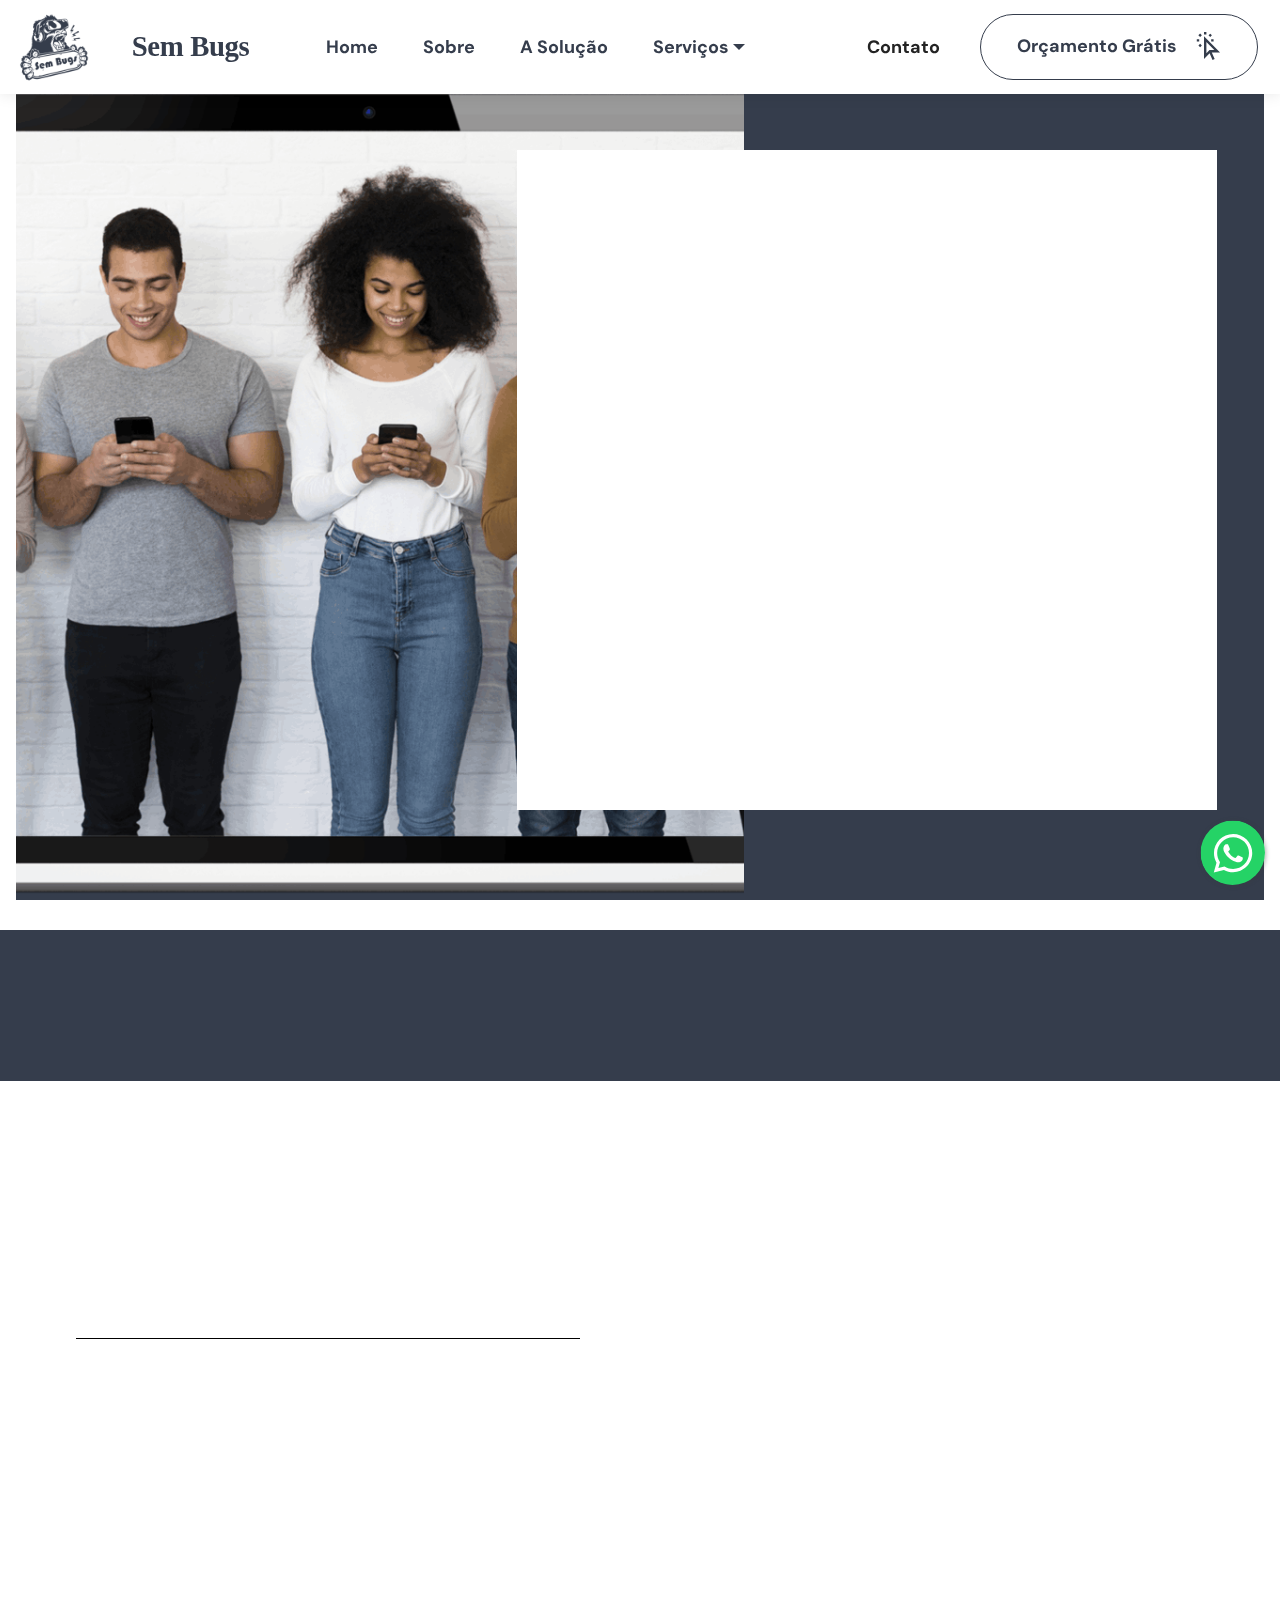
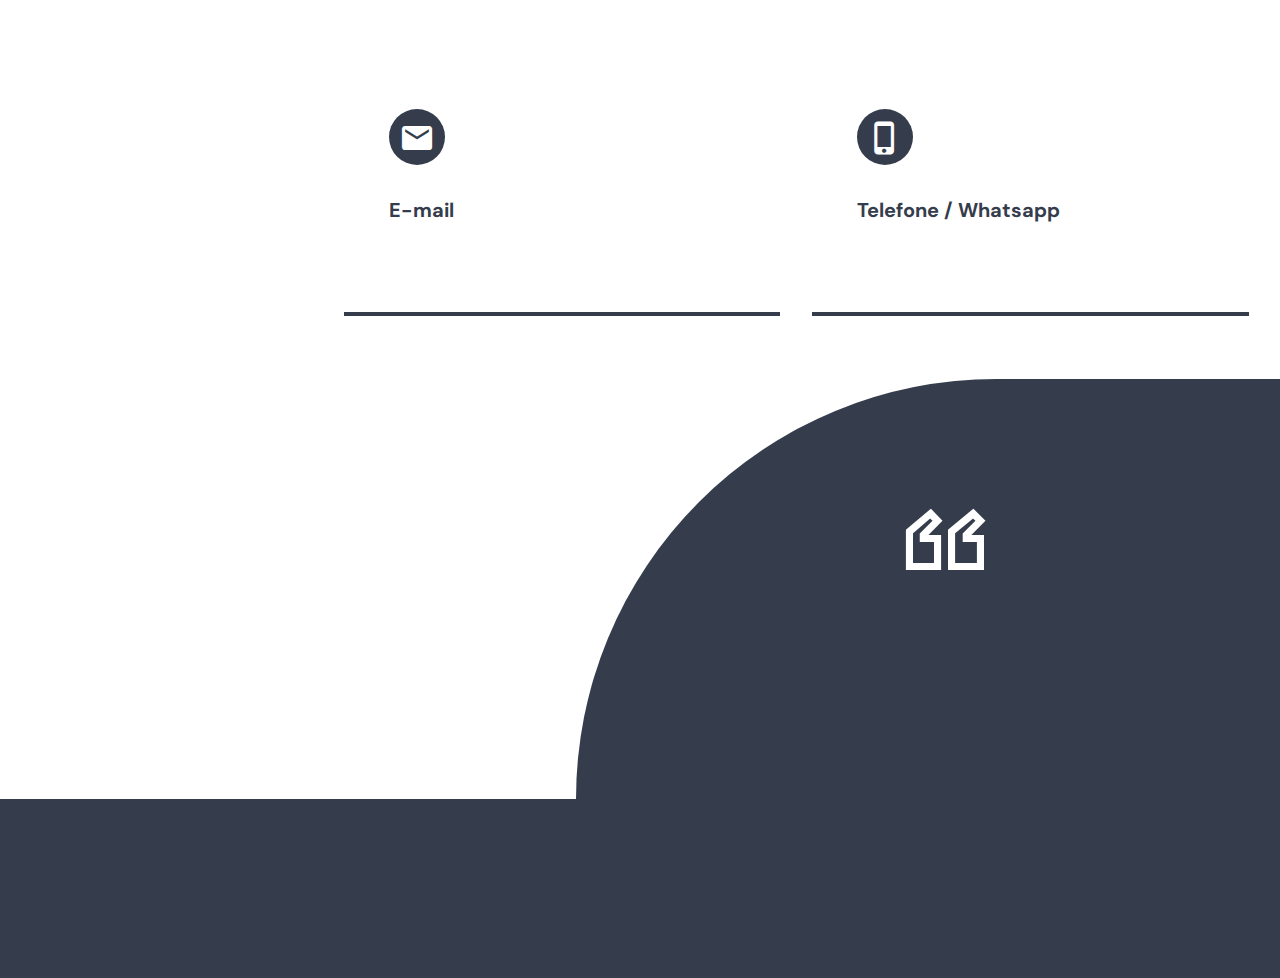
<file: aplicacoes-moveis.html>
<!DOCTYPE html>
<html  >
<head>
  
  <meta charset="UTF-8">
  <meta http-equiv="X-UA-Compatible" content="IE=edge">
  
  <meta name="twitter:card" content="summary_large_image"/>
  <meta name="twitter:image:src" content="assets/images/aplicacoes-moveis-meta.png">
  <meta property="og:image" content="assets/images/aplicacoes-moveis-meta.png">
  <meta name="twitter:title" content="Aplicações Móveis">
  <meta name="viewport" content="width=device-width, initial-scale=1, minimum-scale=1">
  <link rel="shortcut icon" href="assets/images/logo-sem-bungs-2.0-2-180x180.png" type="image/x-icon">
  <meta name="description" content="Se destaque da concorrência colocando seu negocio na frente com as nossas soluções digitais Sem Bugs Tecnologia, design e eficiência esta em nossa cultura">
  
  
  <title>Aplicações Móveis</title>
  <link rel="stylesheet" href="assets/web/assets/mobirise-icons2/mobirise2.css">
  <link rel="stylesheet" href="assets/Material-Design-Icons/css/material.css">
  <link rel="stylesheet" href="assets/tether/tether.min.css">
  <link rel="stylesheet" href="assets/bootstrap/css/bootstrap.min.css">
  <link rel="stylesheet" href="assets/bootstrap/css/bootstrap-grid.min.css">
  <link rel="stylesheet" href="assets/bootstrap/css/bootstrap-reboot.min.css">
  <link rel="stylesheet" href="assets/animatecss/animate.css">
  <link rel="stylesheet" href="assets/chatbutton/floating-wpp.css">
    <link rel="stylesheet" href="assets/popup-overlay-plugin/style.css">
  <link rel="stylesheet" href="assets/dropdown/css/style.css">
  <link rel="stylesheet" href="assets/socicon/css/styles.css">
  <link rel="stylesheet" href="assets/theme/css/style.css">
  <link href="assets/fonts/style.css" rel="stylesheet">
  <link rel="preload" href="https://fonts.googleapis.com/css?family=DM+Sans:400,400i,500,500i,700,700i&display=swap" as="style" onload="this.onload=null;this.rel='stylesheet'">
  <noscript><link rel="stylesheet" href="https://fonts.googleapis.com/css?family=DM+Sans:400,400i,500,500i,700,700i&display=swap"></noscript>
  <link rel="preload" as="style" href="assets/mobirise/css/mbr-additional.css"><link rel="stylesheet" href="assets/mobirise/css/mbr-additional.css" type="text/css">

  
  
  

</head>
<body>

<!-- Analytics -->
<!-- Google tag (gtag.js) -->
<script async src="https://www.googletagmanager.com/gtag/js?id=G-Q9G0MV3BTG"></script>
<script>
  window.dataLayer = window.dataLayer || [];
  function gtag(){dataLayer.push(arguments);}
  gtag('js', new Date());

  gtag('config', 'G-Q9G0MV3BTG');
</script>
<!-- /Analytics -->


  
  <section class="header1 cid-tD6zdaA0XY" id="header1-49">

    

     
    <div class="align-left container-fluid">
        <div class="row content-wrap">
            <div class="mbr-black col-lg-5 col-md-12 py-lg-0 mbr-z-index20 pb-2 order-2">
                <div class="card-wrap">
                    <h1 class="mbr-section-title align-center mbr-fonts-style fade-in-up mb-0 mbr-bold display-5">Aplicações móvel</h1>
                    <h3 class="mbr-section-subtitle align-center mbr-fonts-style fade-in-up mt-4 mb-0 display-7">Se você está procurando expandir o alcance da sua empresa ou negócio,&nbsp; você deve investir em uma aplicação móvel. Com mais pessoas acessando a internet através de dispositivos móveis, ter uma presença móvel pode ser a chave para novos clientes e aumentar sua receita.
<div>
</div><div>
</div><div>Uma aplicação móvel bem projetada pode oferecer aos seus clientes a conveniência de acessar seus serviços ou produtos em qualquer lugar e a qualquer hora. Uma aplicação pode fornecer uma experiência de usuário personalizada e exclusiva, o que pode levar a um maior envolvimento do cliente e uma maior fidelidade à marca.
</div><div>Ao contratar uma empresa especializada em desenvolvimento de móveis, você pode garantir que sua aplicação seja projetada para atender às suas necessidades específicas</div><div>
</div></h3>
                    
                </div>
            </div>
            <div class="col-lg-7 col-md-12 py-lg-0 pt-4">
                <div class="img-wrap">
                    <img src="assets/images/app-moveis-2-1589x894.png" alt="">
                </div>
            </div> 
        </div>
    </div>
</section>

<section class="content1 cid-tDanbKX1Ax" id="content1-55">

     

    <div class="container">
        <div class="media-container-row">
            <div class="col-12 col-lg-6 display-2"> 
            <h1 class="mbr-section-title align-left mbr-fonts-style mb-0 mbr-bold display-2">Soluções Sem Bugs</h1>
            </div>
            
            <div class="mbr-text col-12 col-lg-6 display-4">
                <div class="content-wrap">
                    <p class="mbr-fonts-style mt-2 mb-0 display-4">A inovação chegou, pronto para levar seu negócio para o futuro, estamos trazendo o melhor do digital para você.</p>
                </div>
            
        </div>
        </div>
    </div>
</section>

<section class="content4 cid-tDanbXNOxR" id="content4-56">

    

    

    <div class="container">
        <div class="row align-items-center justify-content-center">
            
            <div class="col-12 col-md align-center column-wrapper">
                <div class="text-wrapper text-center">
                    <h1 class="mbr-section-title mbr-fonts-style mbr-bold display-5">Transforme seu negócio&nbsp;</h1>
                    <p class="mbr-text mbr-fonts-style display-7">Tire seu projeto do papel, estamos aqui para ajudar, temos um time repleto de profissionais qualificados</p> 
                    <div class="line">
                    </div>
                        <h4 class="mbr-text-title mbr-fonts-style mb-0 display-5"><strong>Alcance o mundo</strong></h4>
                    <p class="mbr-text-2 mbr-fonts-style mb-0 display-7">Nossas soluções vão ajuda-lo a escalar sua ideia no mundo digital, temos o que há de melhor em tecnologia.</p> 
                    
                    
               
                    
                </div>

            </div>
            
                        <div class="col-12 col-md-6 image-wrapper">
                <img class="w-100" src="assets/images/empresario-segurando-tecnologia-inteligente-de-microchip-de-holograma-1186x847.jpg" alt="">
            </div>
        </div>
    </div>
</section>

<section class="menu cid-tD6zdbwRbm" once="menu" id="menu-4a">

    

    <nav class="navbar navbar-expand beta-menu navbar-dropdown align-items-center navbar-fixed-top navbar-toggleable-sm">
        <button class="navbar-toggler navbar-toggler-right" type="button" data-toggle="collapse" data-target="#navbarSupportedContent" aria-controls="navbarSupportedContent" aria-expanded="false" aria-label="Toggle navigation">
            <div class="hamburger">
                <span></span>
                <span></span>
                <span></span>
                <span></span>
            </div>
        </button>
        <div class="menu-logo">
            <div class="navbar-brand">
                <span class="navbar-logo">
                    <a href="index.html#top">
                        <img src="assets/images/logo-sem-bungs-2.0-2-180x180.png" alt="" style="height: 4rem;">
                    </a>
                </span>
                <span class="navbar-caption-wrap"><a class="navbar-caption text-primary display-5" href="index.html#top">&nbsp; &nbsp; Sem Bugs</a></span>
            </div>
        </div>
        <div class="collapse navbar-collapse" id="navbarSupportedContent">
            <ul class="navbar-nav nav-dropdown" data-app-modern-menu="true"><li class="nav-item">
                    <a class="nav-link link mbr-bold text-primary display-7" href="index.html#header1-1">Home</a>
                </li><li class="nav-item"><a class="nav-link link mbr-bold text-primary display-7" href="index.html#header1-1m">Sobre</a></li><li class="nav-item"><a class="nav-link link mbr-bold text-primary display-7" href="index.html#content1-8">A Solução</a></li>
                <li class="nav-item dropdown">
                    <a class="nav-link link mbr-bold dropdown-toggle text-primary display-7" href="#" data-toggle="dropdown-submenu" aria-expanded="false">Serviços</a>
                    <div class="dropdown-menu">
                        <a class="dropdown-item text-primary display-7" href="sites.html" aria-expanded="false">Web Site</a>
                        <a class="dropdown-item text-primary display-7" href="aplicacoes-web.html" aria-expanded="false">Aplicações Web</a><a class="dropdown-item text-primary display-7" href="aplicacoes-moveis.html" aria-expanded="false">Aplicações Móveis</a><a class="dropdown-item text-primary display-7" href="estrategia-digital.html" aria-expanded="false">Estratégia Digital</a><a class="dropdown-item text-primary display-7" href="criação-de-marca.html" aria-expanded="false">Criação De Marca<br></a><a class="dropdown-item text-primary display-7" href="trafego-pago.html" aria-expanded="false">Trafego Pago<br></a>
                    </div>
                </li></ul>
            
            <div class="navbar-buttons mbr-section-btn"><a class="nav-link link text-black mbr-bold outstanding text-primary display-7" href="index.html#contacts1-0">Contato</a>

                <a class="btn btn-md btn-primary-outline display-7" href="https://api.whatsapp.com/send?phone=553131983849&text=Ol%C3%A1,%20gostaria%20de%20saber%20mais%20sobre%20as%20solu%C3%A7%C3%B5es%20digitais%20da%20Sem%20Bugs...%0A%0A" target="_blank"><span class="mobi-mbri mobi-mbri-cursor-click mbr-iconfont mbr-iconfont-btn"></span>Orçamento Grátis</a></div>
        </div>
    </nav>
</section>

<section class="contacts1 cid-tD6zddUYFI" id="contacts1-4d">
    

    
    <div class="container">
        <div class="row justify-content-center">
            <div class="col-lg-3">
                <h2 class="mbr-section-title mbr-fonts-style mb-4 mbr-bold display-2">Contato</h2>
                <p class="mbr-text main-text mbr-fonts-style mb-5 display-7">Ligue ou nos mande um e-mail, estamos prontos para atendê-los 
<br>
<br></p>
            </div>
            
            <div class="col-lg-9">
            <div class="row justify-content-start">
            <div class="col-md-6 card">
                <div class="card-wrapper card-wrapper-1">
                    <div class="card-box align-left">
                        <div class="icon-wrap">
                            <span class="mbr-iconfont mdi-content-mail"></span>
                        </div>
                        
                        <h6 class="card-subtitle mbr-fonts-style mbr-bold mb-0 display-4">E-mail</h6>
                        <p class="card-text mbr-fonts-style display-7">Contato@Sembugs.com.br</p>
                    </div>
                </div>
            </div>
            <div class="col-md-6 card">
                <div class="card-wrapper card-wrapper-2">
                    <div class="card-box align-left">
                        <div class="icon-wrap">
                            <span class="mbr-iconfont mdi-hardware-phone-iphone"></span>
                        </div>
                        
                        <h6 class="card-subtitle mbr-fonts-style mbr-bold mb-0 display-4">Telefone / Whatsapp</h6>
                        <p class="card-text mbr-fonts-style display-7">31 983849858</p>
                    </div>
                </div>
            </div>
            
            
            </div>
        </div>
        </div>
    </div>
</section>

<section class="footer1 cid-tD6zdeqFfU" once="footers" id="footer1-4e">

    

    

    <div class="container-fluid">
        <div class="media-container-row">
            <div class="col-12 col-lg-6 col-md-6">
                <div class="media-wrap">
                    <a href="#">
                        <img src="assets/images/logo-sem-bungs-2.0-2-346x346.png" alt="">
                    </a>
                </div>
            </div>
            <div class="col-12 col-lg-6 col-md-6 text">
                <div class="text-wrapper">
                    <div class="icon-wrapper">
                        <span class="mbr-iconfont mobi-mbri-quote-left mobi-mbri" style="color: rgb(255, 255, 255); fill: rgb(255, 255, 255);"></span>
                    </div>
                    <p class="mbr-text mbr-fonts-style display-5">
                        Pequenos avanços hoje, grandes inovações amanhã.
                    </p>
                    <p class="mbr-desc mbr-fonts-style display-4">
                        Tom Coelho 
                    </p>
                </div>
            </div>
        </div>
        
        
    </div>
</section>

<section class="footer2 agencym4_footer2 cid-tD6zdeMlUj" id="footer2-4f">

	

	

	<div class="container">
		<div class="mbr-section-btn mb-3 align-center"><a class="btn-underline mbr-white text-info display-7" href="index.html#top">Home</a>
			<a class="btn-underline mbr-white text-info display-7" href="index.html#header1-1">Sobre</a>
			<a class="btn-underline mbr-white text-info display-7" href="index.html#content1-8">A Solução</a>
			<a class="btn-underline mbr-white text-info display-7" href="index.html#features9-a">Serviços</a>
			<a class="btn-underline mbr-white text-info display-7" href="index.html#contacts1-0">Contato</a></div>
		<div class="social-list align-center social-btns mb-3">
			<a href="https://twitter.com/mobirise" target="_blank">
				<span class="px-2 socicon-twitter socicon mbr-iconfont mbr-iconfont-social"></span>
			</a>
			<a href="https://www.facebook.com/pages/Mobirise/1616226671953247" target="_blank">
				<span class="px-2 socicon-facebook socicon mbr-iconfont mbr-iconfont-social"></span>
			</a>
			<a href="https://instagram.com/mobirise" target="_blank">
				<span class="px-2 socicon-instagram socicon mbr-iconfont mbr-iconfont-social"></span>
			</a>
			<a href="https://www.youtube.com/c/mobirise" target="_blank">
				
			</a>
			<a href="https://plus.google.com/u/0/+Mobirise" target="_blank">
				
			</a>
			<a href="https://www.behance.net/Mobirise" target="_blank">
				
			</a>
		</div>
		<div class="copyright align-center mb-3">
			<p class="mb-0 text-copyright mbr-fonts-style mbr-white display-7">© Copyright 2023 Sem Bugs - Todos os direitos reservados</p>
		</div>
	</div>
</section>


<script src="assets/web/assets/jquery/jquery.min.js"></script>
  <script src="assets/popper/popper.min.js"></script>
  <script src="assets/tether/tether.min.js"></script>
  <script src="assets/bootstrap/js/bootstrap.min.js"></script>
  <script src="assets/smoothscroll/smooth-scroll.js"></script>
  <script src="assets/viewportchecker/jquery.viewportchecker.js"></script>
  <script src="assets/chatbutton/floating-wpp.js"></script>
  <script src="assets/chatbutton/script.js"></script>
      <script src="assets/dropdown/js/nav-dropdown.js"></script>
  <script src="assets/dropdown/js/navbar-dropdown.js"></script>
  <script src="assets/touchswipe/jquery.touch-swipe.min.js"></script>
  <script src="assets/theme/js/script.js"></script>
  
  
  
  <input name="animation" type="hidden">
  <div id="chatbutton-wa" data-phone="+5531983849858" data-showpopup="true" data-headertitle="👋 Fale conosco no WhatsApp!" data-popupmessage="Oi!👋

Digite uma mensagem aqui. Irá direto para o nosso telefone! 🔥
" data-placeholder=" Digite aqui" data-position="left" data-headercolor="#39847a" data-backgroundcolor="#e5ddd5" data-autoopentimeout="0" data-size="65px"><div class="floating-wpp-button" style="width: 65px; height: 65px;"><div class="floating-wpp-button-image"><!--?xml version="1.0" encoding="UTF-8" standalone="no"?--><svg xmlns="http://www.w3.org/2000/svg" xmlns:xlink="http://www.w3.org/1999/xlink" style="isolation:isolate" viewBox="0 0 800 800" width="65" height="65"><defs><clipPath id="_clipPath_A3g8G5hPEGG2L0B6hFCxamU4cc8rfqzQ"><rect width="800" height="800"></rect></clipPath></defs><g clip-path="url(#_clipPath_A3g8G5hPEGG2L0B6hFCxamU4cc8rfqzQ)"><g><path d=" M 787.59 800 L 12.41 800 C 5.556 800 0 793.332 0 785.108 L 0 14.892 C 0 6.667 5.556 0 12.41 0 L 787.59 0 C 794.444 0 800 6.667 800 14.892 L 800 785.108 C 800 793.332 794.444 800 787.59 800 Z " fill="rgb(37,211,102)"></path></g><g><path d=" M 508.558 450.429 C 502.67 447.483 473.723 433.24 468.325 431.273 C 462.929 429.308 459.003 428.328 455.078 434.22 C 451.153 440.114 439.869 453.377 436.434 457.307 C 433 461.236 429.565 461.729 423.677 458.78 C 417.79 455.834 398.818 449.617 376.328 429.556 C 358.825 413.943 347.008 394.663 343.574 388.768 C 340.139 382.873 343.207 379.687 346.155 376.752 C 348.804 374.113 352.044 369.874 354.987 366.436 C 357.931 362.999 358.912 360.541 360.875 356.614 C 362.837 352.683 361.857 349.246 360.383 346.299 C 358.912 343.352 347.136 314.369 342.231 302.579 C 337.451 291.099 332.597 292.654 328.983 292.472 C 325.552 292.301 321.622 292.265 317.698 292.265 C 313.773 292.265 307.394 293.739 301.996 299.632 C 296.6 305.527 281.389 319.772 281.389 348.752 C 281.389 377.735 302.487 405.731 305.431 409.661 C 308.376 413.592 346.949 473.062 406.015 498.566 C 420.062 504.634 431.03 508.256 439.581 510.969 C 453.685 515.451 466.521 514.818 476.666 513.302 C 487.978 511.613 511.502 499.06 516.409 485.307 C 521.315 471.55 521.315 459.762 519.842 457.307 C 518.371 454.851 514.446 453.377 508.558 450.429 Z  M 401.126 597.117 L 401.047 597.117 C 365.902 597.104 331.431 587.661 301.36 569.817 L 294.208 565.572 L 220.08 585.017 L 239.866 512.743 L 235.21 505.332 C 215.604 474.149 205.248 438.108 205.264 401.1 C 205.307 293.113 293.17 205.257 401.204 205.257 C 453.518 205.275 502.693 225.674 539.673 262.696 C 576.651 299.716 597.004 348.925 596.983 401.258 C 596.939 509.254 509.078 597.117 401.126 597.117 Z  M 567.816 234.565 C 523.327 190.024 464.161 165.484 401.124 165.458 C 271.24 165.458 165.529 271.161 165.477 401.085 C 165.46 442.617 176.311 483.154 196.932 518.892 L 163.502 641 L 288.421 608.232 C 322.839 627.005 361.591 636.901 401.03 636.913 L 401.126 636.913 L 401.127 636.913 C 530.998 636.913 636.717 531.2 636.77 401.274 C 636.794 338.309 612.306 279.105 567.816 234.565" fill-rule="evenodd" fill="rgb(255,255,255)"></path></g></g></svg></div></div></div>
 
</body>
</html>
</file>
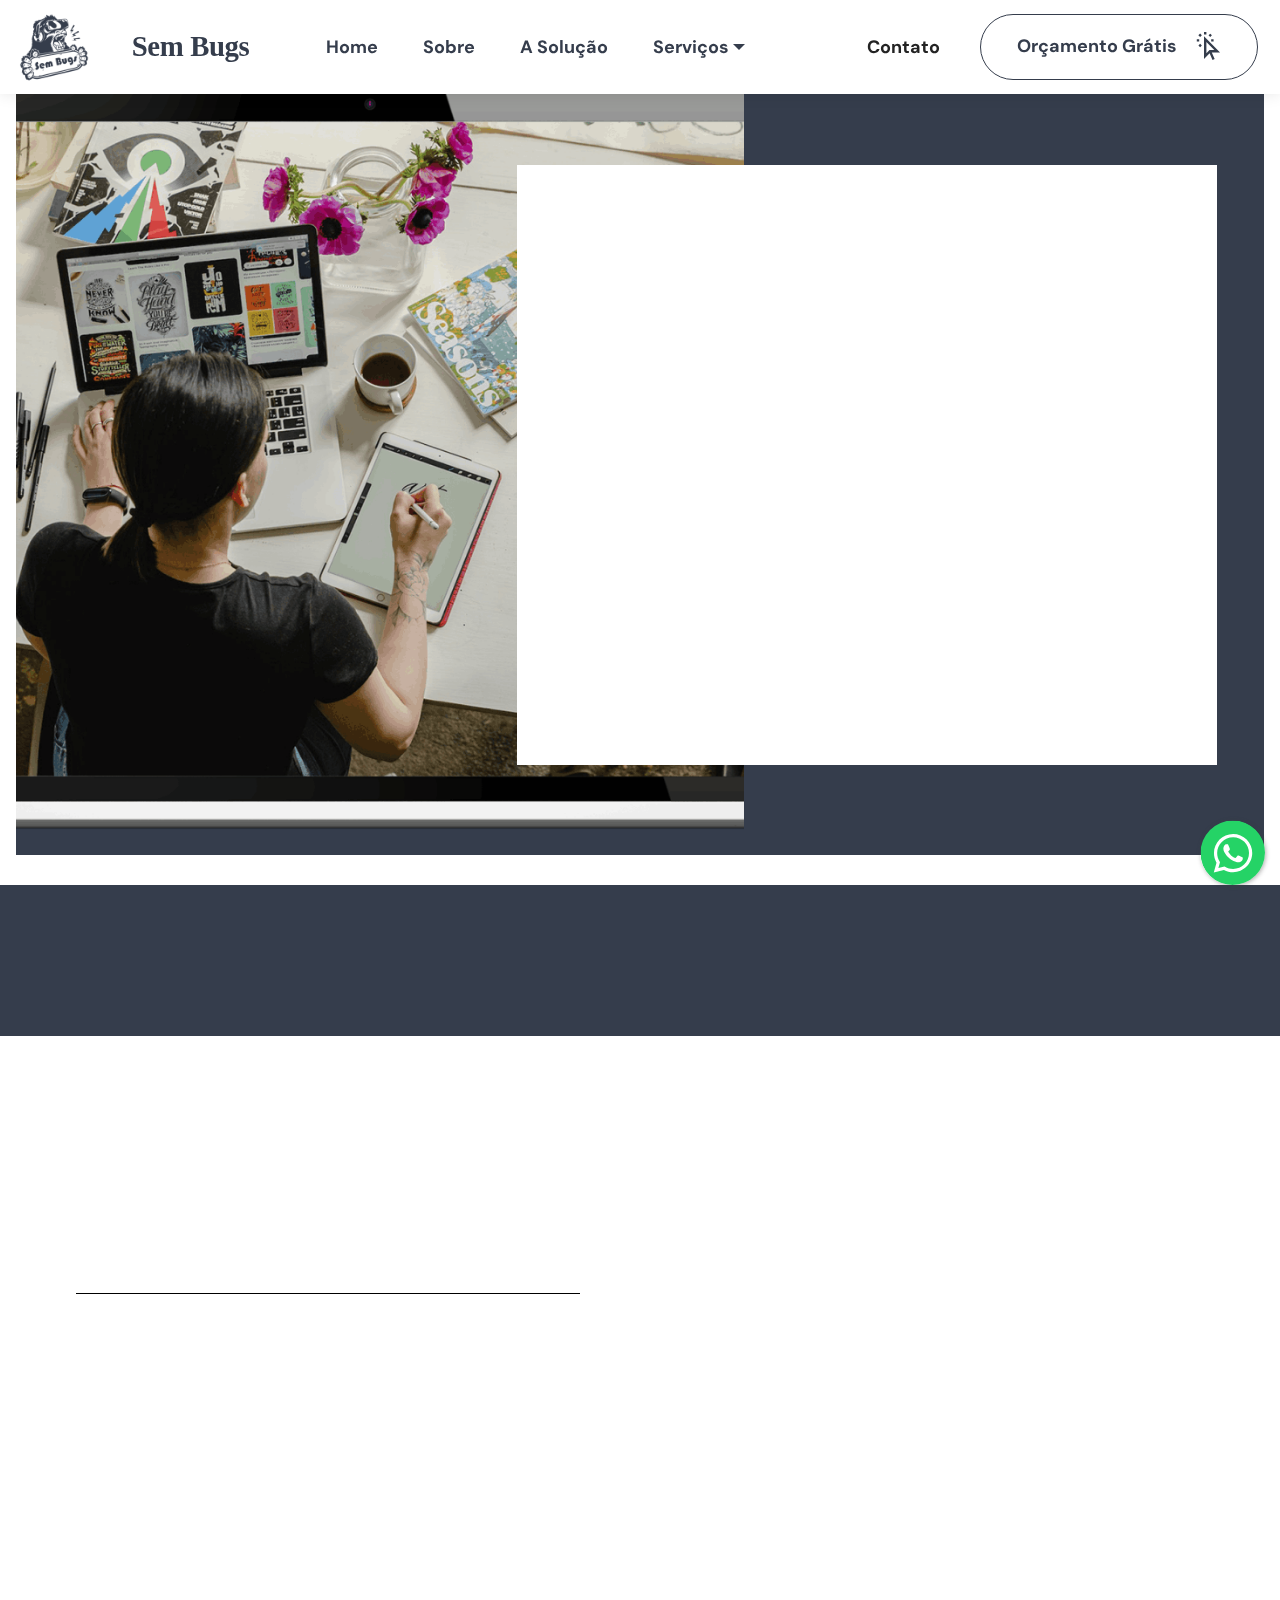
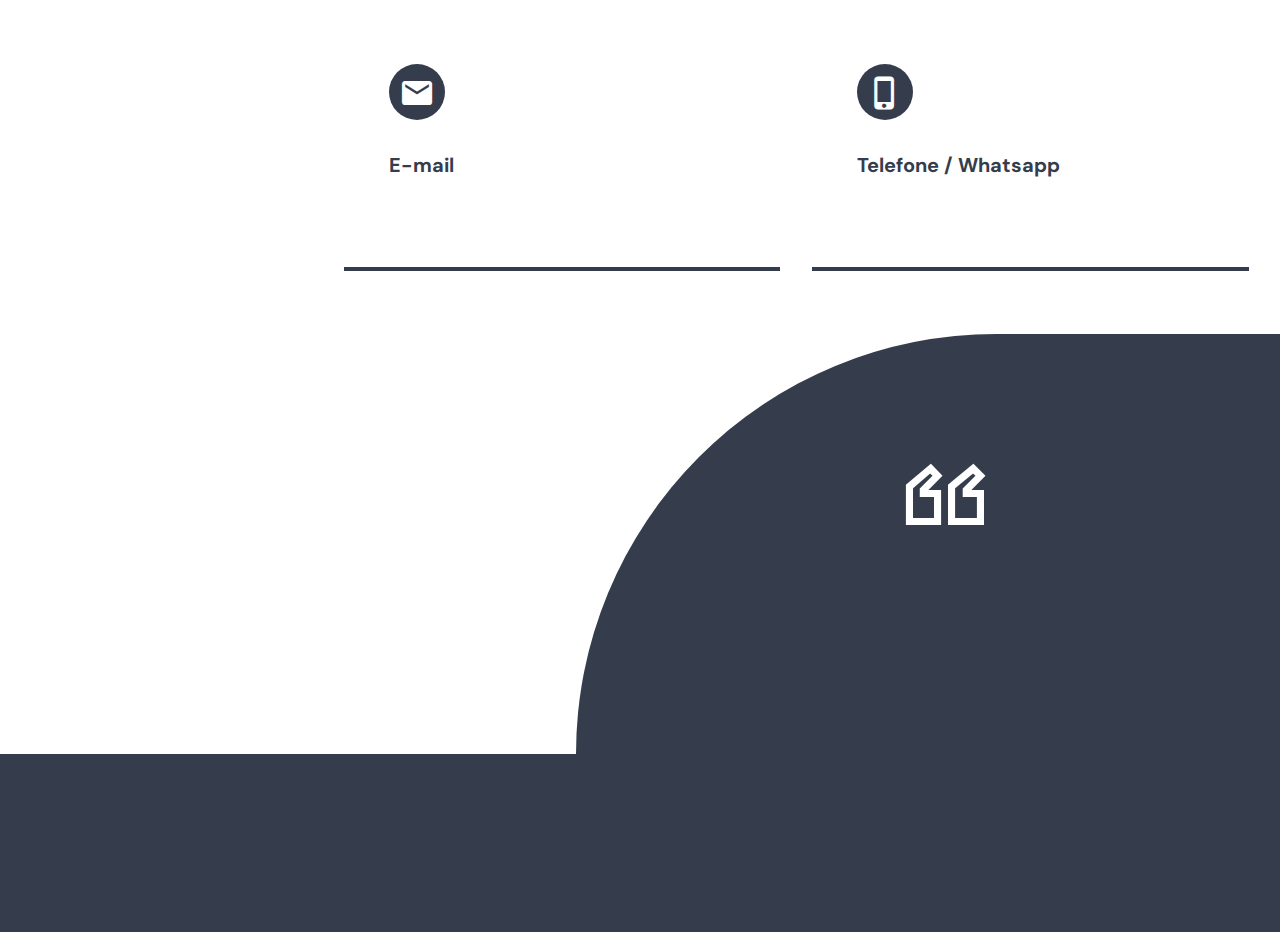
<file: criação-de-marca.html>
<!DOCTYPE html>
<html  >
<head>
  
  <meta charset="UTF-8">
  <meta http-equiv="X-UA-Compatible" content="IE=edge">
  
  <meta name="twitter:card" content="summary_large_image"/>
  <meta name="twitter:image:src" content="assets/images/criação-de-marca-meta.png">
  <meta property="og:image" content="assets/images/criação-de-marca-meta.png">
  <meta name="twitter:title" content="Criação De Marca">
  <meta name="viewport" content="width=device-width, initial-scale=1, minimum-scale=1">
  <link rel="shortcut icon" href="assets/images/logo-sem-bungs-2.0-2-180x180.png" type="image/x-icon">
  <meta name="description" content="Se destaque da concorrência colocando seu negocio na frente com as nossas soluções digitais Sem Bugs Tecnologia, design e eficiência esta em nossa cultura">
  
  
  <title>Criação De Marca</title>
  <link rel="stylesheet" href="assets/web/assets/mobirise-icons2/mobirise2.css">
  <link rel="stylesheet" href="assets/Material-Design-Icons/css/material.css">
  <link rel="stylesheet" href="assets/tether/tether.min.css">
  <link rel="stylesheet" href="assets/bootstrap/css/bootstrap.min.css">
  <link rel="stylesheet" href="assets/bootstrap/css/bootstrap-grid.min.css">
  <link rel="stylesheet" href="assets/bootstrap/css/bootstrap-reboot.min.css">
  <link rel="stylesheet" href="assets/animatecss/animate.css">
  <link rel="stylesheet" href="assets/chatbutton/floating-wpp.css">
    <link rel="stylesheet" href="assets/popup-overlay-plugin/style.css">
  <link rel="stylesheet" href="assets/dropdown/css/style.css">
  <link rel="stylesheet" href="assets/socicon/css/styles.css">
  <link rel="stylesheet" href="assets/theme/css/style.css">
  <link href="assets/fonts/style.css" rel="stylesheet">
  <link rel="preload" href="https://fonts.googleapis.com/css?family=DM+Sans:400,400i,500,500i,700,700i&display=swap" as="style" onload="this.onload=null;this.rel='stylesheet'">
  <noscript><link rel="stylesheet" href="https://fonts.googleapis.com/css?family=DM+Sans:400,400i,500,500i,700,700i&display=swap"></noscript>
  <link rel="preload" as="style" href="assets/mobirise/css/mbr-additional.css"><link rel="stylesheet" href="assets/mobirise/css/mbr-additional.css" type="text/css">

  
  
  

</head>
<body>

<!-- Analytics -->
<!-- Google tag (gtag.js) -->
<script async src="https://www.googletagmanager.com/gtag/js?id=G-Q9G0MV3BTG"></script>
<script>
  window.dataLayer = window.dataLayer || [];
  function gtag(){dataLayer.push(arguments);}
  gtag('js', new Date());

  gtag('config', 'G-Q9G0MV3BTG');
</script>
<!-- /Analytics -->


  
  <section class="menu cid-tD6IRmZCjX" once="menu" id="menu-4o">

    

    <nav class="navbar navbar-expand beta-menu navbar-dropdown align-items-center navbar-fixed-top navbar-toggleable-sm">
        <button class="navbar-toggler navbar-toggler-right" type="button" data-toggle="collapse" data-target="#navbarSupportedContent" aria-controls="navbarSupportedContent" aria-expanded="false" aria-label="Toggle navigation">
            <div class="hamburger">
                <span></span>
                <span></span>
                <span></span>
                <span></span>
            </div>
        </button>
        <div class="menu-logo">
            <div class="navbar-brand">
                <span class="navbar-logo">
                    <a href="index.html#top">
                        <img src="assets/images/logo-sem-bungs-2.0-2-180x180.png" alt="" style="height: 4rem;">
                    </a>
                </span>
                <span class="navbar-caption-wrap"><a class="navbar-caption text-primary display-5" href="index.html#top">&nbsp; &nbsp; Sem Bugs</a></span>
            </div>
        </div>
        <div class="collapse navbar-collapse" id="navbarSupportedContent">
            <ul class="navbar-nav nav-dropdown" data-app-modern-menu="true"><li class="nav-item">
                    <a class="nav-link link mbr-bold text-primary display-7" href="index.html#header1-1">Home</a>
                </li><li class="nav-item"><a class="nav-link link mbr-bold text-primary display-7" href="index.html#header1-1m">Sobre</a></li><li class="nav-item"><a class="nav-link link mbr-bold text-primary display-7" href="index.html#content1-8">A Solução</a></li>
                <li class="nav-item dropdown">
                    <a class="nav-link link mbr-bold dropdown-toggle text-primary display-7" href="#" data-toggle="dropdown-submenu" aria-expanded="false">Serviços</a>
                    <div class="dropdown-menu">
                        <a class="dropdown-item text-primary display-7" href="sites.html" aria-expanded="false">Web Site</a>
                        <a class="dropdown-item text-primary display-7" href="aplicacoes-web.html" aria-expanded="false">Aplicações Web</a><a class="dropdown-item text-primary display-7" href="aplicacoes-moveis.html" aria-expanded="false">Aplicações Móveis</a><a class="dropdown-item text-primary display-7" href="estrategia-digital.html" aria-expanded="false">Estratégia Digital</a><a class="dropdown-item text-primary display-7" href="criação-de-marca.html" aria-expanded="false">Criação De Marca<br></a><a class="dropdown-item text-primary display-7" href="trafego-pago.html" aria-expanded="false">Trafego Pago<br></a>
                    </div>
                </li></ul>
            
            <div class="navbar-buttons mbr-section-btn"><a class="nav-link link text-black mbr-bold outstanding text-primary display-7" href="index.html#contacts1-0">Contato</a>

                <a class="btn btn-md btn-primary-outline display-7" href="https://api.whatsapp.com/send?phone=553131983849&text=Ol%C3%A1,%20gostaria%20de%20saber%20mais%20sobre%20as%20solu%C3%A7%C3%B5es%20digitais%20da%20Sem%20Bugs...%0A%0A" target="_blank"><span class="mobi-mbri mobi-mbri-cursor-click mbr-iconfont mbr-iconfont-btn"></span>Orçamento Grátis</a></div>
        </div>
    </nav>
</section>

<section class="header1 cid-tD6IRmnAPK" id="header1-4n">

    

     
    <div class="align-left container-fluid">
        <div class="row content-wrap">
            <div class="mbr-black col-lg-5 col-md-12 py-lg-0 mbr-z-index20 pb-2 order-2">
                <div class="card-wrap">
                    <h1 class="mbr-section-title align-center mbr-fonts-style fade-in-up mb-0 mbr-bold display-5">Criação De Marca</h1>
                    <h3 class="mbr-section-subtitle align-center mbr-fonts-style fade-in-up mt-4 mb-0 display-7">Você está procurando uma maneira de destacar sua empresa em um mercado competitivo? Uma marca forte e bem definida é a chave para atrair a atenção dos clientes e estabelecer sua presença no mercado. Oferecemos soluções personalizadas que ajudarão a sua empresa a se destacar da concorrência.
<div>
</div><div>Nós reforçamos com você para entender as necessidades da sua empresa e criar uma identidade de marca única e vivida que se conecta com seu público-alvo. Desde o design do logotipo até a escolha de cores e fontes, cada aspecto da sua marca será&nbsp; planejado e executado para garantir que ela se destaque.</div></h3>
                    
                </div>
            </div>
            <div class="col-lg-7 col-md-12 py-lg-0 pt-4">
                <div class="img-wrap">
                    <img src="assets/images/marca-2-1589x894.png" alt="">
                </div>
            </div> 
        </div>
    </div>
</section>

<section class="content1 cid-tDanzvJTLi" id="content1-59">

     

    <div class="container">
        <div class="media-container-row">
            <div class="col-12 col-lg-6 display-2"> 
            <h1 class="mbr-section-title align-left mbr-fonts-style mb-0 mbr-bold display-2">Soluções Sem Bugs</h1>
            </div>
            
            <div class="mbr-text col-12 col-lg-6 display-4">
                <div class="content-wrap">
                    <p class="mbr-fonts-style mt-2 mb-0 display-4">A inovação chegou, pronto para levar seu negócio para o futuro, estamos trazendo o melhor do digital para você.</p>
                </div>
            
        </div>
        </div>
    </div>
</section>

<section class="content4 cid-tDanAl6kJL" id="content4-5b">

    

    

    <div class="container">
        <div class="row align-items-center justify-content-center">
            
            <div class="col-12 col-md align-center column-wrapper">
                <div class="text-wrapper text-center">
                    <h1 class="mbr-section-title mbr-fonts-style mbr-bold display-5">Transforme seu negócio&nbsp;</h1>
                    <p class="mbr-text mbr-fonts-style display-7">Tire seu projeto do papel, estamos aqui para ajudar, temos um time repleto de profissionais qualificados</p> 
                    <div class="line">
                    </div>
                        <h4 class="mbr-text-title mbr-fonts-style mb-0 display-5"><strong>Alcance o mundo</strong></h4>
                    <p class="mbr-text-2 mbr-fonts-style mb-0 display-7">Nossas soluções vão ajuda-lo a escalar sua ideia no mundo digital, temos o que há de melhor em tecnologia.</p> 
                    
                    
               
                    
                </div>

            </div>
            
                        <div class="col-12 col-md-6 image-wrapper">
                <img class="w-100" src="assets/images/empresario-segurando-tecnologia-inteligente-de-microchip-de-holograma-1186x847.jpg" alt="">
            </div>
        </div>
    </div>
</section>

<section class="contacts1 cid-tD6IRoOVTG" id="contacts1-4r">
    

    
    <div class="container">
        <div class="row justify-content-center">
            <div class="col-lg-3">
                <h2 class="mbr-section-title mbr-fonts-style mb-4 mbr-bold display-2">Contato</h2>
                <p class="mbr-text main-text mbr-fonts-style mb-5 display-7">Ligue ou nos mande um e-mail, estamos prontos para atendê-los 
<br>
<br></p>
            </div>
            
            <div class="col-lg-9">
            <div class="row justify-content-start">
            <div class="col-md-6 card">
                <div class="card-wrapper card-wrapper-1">
                    <div class="card-box align-left">
                        <div class="icon-wrap">
                            <span class="mbr-iconfont mdi-content-mail"></span>
                        </div>
                        
                        <h6 class="card-subtitle mbr-fonts-style mbr-bold mb-0 display-4">E-mail</h6>
                        <p class="card-text mbr-fonts-style display-7">Contato@Sembugs.com.br</p>
                    </div>
                </div>
            </div>
            <div class="col-md-6 card">
                <div class="card-wrapper card-wrapper-2">
                    <div class="card-box align-left">
                        <div class="icon-wrap">
                            <span class="mbr-iconfont mdi-hardware-phone-iphone"></span>
                        </div>
                        
                        <h6 class="card-subtitle mbr-fonts-style mbr-bold mb-0 display-4">Telefone / Whatsapp</h6>
                        <p class="card-text mbr-fonts-style display-7">31 983849858</p>
                    </div>
                </div>
            </div>
            
            
            </div>
        </div>
        </div>
    </div>
</section>

<section class="footer1 cid-tD6IRpnLyE" once="footers" id="footer1-4s">

    

    

    <div class="container-fluid">
        <div class="media-container-row">
            <div class="col-12 col-lg-6 col-md-6">
                <div class="media-wrap">
                    <a href="#">
                        <img src="assets/images/logo-sem-bungs-2.0-2-346x346.png" alt="">
                    </a>
                </div>
            </div>
            <div class="col-12 col-lg-6 col-md-6 text">
                <div class="text-wrapper">
                    <div class="icon-wrapper">
                        <span class="mbr-iconfont mobi-mbri-quote-left mobi-mbri" style="color: rgb(255, 255, 255); fill: rgb(255, 255, 255);"></span>
                    </div>
                    <p class="mbr-text mbr-fonts-style display-5">
                        Pequenos avanços hoje, grandes inovações amanhã.
                    </p>
                    <p class="mbr-desc mbr-fonts-style display-4">
                        Tom Coelho 
                    </p>
                </div>
            </div>
        </div>
        
        
    </div>
</section>

<section class="footer2 agencym4_footer2 cid-tD6IRpQO7f" id="footer2-4t">

	

	

	<div class="container">
		<div class="mbr-section-btn mb-3 align-center"><a class="btn-underline mbr-white text-info display-7" href="index.html#top">Home</a>
			<a class="btn-underline mbr-white text-info display-7" href="index.html#header1-1">Sobre</a>
			<a class="btn-underline mbr-white text-info display-7" href="index.html#content1-8">A Solução</a>
			<a class="btn-underline mbr-white text-info display-7" href="index.html#features9-a">Serviços</a>
			<a class="btn-underline mbr-white text-info display-7" href="index.html#contacts1-0">Contato</a></div>
		<div class="social-list align-center social-btns mb-3">
			<a href="https://twitter.com/mobirise" target="_blank">
				<span class="px-2 socicon-twitter socicon mbr-iconfont mbr-iconfont-social"></span>
			</a>
			<a href="https://www.facebook.com/pages/Mobirise/1616226671953247" target="_blank">
				<span class="px-2 socicon-facebook socicon mbr-iconfont mbr-iconfont-social"></span>
			</a>
			<a href="https://instagram.com/mobirise" target="_blank">
				<span class="px-2 socicon-instagram socicon mbr-iconfont mbr-iconfont-social"></span>
			</a>
			<a href="https://www.youtube.com/c/mobirise" target="_blank">
				
			</a>
			<a href="https://plus.google.com/u/0/+Mobirise" target="_blank">
				
			</a>
			<a href="https://www.behance.net/Mobirise" target="_blank">
				
			</a>
		</div>
		<div class="copyright align-center mb-3">
			<p class="mb-0 text-copyright mbr-fonts-style mbr-white display-7">© Copyright 2023 Sem Bugs - Todos os direitos reservados</p>
		</div>
	</div>
</section>


<script src="assets/web/assets/jquery/jquery.min.js"></script>
  <script src="assets/popper/popper.min.js"></script>
  <script src="assets/tether/tether.min.js"></script>
  <script src="assets/bootstrap/js/bootstrap.min.js"></script>
  <script src="assets/smoothscroll/smooth-scroll.js"></script>
  <script src="assets/viewportchecker/jquery.viewportchecker.js"></script>
  <script src="assets/chatbutton/floating-wpp.js"></script>
  <script src="assets/chatbutton/script.js"></script>
      <script src="assets/dropdown/js/nav-dropdown.js"></script>
  <script src="assets/dropdown/js/navbar-dropdown.js"></script>
  <script src="assets/touchswipe/jquery.touch-swipe.min.js"></script>
  <script src="assets/theme/js/script.js"></script>
  
  
  
  <input name="animation" type="hidden">
  <div id="chatbutton-wa" data-phone="+5531983849858" data-showpopup="true" data-headertitle="👋 Fale conosco no WhatsApp!" data-popupmessage="Oi!👋

Digite uma mensagem aqui. Irá direto para o nosso telefone! 🔥
" data-placeholder=" Digite aqui" data-position="left" data-headercolor="#39847a" data-backgroundcolor="#e5ddd5" data-autoopentimeout="0" data-size="65px"><div class="floating-wpp-button" style="width: 65px; height: 65px;"><div class="floating-wpp-button-image"><!--?xml version="1.0" encoding="UTF-8" standalone="no"?--><svg xmlns="http://www.w3.org/2000/svg" xmlns:xlink="http://www.w3.org/1999/xlink" style="isolation:isolate" viewBox="0 0 800 800" width="65" height="65"><defs><clipPath id="_clipPath_A3g8G5hPEGG2L0B6hFCxamU4cc8rfqzQ"><rect width="800" height="800"></rect></clipPath></defs><g clip-path="url(#_clipPath_A3g8G5hPEGG2L0B6hFCxamU4cc8rfqzQ)"><g><path d=" M 787.59 800 L 12.41 800 C 5.556 800 0 793.332 0 785.108 L 0 14.892 C 0 6.667 5.556 0 12.41 0 L 787.59 0 C 794.444 0 800 6.667 800 14.892 L 800 785.108 C 800 793.332 794.444 800 787.59 800 Z " fill="rgb(37,211,102)"></path></g><g><path d=" M 508.558 450.429 C 502.67 447.483 473.723 433.24 468.325 431.273 C 462.929 429.308 459.003 428.328 455.078 434.22 C 451.153 440.114 439.869 453.377 436.434 457.307 C 433 461.236 429.565 461.729 423.677 458.78 C 417.79 455.834 398.818 449.617 376.328 429.556 C 358.825 413.943 347.008 394.663 343.574 388.768 C 340.139 382.873 343.207 379.687 346.155 376.752 C 348.804 374.113 352.044 369.874 354.987 366.436 C 357.931 362.999 358.912 360.541 360.875 356.614 C 362.837 352.683 361.857 349.246 360.383 346.299 C 358.912 343.352 347.136 314.369 342.231 302.579 C 337.451 291.099 332.597 292.654 328.983 292.472 C 325.552 292.301 321.622 292.265 317.698 292.265 C 313.773 292.265 307.394 293.739 301.996 299.632 C 296.6 305.527 281.389 319.772 281.389 348.752 C 281.389 377.735 302.487 405.731 305.431 409.661 C 308.376 413.592 346.949 473.062 406.015 498.566 C 420.062 504.634 431.03 508.256 439.581 510.969 C 453.685 515.451 466.521 514.818 476.666 513.302 C 487.978 511.613 511.502 499.06 516.409 485.307 C 521.315 471.55 521.315 459.762 519.842 457.307 C 518.371 454.851 514.446 453.377 508.558 450.429 Z  M 401.126 597.117 L 401.047 597.117 C 365.902 597.104 331.431 587.661 301.36 569.817 L 294.208 565.572 L 220.08 585.017 L 239.866 512.743 L 235.21 505.332 C 215.604 474.149 205.248 438.108 205.264 401.1 C 205.307 293.113 293.17 205.257 401.204 205.257 C 453.518 205.275 502.693 225.674 539.673 262.696 C 576.651 299.716 597.004 348.925 596.983 401.258 C 596.939 509.254 509.078 597.117 401.126 597.117 Z  M 567.816 234.565 C 523.327 190.024 464.161 165.484 401.124 165.458 C 271.24 165.458 165.529 271.161 165.477 401.085 C 165.46 442.617 176.311 483.154 196.932 518.892 L 163.502 641 L 288.421 608.232 C 322.839 627.005 361.591 636.901 401.03 636.913 L 401.126 636.913 L 401.127 636.913 C 530.998 636.913 636.717 531.2 636.77 401.274 C 636.794 338.309 612.306 279.105 567.816 234.565" fill-rule="evenodd" fill="rgb(255,255,255)"></path></g></g></svg></div></div></div>
 
</body>
</html>
</file>
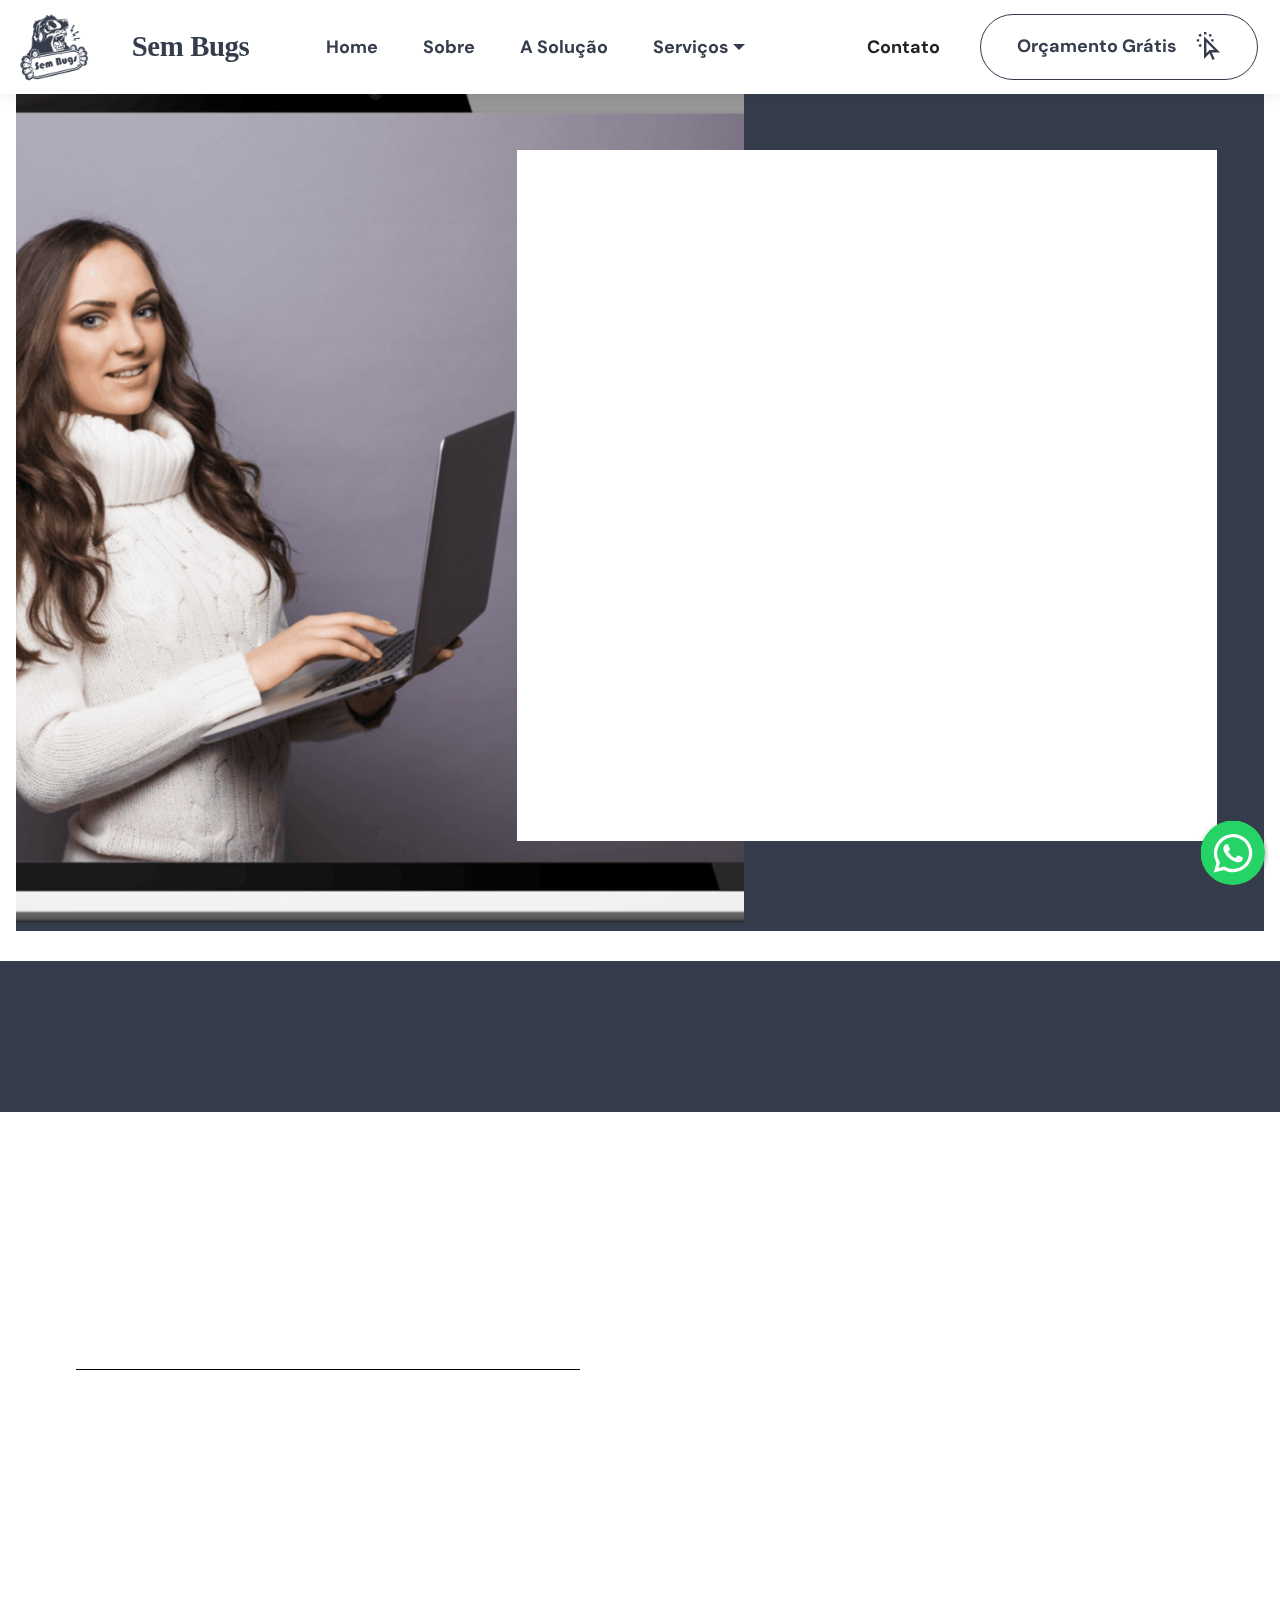
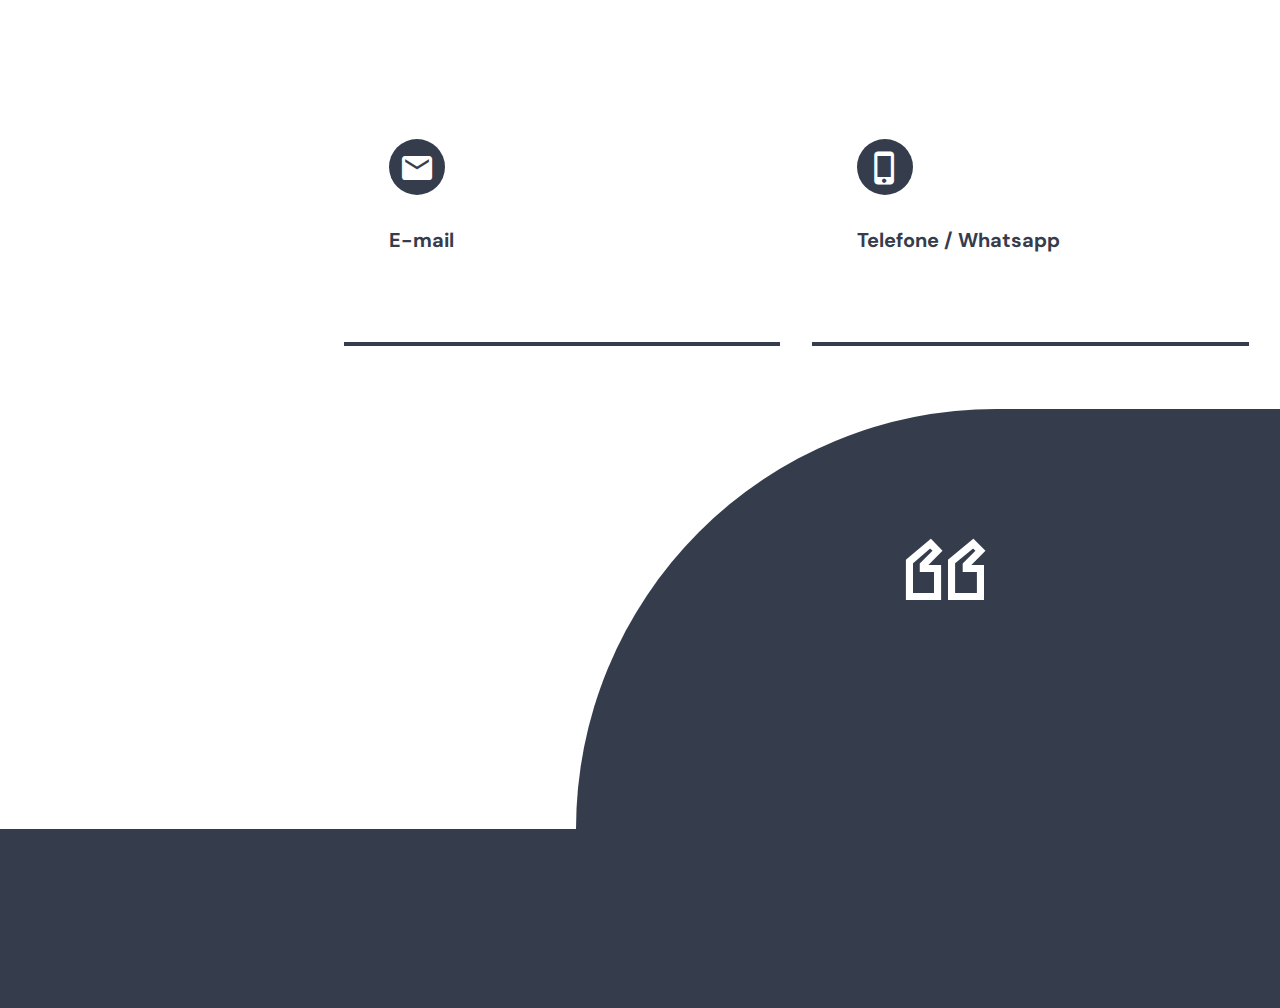
<file: sites.html>
<!DOCTYPE html>
<html  >
<head>
  
  <meta charset="UTF-8">
  <meta http-equiv="X-UA-Compatible" content="IE=edge">
  
  <meta name="twitter:card" content="summary_large_image"/>
  <meta name="twitter:image:src" content="assets/images/sites-meta.png">
  <meta property="og:image" content="assets/images/sites-meta.png">
  <meta name="twitter:title" content="Sites">
  <meta name="viewport" content="width=device-width, initial-scale=1, minimum-scale=1">
  <link rel="shortcut icon" href="assets/images/logo-sem-bungs-2.0-2-180x180.png" type="image/x-icon">
  <meta name="description" content="Se destaque da concorrência colocando seu negocio na frente com as nossas soluções digitais Sem Bugs Tecnologia, design e eficiência esta em nossa cultura">
  
  
  <title>Sites</title>
  <link rel="stylesheet" href="assets/web/assets/mobirise-icons2/mobirise2.css">
  <link rel="stylesheet" href="assets/Material-Design-Icons/css/material.css">
  <link rel="stylesheet" href="assets/tether/tether.min.css">
  <link rel="stylesheet" href="assets/bootstrap/css/bootstrap.min.css">
  <link rel="stylesheet" href="assets/bootstrap/css/bootstrap-grid.min.css">
  <link rel="stylesheet" href="assets/bootstrap/css/bootstrap-reboot.min.css">
  <link rel="stylesheet" href="assets/animatecss/animate.css">
  <link rel="stylesheet" href="assets/chatbutton/floating-wpp.css">
    <link rel="stylesheet" href="assets/popup-overlay-plugin/style.css">
  <link rel="stylesheet" href="assets/dropdown/css/style.css">
  <link rel="stylesheet" href="assets/socicon/css/styles.css">
  <link rel="stylesheet" href="assets/theme/css/style.css">
  <link href="assets/fonts/style.css" rel="stylesheet">
  <link rel="preload" href="https://fonts.googleapis.com/css?family=DM+Sans:400,400i,500,500i,700,700i&display=swap" as="style" onload="this.onload=null;this.rel='stylesheet'">
  <noscript><link rel="stylesheet" href="https://fonts.googleapis.com/css?family=DM+Sans:400,400i,500,500i,700,700i&display=swap"></noscript>
  <link rel="preload" as="style" href="assets/mobirise/css/mbr-additional.css"><link rel="stylesheet" href="assets/mobirise/css/mbr-additional.css" type="text/css">

  
  
  

</head>
<body>

<!-- Analytics -->
<!-- Google tag (gtag.js) -->
<script async src="https://www.googletagmanager.com/gtag/js?id=G-Q9G0MV3BTG"></script>
<script>
  window.dataLayer = window.dataLayer || [];
  function gtag(){dataLayer.push(arguments);}
  gtag('js', new Date());

  gtag('config', 'G-Q9G0MV3BTG');
</script>
<!-- /Analytics -->


  
  <section class="header1 cid-tD6ue8Ip65" id="header1-41">

    

     
    <div class="align-left container-fluid">
        <div class="row content-wrap">
            <div class="mbr-black col-lg-5 col-md-12 py-lg-0 mbr-z-index20 pb-2 order-2">
                <div class="card-wrap">
                    <h1 class="mbr-section-title align-center mbr-fonts-style fade-in-up mb-0 mbr-bold display-5">Sites Sem Bugs</h1>
                    <h3 class="mbr-section-subtitle align-center mbr-fonts-style fade-in-up mt-4 mb-0 display-7">Você precisa de um site? Está procurando uma maneira de ampliar sua presença na internet e alcançar novos clientes? Nós podemos ajudar!
<div>
</div><div>Um site profissional é uma ferramenta fundamental para empresas de todos os portes. Ele permite que você alcance um público global, apresente sua marca e produtos de forma atraente e interativa, além de fornecer informações importantes para seus clientes, como horário de funcionamento, endereço, telefone, e-mail e muito mais.
</div><div>Ao contratar nossos serviços de desenvolvimento de site, você terá um site personalizado, criado especialmente para atender às suas necessidades e objetivos de negócios. Nós utilizamos as mais recentes tecnologias e práticas de design para garantir que seu site seja responsivo, rápido, seguro e fácil de usar.</div><div>
</div><div>
</div></h3>
                    
                </div>
            </div>
            <div class="col-lg-7 col-md-12 py-lg-0 pt-4">
                <div class="img-wrap">
                    <img src="assets/images/sites-1737x977.png" alt="">
                </div>
            </div> 
        </div>
    </div>
</section>

<section class="content1 cid-tDalX8vNTS" id="content1-52">

     

    <div class="container">
        <div class="media-container-row">
            <div class="col-12 col-lg-6 display-2"> 
            <h1 class="mbr-section-title align-left mbr-fonts-style mb-0 mbr-bold display-2">Soluções Sem Bugs</h1>
            </div>
            
            <div class="mbr-text col-12 col-lg-6 display-4">
                <div class="content-wrap">
                    <p class="mbr-fonts-style mt-2 mb-0 display-4">A inovação chegou, pronto para levar seu negócio para o futuro, estamos trazendo o melhor do digital para você.</p>
                </div>
            
        </div>
        </div>
    </div>
</section>

<section class="content4 cid-tDalWXzdem" id="content4-51">

    

    

    <div class="container">
        <div class="row align-items-center justify-content-center">
            
            <div class="col-12 col-md align-center column-wrapper">
                <div class="text-wrapper text-center">
                    <h1 class="mbr-section-title mbr-fonts-style mbr-bold display-5">Transforme seu negócio&nbsp;</h1>
                    <p class="mbr-text mbr-fonts-style display-7">Tire seu projeto do papel, estamos aqui para ajudar, temos um time repleto de profissionais qualificados</p> 
                    <div class="line">
                    </div>
                        <h4 class="mbr-text-title mbr-fonts-style mb-0 display-5"><strong>Alcance o mundo</strong></h4>
                    <p class="mbr-text-2 mbr-fonts-style mb-0 display-7">Nossas soluções vão ajuda-lo a escalar sua ideia no mundo digital, temos o que há de melhor em tecnologia.</p> 
                    
                    
               
                    
                </div>

            </div>
            
                        <div class="col-12 col-md-6 image-wrapper">
                <img class="w-100" src="assets/images/empresario-segurando-tecnologia-inteligente-de-microchip-de-holograma-1186x847.jpg" alt="">
            </div>
        </div>
    </div>
</section>

<section class="menu cid-tD6q2tiFpv" once="menu" id="menu-3h">

    

    <nav class="navbar navbar-expand beta-menu navbar-dropdown align-items-center navbar-fixed-top navbar-toggleable-sm">
        <button class="navbar-toggler navbar-toggler-right" type="button" data-toggle="collapse" data-target="#navbarSupportedContent" aria-controls="navbarSupportedContent" aria-expanded="false" aria-label="Toggle navigation">
            <div class="hamburger">
                <span></span>
                <span></span>
                <span></span>
                <span></span>
            </div>
        </button>
        <div class="menu-logo">
            <div class="navbar-brand">
                <span class="navbar-logo">
                    <a href="index.html#top">
                        <img src="assets/images/logo-sem-bungs-2.0-2-180x180.png" alt="" style="height: 4rem;">
                    </a>
                </span>
                <span class="navbar-caption-wrap"><a class="navbar-caption text-primary display-5" href="index.html#top">&nbsp; &nbsp; Sem Bugs</a></span>
            </div>
        </div>
        <div class="collapse navbar-collapse" id="navbarSupportedContent">
            <ul class="navbar-nav nav-dropdown" data-app-modern-menu="true"><li class="nav-item">
                    <a class="nav-link link mbr-bold text-primary display-7" href="index.html#header1-1">Home</a>
                </li><li class="nav-item"><a class="nav-link link mbr-bold text-primary display-7" href="index.html#header1-1m">Sobre</a></li><li class="nav-item"><a class="nav-link link mbr-bold text-primary display-7" href="index.html#content1-8">A Solução</a></li>
                <li class="nav-item dropdown">
                    <a class="nav-link link mbr-bold dropdown-toggle text-primary display-7" href="#" data-toggle="dropdown-submenu" aria-expanded="false">Serviços</a>
                    <div class="dropdown-menu">
                        <a class="dropdown-item text-primary display-7" href="sites.html" aria-expanded="false">Web Site</a>
                        <a class="dropdown-item text-primary display-7" href="aplicacoes-web.html" aria-expanded="false">Aplicações Web</a><a class="dropdown-item text-primary display-7" href="aplicacoes-moveis.html" aria-expanded="false">Aplicações Móveis</a><a class="dropdown-item text-primary display-7" href="estrategia-digital.html" aria-expanded="false">Estratégia Digital</a><a class="dropdown-item text-primary display-7" href="criação-de-marca.html" aria-expanded="false">Criação De Marca<br></a><a class="dropdown-item text-primary display-7" href="trafego-pago.html" aria-expanded="false">Trafego Pago<br></a>
                    </div>
                </li></ul>
            
            <div class="navbar-buttons mbr-section-btn"><a class="nav-link link text-black mbr-bold outstanding text-primary display-7" href="index.html#contacts1-0">Contato</a>

                <a class="btn btn-md btn-primary-outline display-7" href="https://api.whatsapp.com/send?phone=553131983849&text=Ol%C3%A1,%20gostaria%20de%20saber%20mais%20sobre%20as%20solu%C3%A7%C3%B5es%20digitais%20da%20Sem%20Bugs...%0A%0A" target="_blank"><span class="mobi-mbri mobi-mbri-cursor-click mbr-iconfont mbr-iconfont-btn"></span>Orçamento Grátis</a></div>
        </div>
    </nav>
</section>

<section class="contacts1 cid-tD6q2wKT5G" id="contacts1-3o">
    

    
    <div class="container">
        <div class="row justify-content-center">
            <div class="col-lg-3">
                <h2 class="mbr-section-title mbr-fonts-style mb-4 mbr-bold display-2">Contato</h2>
                <p class="mbr-text main-text mbr-fonts-style mb-5 display-7">Ligue ou nos mande um e-mail, estamos prontos para atendê-los 
<br>
<br></p>
            </div>
            
            <div class="col-lg-9">
            <div class="row justify-content-start">
            <div class="col-md-6 card">
                <div class="card-wrapper card-wrapper-1">
                    <div class="card-box align-left">
                        <div class="icon-wrap">
                            <span class="mbr-iconfont mdi-content-mail"></span>
                        </div>
                        
                        <h6 class="card-subtitle mbr-fonts-style mbr-bold mb-0 display-4">E-mail</h6>
                        <p class="card-text mbr-fonts-style display-7">Contato@Sembugs.com.br</p>
                    </div>
                </div>
            </div>
            <div class="col-md-6 card">
                <div class="card-wrapper card-wrapper-2">
                    <div class="card-box align-left">
                        <div class="icon-wrap">
                            <span class="mbr-iconfont mdi-hardware-phone-iphone"></span>
                        </div>
                        
                        <h6 class="card-subtitle mbr-fonts-style mbr-bold mb-0 display-4">Telefone / Whatsapp</h6>
                        <p class="card-text mbr-fonts-style display-7">31 983849858</p>
                    </div>
                </div>
            </div>
            
            
            </div>
        </div>
        </div>
    </div>
</section>

<section class="footer1 cid-tD6q2xlxGo" once="footers" id="footer1-3p">

    

    

    <div class="container-fluid">
        <div class="media-container-row">
            <div class="col-12 col-lg-6 col-md-6">
                <div class="media-wrap">
                    <a href="#">
                        <img src="assets/images/logo-sem-bungs-2.0-2-346x346.png" alt="">
                    </a>
                </div>
            </div>
            <div class="col-12 col-lg-6 col-md-6 text">
                <div class="text-wrapper">
                    <div class="icon-wrapper">
                        <span class="mbr-iconfont mobi-mbri-quote-left mobi-mbri" style="color: rgb(255, 255, 255); fill: rgb(255, 255, 255);"></span>
                    </div>
                    <p class="mbr-text mbr-fonts-style display-5">
                        Pequenos avanços hoje, grandes inovações amanhã.
                    </p>
                    <p class="mbr-desc mbr-fonts-style display-4">
                        Tom Coelho 
                    </p>
                </div>
            </div>
        </div>
        
        
    </div>
</section>

<section class="footer2 agencym4_footer2 cid-tD6q2yMOJv" id="footer2-3s">

	

	

	<div class="container">
		<div class="mbr-section-btn mb-3 align-center"><a class="btn-underline mbr-white text-info display-7" href="index.html#top">Home</a>
			<a class="btn-underline mbr-white text-info display-7" href="index.html#header1-1">Sobre</a>
			<a class="btn-underline mbr-white text-info display-7" href="index.html#content1-8">A Solução</a>
			<a class="btn-underline mbr-white text-info display-7" href="index.html#features9-a">Serviços</a>
			<a class="btn-underline mbr-white text-info display-7" href="index.html#contacts1-0">Contato</a></div>
		<div class="social-list align-center social-btns mb-3">
			<a href="https://twitter.com/mobirise" target="_blank">
				<span class="px-2 socicon-twitter socicon mbr-iconfont mbr-iconfont-social"></span>
			</a>
			<a href="https://www.facebook.com/pages/Mobirise/1616226671953247" target="_blank">
				<span class="px-2 socicon-facebook socicon mbr-iconfont mbr-iconfont-social"></span>
			</a>
			<a href="https://instagram.com/mobirise" target="_blank">
				<span class="px-2 socicon-instagram socicon mbr-iconfont mbr-iconfont-social"></span>
			</a>
			<a href="https://www.youtube.com/c/mobirise" target="_blank">
				
			</a>
			<a href="https://plus.google.com/u/0/+Mobirise" target="_blank">
				
			</a>
			<a href="https://www.behance.net/Mobirise" target="_blank">
				
			</a>
		</div>
		<div class="copyright align-center mb-3">
			<p class="mb-0 text-copyright mbr-fonts-style mbr-white display-7">© Copyright 2023 Sem Bugs - Todos os direitos reservados</p>
		</div>
	</div>
</section>


<script src="assets/web/assets/jquery/jquery.min.js"></script>
  <script src="assets/popper/popper.min.js"></script>
  <script src="assets/tether/tether.min.js"></script>
  <script src="assets/bootstrap/js/bootstrap.min.js"></script>
  <script src="assets/smoothscroll/smooth-scroll.js"></script>
  <script src="assets/viewportchecker/jquery.viewportchecker.js"></script>
  <script src="assets/chatbutton/floating-wpp.js"></script>
  <script src="assets/chatbutton/script.js"></script>
      <script src="assets/dropdown/js/nav-dropdown.js"></script>
  <script src="assets/dropdown/js/navbar-dropdown.js"></script>
  <script src="assets/touchswipe/jquery.touch-swipe.min.js"></script>
  <script src="assets/theme/js/script.js"></script>
  
  
  
  <input name="animation" type="hidden">
  <div id="chatbutton-wa" data-phone="+5531983849858" data-showpopup="true" data-headertitle="👋 Fale conosco no WhatsApp!" data-popupmessage="Oi!👋

Digite uma mensagem aqui. Irá direto para o nosso telefone! 🔥
" data-placeholder=" Digite aqui" data-position="left" data-headercolor="#39847a" data-backgroundcolor="#e5ddd5" data-autoopentimeout="0" data-size="65px"><div class="floating-wpp-button" style="width: 65px; height: 65px;"><div class="floating-wpp-button-image"><!--?xml version="1.0" encoding="UTF-8" standalone="no"?--><svg xmlns="http://www.w3.org/2000/svg" xmlns:xlink="http://www.w3.org/1999/xlink" style="isolation:isolate" viewBox="0 0 800 800" width="65" height="65"><defs><clipPath id="_clipPath_A3g8G5hPEGG2L0B6hFCxamU4cc8rfqzQ"><rect width="800" height="800"></rect></clipPath></defs><g clip-path="url(#_clipPath_A3g8G5hPEGG2L0B6hFCxamU4cc8rfqzQ)"><g><path d=" M 787.59 800 L 12.41 800 C 5.556 800 0 793.332 0 785.108 L 0 14.892 C 0 6.667 5.556 0 12.41 0 L 787.59 0 C 794.444 0 800 6.667 800 14.892 L 800 785.108 C 800 793.332 794.444 800 787.59 800 Z " fill="rgb(37,211,102)"></path></g><g><path d=" M 508.558 450.429 C 502.67 447.483 473.723 433.24 468.325 431.273 C 462.929 429.308 459.003 428.328 455.078 434.22 C 451.153 440.114 439.869 453.377 436.434 457.307 C 433 461.236 429.565 461.729 423.677 458.78 C 417.79 455.834 398.818 449.617 376.328 429.556 C 358.825 413.943 347.008 394.663 343.574 388.768 C 340.139 382.873 343.207 379.687 346.155 376.752 C 348.804 374.113 352.044 369.874 354.987 366.436 C 357.931 362.999 358.912 360.541 360.875 356.614 C 362.837 352.683 361.857 349.246 360.383 346.299 C 358.912 343.352 347.136 314.369 342.231 302.579 C 337.451 291.099 332.597 292.654 328.983 292.472 C 325.552 292.301 321.622 292.265 317.698 292.265 C 313.773 292.265 307.394 293.739 301.996 299.632 C 296.6 305.527 281.389 319.772 281.389 348.752 C 281.389 377.735 302.487 405.731 305.431 409.661 C 308.376 413.592 346.949 473.062 406.015 498.566 C 420.062 504.634 431.03 508.256 439.581 510.969 C 453.685 515.451 466.521 514.818 476.666 513.302 C 487.978 511.613 511.502 499.06 516.409 485.307 C 521.315 471.55 521.315 459.762 519.842 457.307 C 518.371 454.851 514.446 453.377 508.558 450.429 Z  M 401.126 597.117 L 401.047 597.117 C 365.902 597.104 331.431 587.661 301.36 569.817 L 294.208 565.572 L 220.08 585.017 L 239.866 512.743 L 235.21 505.332 C 215.604 474.149 205.248 438.108 205.264 401.1 C 205.307 293.113 293.17 205.257 401.204 205.257 C 453.518 205.275 502.693 225.674 539.673 262.696 C 576.651 299.716 597.004 348.925 596.983 401.258 C 596.939 509.254 509.078 597.117 401.126 597.117 Z  M 567.816 234.565 C 523.327 190.024 464.161 165.484 401.124 165.458 C 271.24 165.458 165.529 271.161 165.477 401.085 C 165.46 442.617 176.311 483.154 196.932 518.892 L 163.502 641 L 288.421 608.232 C 322.839 627.005 361.591 636.901 401.03 636.913 L 401.126 636.913 L 401.127 636.913 C 530.998 636.913 636.717 531.2 636.77 401.274 C 636.794 338.309 612.306 279.105 567.816 234.565" fill-rule="evenodd" fill="rgb(255,255,255)"></path></g></g></svg></div></div></div>
 
</body>
</html>
</file>
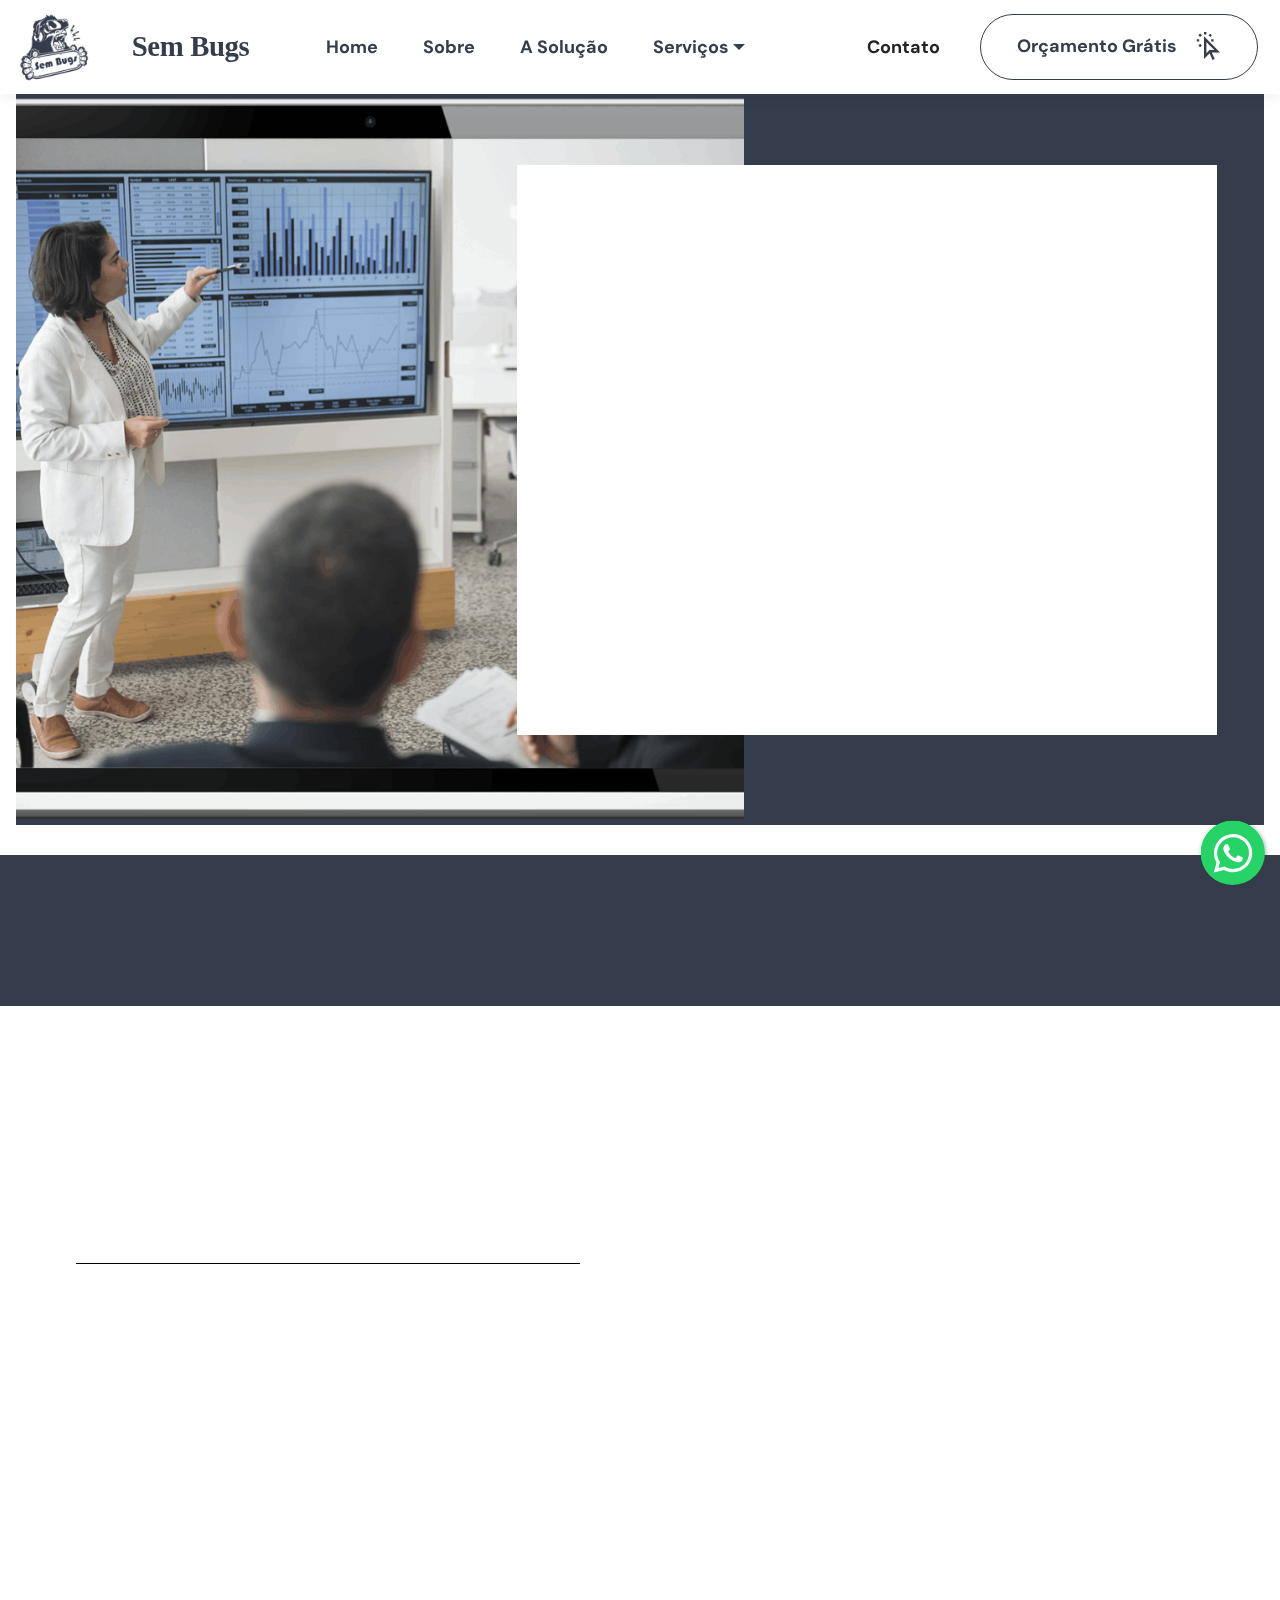
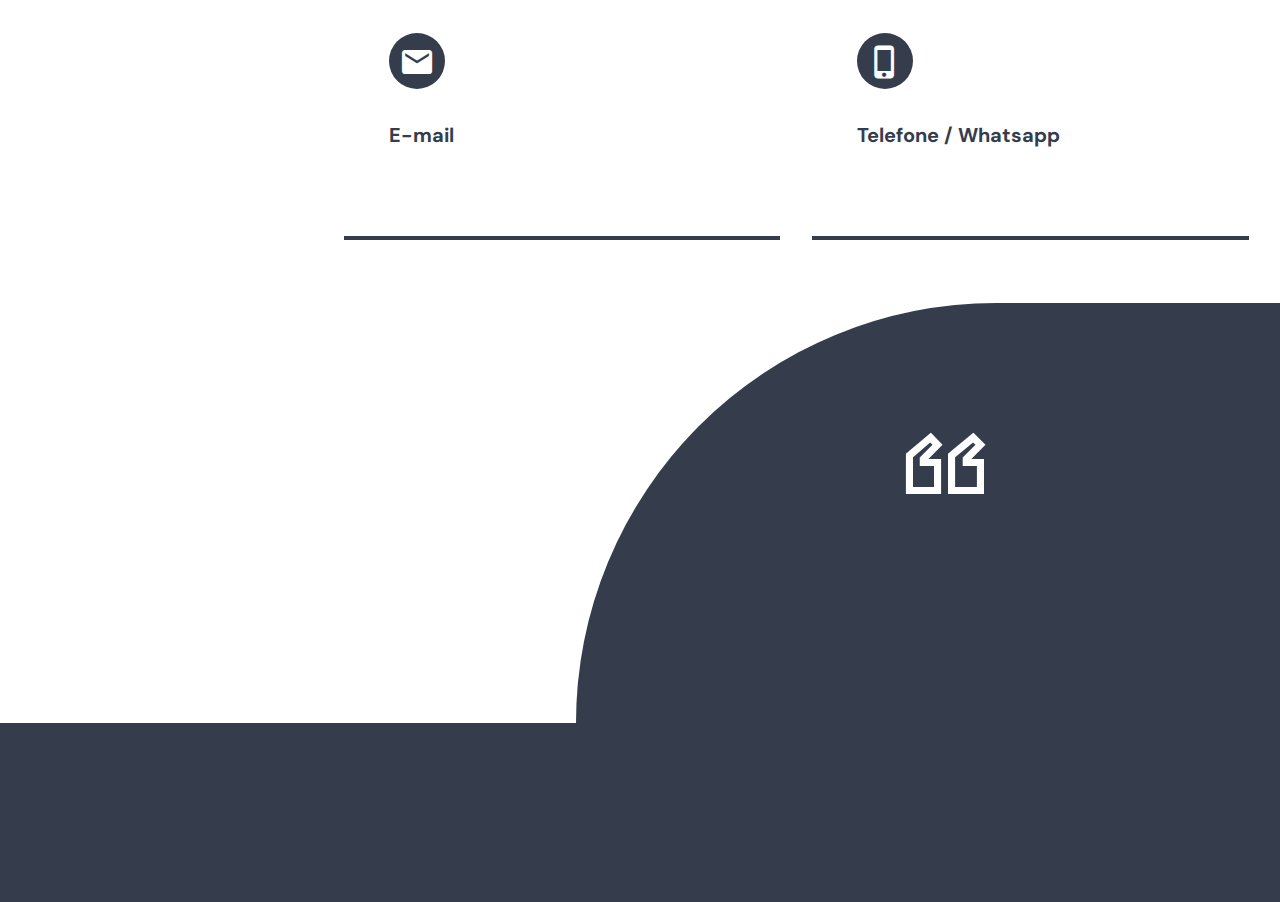
<file: trafego-pago.html>
<!DOCTYPE html>
<html  >
<head>
  
  <meta charset="UTF-8">
  <meta http-equiv="X-UA-Compatible" content="IE=edge">
  
  <meta name="twitter:card" content="summary_large_image"/>
  <meta name="twitter:image:src" content="assets/images/trafego-pago-meta.png">
  <meta property="og:image" content="assets/images/trafego-pago-meta.png">
  <meta name="twitter:title" content="Trafego Pago">
  <meta name="viewport" content="width=device-width, initial-scale=1, minimum-scale=1">
  <link rel="shortcut icon" href="assets/images/logo-sem-bungs-2.0-2-180x180.png" type="image/x-icon">
  <meta name="description" content="Se destaque da concorrência colocando seu negocio na frente com as nossas soluções digitais Sem Bugs Tecnologia, design e eficiência esta em nossa cultura">
  
  
  <title>Trafego Pago</title>
  <link rel="stylesheet" href="assets/web/assets/mobirise-icons2/mobirise2.css">
  <link rel="stylesheet" href="assets/Material-Design-Icons/css/material.css">
  <link rel="stylesheet" href="assets/tether/tether.min.css">
  <link rel="stylesheet" href="assets/bootstrap/css/bootstrap.min.css">
  <link rel="stylesheet" href="assets/bootstrap/css/bootstrap-grid.min.css">
  <link rel="stylesheet" href="assets/bootstrap/css/bootstrap-reboot.min.css">
  <link rel="stylesheet" href="assets/animatecss/animate.css">
  <link rel="stylesheet" href="assets/chatbutton/floating-wpp.css">
    <link rel="stylesheet" href="assets/popup-overlay-plugin/style.css">
  <link rel="stylesheet" href="assets/dropdown/css/style.css">
  <link rel="stylesheet" href="assets/socicon/css/styles.css">
  <link rel="stylesheet" href="assets/theme/css/style.css">
  <link href="assets/fonts/style.css" rel="stylesheet">
  <link rel="preload" href="https://fonts.googleapis.com/css?family=DM+Sans:400,400i,500,500i,700,700i&display=swap" as="style" onload="this.onload=null;this.rel='stylesheet'">
  <noscript><link rel="stylesheet" href="https://fonts.googleapis.com/css?family=DM+Sans:400,400i,500,500i,700,700i&display=swap"></noscript>
  <link rel="preload" as="style" href="assets/mobirise/css/mbr-additional.css"><link rel="stylesheet" href="assets/mobirise/css/mbr-additional.css" type="text/css">

  
  
  

</head>
<body>

<!-- Analytics -->
<!-- Google tag (gtag.js) -->
<script async src="https://www.googletagmanager.com/gtag/js?id=G-Q9G0MV3BTG"></script>
<script>
  window.dataLayer = window.dataLayer || [];
  function gtag(){dataLayer.push(arguments);}
  gtag('js', new Date());

  gtag('config', 'G-Q9G0MV3BTG');
</script>
<!-- /Analytics -->


  
  <section class="header1 cid-tD6NDtupty" id="header1-4u">

    

     
    <div class="align-left container-fluid">
        <div class="row content-wrap">
            <div class="mbr-black col-lg-5 col-md-12 py-lg-0 mbr-z-index20 pb-2 order-2">
                <div class="card-wrap">
                    <h1 class="mbr-section-title align-center mbr-fonts-style fade-in-up mb-0 mbr-bold display-5">Trafego Pago</h1>
                    <h3 class="mbr-section-subtitle align-center mbr-fonts-style fade-in-up mt-4 mb-0 display-7">Se você deseja aumentar o tráfego do seu site e melhorar a visibilidade da sua marca, o tráfego pago pode ser uma excelente opção para você. Com o tráfego pago, você pode direcionar visitantes recebidos para o seu site, gerar mais leads e vendas.
<div>
</div><div>O tráfego pago envolve o uso de anúncios pagos em plataformas de publicidade online, como o Google Ads, Facebook Ads, Instagram Ads e outros. Nessas plataformas, você pode escolher o público-alvo que deseja alcançar com seus anúncios, definir um orçamento diário ou mensal e controlar os resultados de suas campanhas.</div></h3>
                    
                </div>
            </div>
            <div class="col-lg-7 col-md-12 py-lg-0 pt-4">
                <div class="img-wrap">
                    <img src="assets/images/trafego-pago-2-1589x894.png" alt="">
                </div>
            </div> 
        </div>
    </div>
</section>

<section class="content1 cid-tDanNMb30j" id="content1-5c">

     

    <div class="container">
        <div class="media-container-row">
            <div class="col-12 col-lg-6 display-2"> 
            <h1 class="mbr-section-title align-left mbr-fonts-style mb-0 mbr-bold display-2">Soluções Sem Bugs</h1>
            </div>
            
            <div class="mbr-text col-12 col-lg-6 display-4">
                <div class="content-wrap">
                    <p class="mbr-fonts-style mt-2 mb-0 display-4">A inovação chegou, pronto para levar seu negócio para o futuro, estamos trazendo o melhor do digital para você.</p>
                </div>
            
        </div>
        </div>
    </div>
</section>

<section class="content4 cid-tDanOnnv3O" id="content4-5d">

    

    

    <div class="container">
        <div class="row align-items-center justify-content-center">
            
            <div class="col-12 col-md align-center column-wrapper">
                <div class="text-wrapper text-center">
                    <h1 class="mbr-section-title mbr-fonts-style mbr-bold display-5">Transforme seu negócio&nbsp;</h1>
                    <p class="mbr-text mbr-fonts-style display-7">Tire seu projeto do papel, estamos aqui para ajudar, temos um time repleto de profissionais qualificados</p> 
                    <div class="line">
                    </div>
                        <h4 class="mbr-text-title mbr-fonts-style mb-0 display-5"><strong>Alcance o mundo</strong></h4>
                    <p class="mbr-text-2 mbr-fonts-style mb-0 display-7">Nossas soluções vão ajuda-lo a escalar sua ideia no mundo digital, temos o que há de melhor em tecnologia.</p> 
                    
                    
               
                    
                </div>

            </div>
            
                        <div class="col-12 col-md-6 image-wrapper">
                <img class="w-100" src="assets/images/empresario-segurando-tecnologia-inteligente-de-microchip-de-holograma-1186x847.jpg" alt="">
            </div>
        </div>
    </div>
</section>

<section class="menu cid-tD6NDu5aCh" once="menu" id="menu-4v">

    

    <nav class="navbar navbar-expand beta-menu navbar-dropdown align-items-center navbar-fixed-top navbar-toggleable-sm">
        <button class="navbar-toggler navbar-toggler-right" type="button" data-toggle="collapse" data-target="#navbarSupportedContent" aria-controls="navbarSupportedContent" aria-expanded="false" aria-label="Toggle navigation">
            <div class="hamburger">
                <span></span>
                <span></span>
                <span></span>
                <span></span>
            </div>
        </button>
        <div class="menu-logo">
            <div class="navbar-brand">
                <span class="navbar-logo">
                    <a href="index.html#top">
                        <img src="assets/images/logo-sem-bungs-2.0-2-180x180.png" alt="" style="height: 4rem;">
                    </a>
                </span>
                <span class="navbar-caption-wrap"><a class="navbar-caption text-primary display-5" href="index.html#top">&nbsp; &nbsp; Sem Bugs</a></span>
            </div>
        </div>
        <div class="collapse navbar-collapse" id="navbarSupportedContent">
            <ul class="navbar-nav nav-dropdown" data-app-modern-menu="true"><li class="nav-item">
                    <a class="nav-link link mbr-bold text-primary display-7" href="index.html#header1-1">Home</a>
                </li><li class="nav-item"><a class="nav-link link mbr-bold text-primary display-7" href="index.html#header1-1m">Sobre</a></li><li class="nav-item"><a class="nav-link link mbr-bold text-primary display-7" href="index.html#content1-8">A Solução</a></li>
                <li class="nav-item dropdown">
                    <a class="nav-link link mbr-bold dropdown-toggle text-primary display-7" href="#" data-toggle="dropdown-submenu" aria-expanded="false">Serviços</a>
                    <div class="dropdown-menu">
                        <a class="dropdown-item text-primary display-7" href="sites.html" aria-expanded="false">Web Site</a>
                        <a class="dropdown-item text-primary display-7" href="aplicacoes-web.html" aria-expanded="false">Aplicações Web</a><a class="dropdown-item text-primary display-7" href="aplicacoes-moveis.html" aria-expanded="false">Aplicações Móveis</a><a class="dropdown-item text-primary display-7" href="estrategia-digital.html" aria-expanded="false">Estratégia Digital</a><a class="dropdown-item text-primary display-7" href="criação-de-marca.html" aria-expanded="false">Criação De Marca<br></a><a class="dropdown-item text-primary display-7" href="trafego-pago.html" aria-expanded="false">Trafego Pago<br></a>
                    </div>
                </li></ul>
            
            <div class="navbar-buttons mbr-section-btn"><a class="nav-link link text-black mbr-bold outstanding text-primary display-7" href="index.html#contacts1-0">Contato</a>

                <a class="btn btn-md btn-primary-outline display-7" href="https://api.whatsapp.com/send?phone=553131983849&text=Ol%C3%A1,%20gostaria%20de%20saber%20mais%20sobre%20as%20solu%C3%A7%C3%B5es%20digitais%20da%20Sem%20Bugs...%0A%0A" target="_blank"><span class="mobi-mbri mobi-mbri-cursor-click mbr-iconfont mbr-iconfont-btn"></span>Orçamento Grátis</a></div>
        </div>
    </nav>
</section>

<section class="contacts1 cid-tD6NDvORpd" id="contacts1-4y">
    

    
    <div class="container">
        <div class="row justify-content-center">
            <div class="col-lg-3">
                <h2 class="mbr-section-title mbr-fonts-style mb-4 mbr-bold display-2">Contato</h2>
                <p class="mbr-text main-text mbr-fonts-style mb-5 display-7">Ligue ou nos mande um e-mail, estamos prontos para atendê-los 
<br>
<br></p>
            </div>
            
            <div class="col-lg-9">
            <div class="row justify-content-start">
            <div class="col-md-6 card">
                <div class="card-wrapper card-wrapper-1">
                    <div class="card-box align-left">
                        <div class="icon-wrap">
                            <span class="mbr-iconfont mdi-content-mail"></span>
                        </div>
                        
                        <h6 class="card-subtitle mbr-fonts-style mbr-bold mb-0 display-4">E-mail</h6>
                        <p class="card-text mbr-fonts-style display-7">Contato@Sembugs.com.br</p>
                    </div>
                </div>
            </div>
            <div class="col-md-6 card">
                <div class="card-wrapper card-wrapper-2">
                    <div class="card-box align-left">
                        <div class="icon-wrap">
                            <span class="mbr-iconfont mdi-hardware-phone-iphone"></span>
                        </div>
                        
                        <h6 class="card-subtitle mbr-fonts-style mbr-bold mb-0 display-4">Telefone / Whatsapp</h6>
                        <p class="card-text mbr-fonts-style display-7">31 983849858</p>
                    </div>
                </div>
            </div>
            
            
            </div>
        </div>
        </div>
    </div>
</section>

<section class="footer1 cid-tD6NDwoS0W" once="footers" id="footer1-4z">

    

    

    <div class="container-fluid">
        <div class="media-container-row">
            <div class="col-12 col-lg-6 col-md-6">
                <div class="media-wrap">
                    <a href="#">
                        <img src="assets/images/logo-sem-bungs-2.0-2-346x346.png" alt="">
                    </a>
                </div>
            </div>
            <div class="col-12 col-lg-6 col-md-6 text">
                <div class="text-wrapper">
                    <div class="icon-wrapper">
                        <span class="mbr-iconfont mobi-mbri-quote-left mobi-mbri" style="color: rgb(255, 255, 255); fill: rgb(255, 255, 255);"></span>
                    </div>
                    <p class="mbr-text mbr-fonts-style display-5">
                        Pequenos avanços hoje, grandes inovações amanhã.
                    </p>
                    <p class="mbr-desc mbr-fonts-style display-4">
                        Tom Coelho 
                    </p>
                </div>
            </div>
        </div>
        
        
    </div>
</section>

<section class="footer2 agencym4_footer2 cid-tD6NDwPTNr" id="footer2-50">

	

	

	<div class="container">
		<div class="mbr-section-btn mb-3 align-center"><a class="btn-underline mbr-white text-info display-7" href="index.html#top">Home</a>
			<a class="btn-underline mbr-white text-info display-7" href="index.html#header1-1">Sobre</a>
			<a class="btn-underline mbr-white text-info display-7" href="index.html#content1-8">A Solução</a>
			<a class="btn-underline mbr-white text-info display-7" href="index.html#features9-a">Serviços</a>
			<a class="btn-underline mbr-white text-info display-7" href="index.html#contacts1-0">Contato</a></div>
		<div class="social-list align-center social-btns mb-3">
			<a href="https://twitter.com/mobirise" target="_blank">
				<span class="px-2 socicon-twitter socicon mbr-iconfont mbr-iconfont-social"></span>
			</a>
			<a href="https://www.facebook.com/pages/Mobirise/1616226671953247" target="_blank">
				<span class="px-2 socicon-facebook socicon mbr-iconfont mbr-iconfont-social"></span>
			</a>
			<a href="https://instagram.com/mobirise" target="_blank">
				<span class="px-2 socicon-instagram socicon mbr-iconfont mbr-iconfont-social"></span>
			</a>
			<a href="https://www.youtube.com/c/mobirise" target="_blank">
				
			</a>
			<a href="https://plus.google.com/u/0/+Mobirise" target="_blank">
				
			</a>
			<a href="https://www.behance.net/Mobirise" target="_blank">
				
			</a>
		</div>
		<div class="copyright align-center mb-3">
			<p class="mb-0 text-copyright mbr-fonts-style mbr-white display-7">© Copyright 2023 Sem Bugs - Todos os direitos reservados</p>
		</div>
	</div>
</section>


<script src="assets/web/assets/jquery/jquery.min.js"></script>
  <script src="assets/popper/popper.min.js"></script>
  <script src="assets/tether/tether.min.js"></script>
  <script src="assets/bootstrap/js/bootstrap.min.js"></script>
  <script src="assets/smoothscroll/smooth-scroll.js"></script>
  <script src="assets/viewportchecker/jquery.viewportchecker.js"></script>
  <script src="assets/chatbutton/floating-wpp.js"></script>
  <script src="assets/chatbutton/script.js"></script>
      <script src="assets/dropdown/js/nav-dropdown.js"></script>
  <script src="assets/dropdown/js/navbar-dropdown.js"></script>
  <script src="assets/touchswipe/jquery.touch-swipe.min.js"></script>
  <script src="assets/theme/js/script.js"></script>
  
  
  
  <input name="animation" type="hidden">
  <div id="chatbutton-wa" data-phone="+5531983849858" data-showpopup="true" data-headertitle="👋 Fale conosco no WhatsApp!" data-popupmessage="Oi!👋

Digite uma mensagem aqui. Irá direto para o nosso telefone! 🔥
" data-placeholder=" Digite aqui" data-position="left" data-headercolor="#39847a" data-backgroundcolor="#e5ddd5" data-autoopentimeout="0" data-size="65px"><div class="floating-wpp-button" style="width: 65px; height: 65px;"><div class="floating-wpp-button-image"><!--?xml version="1.0" encoding="UTF-8" standalone="no"?--><svg xmlns="http://www.w3.org/2000/svg" xmlns:xlink="http://www.w3.org/1999/xlink" style="isolation:isolate" viewBox="0 0 800 800" width="65" height="65"><defs><clipPath id="_clipPath_A3g8G5hPEGG2L0B6hFCxamU4cc8rfqzQ"><rect width="800" height="800"></rect></clipPath></defs><g clip-path="url(#_clipPath_A3g8G5hPEGG2L0B6hFCxamU4cc8rfqzQ)"><g><path d=" M 787.59 800 L 12.41 800 C 5.556 800 0 793.332 0 785.108 L 0 14.892 C 0 6.667 5.556 0 12.41 0 L 787.59 0 C 794.444 0 800 6.667 800 14.892 L 800 785.108 C 800 793.332 794.444 800 787.59 800 Z " fill="rgb(37,211,102)"></path></g><g><path d=" M 508.558 450.429 C 502.67 447.483 473.723 433.24 468.325 431.273 C 462.929 429.308 459.003 428.328 455.078 434.22 C 451.153 440.114 439.869 453.377 436.434 457.307 C 433 461.236 429.565 461.729 423.677 458.78 C 417.79 455.834 398.818 449.617 376.328 429.556 C 358.825 413.943 347.008 394.663 343.574 388.768 C 340.139 382.873 343.207 379.687 346.155 376.752 C 348.804 374.113 352.044 369.874 354.987 366.436 C 357.931 362.999 358.912 360.541 360.875 356.614 C 362.837 352.683 361.857 349.246 360.383 346.299 C 358.912 343.352 347.136 314.369 342.231 302.579 C 337.451 291.099 332.597 292.654 328.983 292.472 C 325.552 292.301 321.622 292.265 317.698 292.265 C 313.773 292.265 307.394 293.739 301.996 299.632 C 296.6 305.527 281.389 319.772 281.389 348.752 C 281.389 377.735 302.487 405.731 305.431 409.661 C 308.376 413.592 346.949 473.062 406.015 498.566 C 420.062 504.634 431.03 508.256 439.581 510.969 C 453.685 515.451 466.521 514.818 476.666 513.302 C 487.978 511.613 511.502 499.06 516.409 485.307 C 521.315 471.55 521.315 459.762 519.842 457.307 C 518.371 454.851 514.446 453.377 508.558 450.429 Z  M 401.126 597.117 L 401.047 597.117 C 365.902 597.104 331.431 587.661 301.36 569.817 L 294.208 565.572 L 220.08 585.017 L 239.866 512.743 L 235.21 505.332 C 215.604 474.149 205.248 438.108 205.264 401.1 C 205.307 293.113 293.17 205.257 401.204 205.257 C 453.518 205.275 502.693 225.674 539.673 262.696 C 576.651 299.716 597.004 348.925 596.983 401.258 C 596.939 509.254 509.078 597.117 401.126 597.117 Z  M 567.816 234.565 C 523.327 190.024 464.161 165.484 401.124 165.458 C 271.24 165.458 165.529 271.161 165.477 401.085 C 165.46 442.617 176.311 483.154 196.932 518.892 L 163.502 641 L 288.421 608.232 C 322.839 627.005 361.591 636.901 401.03 636.913 L 401.126 636.913 L 401.127 636.913 C 530.998 636.913 636.717 531.2 636.77 401.274 C 636.794 338.309 612.306 279.105 567.816 234.565" fill-rule="evenodd" fill="rgb(255,255,255)"></path></g></g></svg></div></div></div>
 
</body>
</html>
</file>
<file: assets/web/assets/mobirise-icons2/mobirise2.css>
@font-face {
  font-family: 'Moririse2';
  font-display: swap;
  src:  url('mobirise2.eot?f2bix4');
  src:  url('mobirise2.eot?f2bix4#iefix') format('embedded-opentype'),
    url('mobirise2.ttf?f2bix4') format('truetype'),
    url('mobirise2.woff?f2bix4') format('woff'),
    url('mobirise2.svg?f2bix4#mobirise2') format('svg');
  font-weight: normal;
  font-style: normal;
}

[class^="mobi-"], [class*=" mobi-"] {
  /* use !important to prevent issues with browser extensions that change fonts */
  font-family: 'Moririse2' !important;
  speak: none;
  font-style: normal;
  font-weight: normal;
  font-variant: normal;
  text-transform: none;
  line-height: 1;

  /* Better Font Rendering =========== */
  -webkit-font-smoothing: antialiased;
  -moz-osx-font-smoothing: grayscale;
}

.mobi-mbri-add-submenu:before {
  content: "\e900";
}
.mobi-mbri-alert:before {
  content: "\e901";
}
.mobi-mbri-align-center:before {
  content: "\e902";
}
.mobi-mbri-align-justify:before {
  content: "\e903";
}
.mobi-mbri-align-left:before {
  content: "\e904";
}
.mobi-mbri-align-right:before {
  content: "\e905";
}
.mobi-mbri-android:before {
  content: "\e906";
}
.mobi-mbri-apple:before {
  content: "\e907";
}
.mobi-mbri-arrow-down:before {
  content: "\e908";
}
.mobi-mbri-arrow-next:before {
  content: "\e909";
}
.mobi-mbri-arrow-prev:before {
  content: "\e90a";
}
.mobi-mbri-arrow-up:before {
  content: "\e90b";
}
.mobi-mbri-bold:before {
  content: "\e90c";
}
.mobi-mbri-bookmark:before {
  content: "\e90d";
}
.mobi-mbri-bootstrap:before {
  content: "\e90e";
}
.mobi-mbri-briefcase:before {
  content: "\e90f";
}
.mobi-mbri-browse:before {
  content: "\e910";
}
.mobi-mbri-bulleted-list:before {
  content: "\e911";
}
.mobi-mbri-calendar:before {
  content: "\e912";
}
.mobi-mbri-camera:before {
  content: "\e913";
}
.mobi-mbri-cart-add:before {
  content: "\e914";
}
.mobi-mbri-cart-full:before {
  content: "\e915";
}
.mobi-mbri-cash:before {
  content: "\e916";
}
.mobi-mbri-change-style:before {
  content: "\e917";
}
.mobi-mbri-chat:before {
  content: "\e918";
}
.mobi-mbri-clock:before {
  content: "\e919";
}
.mobi-mbri-close:before {
  content: "\e91a";
}
.mobi-mbri-cloud:before {
  content: "\e91b";
}
.mobi-mbri-code:before {
  content: "\e91c";
}
.mobi-mbri-contact-form:before {
  content: "\e91d";
}
.mobi-mbri-credit-card:before {
  content: "\e91e";
}
.mobi-mbri-cursor-click:before {
  content: "\e91f";
}
.mobi-mbri-cust-feedback:before {
  content: "\e920";
}
.mobi-mbri-database:before {
  content: "\e921";
}
.mobi-mbri-delivery:before {
  content: "\e922";
}
.mobi-mbri-desktop:before {
  content: "\e923";
}
.mobi-mbri-devices:before {
  content: "\e924";
}
.mobi-mbri-down:before {
  content: "\e925";
}
.mobi-mbri-download-2:before {
  content: "\e926";
}
.mobi-mbri-download:before {
  content: "\e927";
}
.mobi-mbri-drag-n-drop-2:before {
  content: "\e928";
}
.mobi-mbri-drag-n-drop:before {
  content: "\e929";
}
.mobi-mbri-edit-2:before {
  content: "\e92a";
}
.mobi-mbri-edit:before {
  content: "\e92b";
}
.mobi-mbri-error:before {
  content: "\e92c";
}
.mobi-mbri-extension:before {
  content: "\e92d";
}
.mobi-mbri-features:before {
  content: "\e92e";
}
.mobi-mbri-file:before {
  content: "\e92f";
}
.mobi-mbri-flag:before {
  content: "\e930";
}
.mobi-mbri-folder:before {
  content: "\e931";
}
.mobi-mbri-gift:before {
  content: "\e932";
}
.mobi-mbri-github:before {
  content: "\e933";
}
.mobi-mbri-globe-2:before {
  content: "\e934";
}
.mobi-mbri-globe:before {
  content: "\e935";
}
.mobi-mbri-growing-chart:before {
  content: "\e936";
}
.mobi-mbri-hearth:before {
  content: "\e937";
}
.mobi-mbri-help:before {
  content: "\e938";
}
.mobi-mbri-home:before {
  content: "\e939";
}
.mobi-mbri-hot-cup:before {
  content: "\e93a";
}
.mobi-mbri-idea:before {
  content: "\e93b";
}
.mobi-mbri-image-gallery:before {
  content: "\e93c";
}
.mobi-mbri-image-slider:before {
  content: "\e93d";
}
.mobi-mbri-info:before {
  content: "\e93e";
}
.mobi-mbri-italic:before {
  content: "\e93f";
}
.mobi-mbri-key:before {
  content: "\e940";
}
.mobi-mbri-laptop:before {
  content: "\e941";
}
.mobi-mbri-layers:before {
  content: "\e942";
}
.mobi-mbri-left-right:before {
  content: "\e943";
}
.mobi-mbri-left:before {
  content: "\e944";
}
.mobi-mbri-letter:before {
  content: "\e945";
}
.mobi-mbri-like:before {
  content: "\e946";
}
.mobi-mbri-link:before {
  content: "\e947";
}
.mobi-mbri-lock:before {
  content: "\e948";
}
.mobi-mbri-login:before {
  content: "\e949";
}
.mobi-mbri-logout:before {
  content: "\e94a";
}
.mobi-mbri-magic-stick:before {
  content: "\e94b";
}
.mobi-mbri-map-pin:before {
  content: "\e94c";
}
.mobi-mbri-menu:before {
  content: "\e94d";
}
.mobi-mbri-mobile-2:before {
  content: "\e94e";
}
.mobi-mbri-mobile-horizontal:before {
  content: "\e94f";
}
.mobi-mbri-mobile:before {
  content: "\e950";
}
.mobi-mbri-mobirise:before {
  content: "\e951";
}
.mobi-mbri-more-horizontal:before {
  content: "\e952";
}
.mobi-mbri-more-vertical:before {
  content: "\e953";
}
.mobi-mbri-music:before {
  content: "\e954";
}
.mobi-mbri-new-file:before {
  content: "\e955";
}
.mobi-mbri-numbered-list:before {
  content: "\e956";
}
.mobi-mbri-opened-folder:before {
  content: "\e957";
}
.mobi-mbri-pages:before {
  content: "\e958";
}
.mobi-mbri-paper-plane:before {
  content: "\e959";
}
.mobi-mbri-paperclip:before {
  content: "\e95a";
}
.mobi-mbri-phone:before {
  content: "\e95b";
}
.mobi-mbri-photo:before {
  content: "\e95c";
}
.mobi-mbri-photos:before {
  content: "\e95d";
}
.mobi-mbri-pin:before {
  content: "\e95e";
}
.mobi-mbri-play:before {
  content: "\e95f";
}
.mobi-mbri-plus:before {
  content: "\e960";
}
.mobi-mbri-preview:before {
  content: "\e961";
}
.mobi-mbri-print:before {
  content: "\e962";
}
.mobi-mbri-protect:before {
  content: "\e963";
}
.mobi-mbri-question:before {
  content: "\e964";
}
.mobi-mbri-quote-left:before {
  content: "\e965";
}
.mobi-mbri-quote-right:before {
  content: "\e966";
}
.mobi-mbri-redo:before {
  content: "\e967";
}
.mobi-mbri-refresh:before {
  content: "\e968";
}
.mobi-mbri-responsive-2:before {
  content: "\e969";
}
.mobi-mbri-responsive:before {
  content: "\e96a";
}
.mobi-mbri-right:before {
  content: "\e96b";
}
.mobi-mbri-rocket:before {
  content: "\e96c";
}
.mobi-mbri-sad-face:before {
  content: "\e96d";
}
.mobi-mbri-sale:before {
  content: "\e96e";
}
.mobi-mbri-save:before {
  content: "\e96f";
}
.mobi-mbri-search:before {
  content: "\e970";
}
.mobi-mbri-setting-2:before {
  content: "\e971";
}
.mobi-mbri-setting-3:before {
  content: "\e972";
}
.mobi-mbri-setting:before {
  content: "\e973";
}
.mobi-mbri-share:before {
  content: "\e974";
}
.mobi-mbri-shopping-bag:before {
  content: "\e975";
}
.mobi-mbri-shopping-basket:before {
  content: "\e976";
}
.mobi-mbri-shopping-cart:before {
  content: "\e977";
}
.mobi-mbri-sites:before {
  content: "\e978";
}
.mobi-mbri-smile-face:before {
  content: "\e979";
}
.mobi-mbri-speed:before {
  content: "\e97a";
}
.mobi-mbri-star:before {
  content: "\e97b";
}
.mobi-mbri-success:before {
  content: "\e97c";
}
.mobi-mbri-sun:before {
  content: "\e97d";
}
.mobi-mbri-sun2:before {
  content: "\e97e";
}
.mobi-mbri-tablet-vertical:before {
  content: "\e97f";
}
.mobi-mbri-tablet:before {
  content: "\e980";
}
.mobi-mbri-target:before {
  content: "\e981";
}
.mobi-mbri-timer:before {
  content: "\e982";
}
.mobi-mbri-to-ftp:before {
  content: "\e983";
}
.mobi-mbri-to-local-drive:before {
  content: "\e984";
}
.mobi-mbri-touch-swipe:before {
  content: "\e985";
}
.mobi-mbri-touch:before {
  content: "\e986";
}
.mobi-mbri-trash:before {
  content: "\e987";
}
.mobi-mbri-underline:before {
  content: "\e988";
}
.mobi-mbri-undo:before {
  content: "\e989";
}
.mobi-mbri-unlink:before {
  content: "\e98a";
}
.mobi-mbri-unlock:before {
  content: "\e98b";
}
.mobi-mbri-up-down:before {
  content: "\e98c";
}
.mobi-mbri-up:before {
  content: "\e98d";
}
.mobi-mbri-update:before {
  content: "\e98e";
}
.mobi-mbri-upload-2:before {
  content: "\e98f";
}
.mobi-mbri-upload:before {
  content: "\e990";
}
.mobi-mbri-user-2:before {
  content: "\e991";
}
.mobi-mbri-user:before {
  content: "\e992";
}
.mobi-mbri-users:before {
  content: "\e993";
}
.mobi-mbri-video-play:before {
  content: "\e994";
}
.mobi-mbri-video:before {
  content: "\e995";
}
.mobi-mbri-watch:before {
  content: "\e996";
}
.mobi-mbri-website-theme-2:before {
  content: "\e997";
}
.mobi-mbri-website-theme:before {
  content: "\e998";
}
.mobi-mbri-wifi:before {
  content: "\e999";
}
.mobi-mbri-windows:before {
  content: "\e99a";
}
.mobi-mbri-zoom-in:before {
  content: "\e99b";
}
.mobi-mbri-zoom-out:before {
  content: "\e99c";
}
</file>
<file: assets/Material-Design-Icons/css/material.css>
@font-face {
  font-family: 'Material-Design-Icons';
  src: url('../fonts/Material-Design-Icons.eot?3ocs8m');
  src: url('../fonts/Material-Design-Icons.eot?#iefix3ocs8m') format('embedded-opentype'), url('../fonts/Material-Design-Icons.woff?3ocs8m') format('woff'), url('../fonts/Material-Design-Icons.ttf?3ocs8m') format('truetype'), url('../fonts/Material-Design-Icons.svg?3ocs8m#Material-Design-Icons') format('svg');
  font-weight: normal;
  font-style: normal;
}
[class^="mdi-"],
[class*="mdi-"] {
  speak: none;
  display: inline-block;
  font-style: normal;
  font-variant:normal;
  font-weight:normal;
/*  font-size:24px;*/
  line-height:1;
  font-family:'Material-Design-Icons' !important;
  text-rendering: auto;
  
  -webkit-font-smoothing: antialiased;
  -moz-osx-font-smoothing: grayscale;
  -webkit-transform: translate(0, 0);
      -ms-transform: translate(0, 0);
          transform: translate(0, 0);
}
[class^="mdi-"]:before,
[class*="mdi-"]:before {
  display: inline-block;
  speak: none;
  text-decoration: inherit;
}
[class^="mdi-"].pull-left,
[class*="mdi-"].pull-left {
  margin-right: .3em;
}
[class^="mdi-"].pull-right,
[class*="mdi-"].pull-right {
  margin-left: .3em;
}
[class^="mdi-"].mdi-lg:before,
[class*="mdi-"].mdi-lg:before,
[class^="mdi-"].mdi-lg:after,
[class*="mdi-"].mdi-lg:after {
  font-size: 1.33333333em;
  line-height: 0.75em;
  vertical-align: -15%;
}
[class^="mdi-"].mdi-2x:before,
[class*="mdi-"].mdi-2x:before,
[class^="mdi-"].mdi-2x:after,
[class*="mdi-"].mdi-2x:after {
  font-size: 2em;
}
[class^="mdi-"].mdi-3x:before,
[class*="mdi-"].mdi-3x:before,
[class^="mdi-"].mdi-3x:after,
[class*="mdi-"].mdi-3x:after {
  font-size: 3em;
}
[class^="mdi-"].mdi-4x:before,
[class*="mdi-"].mdi-4x:before,
[class^="mdi-"].mdi-4x:after,
[class*="mdi-"].mdi-4x:after {
  font-size: 4em;
}
[class^="mdi-"].mdi-5x:before,
[class*="mdi-"].mdi-5x:before,
[class^="mdi-"].mdi-5x:after,
[class*="mdi-"].mdi-5x:after {
  font-size: 5em;
}
[class^="mdi-device-signal-cellular-"]:after,
[class^="mdi-device-battery-"]:after,
[class^="mdi-device-battery-charging-"]:after,
[class^="mdi-device-signal-cellular-connected-no-internet-"]:after,
[class^="mdi-device-signal-wifi-"]:after,
[class^="mdi-device-signal-wifi-statusbar-not-connected"]:after,
.mdi-device-network-wifi:after {
  opacity: .3;
  position: absolute;
  left: 0;
  top: 0;
  z-index: 1;
  display: inline-block;
  speak: none;
  text-decoration: inherit;
}
[class^="mdi-device-signal-cellular-"]:after {
  content: "\e758";
}
[class^="mdi-device-battery-"]:after {
  content: "\e735";
}
[class^="mdi-device-battery-charging-"]:after {
  content: "\e733";
}
[class^="mdi-device-signal-cellular-connected-no-internet-"]:after {
  content: "\e75d";
}
[class^="mdi-device-signal-wifi-"]:after,
.mdi-device-network-wifi:after {
  content: "\e765";
}
[class^="mdi-device-signal-wifi-statusbasr-not-connected"]:after {
  content: "\e8f7";
}
.mdi-device-signal-cellular-off:after,
.mdi-device-signal-cellular-null:after,
.mdi-device-signal-cellular-no-sim:after,
.mdi-device-signal-wifi-off:after,
.mdi-device-signal-wifi-4-bar:after,
.mdi-device-signal-cellular-4-bar:after,
.mdi-device-battery-alert:after,
.mdi-device-signal-cellular-connected-no-internet-4-bar:after,
.mdi-device-battery-std:after,
.mdi-device-battery-full .mdi-device-battery-unknown:after {
  content: "";
}
.mdi-fw {
  width: 1.28571429em;
  text-align: center;
}
.mdi-ul {
  padding-left: 0;
  margin-left: 2.14285714em;
  list-style-type: none;
}
.mdi-ul > li {
  position: relative;
}
.mdi-li {
  position: absolute;
  left: -2.14285714em;
  width: 2.14285714em;
  top: 0.14285714em;
  text-align: center;
}
.mdi-li.mdi-lg {
  left: -1.85714286em;
}
.mdi-border {
  padding: .2em .25em .15em;
  border: solid 0.08em #eeeeee;
  border-radius: .1em;
}
.mdi-spin {
  -webkit-animation: mdi-spin 2s infinite linear;
  animation: mdi-spin 2s infinite linear;
  -webkit-transform-origin: 50% 50%;
  -ms-transform-origin: 50% 50%;
      transform-origin: 50% 50%;
}
.mdi-pulse {
  -webkit-animation: mdi-spin 1s steps(8) infinite;
  animation: mdi-spin 1s steps(8) infinite;
  -webkit-transform-origin: 50% 50%;
  -ms-transform-origin: 50% 50%;
      transform-origin: 50% 50%;
}
@-webkit-keyframes mdi-spin {
  0% {
    -webkit-transform: rotate(0deg);
    transform: rotate(0deg);
  }
  100% {
    -webkit-transform: rotate(359deg);
    transform: rotate(359deg);
  }
}
@keyframes mdi-spin {
  0% {
    -webkit-transform: rotate(0deg);
    transform: rotate(0deg);
  }
  100% {
    -webkit-transform: rotate(359deg);
    transform: rotate(359deg);
  }
}
.mdi-rotate-90 {
  filter: progid:DXImageTransform.Microsoft.BasicImage(rotation=1);
  -webkit-transform: rotate(90deg);
  -ms-transform: rotate(90deg);
  transform: rotate(90deg);
}
.mdi-rotate-180 {
  filter: progid:DXImageTransform.Microsoft.BasicImage(rotation=2);
  -webkit-transform: rotate(180deg);
  -ms-transform: rotate(180deg);
  transform: rotate(180deg);
}
.mdi-rotate-270 {
  filter: progid:DXImageTransform.Microsoft.BasicImage(rotation=3);
  -webkit-transform: rotate(270deg);
  -ms-transform: rotate(270deg);
  transform: rotate(270deg);
}
.mdi-flip-horizontal {
  filter: progid:DXImageTransform.Microsoft.BasicImage(rotation=0, mirror=1);
  -webkit-transform: scale(-1, 1);
  -ms-transform: scale(-1, 1);
  transform: scale(-1, 1);
}
.mdi-flip-vertical {
  filter: progid:DXImageTransform.Microsoft.BasicImage(rotation=2, mirror=1);
  -webkit-transform: scale(1, -1);
  -ms-transform: scale(1, -1);
  transform: scale(1, -1);
}
:root .mdi-rotate-90,
:root .mdi-rotate-180,
:root .mdi-rotate-270,
:root .mdi-flip-horizontal,
:root .mdi-flip-vertical {
  -webkit-filter: none;
          filter: none;
}
.mdi-stack {
  position: relative;
  display: inline-block;
  width: 2em;
  height: 2em;
  line-height: 2em;
  vertical-align: middle;
}
.mdi-stack-1x,
.mdi-stack-2x {
  position: absolute;
  left: 0;
  width: 100%;
  text-align: center;
}
.mdi-stack-1x {
  line-height: inherit;
}
.mdi-stack-2x {
  font-size: 2em;
}
.mdi-inverse {
  color: #ffffff;
}
/* Start Icons */
.mdi-action-3d-rotation:before {
  content: "\e600";
}
.mdi-action-accessibility:before {
  content: "\e601";
}
.mdi-action-account-balance-wallet:before {
  content: "\e602";
}
.mdi-action-account-balance:before {
  content: "\e603";
}
.mdi-action-account-box:before {
  content: "\e604";
}
.mdi-action-account-child:before {
  content: "\e605";
}
.mdi-action-account-circle:before {
  content: "\e606";
}
.mdi-action-add-shopping-cart:before {
  content: "\e607";
}
.mdi-action-alarm-add:before {
  content: "\e608";
}
.mdi-action-alarm-off:before {
  content: "\e609";
}
.mdi-action-alarm-on:before {
  content: "\e60a";
}
.mdi-action-alarm:before {
  content: "\e60b";
}
.mdi-action-android:before {
  content: "\e60c";
}
.mdi-action-announcement:before {
  content: "\e60d";
}
.mdi-action-aspect-ratio:before {
  content: "\e60e";
}
.mdi-action-assessment:before {
  content: "\e60f";
}
.mdi-action-assignment-ind:before {
  content: "\e610";
}
.mdi-action-assignment-late:before {
  content: "\e611";
}
.mdi-action-assignment-return:before {
  content: "\e612";
}
.mdi-action-assignment-returned:before {
  content: "\e613";
}
.mdi-action-assignment-turned-in:before {
  content: "\e614";
}
.mdi-action-assignment:before {
  content: "\e615";
}
.mdi-action-autorenew:before {
  content: "\e616";
}
.mdi-action-backup:before {
  content: "\e617";
}
.mdi-action-book:before {
  content: "\e618";
}
.mdi-action-bookmark-outline:before {
  content: "\e619";
}
.mdi-action-bookmark:before {
  content: "\e61a";
}
.mdi-action-bug-report:before {
  content: "\e61b";
}
.mdi-action-cached:before {
  content: "\e61c";
}
.mdi-action-check-circle:before {
  content: "\e61d";
}
.mdi-action-class:before {
  content: "\e61e";
}
.mdi-action-credit-card:before {
  content: "\e61f";
}
.mdi-action-dashboard:before {
  content: "\e620";
}
.mdi-action-delete:before {
  content: "\e621";
}
.mdi-action-description:before {
  content: "\e622";
}
.mdi-action-dns:before {
  content: "\e623";
}
.mdi-action-done-all:before {
  content: "\e624";
}
.mdi-action-done:before {
  content: "\e625";
}
.mdi-action-event:before {
  content: "\e626";
}
.mdi-action-exit-to-app:before {
  content: "\e627";
}
.mdi-action-explore:before {
  content: "\e628";
}
.mdi-action-extension:before {
  content: "\e629";
}
.mdi-action-face-unlock:before {
  content: "\e62a";
}
.mdi-action-favorite-outline:before {
  content: "\e62b";
}
.mdi-action-favorite:before {
  content: "\e62c";
}
.mdi-action-find-in-page:before {
  content: "\e62d";
}
.mdi-action-find-replace:before {
  content: "\e62e";
}
.mdi-action-flip-to-back:before {
  content: "\e62f";
}
.mdi-action-flip-to-front:before {
  content: "\e630";
}
.mdi-action-get-app:before {
  content: "\e631";
}
.mdi-action-grade:before {
  content: "\e632";
}
.mdi-action-group-work:before {
  content: "\e633";
}
.mdi-action-help:before {
  content: "\e634";
}
.mdi-action-highlight-remove:before {
  content: "\e635";
}
.mdi-action-history:before {
  content: "\e636";
}
.mdi-action-home:before {
  content: "\e637";
}
.mdi-action-https:before {
  content: "\e638";
}
.mdi-action-info-outline:before {
  content: "\e639";
}
.mdi-action-info:before {
  content: "\e63a";
}
.mdi-action-input:before {
  content: "\e63b";
}
.mdi-action-invert-colors:before {
  content: "\e63c";
}
.mdi-action-label-outline:before {
  content: "\e63d";
}
.mdi-action-label:before {
  content: "\e63e";
}
.mdi-action-language:before {
  content: "\e63f";
}
.mdi-action-launch:before {
  content: "\e640";
}
.mdi-action-list:before {
  content: "\e641";
}
.mdi-action-lock-open:before {
  content: "\e642";
}
.mdi-action-lock-outline:before {
  content: "\e643";
}
.mdi-action-lock:before {
  content: "\e644";
}
.mdi-action-loyalty:before {
  content: "\e645";
}
.mdi-action-markunread-mailbox:before {
  content: "\e646";
}
.mdi-action-note-add:before {
  content: "\e647";
}
.mdi-action-open-in-browser:before {
  content: "\e648";
}
.mdi-action-open-in-new:before {
  content: "\e649";
}
.mdi-action-open-with:before {
  content: "\e64a";
}
.mdi-action-pageview:before {
  content: "\e64b";
}
.mdi-action-payment:before {
  content: "\e64c";
}
.mdi-action-perm-camera-mic:before {
  content: "\e64d";
}
.mdi-action-perm-contact-cal:before {
  content: "\e64e";
}
.mdi-action-perm-data-setting:before {
  content: "\e64f";
}
.mdi-action-perm-device-info:before {
  content: "\e650";
}
.mdi-action-perm-identity:before {
  content: "\e651";
}
.mdi-action-perm-media:before {
  content: "\e652";
}
.mdi-action-perm-phone-msg:before {
  content: "\e653";
}
.mdi-action-perm-scan-wifi:before {
  content: "\e654";
}
.mdi-action-picture-in-picture:before {
  content: "\e655";
}
.mdi-action-polymer:before {
  content: "\e656";
}
.mdi-action-print:before {
  content: "\e657";
}
.mdi-action-query-builder:before {
  content: "\e658";
}
.mdi-action-question-answer:before {
  content: "\e659";
}
.mdi-action-receipt:before {
  content: "\e65a";
}
.mdi-action-redeem:before {
  content: "\e65b";
}
.mdi-action-reorder:before {
  content: "\e65c";
}
.mdi-action-report-problem:before {
  content: "\e65d";
}
.mdi-action-restore:before {
  content: "\e65e";
}
.mdi-action-room:before {
  content: "\e65f";
}
.mdi-action-schedule:before {
  content: "\e660";
}
.mdi-action-search:before {
  content: "\e661";
}
.mdi-action-settings-applications:before {
  content: "\e662";
}
.mdi-action-settings-backup-restore:before {
  content: "\e663";
}
.mdi-action-settings-bluetooth:before {
  content: "\e664";
}
.mdi-action-settings-cell:before {
  content: "\e665";
}
.mdi-action-settings-display:before {
  content: "\e666";
}
.mdi-action-settings-ethernet:before {
  content: "\e667";
}
.mdi-action-settings-input-antenna:before {
  content: "\e668";
}
.mdi-action-settings-input-component:before {
  content: "\e669";
}
.mdi-action-settings-input-composite:before {
  content: "\e66a";
}
.mdi-action-settings-input-hdmi:before {
  content: "\e66b";
}
.mdi-action-settings-input-svideo:before {
  content: "\e66c";
}
.mdi-action-settings-overscan:before {
  content: "\e66d";
}
.mdi-action-settings-phone:before {
  content: "\e66e";
}
.mdi-action-settings-power:before {
  content: "\e66f";
}
.mdi-action-settings-remote:before {
  content: "\e670";
}
.mdi-action-settings-voice:before {
  content: "\e671";
}
.mdi-action-settings:before {
  content: "\e672";
}
.mdi-action-shop-two:before {
  content: "\e673";
}
.mdi-action-shop:before {
  content: "\e674";
}
.mdi-action-shopping-basket:before {
  content: "\e675";
}
.mdi-action-shopping-cart:before {
  content: "\e676";
}
.mdi-action-speaker-notes:before {
  content: "\e677";
}
.mdi-action-spellcheck:before {
  content: "\e678";
}
.mdi-action-star-rate:before {
  content: "\e679";
}
.mdi-action-stars:before {
  content: "\e67a";
}
.mdi-action-store:before {
  content: "\e67b";
}
.mdi-action-subject:before {
  content: "\e67c";
}
.mdi-action-supervisor-account:before {
  content: "\e67d";
}
.mdi-action-swap-horiz:before {
  content: "\e67e";
}
.mdi-action-swap-vert-circle:before {
  content: "\e67f";
}
.mdi-action-swap-vert:before {
  content: "\e680";
}
.mdi-action-system-update-tv:before {
  content: "\e681";
}
.mdi-action-tab-unselected:before {
  content: "\e682";
}
.mdi-action-tab:before {
  content: "\e683";
}
.mdi-action-theaters:before {
  content: "\e684";
}
.mdi-action-thumb-down:before {
  content: "\e685";
}
.mdi-action-thumb-up:before {
  content: "\e686";
}
.mdi-action-thumbs-up-down:before {
  content: "\e687";
}
.mdi-action-toc:before {
  content: "\e688";
}
.mdi-action-today:before {
  content: "\e689";
}
.mdi-action-track-changes:before {
  content: "\e68a";
}
.mdi-action-translate:before {
  content: "\e68b";
}
.mdi-action-trending-down:before {
  content: "\e68c";
}
.mdi-action-trending-neutral:before {
  content: "\e68d";
}
.mdi-action-trending-up:before {
  content: "\e68e";
}
.mdi-action-turned-in-not:before {
  content: "\e68f";
}
.mdi-action-turned-in:before {
  content: "\e690";
}
.mdi-action-verified-user:before {
  content: "\e691";
}
.mdi-action-view-agenda:before {
  content: "\e692";
}
.mdi-action-view-array:before {
  content: "\e693";
}
.mdi-action-view-carousel:before {
  content: "\e694";
}
.mdi-action-view-column:before {
  content: "\e695";
}
.mdi-action-view-day:before {
  content: "\e696";
}
.mdi-action-view-headline:before {
  content: "\e697";
}
.mdi-action-view-list:before {
  content: "\e698";
}
.mdi-action-view-module:before {
  content: "\e699";
}
.mdi-action-view-quilt:before {
  content: "\e69a";
}
.mdi-action-view-stream:before {
  content: "\e69b";
}
.mdi-action-view-week:before {
  content: "\e69c";
}
.mdi-action-visibility-off:before {
  content: "\e69d";
}
.mdi-action-visibility:before {
  content: "\e69e";
}
.mdi-action-wallet-giftcard:before {
  content: "\e69f";
}
.mdi-action-wallet-membership:before {
  content: "\e6a0";
}
.mdi-action-wallet-travel:before {
  content: "\e6a1";
}
.mdi-action-work:before {
  content: "\e6a2";
}
.mdi-alert-error:before {
  content: "\e6a3";
}
.mdi-alert-warning:before {
  content: "\e6a4";
}
.mdi-av-album:before {
  content: "\e6a5";
}
.mdi-av-closed-caption:before {
  content: "\e6a6";
}
.mdi-av-equalizer:before {
  content: "\e6a7";
}
.mdi-av-explicit:before {
  content: "\e6a8";
}
.mdi-av-fast-forward:before {
  content: "\e6a9";
}
.mdi-av-fast-rewind:before {
  content: "\e6aa";
}
.mdi-av-games:before {
  content: "\e6ab";
}
.mdi-av-hearing:before {
  content: "\e6ac";
}
.mdi-av-high-quality:before {
  content: "\e6ad";
}
.mdi-av-loop:before {
  content: "\e6ae";
}
.mdi-av-mic-none:before {
  content: "\e6af";
}
.mdi-av-mic-off:before {
  content: "\e6b0";
}
.mdi-av-mic:before {
  content: "\e6b1";
}
.mdi-av-movie:before {
  content: "\e6b2";
}
.mdi-av-my-library-add:before {
  content: "\e6b3";
}
.mdi-av-my-library-books:before {
  content: "\e6b4";
}
.mdi-av-my-library-music:before {
  content: "\e6b5";
}
.mdi-av-new-releases:before {
  content: "\e6b6";
}
.mdi-av-not-interested:before {
  content: "\e6b7";
}
.mdi-av-pause-circle-fill:before {
  content: "\e6b8";
}
.mdi-av-pause-circle-outline:before {
  content: "\e6b9";
}
.mdi-av-pause:before {
  content: "\e6ba";
}
.mdi-av-play-arrow:before {
  content: "\e6bb";
}
.mdi-av-play-circle-fill:before {
  content: "\e6bc";
}
.mdi-av-play-circle-outline:before {
  content: "\e6bd";
}
.mdi-av-play-shopping-bag:before {
  content: "\e6be";
}
.mdi-av-playlist-add:before {
  content: "\e6bf";
}
.mdi-av-queue-music:before {
  content: "\e6c0";
}
.mdi-av-queue:before {
  content: "\e6c1";
}
.mdi-av-radio:before {
  content: "\e6c2";
}
.mdi-av-recent-actors:before {
  content: "\e6c3";
}
.mdi-av-repeat-one:before {
  content: "\e6c4";
}
.mdi-av-repeat:before {
  content: "\e6c5";
}
.mdi-av-replay:before {
  content: "\e6c6";
}
.mdi-av-shuffle:before {
  content: "\e6c7";
}
.mdi-av-skip-next:before {
  content: "\e6c8";
}
.mdi-av-skip-previous:before {
  content: "\e6c9";
}
.mdi-av-snooze:before {
  content: "\e6ca";
}
.mdi-av-stop:before {
  content: "\e6cb";
}
.mdi-av-subtitles:before {
  content: "\e6cc";
}
.mdi-av-surround-sound:before {
  content: "\e6cd";
}
.mdi-av-timer:before {
  content: "\e6ce";
}
.mdi-av-video-collection:before {
  content: "\e6cf";
}
.mdi-av-videocam-off:before {
  content: "\e6d0";
}
.mdi-av-videocam:before {
  content: "\e6d1";
}
.mdi-av-volume-down:before {
  content: "\e6d2";
}
.mdi-av-volume-mute:before {
  content: "\e6d3";
}
.mdi-av-volume-off:before {
  content: "\e6d4";
}
.mdi-av-volume-up:before {
  content: "\e6d5";
}
.mdi-av-web:before {
  content: "\e6d6";
}
.mdi-communication-business:before {
  content: "\e6d7";
}
.mdi-communication-call-end:before {
  content: "\e6d8";
}
.mdi-communication-call-made:before {
  content: "\e6d9";
}
.mdi-communication-call-merge:before {
  content: "\e6da";
}
.mdi-communication-call-missed:before {
  content: "\e6db";
}
.mdi-communication-call-received:before {
  content: "\e6dc";
}
.mdi-communication-call-split:before {
  content: "\e6dd";
}
.mdi-communication-call:before {
  content: "\e6de";
}
.mdi-communication-chat:before {
  content: "\e6df";
}
.mdi-communication-clear-all:before {
  content: "\e6e0";
}
.mdi-communication-comment:before {
  content: "\e6e1";
}
.mdi-communication-contacts:before {
  content: "\e6e2";
}
.mdi-communication-dialer-sip:before {
  content: "\e6e3";
}
.mdi-communication-dialpad:before {
  content: "\e6e4";
}
.mdi-communication-dnd-on:before {
  content: "\e6e5";
}
.mdi-communication-email:before {
  content: "\e6e6";
}
.mdi-communication-forum:before {
  content: "\e6e7";
}
.mdi-communication-import-export:before {
  content: "\e6e8";
}
.mdi-communication-invert-colors-off:before {
  content: "\e6e9";
}
.mdi-communication-invert-colors-on:before {
  content: "\e6ea";
}
.mdi-communication-live-help:before {
  content: "\e6eb";
}
.mdi-communication-location-off:before {
  content: "\e6ec";
}
.mdi-communication-location-on:before {
  content: "\e6ed";
}
.mdi-communication-message:before {
  content: "\e6ee";
}
.mdi-communication-messenger:before {
  content: "\e6ef";
}
.mdi-communication-no-sim:before {
  content: "\e6f0";
}
.mdi-communication-phone:before {
  content: "\e6f1";
}
.mdi-communication-portable-wifi-off:before {
  content: "\e6f2";
}
.mdi-communication-quick-contacts-dialer:before {
  content: "\e6f3";
}
.mdi-communication-quick-contacts-mail:before {
  content: "\e6f4";
}
.mdi-communication-ring-volume:before {
  content: "\e6f5";
}
.mdi-communication-stay-current-landscape:before {
  content: "\e6f6";
}
.mdi-communication-stay-current-portrait:before {
  content: "\e6f7";
}
.mdi-communication-stay-primary-landscape:before {
  content: "\e6f8";
}
.mdi-communication-stay-primary-portrait:before {
  content: "\e6f9";
}
.mdi-communication-swap-calls:before {
  content: "\e6fa";
}
.mdi-communication-textsms:before {
  content: "\e6fb";
}
.mdi-communication-voicemail:before {
  content: "\e6fc";
}
.mdi-communication-vpn-key:before {
  content: "\e6fd";
}
.mdi-content-add-box:before {
  content: "\e6fe";
}
.mdi-content-add-circle-outline:before {
  content: "\e6ff";
}
.mdi-content-add-circle:before {
  content: "\e700";
}
.mdi-content-add:before {
  content: "\e701";
}
.mdi-content-archive:before {
  content: "\e702";
}
.mdi-content-backspace:before {
  content: "\e703";
}
.mdi-content-block:before {
  content: "\e704";
}
.mdi-content-clear:before {
  content: "\e705";
}
.mdi-content-content-copy:before {
  content: "\e706";
}
.mdi-content-content-cut:before {
  content: "\e707";
}
.mdi-content-content-paste:before {
  content: "\e708";
}
.mdi-content-create:before {
  content: "\e709";
}
.mdi-content-drafts:before {
  content: "\e70a";
}
.mdi-content-filter-list:before {
  content: "\e70b";
}
.mdi-content-flag:before {
  content: "\e70c";
}
.mdi-content-forward:before {
  content: "\e70d";
}
.mdi-content-gesture:before {
  content: "\e70e";
}
.mdi-content-inbox:before {
  content: "\e70f";
}
.mdi-content-link:before {
  content: "\e710";
}
.mdi-content-mail:before {
  content: "\e711";
}
.mdi-content-markunread:before {
  content: "\e712";
}
.mdi-content-redo:before {
  content: "\e713";
}
.mdi-content-remove-circle-outline:before {
  content: "\e714";
}
.mdi-content-remove-circle:before {
  content: "\e715";
}
.mdi-content-remove:before {
  content: "\e716";
}
.mdi-content-reply-all:before {
  content: "\e717";
}
.mdi-content-reply:before {
  content: "\e718";
}
.mdi-content-report:before {
  content: "\e719";
}
.mdi-content-save:before {
  content: "\e71a";
}
.mdi-content-select-all:before {
  content: "\e71b";
}
.mdi-content-send:before {
  content: "\e71c";
}
.mdi-content-sort:before {
  content: "\e71d";
}
.mdi-content-text-format:before {
  content: "\e71e";
}
.mdi-content-undo:before {
  content: "\e71f";
}
.mdi-editor-attach-file:before {
  content: "\e776";
}
.mdi-editor-attach-money:before {
  content: "\e777";
}
.mdi-editor-border-all:before {
  content: "\e778";
}
.mdi-editor-border-bottom:before {
  content: "\e779";
}
.mdi-editor-border-clear:before {
  content: "\e77a";
}
.mdi-editor-border-color:before {
  content: "\e77b";
}
.mdi-editor-border-horizontal:before {
  content: "\e77c";
}
.mdi-editor-border-inner:before {
  content: "\e77d";
}
.mdi-editor-border-left:before {
  content: "\e77e";
}
.mdi-editor-border-outer:before {
  content: "\e77f";
}
.mdi-editor-border-right:before {
  content: "\e780";
}
.mdi-editor-border-style:before {
  content: "\e781";
}
.mdi-editor-border-top:before {
  content: "\e782";
}
.mdi-editor-border-vertical:before {
  content: "\e783";
}
.mdi-editor-format-align-center:before {
  content: "\e784";
}
.mdi-editor-format-align-justify:before {
  content: "\e785";
}
.mdi-editor-format-align-left:before {
  content: "\e786";
}
.mdi-editor-format-align-right:before {
  content: "\e787";
}
.mdi-editor-format-bold:before {
  content: "\e788";
}
.mdi-editor-format-clear:before {
  content: "\e789";
}
.mdi-editor-format-color-fill:before {
  content: "\e78a";
}
.mdi-editor-format-color-reset:before {
  content: "\e78b";
}
.mdi-editor-format-color-text:before {
  content: "\e78c";
}
.mdi-editor-format-indent-decrease:before {
  content: "\e78d";
}
.mdi-editor-format-indent-increase:before {
  content: "\e78e";
}
.mdi-editor-format-italic:before {
  content: "\e78f";
}
.mdi-editor-format-line-spacing:before {
  content: "\e790";
}
.mdi-editor-format-list-bulleted:before {
  content: "\e791";
}
.mdi-editor-format-list-numbered:before {
  content: "\e792";
}
.mdi-editor-format-paint:before {
  content: "\e793";
}
.mdi-editor-format-quote:before {
  content: "\e794";
}
.mdi-editor-format-size:before {
  content: "\e795";
}
.mdi-editor-format-strikethrough:before {
  content: "\e796";
}
.mdi-editor-format-textdirection-l-to-r:before {
  content: "\e797";
}
.mdi-editor-format-textdirection-r-to-l:before {
  content: "\e798";
}
.mdi-editor-format-underline:before {
  content: "\e799";
}
.mdi-editor-functions:before {
  content: "\e79a";
}
.mdi-editor-insert-chart:before {
  content: "\e79b";
}
.mdi-editor-insert-comment:before {
  content: "\e79c";
}
.mdi-editor-insert-drive-file:before {
  content: "\e79d";
}
.mdi-editor-insert-emoticon:before {
  content: "\e79e";
}
.mdi-editor-insert-invitation:before {
  content: "\e79f";
}
.mdi-editor-insert-link:before {
  content: "\e7a0";
}
.mdi-editor-insert-photo:before {
  content: "\e7a1";
}
.mdi-editor-merge-type:before {
  content: "\e7a2";
}
.mdi-editor-mode-comment:before {
  content: "\e7a3";
}
.mdi-editor-mode-edit:before {
  content: "\e7a4";
}
.mdi-editor-publish:before {
  content: "\e7a5";
}
.mdi-editor-vertical-align-bottom:before {
  content: "\e7a6";
}
.mdi-editor-vertical-align-center:before {
  content: "\e7a7";
}
.mdi-editor-vertical-align-top:before {
  content: "\e7a8";
}
.mdi-editor-wrap-text:before {
  content: "\e7a9";
}
.mdi-file-attachment:before {
  content: "\e7aa";
}
.mdi-file-cloud-circle:before {
  content: "\e7ab";
}
.mdi-file-cloud-done:before {
  content: "\e7ac";
}
.mdi-file-cloud-download:before {
  content: "\e7ad";
}
.mdi-file-cloud-off:before {
  content: "\e7ae";
}
.mdi-file-cloud-queue:before {
  content: "\e7af";
}
.mdi-file-cloud-upload:before {
  content: "\e7b0";
}
.mdi-file-cloud:before {
  content: "\e7b1";
}
.mdi-file-file-download:before {
  content: "\e7b2";
}
.mdi-file-file-upload:before {
  content: "\e7b3";
}
.mdi-file-folder-open:before {
  content: "\e7b4";
}
.mdi-file-folder-shared:before {
  content: "\e7b5";
}
.mdi-file-folder:before {
  content: "\e7b6";
}
.mdi-device-access-alarm:before {
  content: "\e720";
}
.mdi-device-access-alarms:before {
  content: "\e721";
}
.mdi-device-access-time:before {
  content: "\e722";
}
.mdi-device-add-alarm:before {
  content: "\e723";
}
.mdi-device-airplanemode-off:before {
  content: "\e724";
}
.mdi-device-airplanemode-on:before {
  content: "\e725";
}
.mdi-device-battery-20:before {
  content: "\e726";
}
.mdi-device-battery-30:before {
  content: "\e727";
}
.mdi-device-battery-50:before {
  content: "\e728";
}
.mdi-device-battery-60:before {
  content: "\e729";
}
.mdi-device-battery-80:before {
  content: "\e72a";
}
.mdi-device-battery-90:before {
  content: "\e72b";
}
.mdi-device-battery-alert:before {
  content: "\e72c";
}
.mdi-device-battery-charging-20:before {
  content: "\e72d";
}
.mdi-device-battery-charging-30:before {
  content: "\e72e";
}
.mdi-device-battery-charging-50:before {
  content: "\e72f";
}
.mdi-device-battery-charging-60:before {
  content: "\e730";
}
.mdi-device-battery-charging-80:before {
  content: "\e731";
}
.mdi-device-battery-charging-90:before {
  content: "\e732";
}
.mdi-device-battery-charging-full:before {
  content: "\e733";
}
.mdi-device-battery-full:before {
  content: "\e734";
}
.mdi-device-battery-std:before {
  content: "\e735";
}
.mdi-device-battery-unknown:before {
  content: "\e736";
}
.mdi-device-bluetooth-connected:before {
  content: "\e737";
}
.mdi-device-bluetooth-disabled:before {
  content: "\e738";
}
.mdi-device-bluetooth-searching:before {
  content: "\e739";
}
.mdi-device-bluetooth:before {
  content: "\e73a";
}
.mdi-device-brightness-auto:before {
  content: "\e73b";
}
.mdi-device-brightness-high:before {
  content: "\e73c";
}
.mdi-device-brightness-low:before {
  content: "\e73d";
}
.mdi-device-brightness-medium:before {
  content: "\e73e";
}
.mdi-device-data-usage:before {
  content: "\e73f";
}
.mdi-device-developer-mode:before {
  content: "\e740";
}
.mdi-device-devices:before {
  content: "\e741";
}
.mdi-device-dvr:before {
  content: "\e742";
}
.mdi-device-gps-fixed:before {
  content: "\e743";
}
.mdi-device-gps-not-fixed:before {
  content: "\e744";
}
.mdi-device-gps-off:before {
  content: "\e745";
}
.mdi-device-location-disabled:before {
  content: "\e746";
}
.mdi-device-location-searching:before {
  content: "\e747";
}
.mdi-device-multitrack-audio:before {
  content: "\e748";
}
.mdi-device-network-cell:before {
  content: "\e749";
}
.mdi-device-network-wifi:before {
  content: "\e74a";
}
.mdi-device-nfc:before {
  content: "\e74b";
}
.mdi-device-now-wallpaper:before {
  content: "\e74c";
}
.mdi-device-now-widgets:before {
  content: "\e74d";
}
.mdi-device-screen-lock-landscape:before {
  content: "\e74e";
}
.mdi-device-screen-lock-portrait:before {
  content: "\e74f";
}
.mdi-device-screen-lock-rotation:before {
  content: "\e750";
}
.mdi-device-screen-rotation:before {
  content: "\e751";
}
.mdi-device-sd-storage:before {
  content: "\e752";
}
.mdi-device-settings-system-daydream:before {
  content: "\e753";
}
.mdi-device-signal-cellular-0-bar:before {
  content: "\e754";
}
.mdi-device-signal-cellular-1-bar:before {
  content: "\e755";
}
.mdi-device-signal-cellular-2-bar:before {
  content: "\e756";
}
.mdi-device-signal-cellular-3-bar:before {
  content: "\e757";
}
.mdi-device-signal-cellular-4-bar:before {
  content: "\e758";
}
.mdi-signal-wifi-statusbar-connected-no-internet-after:before {
  content: "\e8f6";
}
.mdi-device-signal-cellular-connected-no-internet-0-bar:before {
  content: "\e759";
}
.mdi-device-signal-cellular-connected-no-internet-1-bar:before {
  content: "\e75a";
}
.mdi-device-signal-cellular-connected-no-internet-2-bar:before {
  content: "\e75b";
}
.mdi-device-signal-cellular-connected-no-internet-3-bar:before {
  content: "\e75c";
}
.mdi-device-signal-cellular-connected-no-internet-4-bar:before {
  content: "\e75d";
}
.mdi-device-signal-cellular-no-sim:before {
  content: "\e75e";
}
.mdi-device-signal-cellular-null:before {
  content: "\e75f";
}
.mdi-device-signal-cellular-off:before {
  content: "\e760";
}
.mdi-device-signal-wifi-0-bar:before {
  content: "\e761";
}
.mdi-device-signal-wifi-1-bar:before {
  content: "\e762";
}
.mdi-device-signal-wifi-2-bar:before {
  content: "\e763";
}
.mdi-device-signal-wifi-3-bar:before {
  content: "\e764";
}
.mdi-device-signal-wifi-4-bar:before {
  content: "\e765";
}
.mdi-device-signal-wifi-off:before {
  content: "\e766";
}
.mdi-device-signal-wifi-statusbar-1-bar:before {
  content: "\e767";
}
.mdi-device-signal-wifi-statusbar-2-bar:before {
  content: "\e768";
}
.mdi-device-signal-wifi-statusbar-3-bar:before {
  content: "\e769";
}
.mdi-device-signal-wifi-statusbar-4-bar:before {
  content: "\e76a";
}
.mdi-device-signal-wifi-statusbar-connected-no-internet-:before {
  content: "\e76b";
}
.mdi-device-signal-wifi-statusbar-connected-no-internet:before {
  content: "\e76f";
}
.mdi-device-signal-wifi-statusbar-connected-no-internet-2:before {
  content: "\e76c";
}
.mdi-device-signal-wifi-statusbar-connected-no-internet-3:before {
  content: "\e76d";
}
.mdi-device-signal-wifi-statusbar-connected-no-internet-4:before {
  content: "\e76e";
}
.mdi-signal-wifi-statusbar-not-connected-after:before {
  content: "\e8f7";
}
.mdi-device-signal-wifi-statusbar-not-connected:before {
  content: "\e770";
}
.mdi-device-signal-wifi-statusbar-null:before {
  content: "\e771";
}
.mdi-device-storage:before {
  content: "\e772";
}
.mdi-device-usb:before {
  content: "\e773";
}
.mdi-device-wifi-lock:before {
  content: "\e774";
}
.mdi-device-wifi-tethering:before {
  content: "\e775";
}
.mdi-hardware-cast-connected:before {
  content: "\e7b7";
}
.mdi-hardware-cast:before {
  content: "\e7b8";
}
.mdi-hardware-computer:before {
  content: "\e7b9";
}
.mdi-hardware-desktop-mac:before {
  content: "\e7ba";
}
.mdi-hardware-desktop-windows:before {
  content: "\e7bb";
}
.mdi-hardware-dock:before {
  content: "\e7bc";
}
.mdi-hardware-gamepad:before {
  content: "\e7bd";
}
.mdi-hardware-headset-mic:before {
  content: "\e7be";
}
.mdi-hardware-headset:before {
  content: "\e7bf";
}
.mdi-hardware-keyboard-alt:before {
  content: "\e7c0";
}
.mdi-hardware-keyboard-arrow-down:before {
  content: "\e7c1";
}
.mdi-hardware-keyboard-arrow-left:before {
  content: "\e7c2";
}
.mdi-hardware-keyboard-arrow-right:before {
  content: "\e7c3";
}
.mdi-hardware-keyboard-arrow-up:before {
  content: "\e7c4";
}
.mdi-hardware-keyboard-backspace:before {
  content: "\e7c5";
}
.mdi-hardware-keyboard-capslock:before {
  content: "\e7c6";
}
.mdi-hardware-keyboard-control:before {
  content: "\e7c7";
}
.mdi-hardware-keyboard-hide:before {
  content: "\e7c8";
}
.mdi-hardware-keyboard-return:before {
  content: "\e7c9";
}
.mdi-hardware-keyboard-tab:before {
  content: "\e7ca";
}
.mdi-hardware-keyboard-voice:before {
  content: "\e7cb";
}
.mdi-hardware-keyboard:before {
  content: "\e7cc";
}
.mdi-hardware-laptop-chromebook:before {
  content: "\e7cd";
}
.mdi-hardware-laptop-mac:before {
  content: "\e7ce";
}
.mdi-hardware-laptop-windows:before {
  content: "\e7cf";
}
.mdi-hardware-laptop:before {
  content: "\e7d0";
}
.mdi-hardware-memory:before {
  content: "\e7d1";
}
.mdi-hardware-mouse:before {
  content: "\e7d2";
}
.mdi-hardware-phone-android:before {
  content: "\e7d3";
}
.mdi-hardware-phone-iphone:before {
  content: "\e7d4";
}
.mdi-hardware-phonelink-off:before {
  content: "\e7d5";
}
.mdi-hardware-phonelink:before {
  content: "\e7d6";
}
.mdi-hardware-security:before {
  content: "\e7d7";
}
.mdi-hardware-sim-card:before {
  content: "\e7d8";
}
.mdi-hardware-smartphone:before {
  content: "\e7d9";
}
.mdi-hardware-speaker:before {
  content: "\e7da";
}
.mdi-hardware-tablet-android:before {
  content: "\e7db";
}
.mdi-hardware-tablet-mac:before {
  content: "\e7dc";
}
.mdi-hardware-tablet:before {
  content: "\e7dd";
}
.mdi-hardware-tv:before {
  content: "\e7de";
}
.mdi-hardware-watch:before {
  content: "\e7df";
}
.mdi-image-add-to-photos:before {
  content: "\e7e0";
}
.mdi-image-adjust:before {
  content: "\e7e1";
}
.mdi-image-assistant-photo:before {
  content: "\e7e2";
}
.mdi-image-audiotrack:before {
  content: "\e7e3";
}
.mdi-image-blur-circular:before {
  content: "\e7e4";
}
.mdi-image-blur-linear:before {
  content: "\e7e5";
}
.mdi-image-blur-off:before {
  content: "\e7e6";
}
.mdi-image-blur-on:before {
  content: "\e7e7";
}
.mdi-image-brightness-1:before {
  content: "\e7e8";
}
.mdi-image-brightness-2:before {
  content: "\e7e9";
}
.mdi-image-brightness-3:before {
  content: "\e7ea";
}
.mdi-image-brightness-4:before {
  content: "\e7eb";
}
.mdi-image-brightness-5:before {
  content: "\e7ec";
}
.mdi-image-brightness-6:before {
  content: "\e7ed";
}
.mdi-image-brightness-7:before {
  content: "\e7ee";
}
.mdi-image-brush:before {
  content: "\e7ef";
}
.mdi-image-camera-alt:before {
  content: "\e7f0";
}
.mdi-image-camera-front:before {
  content: "\e7f1";
}
.mdi-image-camera-rear:before {
  content: "\e7f2";
}
.mdi-image-camera-roll:before {
  content: "\e7f3";
}
.mdi-image-camera:before {
  content: "\e7f4";
}
.mdi-image-center-focus-strong:before {
  content: "\e7f5";
}
.mdi-image-center-focus-weak:before {
  content: "\e7f6";
}
.mdi-image-collections:before {
  content: "\e7f7";
}
.mdi-image-color-lens:before {
  content: "\e7f8";
}
.mdi-image-colorize:before {
  content: "\e7f9";
}
.mdi-image-compare:before {
  content: "\e7fa";
}
.mdi-image-control-point-duplicate:before {
  content: "\e7fb";
}
.mdi-image-control-point:before {
  content: "\e7fc";
}
.mdi-image-crop-3-2:before {
  content: "\e7fd";
}
.mdi-image-crop-5-4:before {
  content: "\e7fe";
}
.mdi-image-crop-7-5:before {
  content: "\e7ff";
}
.mdi-image-crop-16-9:before {
  content: "\e800";
}
.mdi-image-crop-din:before {
  content: "\e801";
}
.mdi-image-crop-free:before {
  content: "\e802";
}
.mdi-image-crop-landscape:before {
  content: "\e803";
}
.mdi-image-crop-original:before {
  content: "\e804";
}
.mdi-image-crop-portrait:before {
  content: "\e805";
}
.mdi-image-crop-square:before {
  content: "\e806";
}
.mdi-image-crop:before {
  content: "\e807";
}
.mdi-image-dehaze:before {
  content: "\e808";
}
.mdi-image-details:before {
  content: "\e809";
}
.mdi-image-edit:before {
  content: "\e80a";
}
.mdi-image-exposure-minus-1:before {
  content: "\e80b";
}
.mdi-image-exposure-minus-2:before {
  content: "\e80c";
}
.mdi-image-exposure-plus-1:before {
  content: "\e80d";
}
.mdi-image-exposure-plus-2:before {
  content: "\e80e";
}
.mdi-image-exposure-zero:before {
  content: "\e80f";
}
.mdi-image-exposure:before {
  content: "\e810";
}
.mdi-image-filter-1:before {
  content: "\e811";
}
.mdi-image-filter-2:before {
  content: "\e812";
}
.mdi-image-filter-3:before {
  content: "\e813";
}
.mdi-image-filter-4:before {
  content: "\e814";
}
.mdi-image-filter-5:before {
  content: "\e815";
}
.mdi-image-filter-6:before {
  content: "\e816";
}
.mdi-image-filter-7:before {
  content: "\e817";
}
.mdi-image-filter-8:before {
  content: "\e818";
}
.mdi-image-filter-9-plus:before {
  content: "\e819";
}
.mdi-image-filter-9:before {
  content: "\e81a";
}
.mdi-image-filter-b-and-w:before {
  content: "\e81b";
}
.mdi-image-filter-center-focus:before {
  content: "\e81c";
}
.mdi-image-filter-drama:before {
  content: "\e81d";
}
.mdi-image-filter-frames:before {
  content: "\e81e";
}
.mdi-image-filter-hdr:before {
  content: "\e81f";
}
.mdi-image-filter-none:before {
  content: "\e820";
}
.mdi-image-filter-tilt-shift:before {
  content: "\e821";
}
.mdi-image-filter-vintage:before {
  content: "\e822";
}
.mdi-image-filter:before {
  content: "\e823";
}
.mdi-image-flare:before {
  content: "\e824";
}
.mdi-image-flash-auto:before {
  content: "\e825";
}
.mdi-image-flash-off:before {
  content: "\e826";
}
.mdi-image-flash-on:before {
  content: "\e827";
}
.mdi-image-flip:before {
  content: "\e828";
}
.mdi-image-gradient:before {
  content: "\e829";
}
.mdi-image-grain:before {
  content: "\e82a";
}
.mdi-image-grid-off:before {
  content: "\e82b";
}
.mdi-image-grid-on:before {
  content: "\e82c";
}
.mdi-image-hdr-off:before {
  content: "\e82d";
}
.mdi-image-hdr-on:before {
  content: "\e82e";
}
.mdi-image-hdr-strong:before {
  content: "\e82f";
}
.mdi-image-hdr-weak:before {
  content: "\e830";
}
.mdi-image-healing:before {
  content: "\e831";
}
.mdi-image-image-aspect-ratio:before {
  content: "\e832";
}
.mdi-image-image:before {
  content: "\e833";
}
.mdi-image-iso:before {
  content: "\e834";
}
.mdi-image-landscape:before {
  content: "\e835";
}
.mdi-image-leak-add:before {
  content: "\e836";
}
.mdi-image-leak-remove:before {
  content: "\e837";
}
.mdi-image-lens:before {
  content: "\e838";
}
.mdi-image-looks-3:before {
  content: "\e839";
}
.mdi-image-looks-4:before {
  content: "\e83a";
}
.mdi-image-looks-5:before {
  content: "\e83b";
}
.mdi-image-looks-6:before {
  content: "\e83c";
}
.mdi-image-looks-one:before {
  content: "\e83d";
}
.mdi-image-looks-two:before {
  content: "\e83e";
}
.mdi-image-looks:before {
  content: "\e83f";
}
.mdi-image-loupe:before {
  content: "\e840";
}
.mdi-image-movie-creation:before {
  content: "\e841";
}
.mdi-image-nature-people:before {
  content: "\e842";
}
.mdi-image-nature:before {
  content: "\e843";
}
.mdi-image-navigate-before:before {
  content: "\e844";
}
.mdi-image-navigate-next:before {
  content: "\e845";
}
.mdi-image-palette:before {
  content: "\e846";
}
.mdi-image-panorama-fisheye:before {
  content: "\e847";
}
.mdi-image-panorama-horizontal:before {
  content: "\e848";
}
.mdi-image-panorama-vertical:before {
  content: "\e849";
}
.mdi-image-panorama-wide-angle:before {
  content: "\e84a";
}
.mdi-image-panorama:before {
  content: "\e84b";
}
.mdi-image-photo-album:before {
  content: "\e84c";
}
.mdi-image-photo-camera:before {
  content: "\e84d";
}
.mdi-image-photo-library:before {
  content: "\e84e";
}
.mdi-image-photo:before {
  content: "\e84f";
}
.mdi-image-portrait:before {
  content: "\e850";
}
.mdi-image-remove-red-eye:before {
  content: "\e851";
}
.mdi-image-rotate-left:before {
  content: "\e852";
}
.mdi-image-rotate-right:before {
  content: "\e853";
}
.mdi-image-slideshow:before {
  content: "\e854";
}
.mdi-image-straighten:before {
  content: "\e855";
}
.mdi-image-style:before {
  content: "\e856";
}
.mdi-image-switch-camera:before {
  content: "\e857";
}
.mdi-image-switch-video:before {
  content: "\e858";
}
.mdi-image-tag-faces:before {
  content: "\e859";
}
.mdi-image-texture:before {
  content: "\e85a";
}
.mdi-image-timelapse:before {
  content: "\e85b";
}
.mdi-image-timer-3:before {
  content: "\e85c";
}
.mdi-image-timer-10:before {
  content: "\e85d";
}
.mdi-image-timer-auto:before {
  content: "\e85e";
}
.mdi-image-timer-off:before {
  content: "\e85f";
}
.mdi-image-timer:before {
  content: "\e860";
}
.mdi-image-tonality:before {
  content: "\e861";
}
.mdi-image-transform:before {
  content: "\e862";
}
.mdi-image-tune:before {
  content: "\e863";
}
.mdi-image-wb-auto:before {
  content: "\e864";
}
.mdi-image-wb-cloudy:before {
  content: "\e865";
}
.mdi-image-wb-incandescent:before {
  content: "\e866";
}
.mdi-image-wb-irradescent:before {
  content: "\e867";
}
.mdi-image-wb-sunny:before {
  content: "\e868";
}
.mdi-maps-beenhere:before {
  content: "\e869";
}
.mdi-maps-directions-bike:before {
  content: "\e86a";
}
.mdi-maps-directions-bus:before {
  content: "\e86b";
}
.mdi-maps-directions-car:before {
  content: "\e86c";
}
.mdi-maps-directions-ferry:before {
  content: "\e86d";
}
.mdi-maps-directions-subway:before {
  content: "\e86e";
}
.mdi-maps-directions-train:before {
  content: "\e86f";
}
.mdi-maps-directions-transit:before {
  content: "\e870";
}
.mdi-maps-directions-walk:before {
  content: "\e871";
}
.mdi-maps-directions:before {
  content: "\e872";
}
.mdi-maps-flight:before {
  content: "\e873";
}
.mdi-maps-hotel:before {
  content: "\e874";
}
.mdi-maps-layers-clear:before {
  content: "\e875";
}
.mdi-maps-layers:before {
  content: "\e876";
}
.mdi-maps-local-airport:before {
  content: "\e877";
}
.mdi-maps-local-atm:before {
  content: "\e878";
}
.mdi-maps-local-attraction:before {
  content: "\e879";
}
.mdi-maps-local-bar:before {
  content: "\e87a";
}
.mdi-maps-local-cafe:before {
  content: "\e87b";
}
.mdi-maps-local-car-wash:before {
  content: "\e87c";
}
.mdi-maps-local-convenience-store:before {
  content: "\e87d";
}
.mdi-maps-local-drink:before {
  content: "\e87e";
}
.mdi-maps-local-florist:before {
  content: "\e87f";
}
.mdi-maps-local-gas-station:before {
  content: "\e880";
}
.mdi-maps-local-grocery-store:before {
  content: "\e881";
}
.mdi-maps-local-hospital:before {
  content: "\e882";
}
.mdi-maps-local-hotel:before {
  content: "\e883";
}
.mdi-maps-local-laundry-service:before {
  content: "\e884";
}
.mdi-maps-local-library:before {
  content: "\e885";
}
.mdi-maps-local-mall:before {
  content: "\e886";
}
.mdi-maps-local-movies:before {
  content: "\e887";
}
.mdi-maps-local-offer:before {
  content: "\e888";
}
.mdi-maps-local-parking:before {
  content: "\e889";
}
.mdi-maps-local-pharmacy:before {
  content: "\e88a";
}
.mdi-maps-local-phone:before {
  content: "\e88b";
}
.mdi-maps-local-pizza:before {
  content: "\e88c";
}
.mdi-maps-local-play:before {
  content: "\e88d";
}
.mdi-maps-local-post-office:before {
  content: "\e88e";
}
.mdi-maps-local-print-shop:before {
  content: "\e88f";
}
.mdi-maps-local-restaurant:before {
  content: "\e890";
}
.mdi-maps-local-see:before {
  content: "\e891";
}
.mdi-maps-local-shipping:before {
  content: "\e892";
}
.mdi-maps-local-taxi:before {
  content: "\e893";
}
.mdi-maps-location-history:before {
  content: "\e894";
}
.mdi-maps-map:before {
  content: "\e895";
}
.mdi-maps-my-location:before {
  content: "\e896";
}
.mdi-maps-navigation:before {
  content: "\e897";
}
.mdi-maps-pin-drop:before {
  content: "\e898";
}
.mdi-maps-place:before {
  content: "\e899";
}
.mdi-maps-rate-review:before {
  content: "\e89a";
}
.mdi-maps-restaurant-menu:before {
  content: "\e89b";
}
.mdi-maps-satellite:before {
  content: "\e89c";
}
.mdi-maps-store-mall-directory:before {
  content: "\e89d";
}
.mdi-maps-terrain:before {
  content: "\e89e";
}
.mdi-maps-traffic:before {
  content: "\e89f";
}
.mdi-navigation-apps:before {
  content: "\e8a0";
}
.mdi-navigation-arrow-back:before {
  content: "\e8a1";
}
.mdi-navigation-arrow-drop-down-circle:before {
  content: "\e8a2";
}
.mdi-navigation-arrow-drop-down:before {
  content: "\e8a3";
}
.mdi-navigation-arrow-drop-up:before {
  content: "\e8a4";
}
.mdi-navigation-arrow-forward:before {
  content: "\e8a5";
}
.mdi-navigation-cancel:before {
  content: "\e8a6";
}
.mdi-navigation-check:before {
  content: "\e8a7";
}
.mdi-navigation-chevron-left:before {
  content: "\e8a8";
}
.mdi-navigation-chevron-right:before {
  content: "\e8a9";
}
.mdi-navigation-close:before {
  content: "\e8aa";
}
.mdi-navigation-expand-less:before {
  content: "\e8ab";
}
.mdi-navigation-expand-more:before {
  content: "\e8ac";
}
.mdi-navigation-fullscreen-exit:before {
  content: "\e8ad";
}
.mdi-navigation-fullscreen:before {
  content: "\e8ae";
}
.mdi-navigation-menu:before {
  content: "\e8af";
}
.mdi-navigation-more-horiz:before {
  content: "\e8b0";
}
.mdi-navigation-more-vert:before {
  content: "\e8b1";
}
.mdi-navigation-refresh:before {
  content: "\e8b2";
}
.mdi-navigation-unfold-less:before {
  content: "\e8b3";
}
.mdi-navigation-unfold-more:before {
  content: "\e8b4";
}
.mdi-notification-adb:before {
  content: "\e8b5";
}
.mdi-notification-bluetooth-audio:before {
  content: "\e8b6";
}
.mdi-notification-disc-full:before {
  content: "\e8b7";
}
.mdi-notification-dnd-forwardslash:before {
  content: "\e8b8";
}
.mdi-notification-do-not-disturb:before {
  content: "\e8b9";
}
.mdi-notification-drive-eta:before {
  content: "\e8ba";
}
.mdi-notification-event-available:before {
  content: "\e8bb";
}
.mdi-notification-event-busy:before {
  content: "\e8bc";
}
.mdi-notification-event-note:before {
  content: "\e8bd";
}
.mdi-notification-folder-special:before {
  content: "\e8be";
}
.mdi-notification-mms:before {
  content: "\e8bf";
}
.mdi-notification-more:before {
  content: "\e8c0";
}
.mdi-notification-network-locked:before {
  content: "\e8c1";
}
.mdi-notification-phone-bluetooth-speaker:before {
  content: "\e8c2";
}
.mdi-notification-phone-forwarded:before {
  content: "\e8c3";
}
.mdi-notification-phone-in-talk:before {
  content: "\e8c4";
}
.mdi-notification-phone-locked:before {
  content: "\e8c5";
}
.mdi-notification-phone-missed:before {
  content: "\e8c6";
}
.mdi-notification-phone-paused:before {
  content: "\e8c7";
}
.mdi-notification-play-download:before {
  content: "\e8c8";
}
.mdi-notification-play-install:before {
  content: "\e8c9";
}
.mdi-notification-sd-card:before {
  content: "\e8ca";
}
.mdi-notification-sim-card-alert:before {
  content: "\e8cb";
}
.mdi-notification-sms-failed:before {
  content: "\e8cc";
}
.mdi-notification-sms:before {
  content: "\e8cd";
}
.mdi-notification-sync-disabled:before {
  content: "\e8ce";
}
.mdi-notification-sync-problem:before {
  content: "\e8cf";
}
.mdi-notification-sync:before {
  content: "\e8d0";
}
.mdi-notification-system-update:before {
  content: "\e8d1";
}
.mdi-notification-tap-and-play:before {
  content: "\e8d2";
}
.mdi-notification-time-to-leave:before {
  content: "\e8d3";
}
.mdi-notification-vibration:before {
  content: "\e8d4";
}
.mdi-notification-voice-chat:before {
  content: "\e8d5";
}
.mdi-notification-vpn-lock:before {
  content: "\e8d6";
}
.mdi-social-cake:before {
  content: "\e8d7";
}
.mdi-social-domain:before {
  content: "\e8d8";
}
.mdi-social-group-add:before {
  content: "\e8d9";
}
.mdi-social-group:before {
  content: "\e8da";
}
.mdi-social-location-city:before {
  content: "\e8db";
}
.mdi-social-mood:before {
  content: "\e8dc";
}
.mdi-social-notifications-none:before {
  content: "\e8dd";
}
.mdi-social-notifications-off:before {
  content: "\e8de";
}
.mdi-social-notifications-on:before {
  content: "\e8df";
}
.mdi-social-notifications-paused:before {
  content: "\e8e0";
}
.mdi-social-notifications:before {
  content: "\e8e1";
}
.mdi-social-pages:before {
  content: "\e8e2";
}
.mdi-social-party-mode:before {
  content: "\e8e3";
}
.mdi-social-people-outline:before {
  content: "\e8e4";
}
.mdi-social-people:before {
  content: "\e8e5";
}
.mdi-social-person-add:before {
  content: "\e8e6";
}
.mdi-social-person-outline:before {
  content: "\e8e7";
}
.mdi-social-person:before {
  content: "\e8e8";
}
.mdi-social-plus-one:before {
  content: "\e8e9";
}
.mdi-social-poll:before {
  content: "\e8ea";
}
.mdi-social-public:before {
  content: "\e8eb";
}
.mdi-social-school:before {
  content: "\e8ec";
}
.mdi-social-share:before {
  content: "\e8ed";
}
.mdi-social-whatshot:before {
  content: "\e8ee";
}
.mdi-toggle-check-box-outline-blank:before {
  content: "\e8ef";
}
.mdi-toggle-check-box:before {
  content: "\e8f0";
}
.mdi-toggle-radio-button-off:before {
  content: "\e8f1";
}
.mdi-toggle-radio-button-on:before {
  content: "\e8f2";
}
.mdi-toggle-star-half:before {
  content: "\e8f3";
}
.mdi-toggle-star-outline:before {
  content: "\e8f4";
}
.mdi-toggle-star:before {
  content: "\e8f5";
}
</file>
<file: assets/chatbutton/floating-wpp.css>
.floating-wpp {
    position: fixed;
    bottom: 15px;
    left: 15px;
    font-size: 14px;
    transition: bottom 0.2s;
    z-index: 1021;
}

.floating-wpp .floating-wpp-button {
    position: relative;
    border-radius: 50%;
    box-shadow: 1px 1px 4px rgba(60, 60, 60, 0.4);
    transition: box-shadow 0.2s;
    cursor: pointer;
    overflow: hidden;
}

.floating-wpp .floating-wpp-button img,
.floating-wpp .floating-wpp-button svg {
    position: absolute;
    width: 100%;
    height: auto;
    object-fit: cover;
    top: 50%;
    left: 50%;
    transform: translate3d(-50%, -50%, 0);
    border-radius: 50%;
}

.floating-wpp:hover .floating-wpp-button {
    box-shadow: 1px 2px 8px rgba(60, 60, 60, 0.4);
}

.floating-wpp .floating-wpp-popup {
    /*border: 2px solid white;*/
    border-radius: 8px;
    background-color: #e5ddd5;
    position: absolute;
    overflow: hidden;
    padding: 0;
    box-shadow: 1px 2px 8px rgba(60, 60, 60, 0.25);
    width: 0px;
    height: 0px;
    bottom: 0;
    opacity: 0;
    transition: bottom 0.1s ease-out, opacity 0.2s ease-out;
    transform-origin: bottom;
}

.floating-wpp .floating-wpp-popup.active {
    padding: 0 15px 12px 15px;
    width: 280px;
    height: auto;
    bottom: 82px;
    opacity: 1;
}

.floating-wpp .floating-wpp-popup .floating-wpp-message {
    background-color: white;
    padding: 8px;
    border-radius: 7.5px 7.5px 7.5px 7.5px;
    box-shadow: 1px 1px 5px rgba(0, 0, 0, 0.15);
    opacity: 0;
    transition: opacity 0.2s;
    max-width: 100%;
}

.floating-wpp .floating-wpp-popup.active .floating-wpp-message {
    opacity: 1;
    transition-delay: 0.2s;
}

.floating-wpp .floating-wpp-popup .floating-wpp-head {
    text-align: left;
    color: white;
    margin: 0 -15px 15px -15px;
    padding: 15px 15px;
    display: flex;
    flex-direction: column;
    justify-content: space-between;
    cursor: pointer;
}

.floating-wpp-headName {
    margin: 0;
}

.floating-wpp .floating-wpp-popup .floating-wpp-head .close {
    position: absolute;
    top: 14px;
    right: 8px;
    color: #ffffff;
    text-shadow: none;
    opacity: 1;
    font-size: inherit;
}

.floating-wpp .floating-wpp-input-message {
    background-color: #e5ddd5;
    margin: 5px -15px -15px -15px;
    padding: 0 15px;
    display: flex;
    align-items: center;
}

.floating-wpp .floating-wpp-input-message textarea {
    border: 1px solid #ffffff;
    border-radius: 21px;
    box-shadow: none;
    padding: 8px 12px;
    margin: 10px 0 15px 0;
    width: 100%;
    max-width: 100%;
    font-family: inherit;
    font-size: inherit;
    resize: none;
    outline: none;
    color: #4a4a4a;
    box-shadow: 1px 2px 8px rgba(60, 60, 60, 0.25);
    visibility: visible !important;
    animation-delay: 0s;
    animation-duration: 0s;
}

.floating-wpp .floating-wpp-btn-send {
    margin: 10px 0 15px 12px;
    font-size: 0;
    cursor: pointer;
    box-shadow: 1px 2px 8px rgba(60, 60, 60, 0.25);
    border-radius: 50%;
}
</file>
<file: assets/popup-overlay-plugin/style.css>
html.is-builder .modal-backdrop.show {
    display: none !important;
}
</file>
<file: assets/dropdown/css/style.css>
.navbar-dropdown {
  left: 0;
  padding: 0;
  position: absolute;
  right: 0;
  top: 0;
  transition: all 0.45s ease;
  z-index: 1030;
  background: #282828; }
  .navbar-dropdown .navbar-logo {
    margin-right: 0.8rem;
    transition: margin 0.3s ease-in-out;
    vertical-align: middle; }
    .navbar-dropdown .navbar-logo img {
      height: 3.125rem;
      transition: all 0.3s ease-in-out; }
    .navbar-dropdown .navbar-logo.mbr-iconfont {
      font-size: 3.125rem;
      line-height: 3.125rem; }
  .navbar-dropdown .navbar-caption {
    font-weight: 700;
    white-space: normal;
    vertical-align: -4px;
    line-height: 3.125rem !important; }
    .navbar-dropdown .navbar-caption, .navbar-dropdown .navbar-caption:hover {
      color: inherit;
      text-decoration: none; }
  .navbar-dropdown .mbr-iconfont + .navbar-caption {
    vertical-align: -1px; }
  .navbar-dropdown.navbar-fixed-top {
    position: fixed; }
  .navbar-dropdown .navbar-brand span {
    vertical-align: -4px; }
  .navbar-dropdown.bg-color.transparent {
    background: none; }
  .navbar-dropdown.navbar-short .navbar-brand {
    padding: 0.625rem 0; }
    .navbar-dropdown.navbar-short .navbar-brand span {
      vertical-align: -1px; }
  .navbar-dropdown.navbar-short .navbar-caption {
    line-height: 2.375rem !important;
    vertical-align: -2px; }
  .navbar-dropdown.navbar-short .navbar-logo {
    margin-right: 0.5rem; }
    .navbar-dropdown.navbar-short .navbar-logo img {
      height: 2.375rem; }
    .navbar-dropdown.navbar-short .navbar-logo.mbr-iconfont {
      font-size: 2.375rem;
      line-height: 2.375rem; }
  .navbar-dropdown.navbar-short .mbr-table-cell {
    height: 3.625rem; }
  .navbar-dropdown .navbar-close {
    left: 0.6875rem;
    position: fixed;
    top: 0.75rem;
    z-index: 1000; }
  .navbar-dropdown .hamburger-icon {
    content: "";
    display: inline-block;
    vertical-align: middle;
    width: 16px;
    -webkit-box-shadow: 0 -6px 0 1px #282828,0 0 0 1px #282828,0 6px 0 1px #282828;
    -moz-box-shadow: 0 -6px 0 1px #282828,0 0 0 1px #282828,0 6px 0 1px #282828;
    box-shadow: 0 -6px 0 1px #282828,0 0 0 1px #282828,0 6px 0 1px #282828; }

.dropdown-menu .dropdown-toggle[data-toggle="dropdown-submenu"]::after {
  border-bottom: 0.35em solid transparent;
  border-left: 0.35em solid;
  border-right: 0;
  border-top: 0.35em solid transparent;
  margin-left: 0.3rem; }

.dropdown-menu .dropdown-item:focus {
  outline: 0; }

.nav-dropdown {
  font-size: 0.75rem;
  font-weight: 500;
  height: auto !important; }
  .nav-dropdown .nav-btn {
    padding-left: 1rem; }
  .nav-dropdown .link {
    margin: .667em 1.667em;
    font-weight: 500;
    padding: 0;
    transition: color .2s ease-in-out; }
    .nav-dropdown .link.dropdown-toggle {
      margin-right: 2.583em; }
      .nav-dropdown .link.dropdown-toggle::after {
        margin-left: .25rem;
        border-top: 0.35em solid;
        border-right: 0.35em solid transparent;
        border-left: 0.35em solid transparent;
        border-bottom: 0; }
      .nav-dropdown .link.dropdown-toggle[aria-expanded="true"] {
        margin: 0;
        padding: 0.667em 3.263em  0.667em 1.667em; }
  .nav-dropdown .link::after,
  .nav-dropdown .dropdown-item::after {
    color: inherit; }
  .nav-dropdown .btn {
    font-size: 0.75rem;
    font-weight: 700;
    letter-spacing: 0;
    margin-bottom: 0;
    padding-left: 1.25rem;
    padding-right: 1.25rem; }
  .nav-dropdown .dropdown-menu {
    border-radius: 0;
    border: 0;
    left: 0;
    margin: 0;
    padding-bottom: 1.25rem;
    padding-top: 1.25rem;
    position: relative; }
  .nav-dropdown .dropdown-submenu {
    margin-left: 0.125rem;
    top: 0; }
  .nav-dropdown .dropdown-item {
    font-weight: 500;
    line-height: 2;
    padding: 0.3846em 4.615em 0.3846em 1.5385em;
    position: relative;
    transition: color .2s ease-in-out, background-color .2s ease-in-out; }
    .nav-dropdown .dropdown-item::after {
      margin-top: -0.3077em;
      position: absolute;
      right: 1.1538em;
      top: 50%; }
    .nav-dropdown .dropdown-item:focus, .nav-dropdown .dropdown-item:hover {
      background: none; }

@media (max-width: 767px) {
  .nav-dropdown.navbar-toggleable-sm {
    bottom: 0;
    display: none;
    left: 0;
    overflow-x: hidden;
    position: fixed;
    top: 0;
    transform: translateX(-100%);
    -ms-transform: translateX(-100%);
    -webkit-transform: translateX(-100%);
    width: 18.75rem;
    z-index: 999; } }
.nav-dropdown.navbar-toggleable-xl {
  bottom: 0;
  display: none;
  left: 0;
  overflow-x: hidden;
  position: fixed;
  top: 0;
  transform: translateX(-100%);
  -ms-transform: translateX(-100%);
  -webkit-transform: translateX(-100%);
  width: 18.75rem;
  z-index: 999; }

.nav-dropdown-sm {
  display: block !important;
  overflow-x: hidden;
  overflow: auto;
  padding-top: 3.875rem; }
  .nav-dropdown-sm::after {
    content: "";
    display: block;
    height: 3rem;
    width: 100%; }
  .nav-dropdown-sm.collapse.in ~ .navbar-close {
    display: block !important; }
  .nav-dropdown-sm.collapsing, .nav-dropdown-sm.collapse.in {
    transform: translateX(0);
    -ms-transform: translateX(0);
    -webkit-transform: translateX(0);
    transition: all 0.25s ease-out;
    -webkit-transition: all 0.25s ease-out;
    background: #282828; }
  .nav-dropdown-sm.collapsing[aria-expanded="false"] {
    transform: translateX(-100%);
    -ms-transform: translateX(-100%);
    -webkit-transform: translateX(-100%); }
  .nav-dropdown-sm .nav-item {
    display: block;
    margin-left: 0 !important;
    padding-left: 0; }
  .nav-dropdown-sm .link,
  .nav-dropdown-sm .dropdown-item {
    border-top: 1px dotted rgba(255, 255, 255, 0.1);
    font-size: 0.8125rem;
    line-height: 1.6;
    margin: 0 !important;
    padding: 0.875rem 2.4rem 0.875rem 1.5625rem !important;
    position: relative;
    white-space: normal; }
    .nav-dropdown-sm .link:focus, .nav-dropdown-sm .link:hover,
    .nav-dropdown-sm .dropdown-item:focus,
    .nav-dropdown-sm .dropdown-item:hover {
      background: rgba(0, 0, 0, 0.2) !important;
      color: #c0a375; }
  .nav-dropdown-sm .nav-btn {
    position: relative;
    padding: 1.5625rem 1.5625rem 0 1.5625rem; }
    .nav-dropdown-sm .nav-btn::before {
      border-top: 1px dotted rgba(255, 255, 255, 0.1);
      content: "";
      left: 0;
      position: absolute;
      top: 0;
      width: 100%; }
    .nav-dropdown-sm .nav-btn + .nav-btn {
      padding-top: 0.625rem; }
      .nav-dropdown-sm .nav-btn + .nav-btn::before {
        display: none; }
  .nav-dropdown-sm .btn {
    padding: 0.625rem 0; }
  .nav-dropdown-sm .dropdown-toggle[data-toggle="dropdown-submenu"]::after {
    margin-left: .25rem;
    border-top: 0.35em solid;
    border-right: 0.35em solid transparent;
    border-left: 0.35em solid transparent;
    border-bottom: 0; }
  .nav-dropdown-sm .dropdown-toggle[data-toggle="dropdown-submenu"][aria-expanded="true"]::after {
    border-top: 0;
    border-right: 0.35em solid transparent;
    border-left: 0.35em solid transparent;
    border-bottom: 0.35em solid; }
  .nav-dropdown-sm .dropdown-menu {
    margin: 0;
    padding: 0;
    position: relative;
    top: 0;
    left: 0;
    width: 100%;
    border: 0;
    float: none;
    border-radius: 0;
    background: none; }
  .nav-dropdown-sm .dropdown-submenu {
    left: 100%;
    margin-left: 0.125rem;
    margin-top: -1.25rem;
    top: 0; }

.navbar-toggleable-sm .nav-dropdown .dropdown-menu {
  position: absolute; }

.navbar-toggleable-sm .nav-dropdown .dropdown-submenu {
  left: 100%;
  margin-left: 0.125rem;
  margin-top: -1.25rem;
  top: 0; }

.navbar-toggleable-sm.opened .nav-dropdown .dropdown-menu {
  position: relative; }

.navbar-toggleable-sm.opened .nav-dropdown .dropdown-submenu {
  left: 0;
  margin-left: 00rem;
  margin-top: 0rem;
  top: 0; }

.is-builder .nav-dropdown.collapsing {
  transition: none !important; }

/*# sourceMappingURL=style.css.map */
</file>
<file: assets/socicon/css/styles.css>
@charset "UTF-8";

@font-face {
  font-family: 'Socicon';
  src:  url('../fonts/socicon.eot');
  src:  url('../fonts/socicon.eot?#iefix') format('embedded-opentype'),
    url('../fonts/socicon.woff2') format('woff2'),
    url('../fonts/socicon.ttf') format('truetype'),
    url('../fonts/socicon.woff') format('woff'),
    url('../fonts/socicon.svg#socicon') format('svg');
  font-weight: normal;
  font-style: normal;
}

[data-icon]:before {
  font-family: "socicon" !important;
  content: attr(data-icon);
  font-style: normal !important;
  font-weight: normal !important;
  font-variant: normal !important;
  text-transform: none !important;
  speak: none;
  line-height: 1;
  -webkit-font-smoothing: antialiased;
  -moz-osx-font-smoothing: grayscale;
}

[class^="socicon-"], [class*=" socicon-"] {
  /* use !important to prevent issues with browser extensions that change fonts */
  font-family: 'Socicon' !important;
  speak: none;
  font-style: normal;
  font-weight: normal;
  font-variant: normal;
  text-transform: none;
  line-height: 1;

  /* Better Font Rendering =========== */
  -webkit-font-smoothing: antialiased;
  -moz-osx-font-smoothing: grayscale;
}

.socicon-eitaa:before {
  content: "\e97c";
}
.socicon-soroush:before {
  content: "\e97d";
}
.socicon-bale:before {
  content: "\e97e";
}
.socicon-zazzle:before {
  content: "\e97b";
}
.socicon-society6:before {
  content: "\e97a";
}
.socicon-redbubble:before {
  content: "\e979";
}
.socicon-avvo:before {
  content: "\e978";
}
.socicon-stitcher:before {
  content: "\e977";
}
.socicon-googlehangouts:before {
  content: "\e974";
}
.socicon-dlive:before {
  content: "\e975";
}
.socicon-vsco:before {
  content: "\e976";
}
.socicon-flipboard:before {
  content: "\e973";
}
.socicon-ubuntu:before {
  content: "\e958";
}
.socicon-artstation:before {
  content: "\e959";
}
.socicon-invision:before {
  content: "\e95a";
}
.socicon-torial:before {
  content: "\e95b";
}
.socicon-collectorz:before {
  content: "\e95c";
}
.socicon-seenthis:before {
  content: "\e95d";
}
.socicon-googleplaymusic:before {
  content: "\e95e";
}
.socicon-debian:before {
  content: "\e95f";
}
.socicon-filmfreeway:before {
  content: "\e960";
}
.socicon-gnome:before {
  content: "\e961";
}
.socicon-itchio:before {
  content: "\e962";
}
.socicon-jamendo:before {
  content: "\e963";
}
.socicon-mix:before {
  content: "\e964";
}
.socicon-sharepoint:before {
  content: "\e965";
}
.socicon-tinder:before {
  content: "\e966";
}
.socicon-windguru:before {
  content: "\e967";
}
.socicon-cdbaby:before {
  content: "\e968";
}
.socicon-elementaryos:before {
  content: "\e969";
}
.socicon-stage32:before {
  content: "\e96a";
}
.socicon-tiktok:before {
  content: "\e96b";
}
.socicon-gitter:before {
  content: "\e96c";
}
.socicon-letterboxd:before {
  content: "\e96d";
}
.socicon-threema:before {
  content: "\e96e";
}
.socicon-splice:before {
  content: "\e96f";
}
.socicon-metapop:before {
  content: "\e970";
}
.socicon-naver:before {
  content: "\e971";
}
.socicon-remote:before {
  content: "\e972";
}
.socicon-internet:before {
  content: "\e957";
}
.socicon-moddb:before {
  content: "\e94b";
}
.socicon-indiedb:before {
  content: "\e94c";
}
.socicon-traxsource:before {
  content: "\e94d";
}
.socicon-gamefor:before {
  content: "\e94e";
}
.socicon-pixiv:before {
  content: "\e94f";
}
.socicon-myanimelist:before {
  content: "\e950";
}
.socicon-blackberry:before {
  content: "\e951";
}
.socicon-wickr:before {
  content: "\e952";
}
.socicon-spip:before {
  content: "\e953";
}
.socicon-napster:before {
  content: "\e954";
}
.socicon-beatport:before {
  content: "\e955";
}
.socicon-hackerone:before {
  content: "\e956";
}
.socicon-hackernews:before {
  content: "\e946";
}
.socicon-smashwords:before {
  content: "\e947";
}
.socicon-kobo:before {
  content: "\e948";
}
.socicon-bookbub:before {
  content: "\e949";
}
.socicon-mailru:before {
  content: "\e94a";
}
.socicon-gitlab:before {
  content: "\e945";
}
.socicon-instructables:before {
  content: "\e944";
}
.socicon-portfolio:before {
  content: "\e943";
}
.socicon-codered:before {
  content: "\e940";
}
.socicon-origin:before {
  content: "\e941";
}
.socicon-nextdoor:before {
  content: "\e942";
}
.socicon-udemy:before {
  content: "\e93f";
}
.socicon-livemaster:before {
  content: "\e93e";
}
.socicon-crunchbase:before {
  content: "\e93b";
}
.socicon-homefy:before {
  content: "\e93c";
}
.socicon-calendly:before {
  content: "\e93d";
}
.socicon-realtor:before {
  content: "\e90f";
}
.socicon-tidal:before {
  content: "\e910";
}
.socicon-qobuz:before {
  content: "\e911";
}
.socicon-natgeo:before {
  content: "\e912";
}
.socicon-mastodon:before {
  content: "\e913";
}
.socicon-unsplash:before {
  content: "\e914";
}
.socicon-homeadvisor:before {
  content: "\e915";
}
.socicon-angieslist:before {
  content: "\e916";
}
.socicon-codepen:before {
  content: "\e917";
}
.socicon-slack:before {
  content: "\e918";
}
.socicon-openaigym:before {
  content: "\e919";
}
.socicon-logmein:before {
  content: "\e91a";
}
.socicon-fiverr:before {
  content: "\e91b";
}
.socicon-gotomeeting:before {
  content: "\e91c";
}
.socicon-aliexpress:before {
  content: "\e91d";
}
.socicon-guru:before {
  content: "\e91e";
}
.socicon-appstore:before {
  content: "\e91f";
}
.socicon-homes:before {
  content: "\e920";
}
.socicon-zoom:before {
  content: "\e921";
}
.socicon-alibaba:before {
  content: "\e922";
}
.socicon-craigslist:before {
  content: "\e923";
}
.socicon-wix:before {
  content: "\e924";
}
.socicon-redfin:before {
  content: "\e925";
}
.socicon-googlecalendar:before {
  content: "\e926";
}
.socicon-shopify:before {
  content: "\e927";
}
.socicon-freelancer:before {
  content: "\e928";
}
.socicon-seedrs:before {
  content: "\e929";
}
.socicon-bing:before {
  content: "\e92a";
}
.socicon-doodle:before {
  content: "\e92b";
}
.socicon-bonanza:before {
  content: "\e92c";
}
.socicon-squarespace:before {
  content: "\e92d";
}
.socicon-toptal:before {
  content: "\e92e";
}
.socicon-gust:before {
  content: "\e92f";
}
.socicon-ask:before {
  content: "\e930";
}
.socicon-trulia:before {
  content: "\e931";
}
.socicon-loomly:before {
  content: "\e932";
}
.socicon-ghost:before {
  content: "\e933";
}
.socicon-upwork:before {
  content: "\e934";
}
.socicon-fundable:before {
  content: "\e935";
}
.socicon-booking:before {
  content: "\e936";
}
.socicon-googlemaps:before {
  content: "\e937";
}
.socicon-zillow:before {
  content: "\e938";
}
.socicon-niconico:before {
  content: "\e939";
}
.socicon-toneden:before {
  content: "\e93a";
}
.socicon-augment:before {
  content: "\e908";
}
.socicon-bitbucket:before {
  content: "\e909";
}
.socicon-fyuse:before {
  content: "\e90a";
}
.socicon-yt-gaming:before {
  content: "\e90b";
}
.socicon-sketchfab:before {
  content: "\e90c";
}
.socicon-mobcrush:before {
  content: "\e90d";
}
.socicon-microsoft:before {
  content: "\e90e";
}
.socicon-pandora:before {
  content: "\e907";
}
.socicon-messenger:before {
  content: "\e906";
}
.socicon-gamewisp:before {
  content: "\e905";
}
.socicon-bloglovin:before {
  content: "\e904";
}
.socicon-tunein:before {
  content: "\e903";
}
.socicon-gamejolt:before {
  content: "\e901";
}
.socicon-trello:before {
  content: "\e902";
}
.socicon-spreadshirt:before {
  content: "\e900";
}
.socicon-500px:before {
  content: "\e000";
}
.socicon-8tracks:before {
  content: "\e001";
}
.socicon-airbnb:before {
  content: "\e002";
}
.socicon-alliance:before {
  content: "\e003";
}
.socicon-amazon:before {
  content: "\e004";
}
.socicon-amplement:before {
  content: "\e005";
}
.socicon-android:before {
  content: "\e006";
}
.socicon-angellist:before {
  content: "\e007";
}
.socicon-apple:before {
  content: "\e008";
}
.socicon-appnet:before {
  content: "\e009";
}
.socicon-baidu:before {
  content: "\e00a";
}
.socicon-bandcamp:before {
  content: "\e00b";
}
.socicon-battlenet:before {
  content: "\e00c";
}
.socicon-mixer:before {
  content: "\e00d";
}
.socicon-bebee:before {
  content: "\e00e";
}
.socicon-bebo:before {
  content: "\e00f";
}
.socicon-behance:before {
  content: "\e010";
}
.socicon-blizzard:before {
  content: "\e011";
}
.socicon-blogger:before {
  content: "\e012";
}
.socicon-buffer:before {
  content: "\e013";
}
.socicon-chrome:before {
  content: "\e014";
}
.socicon-coderwall:before {
  content: "\e015";
}
.socicon-curse:before {
  content: "\e016";
}
.socicon-dailymotion:before {
  content: "\e017";
}
.socicon-deezer:before {
  content: "\e018";
}
.socicon-delicious:before {
  content: "\e019";
}
.socicon-deviantart:before {
  content: "\e01a";
}
.socicon-diablo:before {
  content: "\e01b";
}
.socicon-digg:before {
  content: "\e01c";
}
.socicon-discord:before {
  content: "\e01d";
}
.socicon-disqus:before {
  content: "\e01e";
}
.socicon-douban:before {
  content: "\e01f";
}
.socicon-draugiem:before {
  content: "\e020";
}
.socicon-dribbble:before {
  content: "\e021";
}
.socicon-drupal:before {
  content: "\e022";
}
.socicon-ebay:before {
  content: "\e023";
}
.socicon-ello:before {
  content: "\e024";
}
.socicon-endomodo:before {
  content: "\e025";
}
.socicon-envato:before {
  content: "\e026";
}
.socicon-etsy:before {
  content: "\e027";
}
.socicon-facebook:before {
  content: "\e028";
}
.socicon-feedburner:before {
  content: "\e029";
}
.socicon-filmweb:before {
  content: "\e02a";
}
.socicon-firefox:before {
  content: "\e02b";
}
.socicon-flattr:before {
  content: "\e02c";
}
.socicon-flickr:before {
  content: "\e02d";
}
.socicon-formulr:before {
  content: "\e02e";
}
.socicon-forrst:before {
  content: "\e02f";
}
.socicon-foursquare:before {
  content: "\e030";
}
.socicon-friendfeed:before {
  content: "\e031";
}
.socicon-github:before {
  content: "\e032";
}
.socicon-goodreads:before {
  content: "\e033";
}
.socicon-google:before {
  content: "\e034";
}
.socicon-googlescholar:before {
  content: "\e035";
}
.socicon-googlegroups:before {
  content: "\e036";
}
.socicon-googlephotos:before {
  content: "\e037";
}
.socicon-googleplus:before {
  content: "\e038";
}
.socicon-grooveshark:before {
  content: "\e039";
}
.socicon-hackerrank:before {
  content: "\e03a";
}
.socicon-hearthstone:before {
  content: "\e03b";
}
.socicon-hellocoton:before {
  content: "\e03c";
}
.socicon-heroes:before {
  content: "\e03d";
}
.socicon-smashcast:before {
  content: "\e03e";
}
.socicon-horde:before {
  content: "\e03f";
}
.socicon-houzz:before {
  content: "\e040";
}
.socicon-icq:before {
  content: "\e041";
}
.socicon-identica:before {
  content: "\e042";
}
.socicon-imdb:before {
  content: "\e043";
}
.socicon-instagram:before {
  content: "\e044";
}
.socicon-issuu:before {
  content: "\e045";
}
.socicon-istock:before {
  content: "\e046";
}
.socicon-itunes:before {
  content: "\e047";
}
.socicon-keybase:before {
  content: "\e048";
}
.socicon-lanyrd:before {
  content: "\e049";
}
.socicon-lastfm:before {
  content: "\e04a";
}
.socicon-line:before {
  content: "\e04b";
}
.socicon-linkedin:before {
  content: "\e04c";
}
.socicon-livejournal:before {
  content: "\e04d";
}
.socicon-lyft:before {
  content: "\e04e";
}
.socicon-macos:before {
  content: "\e04f";
}
.socicon-mail:before {
  content: "\e050";
}
.socicon-medium:before {
  content: "\e051";
}
.socicon-meetup:before {
  content: "\e052";
}
.socicon-mixcloud:before {
  content: "\e053";
}
.socicon-modelmayhem:before {
  content: "\e054";
}
.socicon-mumble:before {
  content: "\e055";
}
.socicon-myspace:before {
  content: "\e056";
}
.socicon-newsvine:before {
  content: "\e057";
}
.socicon-nintendo:before {
  content: "\e058";
}
.socicon-npm:before {
  content: "\e059";
}
.socicon-odnoklassniki:before {
  content: "\e05a";
}
.socicon-openid:before {
  content: "\e05b";
}
.socicon-opera:before {
  content: "\e05c";
}
.socicon-outlook:before {
  content: "\e05d";
}
.socicon-overwatch:before {
  content: "\e05e";
}
.socicon-patreon:before {
  content: "\e05f";
}
.socicon-paypal:before {
  content: "\e060";
}
.socicon-periscope:before {
  content: "\e061";
}
.socicon-persona:before {
  content: "\e062";
}
.socicon-pinterest:before {
  content: "\e063";
}
.socicon-play:before {
  content: "\e064";
}
.socicon-player:before {
  content: "\e065";
}
.socicon-playstation:before {
  content: "\e066";
}
.socicon-pocket:before {
  content: "\e067";
}
.socicon-qq:before {
  content: "\e068";
}
.socicon-quora:before {
  content: "\e069";
}
.socicon-raidcall:before {
  content: "\e06a";
}
.socicon-ravelry:before {
  content: "\e06b";
}
.socicon-reddit:before {
  content: "\e06c";
}
.socicon-renren:before {
  content: "\e06d";
}
.socicon-researchgate:before {
  content: "\e06e";
}
.socicon-residentadvisor:before {
  content: "\e06f";
}
.socicon-reverbnation:before {
  content: "\e070";
}
.socicon-rss:before {
  content: "\e071";
}
.socicon-sharethis:before {
  content: "\e072";
}
.socicon-skype:before {
  content: "\e073";
}
.socicon-slideshare:before {
  content: "\e074";
}
.socicon-smugmug:before {
  content: "\e075";
}
.socicon-snapchat:before {
  content: "\e076";
}
.socicon-songkick:before {
  content: "\e077";
}
.socicon-soundcloud:before {
  content: "\e078";
}
.socicon-spotify:before {
  content: "\e079";
}
.socicon-stackexchange:before {
  content: "\e07a";
}
.socicon-stackoverflow:before {
  content: "\e07b";
}
.socicon-starcraft:before {
  content: "\e07c";
}
.socicon-stayfriends:before {
  content: "\e07d";
}
.socicon-steam:before {
  content: "\e07e";
}
.socicon-storehouse:before {
  content: "\e07f";
}
.socicon-strava:before {
  content: "\e080";
}
.socicon-streamjar:before {
  content: "\e081";
}
.socicon-stumbleupon:before {
  content: "\e082";
}
.socicon-swarm:before {
  content: "\e083";
}
.socicon-teamspeak:before {
  content: "\e084";
}
.socicon-teamviewer:before {
  content: "\e085";
}
.socicon-technorati:before {
  content: "\e086";
}
.socicon-telegram:before {
  content: "\e087";
}
.socicon-tripadvisor:before {
  content: "\e088";
}
.socicon-tripit:before {
  content: "\e089";
}
.socicon-triplej:before {
  content: "\e08a";
}
.socicon-tumblr:before {
  content: "\e08b";
}
.socicon-twitch:before {
  content: "\e08c";
}
.socicon-twitter:before {
  content: "\e08d";
}
.socicon-uber:before {
  content: "\e08e";
}
.socicon-ventrilo:before {
  content: "\e08f";
}
.socicon-viadeo:before {
  content: "\e090";
}
.socicon-viber:before {
  content: "\e091";
}
.socicon-viewbug:before {
  content: "\e092";
}
.socicon-vimeo:before {
  content: "\e093";
}
.socicon-vine:before {
  content: "\e094";
}
.socicon-vkontakte:before {
  content: "\e095";
}
.socicon-warcraft:before {
  content: "\e096";
}
.socicon-wechat:before {
  content: "\e097";
}
.socicon-weibo:before {
  content: "\e098";
}
.socicon-whatsapp:before {
  content: "\e099";
}
.socicon-wikipedia:before {
  content: "\e09a";
}
.socicon-windows:before {
  content: "\e09b";
}
.socicon-wordpress:before {
  content: "\e09c";
}
.socicon-wykop:before {
  content: "\e09d";
}
.socicon-xbox:before {
  content: "\e09e";
}
.socicon-xing:before {
  content: "\e09f";
}
.socicon-yahoo:before {
  content: "\e0a0";
}
.socicon-yammer:before {
  content: "\e0a1";
}
.socicon-yandex:before {
  content: "\e0a2";
}
.socicon-yelp:before {
  content: "\e0a3";
}
.socicon-younow:before {
  content: "\e0a4";
}
.socicon-youtube:before {
  content: "\e0a5";
}
.socicon-zapier:before {
  content: "\e0a6";
}
.socicon-zerply:before {
  content: "\e0a7";
}
.socicon-zomato:before {
  content: "\e0a8";
}
.socicon-zynga:before {
  content: "\e0a9";
}
</file>
<file: assets/theme/css/style.css>
section {
  background-color: #ffffff; }

.form-control:focus {
  box-shadow: none; }

:focus {
  outline: none; }

html {
  font-size: 18px;
  line-height: 1.68; }

section,
.container,
.container-fluid {
  position: relative;
  word-wrap: break-word; }

@media (max-width: 767px) {
  .align-right, .align-left {
    text-align: center !important; } }
a.mbr-iconfont:hover {
  text-decoration: none; }

.article .lead p,
.article .lead ul,
.article .lead ol,
.article .lead pre,
.article .lead blockquote {
  margin-bottom: 0; }

a {
  font-style: normal;
  font-weight: 400;
  cursor: pointer; }
  a, a:hover {
    text-decoration: none; }

figure {
  margin-bottom: 0; }

body {
  position: relative;
  color: #000000; }

h1,
h2,
h3,
h4,
h5,
h6,
.display-1,
.display-2,
.display-4,
.display-5,
.display-7,
span,
p {
  word-break: break-word;
  word-wrap: break-word;
  font-weight: 400; }

b,
strong {
  font-weight: bold; }

input:-webkit-autofill, input:-webkit-autofill:hover, input:-webkit-autofill:focus, input:-webkit-autofill:active {
  transition-delay: 9999s;
  transition-property: background-color, color; }

textarea[type="hidden"] {
  display: none; }

section {
  background-position: 50% 50%;
  background-repeat: no-repeat;
  background-size: cover; }
  section .mbr-background-video,
  section .mbr-background-video-preview {
    position: absolute;
    bottom: 0;
    left: 0;
    right: 0;
    top: 0; }

.hidden {
  visibility: hidden; }

.mbr-z-index20 {
  z-index: 20; }

/*! Base colors */
.mbr-white {
  color: #ffffff; }

.mbr-black {
  color: #000000; }

.mbr-bg-white {
  background-color: #ffffff; }

.mbr-bg-black {
  background-color: #000000; }

/*! Text-aligns */
.align-left {
  text-align: left; }

.align-center {
  text-align: center; }

.align-right {
  text-align: right; }

/*! Font-weight  */
.mbr-light {
  font-weight: 300; }

.mbr-regular {
  font-weight: 400; }

.mbr-semibold {
  font-weight: 500; }

.mbr-bold {
  font-weight: 700 !important; }

/*! Media  */
.media-size-item {
  flex: 1 1 auto; }

.media-content {
  flex-basis: 100%; }

.media-container-row {
  display: flex;
  flex-direction: row;
  flex-wrap: wrap;
  justify-content: center;
  align-content: center;
  align-items: start; }
  .media-container-row .media-size-item {
    width: 400px; }

.media-container-column {
  display: flex;
  flex-direction: column;
  flex-wrap: wrap;
  justify-content: center;
  align-content: center;
  align-items: stretch; }
  .media-container-column > * {
    width: 100%; }

@media (min-width: 992px) {
  .media-container-row {
    flex-wrap: nowrap; } }
figure {
  overflow: hidden; }

figure[mbr-media-size] {
  transition: width 0.1s; }

img,
iframe {
  display: block;
  width: 100%; }

.card {
  background-color: transparent;
  border: none; }

.card-box {
  width: 100%; }

.card-img {
  text-align: center;
  flex-shrink: 0;
  -webkit-flex-shrink: 0; }

.media {
  max-width: 100%;
  margin: 0 auto; }

.mbr-figure {
  align-self: center; }

.media-container > div {
  max-width: 100%; }

.mbr-figure img,
.card-img img {
  width: 100%; }

@media (max-width: 991px) {
  .media-size-item {
    width: auto !important; }

  .md-pb {
    padding-bottom: 2rem; }

  .media {
    width: auto; }

  .mbr-figure {
    width: 100% !important; } }
/*! Buttons */
.mbr-section-btn {
  margin-left: -.25rem;
  margin-right: -.25rem;
  font-size: 0; }

.btn {
  font-weight: 700;
  border-width: 1px;
  font-style: normal;
  line-height: 1.3  !important;
  margin: .25rem .25rem;
  white-space: normal;
  transition-property: all;
  transition-duration: .2s;
  transition-timing-function: cubic-bezier(0.4, 0, 0.2, 1);
  display: inline-flex;
  align-items: center;
  justify-content: center;
  word-break: break-word; }

.btn-sm {
  font-weight: 500;
  letter-spacing: 0px;
  transition-property: all;
  transition-duration: .2s;
  transition-timing-function: cubic-bezier(0.4, 0, 0.2, 1); }

.btn-md {
  font-weight: 700 !important;
  letter-spacing: 0px;
  transition-property: all;
  transition-duration: .2s;
  transition-timing-function: cubic-bezier(0.4, 0, 0.2, 1);
  min-width: 214px !important; }

.btn-lg {
  font-weight: 700;
  letter-spacing: 0px;
  transition-property: all;
  transition-duration: .2s;
  transition-timing-function: cubic-bezier(0.4, 0, 0.2, 1); }

.btn-form {
  margin: 0;
  width: 100%; }
  .btn-form:hover {
    cursor: pointer; }

nav .mbr-section-btn {
  margin-left: 0rem;
  margin-right: 0rem; }

/*! Btn icon margin */
.btn .mbr-iconfont,
.btn.btn-sm .mbr-iconfont {
  order: 1;
  cursor: pointer;
  margin-left: 0.5rem;
  vertical-align: sub; }

.btn.btn-md .mbr-iconfont,
.btn.btn-md .mbr-iconfont {
  margin-left: 0.8rem; }

.mbr-regular {
  font-weight: 400; }

.mbr-semibold {
  font-weight: 500; }

.mbr-bold {
  font-weight: 700; }

[type="submit"] {
  -webkit-appearance: none; }

/*! Full-screen */
.mbr-fullscreen .mbr-overlay {
  min-height: 100vh; }

.mbr-fullscreen {
  display: flex;
  display: -webkit-flex;
  display: -moz-flex;
  display: -ms-flex;
  display: -o-flex;
  align-items: center;
  min-height: 100vh;
  padding-top: 3rem;
  padding-bottom: 3rem; }

/*! Map */
.map {
  height: 25rem;
  position: relative; }
  .map iframe {
    width: 100%;
    height: 100%; }

/*! Scroll to top arrow */
.mbr-arrow-up {
  bottom: 25px;
  right: 90px;
  position: fixed;
  text-align: right;
  z-index: 5000;
  color: #ffffff;
  font-size: 32px; }

.mbr-arrow-up a {
  background: rgba(0, 0, 0, 0.2);
  border-radius: 50%;
  color: #fff;
  display: inline-block;
  height: 60px;
  width: 60px;
  outline-style: none !important;
  position: relative;
  text-decoration: none;
  transition: all 0.3s ease-in-out;
  cursor: pointer;
  text-align: center; }
  .mbr-arrow-up a:hover {
    background-color: rgba(0, 0, 0, 0.4); }
  .mbr-arrow-up a i {
    line-height: 60px; }

.mbr-arrow-up-icon {
  display: block;
  color: #fff; }

.mbr-arrow-up-icon::before {
  content: "\203a";
  display: inline-block;
  font-family: serif;
  font-size: 32px;
  line-height: 1;
  font-style: normal;
  position: relative;
  top: 6px;
  left: -4px;
  transform: rotate(-90deg); }

/*! Arrow Down */
.mbr-arrow {
  position: absolute;
  bottom: 45px;
  left: 50%;
  width: 60px;
  height: 60px;
  cursor: pointer;
  background-color: rgba(80, 80, 80, 0.5);
  border-radius: 50%;
  transform: translateX(-50%); }
  .mbr-arrow > a {
    display: inline-block;
    text-decoration: none;
    outline-style: none;
    animation: arrowdown 1.7s ease-in-out infinite; }
    .mbr-arrow > a > i {
      position: absolute;
      top: -2px;
      left: 15px;
      font-size: 2rem; }

@keyframes arrowdown {
  0% {
    transform: translateY(0px); }
  50% {
    transform: translateY(-5px); }
  100% {
    transform: translateY(0px); } }
@-webkit-keyframes arrowdown {
  0% {
    transform: translateY(0px); }
  50% {
    transform: translateY(-5px); }
  100% {
    transform: translateY(0px); } }
@media (max-width: 500px) {
  .mbr-arrow-up {
    left: 50%;
    right: auto; } }
/*Gradients animation*/
@keyframes gradient-animation {
  from {
    background-position: 0% 100%;
    animation-timing-function: ease-in-out; }
  to {
    background-position: 100% 0%;
    animation-timing-function: ease-in-out; } }
@-webkit-keyframes gradient-animation {
  from {
    background-position: 0% 100%;
    animation-timing-function: ease-in-out; }
  to {
    background-position: 100% 0%;
    animation-timing-function: ease-in-out; } }
.bg-gradient {
  background-size: 200% 200%;
  animation: gradient-animation 5s infinite alternate;
  -webkit-animation: gradient-animation 5s infinite alternate; }

.menu .navbar-brand {
  display: -webkit-flex; }
  .menu .navbar-brand span {
    display: flex;
    display: -webkit-flex; }
  .menu .navbar-brand .navbar-caption-wrap {
    display: -webkit-flex; }
  .menu .navbar-brand .navbar-logo img {
    display: -webkit-flex; }
@media (min-width: 768px) and (max-width: 991px) {
  .menu .navbar-toggleable-sm .navbar-nav {
    display: -webkit-box;
    display: -webkit-flex;
    display: -ms-flexbox; } }
@media (max-width: 991px) {
  .menu .navbar-collapse {
    max-height: 93.5vh; }
    .menu .navbar-collapse.show {
      overflow: auto; } }
@media (min-width: 992px) {
  .menu .navbar-nav.nav-dropdown {
    display: -webkit-flex; }
  .menu .navbar-toggleable-sm .navbar-collapse {
    display: -webkit-flex !important; }
  .menu .collapsed .navbar-collapse {
    max-height: 93.5vh; }
    .menu .collapsed .navbar-collapse.show {
      overflow: auto; } }
@media (max-width: 767px) {
  .menu .navbar-collapse {
    max-height: 80vh; } }

.nav-link .mbr-iconfont {
  margin-right: .5rem; }

.navbar {
  display: -webkit-flex;
  -webkit-flex-wrap: wrap;
  -webkit-align-items: center;
  -webkit-justify-content: space-between; }

.navbar-collapse {
  -webkit-flex-basis: 100%;
  -webkit-flex-grow: 1;
  -webkit-align-items: center; }

.nav-dropdown .link {
  padding: 0.667em 1.667em !important;
  margin: 0 !important; }

.nav {
  display: -webkit-flex;
  -webkit-flex-wrap: wrap; }

.row {
  display: -webkit-flex;
  -webkit-flex-wrap: wrap; }

.justify-content-center {
  -webkit-justify-content: center; }

.form-inline {
  display: -webkit-flex; }

.card-wrapper {
  -webkit-flex: 1; }

.carousel-control {
  z-index: 10;
  display: -webkit-flex; }

.carousel-controls {
  display: -webkit-flex; }

.media {
  display: -webkit-flex; }

.form-group:focus {
  outline: none; }

.jq-selectbox__select {
  padding: 7px 0;
  position: relative; }

.jq-selectbox__dropdown {
  overflow: hidden;
  border-radius: 10px;
  position: absolute;
  top: 100%;
  left: 0 !important;
  width: 100% !important; }

.jq-selectbox__trigger-arrow {
  right: 0;
  transform: translateY(-50%); }

.jq-selectbox li {
  padding: 1.07em 0.5em; }

input[type="range"] {
  padding-left: 0 !important;
  padding-right: 0 !important; }

.modal-dialog,
.modal-content {
  height: 100%; }

.modal-dialog .carousel-inner {
  height: calc(100vh - 1.75rem); }
  @media (max-width: 575px) {
    .modal-dialog .carousel-inner {
      height: calc(100vh - 1rem); } }

.carousel-item {
  text-align: center; }

.carousel-item img {
  margin: auto; }

.navbar-toggler {
  -webkit-align-self: flex-start;
  -ms-flex-item-align: start;
  align-self: flex-start;
  padding: 0.25rem 0.75rem;
  font-size: 1.25rem;
  line-height: 1;
  background: transparent;
  border: 1px solid transparent;
  border-radius: 0.25rem; }

.navbar-toggler:focus,
.navbar-toggler:hover {
  text-decoration: none; }

.navbar-toggler-icon {
  display: inline-block;
  width: 1.5em;
  height: 1.5em;
  vertical-align: middle;
  content: "";
  background: no-repeat center center;
  background-size: 100% 100%; }

.navbar-toggler-left {
  position: absolute;
  left: 1rem; }

.navbar-toggler-right {
  position: absolute;
  right: 1rem; }

@media (max-width: 575px) {
  .navbar-toggleable .navbar-nav .dropdown-menu {
    position: static;
    float: none; }

  .navbar-toggleable > .container {
    padding-right: 0;
    padding-left: 0; } }
@media (min-width: 576px) {
  .navbar-toggleable {
    flex-direction: row;
    flex-wrap: nowrap;
    align-items: center; }

  .navbar-toggleable .navbar-nav {
    flex-direction: row; }

  .navbar-toggleable .navbar-nav .nav-link {
    padding-right: 0.5rem;
    padding-left: 0.5rem; }

  .navbar-toggleable > .container {
    display: flex;
    flex-wrap: nowrap;
    align-items: center; }

  .navbar-toggleable .navbar-collapse {
    display: flex !important;
    width: 100%; }

  .navbar-toggleable .navbar-toggler {
    display: none; } }
@media (max-width: 767px) {
  .navbar-toggleable-sm .navbar-nav .dropdown-menu {
    position: static;
    float: none; }

  .navbar-toggleable-sm > .container {
    padding-right: 0;
    padding-left: 0; } }
@media (min-width: 768px) {
  .navbar-toggleable-sm {
    flex-direction: row;
    flex-wrap: nowrap;
    align-items: center; }

  .navbar-toggleable-sm .navbar-nav {
    flex-direction: row; }

  .navbar-toggleable-sm .navbar-nav .nav-link {
    padding-right: 0.5rem;
    padding-left: 0.5rem; }

  .navbar-toggleable-sm > .container {
    display: flex;
    flex-wrap: nowrap;
    align-items: center; }

  .navbar-toggleable-sm .navbar-collapse {
    display: none;
    width: 100%; }

  .navbar-toggleable-sm .navbar-toggler {
    display: none; } }
@media (max-width: 991px) {
  .navbar-toggleable-md .navbar-nav .dropdown-menu {
    position: static;
    float: none; }

  .navbar-toggleable-md > .container {
    padding-right: 0;
    padding-left: 0; } }
@media (min-width: 992px) {
  .navbar-toggleable-md {
    flex-direction: row;
    flex-wrap: nowrap;
    align-items: center; }

  .navbar-toggleable-md .navbar-nav {
    flex-direction: row; }

  .navbar-toggleable-md .navbar-nav .nav-link {
    padding-right: 0.5rem;
    padding-left: 0.5rem; }

  .navbar-toggleable-md > .container {
    display: flex;
    flex-wrap: nowrap;
    align-items: center; }

  .navbar-toggleable-md .navbar-collapse {
    display: flex !important;
    width: 100%; }

  .navbar-toggleable-md .navbar-toggler {
    display: none; } }
@media (max-width: 1199px) {
  .navbar-toggleable-lg .navbar-nav .dropdown-menu {
    position: static;
    float: none; }

  .navbar-toggleable-lg > .container {
    padding-right: 0;
    padding-left: 0; } }
@media (min-width: 1200px) {
  .navbar-toggleable-lg {
    flex-direction: row;
    flex-wrap: nowrap;
    align-items: center; }

  .navbar-toggleable-lg .navbar-nav {
    flex-direction: row; }

  .navbar-toggleable-lg .navbar-nav .nav-link {
    padding-right: 0.5rem;
    padding-left: 0.5rem; }

  .navbar-toggleable-lg > .container {
    display: flex;
    flex-wrap: nowrap;
    align-items: center; }

  .navbar-toggleable-lg .navbar-collapse {
    display: flex !important;
    width: 100%; }

  .navbar-toggleable-lg .navbar-toggler {
    display: none; } }
.navbar-toggleable-xl {
  flex-direction: row;
  flex-wrap: nowrap;
  align-items: center; }

.navbar-toggleable-xl .navbar-nav .dropdown-menu {
  position: static;
  float: none; }

.navbar-toggleable-xl > .container {
  padding-right: 0;
  padding-left: 0; }

.navbar-toggleable-xl .navbar-nav {
  flex-direction: row; }

.navbar-toggleable-xl .navbar-nav .nav-link {
  padding-right: 0.5rem;
  padding-left: 0.5rem; }

.navbar-toggleable-xl > .container {
  display: flex;
  flex-wrap: nowrap;
  align-items: center; }

.navbar-toggleable-xl .navbar-collapse {
  display: flex !important;
  width: 100%; }

.navbar-toggleable-xl .navbar-toggler {
  display: none; }

.card-img {
  width: auto; }

.menu .navbar.collapsed:not(.beta-menu) {
  flex-direction: column; }

.carousel-item.active,
.carousel-item-next,
.carousel-item-prev {
  display: -webkit-box;
  display: -webkit-flex;
  display: -ms-flexbox;
  display: flex; }

.note-air-layout .dropup .dropdown-menu,
.note-air-layout .navbar-fixed-bottom .dropdown .dropdown-menu {
  bottom: initial !important; }

html,
body {
  height: auto;
  min-height: 100vh; }

.dropup .dropdown-toggle::after {
  display: none; }

.mbr-section-title {
  font-style: normal;
  line-height: 1.3; }

.mbr-section-subtitle {
  line-height: 1.3; }

.mbr-text {
  font-style: normal; }

body {
  font-style: normal;
  line-height: 1.68;
  font-weight: 400; }

#scrollToTop a i::before {
  content: "";
  position: absolute;
  display: block;
  border-bottom: 3px solid #fff;
  border-left: 3px solid #fff;
  width: 40%;
  height: 40%;
  left: 50%;
  top: 50%;
  -webkit-transform: rotate(135deg);
  transform: translateY(-30%) translateX(-50%) rotate(135deg); }

/* Others*/
.note-check a[data-value="Rubik"] {
  font-style: normal; }

.mbr-arrow a {
  color: #ffffff; }

@media (max-width: 767px) {
  .mbr-arrow {
    display: none; } }
/* Form */
.form-asterisk {
  font-family: initial;
  position: absolute;
  top: -2px;
  font-weight: normal; }

.form-control-label {
  position: relative;
  cursor: pointer;
  margin-bottom: 0.444em;
  padding: 0; }

.alert {
  color: #ffffff;
  border-radius: 0;
  border: 0;
  font-size: 1.1rem;
  line-height: 1.5;
  margin-bottom: 1.875rem;
  padding: 1.25rem;
  position: relative;
  text-align: center; }
  .alert.alert-form::after {
    background-color: inherit;
    bottom: -7px;
    content: "";
    display: block;
    height: 14px;
    left: 50%;
    margin-left: -7px;
    position: absolute;
    transform: rotate(45deg);
    width: 14px; }

.form-control {
  background-color: #ffffff;
  background-clip: border-box;
  color: #5c6873;
  line-height: 1.5rem !important;
  padding: .375rem .75rem .375rem 0;
  border: none;
  border-bottom: 1px solid #c1bebe !important;
  border-radius: 0;
  height: calc(1.5em + .75rem + 2px); }
  .form-active .form-control:invalid {
    border-color: red; }

form .row {
  margin-left: -0.6rem;
  margin-right: -0.6rem; }
  form .row [class*="col"] {
    padding-left: 0.6rem;
    padding-right: 0.6rem; }

form .mbr-section-btn {
  margin: 0;
  padding-left: 0.6rem;
  padding-right: 0.6rem; }

form .btn {
  display: flex;
  padding: 6px 12px;
  margin: 0; }

form .form-check-input {
  margin-top: .5; }

textarea.form-control {
  line-height: 1.5rem !important; }

.form-group {
  margin-bottom: 2.22rem; }

.form-control,
form .btn {
  min-height: 60px; }

.mbr-overlay {
  background-color: #000;
  bottom: 0;
  left: 0;
  opacity: 0.5;
  position: absolute;
  right: 0;
  top: 0;
  z-index: 0;
  pointer-events: none; }

blockquote {
  font-style: italic;
  padding: 3rem;
  font-size: 1.09rem;
  position: relative;
  border-left: 3px solid; }

ul,
ol,
pre,
blockquote {
  margin-bottom: 2.3125rem; }

pre {
  background: #f4f4f4;
  padding: 10px 24px;
  white-space: pre-wrap; }

.inactive {
  user-select: none;
  pointer-events: none;
  user-drag: none; }

.mt-4 {
  margin-top: 1.25rem !important; }

.mb-4 {
  margin-bottom: 1.25rem !important; }

@media (min-width: 992px) {
  .row {
    margin-left: -16px;
    margin-right: -16px; }
    .row > [class*="col"] {
      padding-left: 16px;
      padding-right: 16px; } }
@media (min-width: 768px) {
  .container-fluid {
    padding-left: 32px;
    padding-right: 32px; } }
@media (min-width: 768px) and (max-width: 991px) {
  .mbr-container {
    padding-left: 32px;
    padding-right: 32px; } }
@media (max-width: 767px) {
  .mbr-container {
    padding-left: 16px;
    padding-right: 16px; } }
@media (min-width: 1250px) {
  .container {
    max-width: 1248px !important; } }
.card-wrapper,
.item-wrapper {
  overflow: hidden; }

.app-video-wrapper > img {
  opacity: 1; }

.fade-in-up {
  opacity: 0;
  transform: translateY(10px);
  animation: fade-in-up .2s ease-in-out forwards; }

@keyframes fade-in-up {
  0% {
    opacity: 0;
    -webkit-transform: translateY(10px);
    transform: translateY(10px); }
  100% {
    opacity: 1;
    -webkit-transform: none;
    transform: none; } }

/*# sourceMappingURL=style.css.map */
</file>
<file: assets/fonts/style.css>
@font-face {
   font-family: 'font';
   font-display: swap;
   src: url('font/font.ttf');
}
</file>
<file: assets/mobirise/css/mbr-additional.css>
body {
  font-family: DM Sans;
}
.display-1 {
  font-family: 'font';
  font-size: 4.11rem;
  line-height: 1;
  letter-spacing: -0.67px;
  font-weight: 400;
}
.display-1 > .mbr-iconfont {
  font-size: 5.1375rem;
}
.display-2 {
  font-family: 'font';
  font-size: 2.6rem;
  line-height: 1.05;
  letter-spacing: -0.58px;
  font-weight: 400;
}
.display-2 > .mbr-iconfont {
  font-size: 3.25rem;
}
.display-4 {
  font-family: 'DM Sans', sans-serif;
  font-size: 1.11rem;
  line-height: 1.68;
}
.display-4 > .mbr-iconfont {
  font-size: 1.3875rem;
}
.display-5 {
  font-family: 'font';
  font-size: 1.6rem;
  line-height: 1.2;
  letter-spacing: -0.38px;
  font-weight: 400;
}
.display-5 > .mbr-iconfont {
  font-size: 2rem;
}
.display-7 {
  font-family: 'DM Sans', sans-serif;
  font-size: 1rem;
  line-height: 1.68;
  font-weight: 400;
}
.display-7 > .mbr-iconfont {
  font-size: 1.25rem;
}
/* ---- Fluid typography for mobile devices ---- */
/* 1.4 - font scale ratio ( bootstrap == 1.42857 ) */
/* 100vw - current viewport width */
/* (48 - 20)  48 == 48rem == 768px, 20 == 20rem == 320px(minimal supported viewport) */
/* 0.65 - min scale variable, may vary */
@media (max-width: 992px) {
  .display-1 {
    font-size: 3.288rem;
  }
}
@media (max-width: 768px) {
  .display-1 {
    font-size: 2.877rem;
    font-size: calc( 2.0885000000000002rem + (4.11 - 2.0885000000000002) * ((100vw - 20rem) / (48 - 20)));
    line-height: calc( 1.1 * (2.0885000000000002rem + (4.11 - 2.0885000000000002) * ((100vw - 20rem) / (48 - 20))));
  }
  .display-2 {
    font-size: 2.08rem;
    font-size: calc( 1.56rem + (2.6 - 1.56) * ((100vw - 20rem) / (48 - 20)));
    line-height: calc( 1.3 * (1.56rem + (2.6 - 1.56) * ((100vw - 20rem) / (48 - 20))));
  }
  .display-4 {
    font-size: 0.888rem;
    font-size: calc( 1.0385rem + (1.11 - 1.0385) * ((100vw - 20rem) / (48 - 20)));
    line-height: calc( 1.4 * (1.0385rem + (1.11 - 1.0385) * ((100vw - 20rem) / (48 - 20))));
  }
  .display-5 {
    font-size: 1.28rem;
    font-size: calc( 1.21rem + (1.6 - 1.21) * ((100vw - 20rem) / (48 - 20)));
    line-height: calc( 1.4 * (1.21rem + (1.6 - 1.21) * ((100vw - 20rem) / (48 - 20))));
  }
  .display-7 {
    font-size: 0.8rem;
    font-size: calc( 1rem + (1 - 1) * ((100vw - 20rem) / (48 - 20)));
    line-height: calc( 1.4 * (1rem + (1 - 1) * ((100vw - 20rem) / (48 - 20))));
  }
}
/* Buttons */
@keyframes scale-in {
  0% {
    transform: scaleX(0);
    transform-origin: left;
  }
  to {
    transform: scaleX(1);
    transform-origin: left;
  }
}
@keyframes scale-out {
  0% {
    transform: scaleX(1);
    transform-origin: right;
  }
  to {
    transform: scaleX(0);
    transform-origin: right;
  }
}
.btn {
  padding: 1rem 2rem;
  border-radius: 0;
}
.btn-sm {
  padding: 0.75rem 1rem;
  border-radius: 0;
}
.btn-md {
  padding: 1rem 2rem;
  border-radius: 0;
}
.btn-lg {
  padding: 1rem 2rem;
  border-radius: 0;
}
.bg-primary {
  background-color: #353d4c !important;
}
.btn-secondary {
  background-color: #353d4c !important;
}
.bg-success {
  background-color: #353d4c !important;
}
.bg-info {
  background-color: #ffffff !important;
}
.bg-warning {
  background-color: #353d4c !important;
}
.bg-danger {
  background-color: #afd3ce !important;
}
.btn-primary,
.btn-primary:active {
  background-color: #353d4c !important;
  border-color: #353d4c !important;
  color: #ffffff !important;
}
.btn-primary:hover,
.btn-primary:focus,
.btn-primary.focus,
.btn-primary.active {
  background: #afd3ce !important;
  color: #000000 !important;
  border-color: #afd3ce !important;
}
.btn-primary.disabled,
.btn-primary:disabled {
  color: #ffffff !important;
  background-color: #afd3ce !important;
  border-color: #afd3ce !important;
}
.btn-secondary,
.btn-secondary:active {
  background-color: #353d4c !important;
  border-color: #353d4c !important;
  color: #ffffff !important;
}
.btn-secondary:hover,
.btn-secondary:focus,
.btn-secondary.focus,
.btn-secondary.active {
  background: #353d4c !important;
  color: #ffffff !important;
  border-color: #353d4c !important;
}
.btn-secondary.disabled,
.btn-secondary:disabled {
  color: #ffffff !important;
  background-color: #353d4c !important;
  border-color: #353d4c !important;
}
.btn-info,
.btn-info:active {
  background-color: #353d4c !important;
  border-color: #353d4c !important;
  color: #ffffff !important;
}
.btn-info:hover,
.btn-info:focus,
.btn-info.focus,
.btn-info.active {
  background: #353d4c !important;
  color: #ffffff !important;
  border-color: #353d4c !important;
}
.btn-info.disabled,
.btn-info:disabled {
  color: #ffffff !important;
  background-color: #353d4c !important;
  border-color: #353d4c !important;
}
.btn-success,
.btn-success:active {
  background-color: #353d4c !important;
  border-color: #353d4c !important;
  color: #ffffff !important;
}
.btn-success:hover,
.btn-success:focus,
.btn-success.focus,
.btn-success.active {
  background: #353d4c !important;
  color: #ffffff !important;
  border-color: #353d4c !important;
}
.btn-success.disabled,
.btn-success:disabled {
  color: #ffffff !important;
  background-color: #353d4c !important;
  border-color: #353d4c !important;
}
.btn-warning,
.btn-warning:active {
  background-color: #353d4c !important;
  border-color: #353d4c !important;
  color: #ffffff !important;
}
.btn-warning:hover,
.btn-warning:focus,
.btn-warning.focus,
.btn-warning.active {
  background: #353d4c !important;
  color: #ffffff !important;
  border-color: #353d4c !important;
}
.btn-warning.disabled,
.btn-warning:disabled {
  color: #ffffff !important;
  background-color: #353d4c !important;
  border-color: #353d4c !important;
}
.btn-danger,
.btn-danger:active {
  background-color: #afd3ce !important;
  border-color: #afd3ce !important;
  color: #000000 !important;
}
.btn-danger:hover,
.btn-danger:focus,
.btn-danger.focus,
.btn-danger.active {
  background: #353d4c !important;
  color: #ffffff !important;
  border-color: #353d4c !important;
}
.btn-danger.disabled,
.btn-danger:disabled {
  color: #000000 !important;
  background-color: #353d4c !important;
  border-color: #353d4c !important;
}
.btn-white,
.btn-white:active {
  background-color: #ffffff !important;
  border-color: #ffffff !important;
  color: #333333 !important;
}
.btn-white:hover,
.btn-white:focus,
.btn-white.focus,
.btn-white.active {
  background: #000000 !important;
  color: #ffffff !important;
  border-color: #000000 !important;
}
.btn-white.disabled,
.btn-white:disabled {
  color: #333333 !important;
  background-color: #000000 !important;
  border-color: #000000 !important;
}
.btn-black,
.btn-black:active {
  background-color: #000000 !important;
  border-color: #000000 !important;
  color: #ffffff !important;
}
.btn-black:hover,
.btn-black:focus,
.btn-black.focus,
.btn-black.active {
  background: #ffffff !important;
  color: #333333 !important;
  border-color: #ffffff !important;
}
.btn-black.disabled,
.btn-black:disabled {
  color: #ffffff !important;
  background-color: #ffffff !important;
  border-color: #ffffff !important;
}
.btn-primary-outline,
.btn-primary-outline:active {
  background-color: transparent !important;
  border-color: #353d4c;
  color: #353d4c;
}
.btn-primary-outline:hover,
.btn-primary-outline:focus,
.btn-primary-outline.focus,
.btn-primary-outline.active {
  color: #ffffff !important;
  background-color: #353d4c !important;
  border-color: #353d4c !important;
}
.btn-primary-outline.disabled,
.btn-primary-outline:disabled {
  color: #ffffff !important;
  background-color: #353d4c !important;
  border-color: #353d4c !important;
}
.btn-secondary-outline,
.btn-secondary-outline:active {
  background-color: transparent !important;
  border-color: #353d4c;
  color: #353d4c;
}
.btn-secondary-outline:hover,
.btn-secondary-outline:focus,
.btn-secondary-outline.focus,
.btn-secondary-outline.active {
  color: #ffffff !important;
  background-color: #353d4c !important;
  border-color: #353d4c !important;
}
.btn-secondary-outline.disabled,
.btn-secondary-outline:disabled {
  color: #ffffff !important;
  background-color: #353d4c !important;
  border-color: #353d4c !important;
}
.btn-info-outline {
  color: #353d4c !important;
  background: transparent !important;
  border: 0 !important;
  padding-top: 0 !important;
  padding-right: 0 !important;
  padding-left: 0 !important;
  padding-bottom: .25rem !important;
  position: relative;
  font-weight: 500 !important;
  transition: color 0.25s cubic-bezier(0.28, 0.44, 0.49, 1);
}
.btn-info-outline:after {
  content: "";
  position: absolute;
  bottom: 0;
  left: 0;
  right: 0;
  height: 1px;
  width: 100%;
  will-change: transform;
  background-color: #353d4c;
}
.btn-info-outline:hover {
  background-color: transparent !important;
  color: #353d4c !important;
}
.btn-info-outline:active {
  outline: none;
}
.btn-info-outline:hover:after {
  background-color: #353d4c;
  animation: scale-out 0.25s cubic-bezier(0.28, 0.44, 0.49, 1) 0s forwards, scale-in 0.25s cubic-bezier(0.28, 0.44, 0.49, 1) 0.25s forwards;
}
.btn-success-outline,
.btn-success-outline:active {
  background-color: transparent !important;
  border-color: #353d4c;
  color: #353d4c;
}
.btn-success-outline:hover,
.btn-success-outline:focus,
.btn-success-outline.focus,
.btn-success-outline.active {
  color: #ffffff !important;
  background-color: #353d4c !important;
  border-color: #353d4c !important;
}
.btn-success-outline.disabled,
.btn-success-outline:disabled {
  color: #ffffff !important;
  background-color: #353d4c !important;
  border-color: #353d4c !important;
}
.btn-warning-outline {
  color: #353d4c !important;
  background: transparent !important;
  border: 0 !important;
  padding-top: 0 !important;
  padding-right: 0 !important;
  padding-left: 0 !important;
  padding-bottom: .25rem !important;
  position: relative;
  font-weight: 500 !important;
  transition: color 0.25s cubic-bezier(0.28, 0.44, 0.49, 1);
}
.btn-warning-outline:after {
  content: "";
  position: absolute;
  bottom: 0;
  left: 0;
  right: 0;
  height: 1px;
  width: 100%;
  will-change: transform;
  background-color: #353d4c;
}
.btn-warning-outline:hover {
  background-color: transparent !important;
  color: #afd3ce !important;
}
.btn-warning-outline:active {
  outline: none;
}
.btn-warning-outline:hover:after {
  background-color: #afd3ce;
  animation: scale-out 0.25s cubic-bezier(0.28, 0.44, 0.49, 1) 0s forwards, scale-in 0.25s cubic-bezier(0.28, 0.44, 0.49, 1) 0.25s forwards;
}
.btn-danger-outline {
  color: #353d4c !important;
  background: transparent !important;
  border: 0 !important;
  padding-top: 0 !important;
  padding-right: 0 !important;
  padding-left: 0 !important;
  padding-bottom: .25rem !important;
  position: relative;
  font-weight: 500 !important;
  transition: color 0.25s cubic-bezier(0.28, 0.44, 0.49, 1);
}
.btn-danger-outline:after {
  content: "";
  position: absolute;
  bottom: 0;
  left: 0;
  right: 0;
  height: 1px;
  width: 100%;
  will-change: transform;
  background-color: #353d4c;
}
.btn-danger-outline:hover {
  background-color: transparent !important;
  color: #353d4c !important;
}
.btn-danger-outline:active {
  outline: none;
}
.btn-danger-outline:hover:after {
  background-color: #353d4c;
  animation: scale-out 0.25s cubic-bezier(0.28, 0.44, 0.49, 1) 0s forwards, scale-in 0.25s cubic-bezier(0.28, 0.44, 0.49, 1) 0.25s forwards;
}
.btn-black-outline,
.btn-black-outline:active,
.btn-black-outline.active {
  background-color: transparent;
  border-color: #000000;
  color: #000000;
}
.btn-black-outline:hover,
.btn-black-outline:focus,
.btn-black-outline.focus {
  color: #ffffff;
  background-color: #000000;
  border-color: #000000;
}
.btn-white-outline,
.btn-white-outline:active,
.btn-white-outline.active {
  background-color: transparent;
  border-color: #ffffff;
  color: #ffffff;
}
.btn-white-outline:hover,
.btn-white-outline:focus,
.btn-white-outline.focus {
  color: #000000;
  background-color: #ffffff;
  border-color: #ffffff;
}
.text-primary {
  color: #353d4c !important;
}
.text-secondary {
  color: #353d4c !important;
}
.text-success {
  color: #353d4c !important;
}
.text-info {
  color: #ffffff !important;
}
.text-warning {
  color: #353d4c !important;
}
.text-danger {
  color: #afd3ce !important;
}
.text-white {
  color: #fafafa !important;
}
.text-black {
  color: #232323 !important;
}
a.text-primary:hover,
a.text-primary:focus,
a.text-primary.active {
  color: #353d4c !important;
}
a.text-secondary:hover,
a.text-secondary:focus,
a.text-secondary.active {
  color: #353d4c !important;
}
a.text-success:hover,
a.text-success:focus,
a.text-success.active {
  color: #353d4c !important;
}
a.text-info:hover,
a.text-info:focus,
a.text-info.active {
  color: #ffffff !important;
}
a.text-warning:hover,
a.text-warning:focus,
a.text-warning.active {
  color: #353d4c !important;
}
a.text-danger:hover,
a.text-danger:focus,
a.text-danger.active {
  color: #afd3ce !important;
}
a.text-white:hover,
a.text-white:focus,
a.text-white.active {
  color: #fafafa !important;
}
a.text-black:hover,
a.text-black:focus,
a.text-black.active {
  color: #232323 !important;
}
a[class*="text-"]:not(.nav-link):not(.dropdown-item):not([role]) {
  position: relative;
  background-image: transparent;
  background-size: 10000px 2px;
  background-repeat: no-repeat;
  background-position: 0px 1.2em;
  background-position: -10000px 1.2em;
}
a[class*="text-"]:not(.nav-link):not(.dropdown-item):not([role]):hover {
  transition: background-position 2s ease-in-out;
  background-image: linear-gradient(currentColor 50%, currentColor 50%);
  background-position: 0px 1.2em;
}
.nav-tabs .nav-link.active {
  color: #353d4c;
}
.nav-tabs .nav-link:not(.active) {
  color: #232323;
}
.alert-success {
  background-color: #70c770;
}
.alert-info {
  background-color: #ffffff;
}
.alert-warning {
  background-color: #353d4c;
}
.alert-danger {
  background-color: #afd3ce;
}
.mbr-section-btn a.btn:not(.btn-form) {
  border-radius: 100px;
}
.mbr-gallery-filter li a {
  border-radius: 100px !important;
}
.mbr-gallery-filter li.active .btn {
  background-color: #353d4c;
  border-color: #353d4c;
  color: #ffffff;
}
.nav-tabs .nav-link {
  border-radius: 100px !important;
}
a,
a:hover {
  color: #353d4c;
}
.mbr-plan-header.bg-primary .mbr-plan-subtitle,
.mbr-plan-header.bg-primary .mbr-plan-price-desc {
  color: #a6afc1;
}
.mbr-plan-header.bg-success .mbr-plan-subtitle,
.mbr-plan-header.bg-success .mbr-plan-price-desc {
  color: #a6afc1;
}
.mbr-plan-header.bg-info .mbr-plan-subtitle,
.mbr-plan-header.bg-info .mbr-plan-price-desc {
  color: #ffffff;
}
.mbr-plan-header.bg-warning .mbr-plan-subtitle,
.mbr-plan-header.bg-warning .mbr-plan-price-desc {
  color: #a6afc1;
}
.mbr-plan-header.bg-danger .mbr-plan-subtitle,
.mbr-plan-header.bg-danger .mbr-plan-price-desc {
  color: #ffffff;
}
/* Scroll to top button*/
.scrollToTop_wraper {
  display: none;
}
.form-control {
  font-family: 'DM Sans', sans-serif;
  font-size: 1.11rem;
  line-height: 1.68;
  font-weight: 400;
}
.form-control > .mbr-iconfont {
  font-size: 1.3875rem;
}
.form-control:-webkit-input-placeholder {
  font-family: 'DM Sans', sans-serif;
  font-size: 1.11rem;
  line-height: 1.68;
  font-weight: 400;
}
.form-control:-webkit-input-placeholder > .mbr-iconfont {
  font-size: 1.3875rem;
}
blockquote {
  border-color: #353d4c;
}
/* Forms */
.mbr-form .input-group-btn a.btn {
  border-radius: 50px !important;
}
.mbr-form .input-group-btn button[type="submit"] {
  border-radius: 50px !important;
  padding: 1rem 3rem;
}
.jq-selectbox li:hover,
.jq-selectbox li.selected {
  background-color: #353d4c;
  color: #ffffff;
}
.jq-number__spin {
  transition: 0.25s ease;
}
.jq-number__spin:hover {
  border-color: #353d4c;
}
.jq-selectbox .jq-selectbox__trigger-arrow,
.jq-number__spin.minus:after,
.jq-number__spin.plus:after {
  transition: 0.4s;
  border-top-color: #353535;
  border-bottom-color: #353535;
}
.jq-selectbox:hover .jq-selectbox__trigger-arrow,
.jq-number__spin.minus:hover:after,
.jq-number__spin.plus:hover:after {
  border-top-color: #353d4c;
  border-bottom-color: #353d4c;
}
.xdsoft_datetimepicker .xdsoft_calendar td.xdsoft_default,
.xdsoft_datetimepicker .xdsoft_calendar td.xdsoft_current,
.xdsoft_datetimepicker .xdsoft_timepicker .xdsoft_time_box > div > div.xdsoft_current {
  color: #ffffff !important;
  background-color: #353d4c !important;
  box-shadow: none !important;
}
.xdsoft_datetimepicker .xdsoft_calendar td:hover,
.xdsoft_datetimepicker .xdsoft_timepicker .xdsoft_time_box > div > div:hover {
  color: #ffffff !important;
  background: #353d4c !important;
  box-shadow: none !important;
}
.lazy-bg {
  background-image: none !important;
}
.lazy-placeholder:not(section),
.lazy-none {
  display: block;
  position: relative;
  padding-bottom: 56.25%;
  width: 100%;
  height: auto;
}
iframe.lazy-placeholder,
.lazy-placeholder:after {
  content: '';
  position: absolute;
  width: 200px;
  height: 200px;
  background: transparent no-repeat center;
  background-size: contain;
  top: 50%;
  left: 50%;
  transform: translateX(-50%) translateY(-50%);
  background-image: url("data:image/svg+xml;charset=UTF-8,%3csvg width='32' height='32' viewBox='0 0 64 64' xmlns='http://www.w3.org/2000/svg' stroke='%23353d4c' %3e%3cg fill='none' fill-rule='evenodd'%3e%3cg transform='translate(16 16)' stroke-width='2'%3e%3ccircle stroke-opacity='.5' cx='16' cy='16' r='16'/%3e%3cpath d='M32 16c0-9.94-8.06-16-16-16'%3e%3canimateTransform attributeName='transform' type='rotate' from='0 16 16' to='360 16 16' dur='1s' repeatCount='indefinite'/%3e%3c/path%3e%3c/g%3e%3c/g%3e%3c/svg%3e");
}
section.lazy-placeholder:after {
  opacity: 0.5;
}
.cid-sgRvsVvC03 .navbar {
  background: #ffffff;
  transition: none;
  min-height: 77px;
  padding: 0.5rem 0;
  box-shadow: 0 0 15px 0 rgba(0, 0, 0, 0.1);
}
.cid-sgRvsVvC03 .navbar-dropdown.bg-color.transparent.opened {
  background: #ffffff;
}
.cid-sgRvsVvC03 a {
  font-style: normal;
}
.cid-sgRvsVvC03 .navbar-buttons {
  flex-wrap: wrap;
}
.cid-sgRvsVvC03 .show {
  overflow: visible;
}
.cid-sgRvsVvC03 .dropdown-menu {
  max-height: 400px;
  overflow: auto;
}
.cid-sgRvsVvC03 .dropdown-item:active {
  background-color: transparent;
}
.cid-sgRvsVvC03 .nav-item span {
  padding-right: 0.4em;
  line-height: 0.5em;
  vertical-align: text-bottom;
  position: relative;
  text-decoration: none;
}
.cid-sgRvsVvC03 .nav-item a {
  display: -webkit-flex;
  align-items: center;
  padding: 0.7rem 0 !important;
  margin: 0rem 1.25rem !important;
  -webkit-align-items: center;
}
.cid-sgRvsVvC03 .nav-item:focus,
.cid-sgRvsVvC03 .nav-link:focus {
  outline: none;
}
.cid-sgRvsVvC03 .btn {
  display: -webkit-inline-flex;
  align-items: center;
  -webkit-align-items: center;
}
.cid-sgRvsVvC03 .btn .mbr-iconfont {
  font-size: 1.6rem;
}
.cid-sgRvsVvC03 .menu-logo {
  margin-right: auto;
}
.cid-sgRvsVvC03 .menu-logo .navbar-brand {
  display: flex;
  margin-left: 1rem;
  padding: 0;
  transition: padding 0.2s;
  min-height: 3.8rem;
  -webkit-align-items: center;
  align-items: center;
}
.cid-sgRvsVvC03 .menu-logo .navbar-brand .navbar-caption-wrap {
  display: flex;
  -webkit-align-items: center;
  align-items: center;
  word-break: break-word;
  min-width: 7rem;
  margin: 0.3rem 0;
}
.cid-sgRvsVvC03 .menu-logo .navbar-brand .navbar-caption-wrap .navbar-caption {
  line-height: 1.2rem !important;
  padding-right: 2rem;
}
.cid-sgRvsVvC03 .menu-logo .navbar-brand .navbar-logo {
  font-size: 4rem;
  transition: font-size 0.25s;
}
.cid-sgRvsVvC03 .menu-logo .navbar-brand .navbar-logo img {
  display: flex;
  width: auto;
}
.cid-sgRvsVvC03 .menu-logo .navbar-brand .navbar-logo .mbr-iconfont {
  transition: font-size 0.25s;
}
.cid-sgRvsVvC03 .menu-logo .navbar-brand .navbar-logo a {
  display: inline-flex;
}
.cid-sgRvsVvC03 .navbar-toggleable-sm .navbar-collapse {
  justify-content: flex-end;
  padding-right: 1rem;
  max-width: 100%;
  width: 100%;
}
.cid-sgRvsVvC03 .navbar-toggleable-sm .navbar-collapse .navbar-nav {
  flex-wrap: wrap;
  -webkit-flex-wrap: wrap;
  padding-left: 0;
}
.cid-sgRvsVvC03 .navbar-toggleable-sm .navbar-collapse .navbar-nav .nav-item {
  -webkit-align-self: center;
  align-self: center;
}
.cid-sgRvsVvC03 .navbar-toggleable-sm .navbar-collapse .navbar-buttons {
  padding-left: 0;
  padding-bottom: 0;
}
.cid-sgRvsVvC03 .navbar-toggleable-sm .navbar-collapse {
  justify-content: space-between !important;
}
.cid-sgRvsVvC03 .dropdown .dropdown-menu {
  background: #ffffff;
  display: none;
  position: absolute;
  min-width: 5rem;
  padding-top: 1.4rem;
  box-shadow: 0 0 15px 0 rgba(0, 0, 0, 0.1);
  padding-bottom: 1.4rem;
  text-align: left;
}
.cid-sgRvsVvC03 .dropdown .dropdown-menu .dropdown-item {
  width: auto;
  padding: 0.235em 1.5385em 0.235em 1.5385em !important;
}
.cid-sgRvsVvC03 .dropdown .dropdown-menu .dropdown-item::after {
  right: 0.5rem;
}
.cid-sgRvsVvC03 .dropdown .dropdown-menu .dropdown-submenu {
  margin: 0;
}
.cid-sgRvsVvC03 .dropdown.open > .dropdown-menu {
  display: block;
}
.cid-sgRvsVvC03 .navbar-toggleable-sm.opened:after {
  position: absolute;
  width: 100vw;
  height: 100vh;
  content: none;
  background-color: rgba(0, 0, 0, 0.1);
  left: 0;
  bottom: 0;
  transform: translateY(100%);
  -webkit-transform: translateY(100%);
  z-index: 1000;
}
.cid-sgRvsVvC03 .navbar.navbar-short {
  min-height: 60px;
  transition: all 0.2s;
}
.cid-sgRvsVvC03 .navbar.navbar-short .navbar-toggler-right {
  top: 20px;
}
.cid-sgRvsVvC03 .navbar.navbar-short .navbar-logo a {
  font-size: 2.5rem !important;
  line-height: 2.5rem;
  transition: font-size 0.25s;
}
.cid-sgRvsVvC03 .navbar.navbar-short .navbar-logo a .mbr-iconfont {
  font-size: 2.5rem !important;
}
.cid-sgRvsVvC03 .navbar.navbar-short .navbar-logo a img {
  height: 3rem !important;
  width: auto;
}
.cid-sgRvsVvC03 .navbar.navbar-short .navbar-brand {
  min-height: 3rem;
}
.cid-sgRvsVvC03 button.navbar-toggler {
  width: 31px;
  height: 18px;
  cursor: pointer;
  transition: all 0.2s;
  top: 1.5rem;
  right: 1rem;
  position: absolute;
}
.cid-sgRvsVvC03 button.navbar-toggler:focus {
  outline: none;
}
.cid-sgRvsVvC03 button.navbar-toggler .hamburger span {
  position: absolute;
  right: 0;
  width: 30px;
  height: 2px;
  border-right: 5px;
  background-color: #353d4c;
}
.cid-sgRvsVvC03 button.navbar-toggler .hamburger span:nth-child(1) {
  top: 0;
  transition: all 0.2s;
}
.cid-sgRvsVvC03 button.navbar-toggler .hamburger span:nth-child(2) {
  top: 8px;
  transition: all 0.15s;
}
.cid-sgRvsVvC03 button.navbar-toggler .hamburger span:nth-child(3) {
  top: 8px;
  transition: all 0.15s;
}
.cid-sgRvsVvC03 button.navbar-toggler .hamburger span:nth-child(4) {
  top: 16px;
  transition: all 0.2s;
}
.cid-sgRvsVvC03 nav.opened .hamburger span:nth-child(1) {
  top: 8px;
  width: 0;
  opacity: 0;
  right: 50%;
  transition: all 0.2s;
}
.cid-sgRvsVvC03 nav.opened .hamburger span:nth-child(2) {
  -webkit-transform: rotate(45deg);
  transform: rotate(45deg);
  transition: all 0.25s;
}
.cid-sgRvsVvC03 nav.opened .hamburger span:nth-child(3) {
  -webkit-transform: rotate(-45deg);
  transform: rotate(-45deg);
  transition: all 0.25s;
}
.cid-sgRvsVvC03 nav.opened .hamburger span:nth-child(4) {
  top: 8px;
  width: 0;
  opacity: 0;
  right: 50%;
  transition: all 0.2s;
}
@media (min-width: 992px) {
  .cid-sgRvsVvC03 .navbar:not(.collapsed) {
    flex-direction: row;
    flex-wrap: nowrap;
  }
}
.cid-sgRvsVvC03 .collapsed.navbar-expand {
  flex-direction: column;
  -webkit-flex-direction: column;
}
.cid-sgRvsVvC03 .collapsed .btn {
  display: -webkit-flex;
}
.cid-sgRvsVvC03 .collapsed .outstanding {
  display: -webkit-flex;
  padding: 0.7rem 0 !important;
  margin: 0rem 1.25rem !important;
  -webkit-align-items: center;
}
.cid-sgRvsVvC03 .collapsed .navbar-collapse {
  display: none !important;
  padding-right: 0 !important;
}
.cid-sgRvsVvC03 .collapsed .navbar-collapse.collapsing,
.cid-sgRvsVvC03 .collapsed .navbar-collapse.show {
  display: block !important;
  overflow: auto;
}
.cid-sgRvsVvC03 .collapsed .navbar-collapse.collapsing .navbar-nav,
.cid-sgRvsVvC03 .collapsed .navbar-collapse.show .navbar-nav {
  display: block;
  text-align: center;
}
.cid-sgRvsVvC03 .collapsed .navbar-collapse.collapsing .navbar-nav .nav-item,
.cid-sgRvsVvC03 .collapsed .navbar-collapse.show .navbar-nav .nav-item {
  clear: both;
}
.cid-sgRvsVvC03 .collapsed .navbar-collapse.collapsing .navbar-buttons,
.cid-sgRvsVvC03 .collapsed .navbar-collapse.show .navbar-buttons {
  text-align: center;
}
.cid-sgRvsVvC03 .collapsed .navbar-collapse.collapsing .navbar-buttons:last-child,
.cid-sgRvsVvC03 .collapsed .navbar-collapse.show .navbar-buttons:last-child {
  margin-bottom: 1rem;
}
@media (min-width: 992px) {
  .cid-sgRvsVvC03 .collapsed:not(.navbar-short) .navbar-collapse {
    max-height: 92.5vh;
  }
}
.cid-sgRvsVvC03 .collapsed button.navbar-toggler {
  display: block;
}
.cid-sgRvsVvC03 .collapsed .navbar-brand {
  margin-left: 1rem !important;
}
.cid-sgRvsVvC03 .collapsed .navbar-toggleable-sm {
  flex-direction: column;
  -webkit-flex-direction: column;
}
.cid-sgRvsVvC03 .collapsed .dropdown .dropdown-menu {
  width: 100%;
  text-align: center;
  position: relative;
  opacity: 0;
  display: block;
  height: 0;
  visibility: hidden;
  padding: 0;
  transition-duration: 0.5s;
  transition-property: opacity, padding, height;
}
.cid-sgRvsVvC03 .collapsed .dropdown.open > .dropdown-menu {
  position: relative;
  opacity: 1;
  height: auto;
  padding: 1.4rem 0;
  visibility: visible;
}
.cid-sgRvsVvC03 .collapsed .dropdown .dropdown-submenu {
  left: 0;
  text-align: center;
  width: 100%;
}
.cid-sgRvsVvC03 .collapsed .dropdown .dropdown-toggle[data-toggle='dropdown-submenu']::after {
  margin-top: 0;
  position: inherit;
  right: 0;
  top: 50%;
  display: inline-block;
  width: 0;
  height: 0;
  margin-left: 0.3em;
  vertical-align: middle;
  content: '';
  border-top: 0.3em solid;
  border-right: 0.3em solid transparent;
  border-left: 0.3em solid transparent;
}
@media (max-width: 991px) {
  .cid-sgRvsVvC03.navbar-expand {
    flex-direction: column;
    -webkit-flex-direction: column;
  }
  .cid-sgRvsVvC03 img {
    height: 3.8rem !important;
  }
  .cid-sgRvsVvC03 .btn {
    display: -webkit-flex;
  }
  .cid-sgRvsVvC03 button.navbar-toggler {
    display: block;
  }
  .cid-sgRvsVvC03 .navbar-brand {
    margin-left: 1rem !important;
  }
  .cid-sgRvsVvC03 .navbar-toggleable-sm {
    flex-direction: column;
    -webkit-flex-direction: column;
  }
  .cid-sgRvsVvC03 .navbar-collapse {
    display: none !important;
    padding-right: 0 !important;
  }
  .cid-sgRvsVvC03 .navbar-collapse.collapsing,
  .cid-sgRvsVvC03 .navbar-collapse.show {
    display: block !important;
    overflow: auto;
  }
  .cid-sgRvsVvC03 .navbar-collapse.collapsing .navbar-nav,
  .cid-sgRvsVvC03 .navbar-collapse.show .navbar-nav {
    display: block;
    text-align: center;
  }
  .cid-sgRvsVvC03 .navbar-collapse.collapsing .navbar-nav .nav-item,
  .cid-sgRvsVvC03 .navbar-collapse.show .navbar-nav .nav-item {
    clear: both;
  }
  .cid-sgRvsVvC03 .navbar-collapse.collapsing .navbar-buttons,
  .cid-sgRvsVvC03 .navbar-collapse.show .navbar-buttons {
    text-align: center;
  }
  .cid-sgRvsVvC03 .navbar-collapse.collapsing .navbar-buttons:last-child,
  .cid-sgRvsVvC03 .navbar-collapse.show .navbar-buttons:last-child {
    margin-bottom: 1rem;
  }
  .cid-sgRvsVvC03 .dropdown .dropdown-menu {
    width: 100%;
    text-align: center;
    position: relative;
    opacity: 0;
    display: block;
    height: 0;
    visibility: hidden;
    padding: 0;
    transition-duration: 0.5s;
    transition-property: opacity, padding, height;
  }
  .cid-sgRvsVvC03 .dropdown.open > .dropdown-menu {
    position: relative;
    opacity: 1;
    height: auto;
    padding: 1.4rem 0;
    visibility: visible;
  }
  .cid-sgRvsVvC03 .dropdown .dropdown-submenu {
    left: 0;
    text-align: center;
    width: 100%;
  }
  .cid-sgRvsVvC03 .dropdown .dropdown-toggle[data-toggle='dropdown-submenu']::after {
    margin-top: 0;
    position: inherit;
    right: 0;
    top: 50%;
    display: inline-block;
    width: 0;
    height: 0;
    margin-left: 0.3em;
    vertical-align: middle;
    content: '';
    border-top: 0.3em solid;
    border-right: 0.3em solid transparent;
    border-left: 0.3em solid transparent;
  }
}
@media (max-width: 767px) {
  .cid-sgRvsVvC03 .nav-link {
    justify-content: start !important;
  }
  .cid-sgRvsVvC03 .navbar.opened {
    height: 100vh;
    overflow-y: scroll;
    overflow-x: hidden;
  }
  .cid-sgRvsVvC03 .navbar-toggleable-sm {
    width: 100% !important;
  }
  .cid-sgRvsVvC03 .dropdown-menu {
    box-shadow: inset 0 0 15px 0 rgba(0, 0, 0, 0.1) !important;
    background: #efefef !important;
  }
}
@media (min-width: 767px) {
  .cid-sgRvsVvC03 .menu-logo {
    flex-shrink: 0;
    -webkit-flex-shrink: 0;
  }
}
.cid-sgRvsVvC03 .navbar-collapse {
  flex-basis: auto;
  -webkit-flex-basis: auto;
}
.cid-sgRvsVvC03 .nav-link:hover,
.cid-sgRvsVvC03 .dropdown-item:hover {
  color: #000000 !important;
  opacity: .75;
}
.cid-sgRvsVvC03 .nav-link:active,
.cid-sgRvsVvC03 .dropdown-item:active {
  color: #353d4c;
}
@media (min-width: 1500px) {
  .cid-sgRvsVvC03 .navbar-toggleable-sm .navbar-collapse {
    max-width: 90% !important;
    padding-right: 5rem;
  }
  .cid-sgRvsVvC03 .menu-logo .navbar-brand {
    margin-left: 5rem;
  }
}
.cid-sgRvsVvC03 .outstanding {
  display: inline-block;
  padding: 0 2rem;
  vertical-align: middle;
  margin: 0;
}
@media (max-width: 991px) {
  .cid-sgRvsVvC03 .outstanding {
    padding: 0.7rem 0 !important;
    display: -webkit-flex;
    margin: 0rem 1.25rem !important;
    -webkit-align-items: center;
  }
}
.cid-sgRvNcGr2o {
  padding-top: 120px;
  padding-bottom: 45px;
  overflow: hidden;
  background: #ffffff;
}
@media (min-width: 1330px) {
  .cid-sgRvNcGr2o .container {
    max-width: 1330px !important;
  }
}
.cid-sgRvNcGr2o .content-wrap {
  background-color: #353d4c;
}
.cid-sgRvNcGr2o .card-wrap {
  margin-top: 5rem;
  margin-bottom: 5rem;
  padding: 5rem;
  background-color: #ffffff;
}
@media (min-width: 992px) {
  .cid-sgRvNcGr2o .card-wrap {
    width: calc(100% + 10rem);
    margin-left: 46px;
    margin-left: -12.6rem;
  }
}
@media (max-width: 767px) {
  .cid-sgRvNcGr2o .card-wrap {
    margin-top: 0;
    margin-bottom: 0;
    padding: 48px 20px 48px 20px;
  }
}
.cid-sgRvNcGr2o .img-wrap {
  height: 100%;
}
.cid-sgRvNcGr2o .img-wrap img {
  width: 100%;
  height: 100%;
  object-fit: cover;
  object-position: center center;
}
.cid-sgRvNcGr2o .mbr-section-subtitle {
  animation-delay: .2s;
}
.cid-sgRvNcGr2o .mbr-section-btn {
  margin-top: 2rem;
  margin-bottom: -0.25rem;
  animation-delay: .4s;
}
.cid-sgRvNcGr2o [class*="col"] {
  padding-left: 0 !important;
  padding-right: 0 !important;
}
@media (min-width: 992px) {
  .cid-sgRvNcGr2o .container {
    padding-left: 0 !important;
    padding-right: 0 !important;
  }
}
.cid-sgRvNcGr2o .mbr-section-subtitle,
.cid-sgRvNcGr2o .mbr-section-btn {
  color: #000000;
  text-align: left;
}
.cid-sgRvNcGr2o H1 {
  text-align: center;
  color: #353d4c;
}
.cid-tD1QqUmIQf {
  padding-top: 45px;
  padding-bottom: 30px;
  overflow: hidden;
  background: #ffffff;
}
@media (min-width: 1330px) {
  .cid-tD1QqUmIQf .container {
    max-width: 1330px !important;
  }
}
.cid-tD1QqUmIQf .content-wrap {
  background-color: #353d4c;
}
.cid-tD1QqUmIQf .card-wrap {
  margin-top: 5rem;
  margin-bottom: 5rem;
  padding: 5rem;
  background-color: #ffffff;
}
@media (min-width: 992px) {
  .cid-tD1QqUmIQf .card-wrap {
    width: calc(100% + 10rem);
    margin-left: 46px;
  }
}
@media (max-width: 767px) {
  .cid-tD1QqUmIQf .card-wrap {
    margin-top: 0;
    margin-bottom: 0;
    padding: 48px 20px 48px 20px;
  }
}
.cid-tD1QqUmIQf .img-wrap {
  height: 100%;
}
.cid-tD1QqUmIQf .img-wrap img {
  width: 100%;
  height: 100%;
  object-fit: cover;
  object-position: center center;
}
.cid-tD1QqUmIQf .mbr-section-subtitle {
  animation-delay: .2s;
}
.cid-tD1QqUmIQf .mbr-section-btn {
  margin-top: 2rem;
  margin-bottom: -0.25rem;
  animation-delay: .4s;
}
.cid-tD1QqUmIQf [class*="col"] {
  padding-left: 0 !important;
  padding-right: 0 !important;
}
@media (min-width: 992px) {
  .cid-tD1QqUmIQf .container {
    padding-left: 0 !important;
    padding-right: 0 !important;
  }
}
.cid-tD1QqUmIQf .mbr-section-subtitle,
.cid-tD1QqUmIQf .mbr-section-btn {
  color: #000000;
  text-align: center;
}
.cid-tD1QqUmIQf H1 {
  text-align: center;
  color: #000000;
}
.cid-tD1b7GM4J6 {
  padding-top: 45px;
  padding-bottom: 30px;
  background-color: #353d4c;
}
.cid-tD1b7GM4J6 span {
  color: #c1c1c1;
}
.cid-tD1b7GM4J6 .mbr-text {
  padding-left: 1.5rem;
}
.cid-tD1b7GM4J6 .mbr-section-title {
  padding-left: 1.5px;
}
.cid-tD1b7GM4J6 .mbr-section-btn {
  margin-top: 22.5px;
}
.cid-tD1b7GM4J6 H1 {
  text-align: center;
  color: #ffffff;
}
.cid-tD1b7GM4J6 .mbr-text,
.cid-tD1b7GM4J6 .mbr-section-btn {
  text-align: left;
  color: #ffffff;
}
.cid-tD1WjqQ6Pp {
  padding-top: 1rem;
  padding-bottom: 2rem;
  background-color: #ffffff;
}
.cid-tD1WjqQ6Pp .text-wrapper {
  max-width: 28rem;
  margin: auto;
}
@media (min-width: 992px) {
  .cid-tD1WjqQ6Pp .text-wrapper {
    padding-top: 4rem;
    padding-bottom: 4rem;
  }
}
.cid-tD1WjqQ6Pp .mbr-section-title {
  text-align: center;
  margin-bottom: 1.5rem;
}
.cid-tD1WjqQ6Pp .mbr-text-2 {
  margin-top: 13.5px;
}
.cid-tD1WjqQ6Pp .mbr-text,
.cid-tD1WjqQ6Pp .mbr-section-btn {
  text-align: left;
}
.cid-tD1WjqQ6Pp .line {
  width: 100%;
  margin: 0 0 1.5rem 0;
  border-bottom: 1px solid #000000;
}
.cid-tD1WjqQ6Pp .mbr-text-title {
  text-align: center;
  color: #000000;
}
.cid-tD1WjqQ6Pp .mbr-text {
  margin-bottom: 2.5rem;
}
.cid-tD1WjqQ6Pp .mbr-text-2,
.cid-tD1WjqQ6Pp .mbr-section-btn {
  text-align: left;
}
.cid-tD1WjqQ6Pp .logo-row {
  margin: 2rem 0 0 0 !important;
}
.cid-tD1WjqQ6Pp .logo-row [class*="col"] {
  padding-left: .25rem !important;
  padding-right: .25rem !important;
}
.cid-tD1WjqQ6Pp .img-wrap {
  height: 42px;
  width: 100%;
}
.cid-tD1WjqQ6Pp .img-wrap img {
  height: 100%;
  width: 100%;
  object-fit: contain;
  object-position: 0 50%;
}
@media (max-width: 991px) {
  .cid-tD1WjqQ6Pp .img-wrap {
    margin-bottom: 1rem;
  }
  .cid-tD1WjqQ6Pp .img-wrap img {
    object-position: 50% 50%;
  }
}
.cid-tD1beVT8Pm {
  padding-top: 1rem;
  padding-bottom: 1rem;
  background-color: #ffffff;
}
.cid-tD1beVT8Pm .mbr-iconfont {
  display: inline-flex;
  justify-content: center;
  align-items: center;
  font-size: 2rem;
  color: #ffffff;
  border-radius: 50%;
  margin-right: 13.5px;
}
.cid-tD1beVT8Pm .card {
  margin-bottom: 1.5rem;
}
.cid-tD1beVT8Pm .card-wrapper {
  padding: 3rem 2rem;
  background-color: transparent;
}
.cid-tD1beVT8Pm .card:nth-of-type(2) .card-wrapper {
  background-color: #353d4c;
}
.cid-tD1beVT8Pm .card:nth-of-type(3) .card-wrapper {
  background-color: #353d4c;
}
.cid-tD1beVT8Pm .card:nth-of-type(4) .card-wrapper {
  background-color: #353d4c;
}
.cid-tD1beVT8Pm .card:nth-of-type(5) .card-wrapper {
  background-color: #419e8e;
}
.cid-tD1beVT8Pm .card-top {
  display: flex;
  align-items: center;
}
.cid-tD1beVT8Pm .card-text {
  color: #ffffff;
  text-align: left;
  margin-bottom: 1.5rem;
}
.cid-tD1beVT8Pm .card-title,
.cid-tD1beVT8Pm .icon-wrap {
  color: #ffffff;
  text-align: right;
}
.cid-tD1beVT8Pm .mbr-section-title {
  text-align: center;
  color: #353d4c;
}
.cid-tD1mRxcMsA {
  padding-top: 1rem;
  padding-bottom: 5rem;
  background-color: #ffffff;
}
.cid-tD1mRxcMsA .mbr-iconfont {
  display: inline-flex;
  justify-content: center;
  align-items: center;
  font-size: 2rem;
  color: #ffffff;
  border-radius: 50%;
  margin-right: 13.5px;
}
.cid-tD1mRxcMsA .card {
  margin-bottom: 1.5rem;
}
.cid-tD1mRxcMsA .card-wrapper {
  padding: 3rem 2rem;
  background-color: transparent;
}
.cid-tD1mRxcMsA .card:nth-of-type(2) .card-wrapper {
  background-color: #353d4c;
}
.cid-tD1mRxcMsA .card:nth-of-type(3) .card-wrapper {
  background-color: #353d4c;
}
.cid-tD1mRxcMsA .card:nth-of-type(4) .card-wrapper {
  background-color: #353d4c;
}
.cid-tD1mRxcMsA .card:nth-of-type(5) .card-wrapper {
  background-color: #419e8e;
}
.cid-tD1mRxcMsA .card-top {
  display: flex;
  align-items: center;
}
.cid-tD1mRxcMsA .card-text {
  color: #ffffff;
  text-align: left;
  margin-bottom: 1.5rem;
}
.cid-tD1mRxcMsA .card-title,
.cid-tD1mRxcMsA .icon-wrap {
  color: #ffffff;
  text-align: left;
}
.cid-tD1mRxcMsA .mbr-section-title {
  text-align: center;
  color: #353d4c;
}
.cid-tD0RzcErHL {
  padding-top: 4rem;
  padding-bottom: 2rem;
  background-color: #ffffff;
}
.cid-tD0RzcErHL .mbr-iconfont {
  display: inline-flex;
  justify-content: center;
  align-items: center;
  font-size: 2rem;
  color: #fff;
  background-color: #353d4c;
  margin-bottom: 2rem;
  border-radius: 50%;
  width: 56px;
  height: 56px;
}
.cid-tD0RzcErHL .card {
  margin-bottom: 1.5rem;
}
.cid-tD0RzcErHL .card-wrapper {
  padding: 3rem 2.5rem;
  background-color: #ffffff;
  border-width: 0 0 4px 0;
  border-style: solid;
}
.cid-tD0RzcErHL .card-wrapper-1 {
  border-color: #353d4c;
}
.cid-tD0RzcErHL .card-wrapper-2 {
  border-color: #353d4c;
}
.cid-tD0RzcErHL .card-wrapper-3 {
  border-color: #353d4c;
}
.cid-tD0RzcErHL .card-wrapper-4 {
  border-color: #353d4c;
}
.cid-tD0RzcErHL .card-title {
  position: relative;
  width: 100%;
  cursor: pointer;
  display: block;
  margin-right: 1rem;
  margin-bottom: 2rem;
}
.cid-tD0RzcErHL .card-text {
  color: #353d4c;
  text-align: left;
}
.cid-tD0RzcErHL .card-title,
.cid-tD0RzcErHL .icon-wrap {
  color: #000000;
  text-align: left;
}
.cid-tD0RzcErHL .mbr-section-title {
  text-align: left;
  color: #000000;
}
.cid-tD0RzcErHL .card-subtitle {
  text-align: left;
  color: #353d4c;
}
.cid-tD5gOkciqK {
  padding-top: 120px;
  padding-bottom: 0px;
  background-color: #ffffff;
}
.cid-tD5gOkciqK .container-fluid,
.cid-tD5gOkciqK .container {
  position: relative;
}
.cid-tD5gOkciqK .container-fluid::before,
.cid-tD5gOkciqK .container::before {
  content: '';
  display: block;
  position: absolute;
  width: 55%;
  height: 140%;
  right: 0;
  bottom: 0;
  background-color: #353d4c;
  border-radius: 500px 0 0 0;
}
@media (max-width: 992px) {
  .cid-tD5gOkciqK .container-fluid::before,
  .cid-tD5gOkciqK .container::before {
    width: 60%;
  }
}
@media (max-width: 767px) {
  .cid-tD5gOkciqK .container-fluid::before,
  .cid-tD5gOkciqK .container::before {
    display: none;
  }
}
.cid-tD5gOkciqK .media-wrap {
  height: 300px;
}
.cid-tD5gOkciqK .media-wrap a img {
  max-width: 300px;
  object-fit: cover;
}
@media (max-width: 768px) {
  .cid-tD5gOkciqK .media-wrap a img {
    margin: 0 auto;
  }
}
.cid-tD5gOkciqK .text-wrapper {
  padding: 0 148px;
  z-index: 1;
  position: relative;
}
@media (max-width: 992px) {
  .cid-tD5gOkciqK .text-wrapper {
    padding: 0 58px;
  }
}
@media (max-width: 767px) {
  .cid-tD5gOkciqK .text-wrapper {
    background-color: #353d4c;
    border-radius: 150px 0 0 0;
    padding: 80px 0 0 0;
  }
}
.cid-tD5gOkciqK .text-wrapper .icon-wrapper {
  width: 100%;
}
.cid-tD5gOkciqK .text-wrapper .icon-wrapper span {
  font-size: 85px;
  color: #162148;
  margin-bottom: 15px;
}
@media (max-width: 992px) {
  .cid-tD5gOkciqK .text-wrapper .icon-wrapper span {
    font-size: 60px;
  }
}
@media (max-width: 767px) {
  .cid-tD5gOkciqK .text-wrapper .icon-wrapper {
    text-align: center;
  }
}
.cid-tD5gOkciqK .text-wrapper .mbr-text {
  margin: 0;
}
@media (max-width: 767px) {
  .cid-tD5gOkciqK .text-wrapper .mbr-text {
    text-align: center;
  }
}
.cid-tD5gOkciqK .text-wrapper .mbr-desc {
  margin: 5px 0 0;
}
@media (max-width: 767px) {
  .cid-tD5gOkciqK .text-wrapper .mbr-desc {
    text-align: center;
  }
}
.cid-tD5gOkciqK .list {
  max-width: 840px;
  margin: 40px auto 40px;
  list-style-type: none;
  display: flex;
  flex-wrap: wrap;
  justify-content: center;
  z-index: 1;
  position: relative;
}
@media (max-width: 767px) {
  .cid-tD5gOkciqK .list {
    background-color: #353d4c;
    padding: 40px 0 40px;
    margin: 0;
  }
}
.cid-tD5gOkciqK .list .item-wrap {
  margin: 0 10px 10px;
  transition: all .3s ease;
}
.cid-tD5gOkciqK .list .item-wrap:hover {
  opacity: .7;
}
.cid-tD5gOkciqK .copyright {
  z-index: 1;
  padding: 40px 0;
}
@media (max-width: 767px) {
  .cid-tD5gOkciqK .copyright {
    background-color: #353d4c;
  }
}
.cid-tD5gOkciqK .copyright .mbr-copy {
  margin: 0;
}
@media (max-width: 767px) {
  .cid-tD5gOkciqK .copyright .mbr-copy {
    text-align: center;
  }
}
.cid-tD5gOkciqK .mbr-text {
  color: #bcbfca;
}
.cid-tD5gOkciqK .mbr-desc {
  color: #ffffff;
  text-align: center;
}
.cid-tD5gOkciqK .mbr-link {
  color: #33d5ad;
  text-align: center;
}
.cid-tD5gOkciqK .mbr-copy {
  color: #ffffff;
  text-align: right;
}
.cid-tD5gOkciqK .mbr-text,
.cid-tD5gOkciqK .icon-wrapper {
  text-align: center;
  color: #ffffff;
}
.cid-tD5mjKqJcT {
  padding-top: 30px;
  padding-bottom: 30px;
  background-color: #353d4c;
}
.cid-tD5mjKqJcT .row-links {
  width: 100%;
  -webkit-justify-content: center;
  justify-content: center;
}
.cid-tD5mjKqJcT .social-row {
  width: 100%;
  -webkit-justify-content: center;
  justify-content: center;
}
.cid-tD5mjKqJcT .media-container-row {
  -webkit-flex-direction: column;
  flex-direction: column;
  -webkit-justify-content: center;
  justify-content: center;
  -webkit-align-items: center;
  align-items: center;
}
.cid-tD5mjKqJcT .media-container-row .foot-menu {
  list-style: none;
  display: flex;
  -webkit-justify-content: center;
  justify-content: center;
  -webkit-flex-wrap: wrap;
  flex-wrap: wrap;
  padding: 0;
  margin-bottom: 0;
}
.cid-tD5mjKqJcT .media-container-row .foot-menu li {
  padding: 0 1rem 1rem 1rem;
}
.cid-tD5mjKqJcT .media-container-row .foot-menu li p {
  margin: 0;
}
.cid-tD5mjKqJcT .media-container-row .social-list {
  padding-left: 0;
  margin-bottom: 0;
  list-style: none;
  display: flex;
  -webkit-flex-wrap: wrap;
  flex-wrap: wrap;
  -webkit-justify-content: flex-end;
  justify-content: flex-end;
}
.cid-tD5mjKqJcT .media-container-row .social-list .mbr-iconfont-social {
  font-size: 1.5rem;
  color: #ffffff;
}
.cid-tD5mjKqJcT .media-container-row .social-list .soc-item {
  margin: 0 0.5rem;
}
.cid-tD5mjKqJcT .media-container-row .social-list a {
  margin: 0;
  opacity: 0.5;
  -webkit-transition: 0.2s linear;
  transition: 0.2s linear;
}
.cid-tD5mjKqJcT .media-container-row .social-list a:hover {
  opacity: 1;
}
@media (max-width: 767px) {
  .cid-tD5mjKqJcT .media-container-row .social-list {
    -webkit-justify-content: center;
    justify-content: center;
  }
}
.cid-tD5mjKqJcT .media-container-row .row-copirayt {
  word-break: break-word;
  width: 100%;
}
.cid-tD5mjKqJcT .media-container-row .row-copirayt p {
  width: 100%;
}
.cid-tD64koFYzZ {
  padding-top: 15px;
  padding-bottom: 15px;
  background-color: #353d4c;
}
.cid-tD64koFYzZ p {
  text-align: center;
}
.cid-tD64koFYzZ .mbr-iconfont-social {
  font-size: 1.5rem;
  color: #ffffff;
}
.cid-tD64koFYzZ .btn-underline:hover {
  color: #505050;
}
.cid-tD64koFYzZ .btn-underline:before {
  background-color: #505050;
}
.cid-tD64koFYzZ .social-list a:focus {
  text-decoration: none;
}
.cid-tD64koFYzZ .text-copyright {
  width: 100%;
}
.cid-tD64koFYzZ .img-logo-footer {
  margin-right: 1rem;
  max-width: 5rem;
}
.cid-tD64koFYzZ .text-logo-footer {
  display: inline-block;
  vertical-align: middle;
}
.cid-tD64koFYzZ .logo-footer {
  line-height: normal;
}
.cid-tD64koFYzZ .copyright {
  display: flex;
  -webkit-align-items: center;
  align-items: center;
}
.cid-tD64koFYzZ .social-btns {
  display: flex;
  -webkit-align-items: center;
  align-items: center;
  -webkit-justify-content: center;
  justify-content: center;
}
.cid-tD64koFYzZ .mbr-section-btn {
  font-size: 16px;
}
.cid-tD64koFYzZ .mbr-section-btn a {
  margin: 0 1rem 0.5rem;
}
.cid-tD6vOzXtWZ {
  padding-top: 60px;
  padding-bottom: 30px;
  overflow: hidden;
  background: #ffffff;
}
@media (min-width: 1330px) {
  .cid-tD6vOzXtWZ .container {
    max-width: 1330px !important;
  }
}
.cid-tD6vOzXtWZ .content-wrap {
  background-color: #353d4c;
}
.cid-tD6vOzXtWZ .card-wrap {
  margin-top: 5rem;
  margin-bottom: 5rem;
  padding: 5rem;
  background-color: #ffffff;
}
@media (min-width: 992px) {
  .cid-tD6vOzXtWZ .card-wrap {
    width: calc(100% + 10rem);
    margin-left: 46px;
    margin-left: -12.6rem;
  }
}
@media (max-width: 767px) {
  .cid-tD6vOzXtWZ .card-wrap {
    margin-top: 0;
    margin-bottom: 0;
    padding: 48px 20px 48px 20px;
  }
}
.cid-tD6vOzXtWZ .img-wrap {
  height: 100%;
}
.cid-tD6vOzXtWZ .img-wrap img {
  width: 100%;
  height: 100%;
  object-fit: cover;
  object-position: center center;
}
.cid-tD6vOzXtWZ .mbr-section-subtitle {
  animation-delay: .2s;
}
.cid-tD6vOzXtWZ .mbr-section-btn {
  margin-top: 2rem;
  margin-bottom: -0.25rem;
  animation-delay: .4s;
}
.cid-tD6vOzXtWZ [class*="col"] {
  padding-left: 0 !important;
  padding-right: 0 !important;
}
@media (min-width: 992px) {
  .cid-tD6vOzXtWZ .container {
    padding-left: 0 !important;
    padding-right: 0 !important;
  }
}
.cid-tD6vOzXtWZ .mbr-section-subtitle,
.cid-tD6vOzXtWZ .mbr-section-btn {
  color: #000000;
  text-align: center;
}
.cid-tD6vOzXtWZ H1 {
  text-align: center;
  color: #353d4c;
}
.cid-tDamoOqTq9 {
  padding-top: 45px;
  padding-bottom: 30px;
  background-color: #353d4c;
}
.cid-tDamoOqTq9 span {
  color: #c1c1c1;
}
.cid-tDamoOqTq9 .mbr-text {
  padding-left: 1.5rem;
}
.cid-tDamoOqTq9 .mbr-section-title {
  padding-left: 1.5px;
}
.cid-tDamoOqTq9 .mbr-section-btn {
  margin-top: 22.5px;
}
.cid-tDamoOqTq9 H1 {
  text-align: center;
  color: #ffffff;
}
.cid-tDamoOqTq9 .mbr-text,
.cid-tDamoOqTq9 .mbr-section-btn {
  text-align: left;
  color: #ffffff;
}
.cid-tDampiD2Pb {
  padding-top: 1rem;
  padding-bottom: 2rem;
  background-color: #ffffff;
}
.cid-tDampiD2Pb .text-wrapper {
  max-width: 28rem;
  margin: auto;
}
@media (min-width: 992px) {
  .cid-tDampiD2Pb .text-wrapper {
    padding-top: 4rem;
    padding-bottom: 4rem;
  }
}
.cid-tDampiD2Pb .mbr-section-title {
  text-align: center;
  margin-bottom: 1.5rem;
}
.cid-tDampiD2Pb .mbr-text-2 {
  margin-top: 13.5px;
}
.cid-tDampiD2Pb .mbr-text,
.cid-tDampiD2Pb .mbr-section-btn {
  text-align: left;
}
.cid-tDampiD2Pb .line {
  width: 100%;
  margin: 0 0 1.5rem 0;
  border-bottom: 1px solid #000000;
}
.cid-tDampiD2Pb .mbr-text-title {
  text-align: center;
  color: #000000;
}
.cid-tDampiD2Pb .mbr-text {
  margin-bottom: 2.5rem;
}
.cid-tDampiD2Pb .mbr-text-2,
.cid-tDampiD2Pb .mbr-section-btn {
  text-align: left;
}
.cid-tDampiD2Pb .logo-row {
  margin: 2rem 0 0 0 !important;
}
.cid-tDampiD2Pb .logo-row [class*="col"] {
  padding-left: .25rem !important;
  padding-right: .25rem !important;
}
.cid-tDampiD2Pb .img-wrap {
  height: 42px;
  width: 100%;
}
.cid-tDampiD2Pb .img-wrap img {
  height: 100%;
  width: 100%;
  object-fit: contain;
  object-position: 0 50%;
}
@media (max-width: 991px) {
  .cid-tDampiD2Pb .img-wrap {
    margin-bottom: 1rem;
  }
  .cid-tDampiD2Pb .img-wrap img {
    object-position: 50% 50%;
  }
}
.cid-tD6vOADB5F .navbar {
  background: #ffffff;
  transition: none;
  min-height: 77px;
  padding: 0.5rem 0;
  box-shadow: 0 0 15px 0 rgba(0, 0, 0, 0.1);
}
.cid-tD6vOADB5F .navbar-dropdown.bg-color.transparent.opened {
  background: #ffffff;
}
.cid-tD6vOADB5F a {
  font-style: normal;
}
.cid-tD6vOADB5F .navbar-buttons {
  flex-wrap: wrap;
}
.cid-tD6vOADB5F .show {
  overflow: visible;
}
.cid-tD6vOADB5F .dropdown-menu {
  max-height: 400px;
  overflow: auto;
}
.cid-tD6vOADB5F .dropdown-item:active {
  background-color: transparent;
}
.cid-tD6vOADB5F .nav-item span {
  padding-right: 0.4em;
  line-height: 0.5em;
  vertical-align: text-bottom;
  position: relative;
  text-decoration: none;
}
.cid-tD6vOADB5F .nav-item a {
  display: -webkit-flex;
  align-items: center;
  padding: 0.7rem 0 !important;
  margin: 0rem 1.25rem !important;
  -webkit-align-items: center;
}
.cid-tD6vOADB5F .nav-item:focus,
.cid-tD6vOADB5F .nav-link:focus {
  outline: none;
}
.cid-tD6vOADB5F .btn {
  display: -webkit-inline-flex;
  align-items: center;
  -webkit-align-items: center;
}
.cid-tD6vOADB5F .btn .mbr-iconfont {
  font-size: 1.6rem;
}
.cid-tD6vOADB5F .menu-logo {
  margin-right: auto;
}
.cid-tD6vOADB5F .menu-logo .navbar-brand {
  display: flex;
  margin-left: 1rem;
  padding: 0;
  transition: padding 0.2s;
  min-height: 3.8rem;
  -webkit-align-items: center;
  align-items: center;
}
.cid-tD6vOADB5F .menu-logo .navbar-brand .navbar-caption-wrap {
  display: flex;
  -webkit-align-items: center;
  align-items: center;
  word-break: break-word;
  min-width: 7rem;
  margin: 0.3rem 0;
}
.cid-tD6vOADB5F .menu-logo .navbar-brand .navbar-caption-wrap .navbar-caption {
  line-height: 1.2rem !important;
  padding-right: 2rem;
}
.cid-tD6vOADB5F .menu-logo .navbar-brand .navbar-logo {
  font-size: 4rem;
  transition: font-size 0.25s;
}
.cid-tD6vOADB5F .menu-logo .navbar-brand .navbar-logo img {
  display: flex;
  width: auto;
}
.cid-tD6vOADB5F .menu-logo .navbar-brand .navbar-logo .mbr-iconfont {
  transition: font-size 0.25s;
}
.cid-tD6vOADB5F .menu-logo .navbar-brand .navbar-logo a {
  display: inline-flex;
}
.cid-tD6vOADB5F .navbar-toggleable-sm .navbar-collapse {
  justify-content: flex-end;
  padding-right: 1rem;
  max-width: 100%;
  width: 100%;
}
.cid-tD6vOADB5F .navbar-toggleable-sm .navbar-collapse .navbar-nav {
  flex-wrap: wrap;
  -webkit-flex-wrap: wrap;
  padding-left: 0;
}
.cid-tD6vOADB5F .navbar-toggleable-sm .navbar-collapse .navbar-nav .nav-item {
  -webkit-align-self: center;
  align-self: center;
}
.cid-tD6vOADB5F .navbar-toggleable-sm .navbar-collapse .navbar-buttons {
  padding-left: 0;
  padding-bottom: 0;
}
.cid-tD6vOADB5F .navbar-toggleable-sm .navbar-collapse {
  justify-content: space-between !important;
}
.cid-tD6vOADB5F .dropdown .dropdown-menu {
  background: #ffffff;
  display: none;
  position: absolute;
  min-width: 5rem;
  padding-top: 1.4rem;
  box-shadow: 0 0 15px 0 rgba(0, 0, 0, 0.1);
  padding-bottom: 1.4rem;
  text-align: left;
}
.cid-tD6vOADB5F .dropdown .dropdown-menu .dropdown-item {
  width: auto;
  padding: 0.235em 1.5385em 0.235em 1.5385em !important;
}
.cid-tD6vOADB5F .dropdown .dropdown-menu .dropdown-item::after {
  right: 0.5rem;
}
.cid-tD6vOADB5F .dropdown .dropdown-menu .dropdown-submenu {
  margin: 0;
}
.cid-tD6vOADB5F .dropdown.open > .dropdown-menu {
  display: block;
}
.cid-tD6vOADB5F .navbar-toggleable-sm.opened:after {
  position: absolute;
  width: 100vw;
  height: 100vh;
  content: none;
  background-color: rgba(0, 0, 0, 0.1);
  left: 0;
  bottom: 0;
  transform: translateY(100%);
  -webkit-transform: translateY(100%);
  z-index: 1000;
}
.cid-tD6vOADB5F .navbar.navbar-short {
  min-height: 60px;
  transition: all 0.2s;
}
.cid-tD6vOADB5F .navbar.navbar-short .navbar-toggler-right {
  top: 20px;
}
.cid-tD6vOADB5F .navbar.navbar-short .navbar-logo a {
  font-size: 2.5rem !important;
  line-height: 2.5rem;
  transition: font-size 0.25s;
}
.cid-tD6vOADB5F .navbar.navbar-short .navbar-logo a .mbr-iconfont {
  font-size: 2.5rem !important;
}
.cid-tD6vOADB5F .navbar.navbar-short .navbar-logo a img {
  height: 3rem !important;
  width: auto;
}
.cid-tD6vOADB5F .navbar.navbar-short .navbar-brand {
  min-height: 3rem;
}
.cid-tD6vOADB5F button.navbar-toggler {
  width: 31px;
  height: 18px;
  cursor: pointer;
  transition: all 0.2s;
  top: 1.5rem;
  right: 1rem;
  position: absolute;
}
.cid-tD6vOADB5F button.navbar-toggler:focus {
  outline: none;
}
.cid-tD6vOADB5F button.navbar-toggler .hamburger span {
  position: absolute;
  right: 0;
  width: 30px;
  height: 2px;
  border-right: 5px;
  background-color: #353d4c;
}
.cid-tD6vOADB5F button.navbar-toggler .hamburger span:nth-child(1) {
  top: 0;
  transition: all 0.2s;
}
.cid-tD6vOADB5F button.navbar-toggler .hamburger span:nth-child(2) {
  top: 8px;
  transition: all 0.15s;
}
.cid-tD6vOADB5F button.navbar-toggler .hamburger span:nth-child(3) {
  top: 8px;
  transition: all 0.15s;
}
.cid-tD6vOADB5F button.navbar-toggler .hamburger span:nth-child(4) {
  top: 16px;
  transition: all 0.2s;
}
.cid-tD6vOADB5F nav.opened .hamburger span:nth-child(1) {
  top: 8px;
  width: 0;
  opacity: 0;
  right: 50%;
  transition: all 0.2s;
}
.cid-tD6vOADB5F nav.opened .hamburger span:nth-child(2) {
  -webkit-transform: rotate(45deg);
  transform: rotate(45deg);
  transition: all 0.25s;
}
.cid-tD6vOADB5F nav.opened .hamburger span:nth-child(3) {
  -webkit-transform: rotate(-45deg);
  transform: rotate(-45deg);
  transition: all 0.25s;
}
.cid-tD6vOADB5F nav.opened .hamburger span:nth-child(4) {
  top: 8px;
  width: 0;
  opacity: 0;
  right: 50%;
  transition: all 0.2s;
}
@media (min-width: 992px) {
  .cid-tD6vOADB5F .navbar:not(.collapsed) {
    flex-direction: row;
    flex-wrap: nowrap;
  }
}
.cid-tD6vOADB5F .collapsed.navbar-expand {
  flex-direction: column;
  -webkit-flex-direction: column;
}
.cid-tD6vOADB5F .collapsed .btn {
  display: -webkit-flex;
}
.cid-tD6vOADB5F .collapsed .outstanding {
  display: -webkit-flex;
  padding: 0.7rem 0 !important;
  margin: 0rem 1.25rem !important;
  -webkit-align-items: center;
}
.cid-tD6vOADB5F .collapsed .navbar-collapse {
  display: none !important;
  padding-right: 0 !important;
}
.cid-tD6vOADB5F .collapsed .navbar-collapse.collapsing,
.cid-tD6vOADB5F .collapsed .navbar-collapse.show {
  display: block !important;
  overflow: auto;
}
.cid-tD6vOADB5F .collapsed .navbar-collapse.collapsing .navbar-nav,
.cid-tD6vOADB5F .collapsed .navbar-collapse.show .navbar-nav {
  display: block;
  text-align: center;
}
.cid-tD6vOADB5F .collapsed .navbar-collapse.collapsing .navbar-nav .nav-item,
.cid-tD6vOADB5F .collapsed .navbar-collapse.show .navbar-nav .nav-item {
  clear: both;
}
.cid-tD6vOADB5F .collapsed .navbar-collapse.collapsing .navbar-buttons,
.cid-tD6vOADB5F .collapsed .navbar-collapse.show .navbar-buttons {
  text-align: center;
}
.cid-tD6vOADB5F .collapsed .navbar-collapse.collapsing .navbar-buttons:last-child,
.cid-tD6vOADB5F .collapsed .navbar-collapse.show .navbar-buttons:last-child {
  margin-bottom: 1rem;
}
@media (min-width: 992px) {
  .cid-tD6vOADB5F .collapsed:not(.navbar-short) .navbar-collapse {
    max-height: 92.5vh;
  }
}
.cid-tD6vOADB5F .collapsed button.navbar-toggler {
  display: block;
}
.cid-tD6vOADB5F .collapsed .navbar-brand {
  margin-left: 1rem !important;
}
.cid-tD6vOADB5F .collapsed .navbar-toggleable-sm {
  flex-direction: column;
  -webkit-flex-direction: column;
}
.cid-tD6vOADB5F .collapsed .dropdown .dropdown-menu {
  width: 100%;
  text-align: center;
  position: relative;
  opacity: 0;
  display: block;
  height: 0;
  visibility: hidden;
  padding: 0;
  transition-duration: 0.5s;
  transition-property: opacity, padding, height;
}
.cid-tD6vOADB5F .collapsed .dropdown.open > .dropdown-menu {
  position: relative;
  opacity: 1;
  height: auto;
  padding: 1.4rem 0;
  visibility: visible;
}
.cid-tD6vOADB5F .collapsed .dropdown .dropdown-submenu {
  left: 0;
  text-align: center;
  width: 100%;
}
.cid-tD6vOADB5F .collapsed .dropdown .dropdown-toggle[data-toggle='dropdown-submenu']::after {
  margin-top: 0;
  position: inherit;
  right: 0;
  top: 50%;
  display: inline-block;
  width: 0;
  height: 0;
  margin-left: 0.3em;
  vertical-align: middle;
  content: '';
  border-top: 0.3em solid;
  border-right: 0.3em solid transparent;
  border-left: 0.3em solid transparent;
}
@media (max-width: 991px) {
  .cid-tD6vOADB5F.navbar-expand {
    flex-direction: column;
    -webkit-flex-direction: column;
  }
  .cid-tD6vOADB5F img {
    height: 3.8rem !important;
  }
  .cid-tD6vOADB5F .btn {
    display: -webkit-flex;
  }
  .cid-tD6vOADB5F button.navbar-toggler {
    display: block;
  }
  .cid-tD6vOADB5F .navbar-brand {
    margin-left: 1rem !important;
  }
  .cid-tD6vOADB5F .navbar-toggleable-sm {
    flex-direction: column;
    -webkit-flex-direction: column;
  }
  .cid-tD6vOADB5F .navbar-collapse {
    display: none !important;
    padding-right: 0 !important;
  }
  .cid-tD6vOADB5F .navbar-collapse.collapsing,
  .cid-tD6vOADB5F .navbar-collapse.show {
    display: block !important;
    overflow: auto;
  }
  .cid-tD6vOADB5F .navbar-collapse.collapsing .navbar-nav,
  .cid-tD6vOADB5F .navbar-collapse.show .navbar-nav {
    display: block;
    text-align: center;
  }
  .cid-tD6vOADB5F .navbar-collapse.collapsing .navbar-nav .nav-item,
  .cid-tD6vOADB5F .navbar-collapse.show .navbar-nav .nav-item {
    clear: both;
  }
  .cid-tD6vOADB5F .navbar-collapse.collapsing .navbar-buttons,
  .cid-tD6vOADB5F .navbar-collapse.show .navbar-buttons {
    text-align: center;
  }
  .cid-tD6vOADB5F .navbar-collapse.collapsing .navbar-buttons:last-child,
  .cid-tD6vOADB5F .navbar-collapse.show .navbar-buttons:last-child {
    margin-bottom: 1rem;
  }
  .cid-tD6vOADB5F .dropdown .dropdown-menu {
    width: 100%;
    text-align: center;
    position: relative;
    opacity: 0;
    display: block;
    height: 0;
    visibility: hidden;
    padding: 0;
    transition-duration: 0.5s;
    transition-property: opacity, padding, height;
  }
  .cid-tD6vOADB5F .dropdown.open > .dropdown-menu {
    position: relative;
    opacity: 1;
    height: auto;
    padding: 1.4rem 0;
    visibility: visible;
  }
  .cid-tD6vOADB5F .dropdown .dropdown-submenu {
    left: 0;
    text-align: center;
    width: 100%;
  }
  .cid-tD6vOADB5F .dropdown .dropdown-toggle[data-toggle='dropdown-submenu']::after {
    margin-top: 0;
    position: inherit;
    right: 0;
    top: 50%;
    display: inline-block;
    width: 0;
    height: 0;
    margin-left: 0.3em;
    vertical-align: middle;
    content: '';
    border-top: 0.3em solid;
    border-right: 0.3em solid transparent;
    border-left: 0.3em solid transparent;
  }
}
@media (max-width: 767px) {
  .cid-tD6vOADB5F .nav-link {
    justify-content: start !important;
  }
  .cid-tD6vOADB5F .navbar.opened {
    height: 100vh;
    overflow-y: scroll;
    overflow-x: hidden;
  }
  .cid-tD6vOADB5F .navbar-toggleable-sm {
    width: 100% !important;
  }
  .cid-tD6vOADB5F .dropdown-menu {
    box-shadow: inset 0 0 15px 0 rgba(0, 0, 0, 0.1) !important;
    background: #efefef !important;
  }
}
@media (min-width: 767px) {
  .cid-tD6vOADB5F .menu-logo {
    flex-shrink: 0;
    -webkit-flex-shrink: 0;
  }
}
.cid-tD6vOADB5F .navbar-collapse {
  flex-basis: auto;
  -webkit-flex-basis: auto;
}
.cid-tD6vOADB5F .nav-link:hover,
.cid-tD6vOADB5F .dropdown-item:hover {
  color: #000000 !important;
  opacity: .75;
}
.cid-tD6vOADB5F .nav-link:active,
.cid-tD6vOADB5F .dropdown-item:active {
  color: #353d4c;
}
@media (min-width: 1500px) {
  .cid-tD6vOADB5F .navbar-toggleable-sm .navbar-collapse {
    max-width: 90% !important;
    padding-right: 5rem;
  }
  .cid-tD6vOADB5F .menu-logo .navbar-brand {
    margin-left: 5rem;
  }
}
.cid-tD6vOADB5F .outstanding {
  display: inline-block;
  padding: 0 2rem;
  vertical-align: middle;
  margin: 0;
}
@media (max-width: 991px) {
  .cid-tD6vOADB5F .outstanding {
    padding: 0.7rem 0 !important;
    display: -webkit-flex;
    margin: 0rem 1.25rem !important;
    -webkit-align-items: center;
  }
}
.cid-tD6vOCpqGp {
  padding-top: 4rem;
  padding-bottom: 2rem;
  background-color: #ffffff;
}
.cid-tD6vOCpqGp .mbr-iconfont {
  display: inline-flex;
  justify-content: center;
  align-items: center;
  font-size: 2rem;
  color: #fff;
  background-color: #353d4c;
  margin-bottom: 2rem;
  border-radius: 50%;
  width: 56px;
  height: 56px;
}
.cid-tD6vOCpqGp .card {
  margin-bottom: 1.5rem;
}
.cid-tD6vOCpqGp .card-wrapper {
  padding: 3rem 2.5rem;
  background-color: #ffffff;
  border-width: 0 0 4px 0;
  border-style: solid;
}
.cid-tD6vOCpqGp .card-wrapper-1 {
  border-color: #353d4c;
}
.cid-tD6vOCpqGp .card-wrapper-2 {
  border-color: #353d4c;
}
.cid-tD6vOCpqGp .card-wrapper-3 {
  border-color: #353d4c;
}
.cid-tD6vOCpqGp .card-wrapper-4 {
  border-color: #353d4c;
}
.cid-tD6vOCpqGp .card-title {
  position: relative;
  width: 100%;
  cursor: pointer;
  display: block;
  margin-right: 1rem;
  margin-bottom: 2rem;
}
.cid-tD6vOCpqGp .card-text {
  color: #353d4c;
  text-align: left;
}
.cid-tD6vOCpqGp .card-title,
.cid-tD6vOCpqGp .icon-wrap {
  color: #000000;
  text-align: left;
}
.cid-tD6vOCpqGp .mbr-section-title {
  text-align: left;
  color: #000000;
}
.cid-tD6vOCpqGp .card-subtitle {
  text-align: left;
  color: #353d4c;
}
.cid-tD6vOCWtAM {
  padding-top: 120px;
  padding-bottom: 0px;
  background-color: #ffffff;
}
.cid-tD6vOCWtAM .container-fluid,
.cid-tD6vOCWtAM .container {
  position: relative;
}
.cid-tD6vOCWtAM .container-fluid::before,
.cid-tD6vOCWtAM .container::before {
  content: '';
  display: block;
  position: absolute;
  width: 55%;
  height: 140%;
  right: 0;
  bottom: 0;
  background-color: #353d4c;
  border-radius: 500px 0 0 0;
}
@media (max-width: 992px) {
  .cid-tD6vOCWtAM .container-fluid::before,
  .cid-tD6vOCWtAM .container::before {
    width: 60%;
  }
}
@media (max-width: 767px) {
  .cid-tD6vOCWtAM .container-fluid::before,
  .cid-tD6vOCWtAM .container::before {
    display: none;
  }
}
.cid-tD6vOCWtAM .media-wrap {
  height: 300px;
}
.cid-tD6vOCWtAM .media-wrap a img {
  max-width: 300px;
  object-fit: cover;
}
@media (max-width: 768px) {
  .cid-tD6vOCWtAM .media-wrap a img {
    margin: 0 auto;
  }
}
.cid-tD6vOCWtAM .text-wrapper {
  padding: 0 148px;
  z-index: 1;
  position: relative;
}
@media (max-width: 992px) {
  .cid-tD6vOCWtAM .text-wrapper {
    padding: 0 58px;
  }
}
@media (max-width: 767px) {
  .cid-tD6vOCWtAM .text-wrapper {
    background-color: #353d4c;
    border-radius: 150px 0 0 0;
    padding: 80px 0 0 0;
  }
}
.cid-tD6vOCWtAM .text-wrapper .icon-wrapper {
  width: 100%;
}
.cid-tD6vOCWtAM .text-wrapper .icon-wrapper span {
  font-size: 85px;
  color: #162148;
  margin-bottom: 15px;
}
@media (max-width: 992px) {
  .cid-tD6vOCWtAM .text-wrapper .icon-wrapper span {
    font-size: 60px;
  }
}
@media (max-width: 767px) {
  .cid-tD6vOCWtAM .text-wrapper .icon-wrapper {
    text-align: center;
  }
}
.cid-tD6vOCWtAM .text-wrapper .mbr-text {
  margin: 0;
}
@media (max-width: 767px) {
  .cid-tD6vOCWtAM .text-wrapper .mbr-text {
    text-align: center;
  }
}
.cid-tD6vOCWtAM .text-wrapper .mbr-desc {
  margin: 5px 0 0;
}
@media (max-width: 767px) {
  .cid-tD6vOCWtAM .text-wrapper .mbr-desc {
    text-align: center;
  }
}
.cid-tD6vOCWtAM .list {
  max-width: 840px;
  margin: 40px auto 40px;
  list-style-type: none;
  display: flex;
  flex-wrap: wrap;
  justify-content: center;
  z-index: 1;
  position: relative;
}
@media (max-width: 767px) {
  .cid-tD6vOCWtAM .list {
    background-color: #353d4c;
    padding: 40px 0 40px;
    margin: 0;
  }
}
.cid-tD6vOCWtAM .list .item-wrap {
  margin: 0 10px 10px;
  transition: all .3s ease;
}
.cid-tD6vOCWtAM .list .item-wrap:hover {
  opacity: .7;
}
.cid-tD6vOCWtAM .copyright {
  z-index: 1;
  padding: 40px 0;
}
@media (max-width: 767px) {
  .cid-tD6vOCWtAM .copyright {
    background-color: #353d4c;
  }
}
.cid-tD6vOCWtAM .copyright .mbr-copy {
  margin: 0;
}
@media (max-width: 767px) {
  .cid-tD6vOCWtAM .copyright .mbr-copy {
    text-align: center;
  }
}
.cid-tD6vOCWtAM .mbr-text {
  color: #bcbfca;
}
.cid-tD6vOCWtAM .mbr-desc {
  color: #ffffff;
  text-align: center;
}
.cid-tD6vOCWtAM .mbr-link {
  color: #33d5ad;
  text-align: center;
}
.cid-tD6vOCWtAM .mbr-copy {
  color: #ffffff;
  text-align: right;
}
.cid-tD6vOCWtAM .mbr-text,
.cid-tD6vOCWtAM .icon-wrapper {
  text-align: center;
  color: #ffffff;
}
.cid-tD6vODiO8Q {
  padding-top: 15px;
  padding-bottom: 15px;
  background-color: #353d4c;
}
.cid-tD6vODiO8Q p {
  text-align: center;
}
.cid-tD6vODiO8Q .mbr-iconfont-social {
  font-size: 1.5rem;
  color: #ffffff;
}
.cid-tD6vODiO8Q .btn-underline:hover {
  color: #505050;
}
.cid-tD6vODiO8Q .btn-underline:before {
  background-color: #505050;
}
.cid-tD6vODiO8Q .social-list a:focus {
  text-decoration: none;
}
.cid-tD6vODiO8Q .text-copyright {
  width: 100%;
}
.cid-tD6vODiO8Q .img-logo-footer {
  margin-right: 1rem;
  max-width: 5rem;
}
.cid-tD6vODiO8Q .text-logo-footer {
  display: inline-block;
  vertical-align: middle;
}
.cid-tD6vODiO8Q .logo-footer {
  line-height: normal;
}
.cid-tD6vODiO8Q .copyright {
  display: flex;
  -webkit-align-items: center;
  align-items: center;
}
.cid-tD6vODiO8Q .social-btns {
  display: flex;
  -webkit-align-items: center;
  align-items: center;
  -webkit-justify-content: center;
  justify-content: center;
}
.cid-tD6vODiO8Q .mbr-section-btn {
  font-size: 16px;
}
.cid-tD6vODiO8Q .mbr-section-btn a {
  margin: 0 1rem 0.5rem;
}
.cid-tD6ue8Ip65 {
  padding-top: 60px;
  padding-bottom: 30px;
  overflow: hidden;
  background: #ffffff;
}
@media (min-width: 1330px) {
  .cid-tD6ue8Ip65 .container {
    max-width: 1330px !important;
  }
}
.cid-tD6ue8Ip65 .content-wrap {
  background-color: #353d4c;
}
.cid-tD6ue8Ip65 .card-wrap {
  margin-top: 5rem;
  margin-bottom: 5rem;
  padding: 5rem;
  background-color: #ffffff;
}
@media (min-width: 992px) {
  .cid-tD6ue8Ip65 .card-wrap {
    width: calc(100% + 10rem);
    margin-left: 46px;
    margin-left: -12.6rem;
  }
}
@media (max-width: 767px) {
  .cid-tD6ue8Ip65 .card-wrap {
    margin-top: 0;
    margin-bottom: 0;
    padding: 48px 20px 48px 20px;
  }
}
.cid-tD6ue8Ip65 .img-wrap {
  height: 100%;
}
.cid-tD6ue8Ip65 .img-wrap img {
  width: 100%;
  height: 100%;
  object-fit: cover;
  object-position: center center;
}
.cid-tD6ue8Ip65 .mbr-section-subtitle {
  animation-delay: .2s;
}
.cid-tD6ue8Ip65 .mbr-section-btn {
  margin-top: 2rem;
  margin-bottom: -0.25rem;
  animation-delay: .4s;
}
.cid-tD6ue8Ip65 [class*="col"] {
  padding-left: 0 !important;
  padding-right: 0 !important;
}
@media (min-width: 992px) {
  .cid-tD6ue8Ip65 .container {
    padding-left: 0 !important;
    padding-right: 0 !important;
  }
}
.cid-tD6ue8Ip65 .mbr-section-subtitle,
.cid-tD6ue8Ip65 .mbr-section-btn {
  color: #000000;
  text-align: center;
}
.cid-tD6ue8Ip65 H1 {
  text-align: center;
  color: #353d4c;
}
.cid-tDalX8vNTS {
  padding-top: 45px;
  padding-bottom: 30px;
  background-color: #353d4c;
}
.cid-tDalX8vNTS span {
  color: #c1c1c1;
}
.cid-tDalX8vNTS .mbr-text {
  padding-left: 1.5rem;
}
.cid-tDalX8vNTS .mbr-section-title {
  padding-left: 1.5px;
}
.cid-tDalX8vNTS .mbr-section-btn {
  margin-top: 22.5px;
}
.cid-tDalX8vNTS H1 {
  text-align: center;
  color: #ffffff;
}
.cid-tDalX8vNTS .mbr-text,
.cid-tDalX8vNTS .mbr-section-btn {
  text-align: left;
  color: #ffffff;
}
.cid-tDalWXzdem {
  padding-top: 1rem;
  padding-bottom: 2rem;
  background-color: #ffffff;
}
.cid-tDalWXzdem .text-wrapper {
  max-width: 28rem;
  margin: auto;
}
@media (min-width: 992px) {
  .cid-tDalWXzdem .text-wrapper {
    padding-top: 4rem;
    padding-bottom: 4rem;
  }
}
.cid-tDalWXzdem .mbr-section-title {
  text-align: center;
  margin-bottom: 1.5rem;
}
.cid-tDalWXzdem .mbr-text-2 {
  margin-top: 13.5px;
}
.cid-tDalWXzdem .mbr-text,
.cid-tDalWXzdem .mbr-section-btn {
  text-align: left;
}
.cid-tDalWXzdem .line {
  width: 100%;
  margin: 0 0 1.5rem 0;
  border-bottom: 1px solid #000000;
}
.cid-tDalWXzdem .mbr-text-title {
  text-align: center;
  color: #000000;
}
.cid-tDalWXzdem .mbr-text {
  margin-bottom: 2.5rem;
}
.cid-tDalWXzdem .mbr-text-2,
.cid-tDalWXzdem .mbr-section-btn {
  text-align: left;
}
.cid-tDalWXzdem .logo-row {
  margin: 2rem 0 0 0 !important;
}
.cid-tDalWXzdem .logo-row [class*="col"] {
  padding-left: .25rem !important;
  padding-right: .25rem !important;
}
.cid-tDalWXzdem .img-wrap {
  height: 42px;
  width: 100%;
}
.cid-tDalWXzdem .img-wrap img {
  height: 100%;
  width: 100%;
  object-fit: contain;
  object-position: 0 50%;
}
@media (max-width: 991px) {
  .cid-tDalWXzdem .img-wrap {
    margin-bottom: 1rem;
  }
  .cid-tDalWXzdem .img-wrap img {
    object-position: 50% 50%;
  }
}
.cid-tD6q2tiFpv .navbar {
  background: #ffffff;
  transition: none;
  min-height: 77px;
  padding: 0.5rem 0;
  box-shadow: 0 0 15px 0 rgba(0, 0, 0, 0.1);
}
.cid-tD6q2tiFpv .navbar-dropdown.bg-color.transparent.opened {
  background: #ffffff;
}
.cid-tD6q2tiFpv a {
  font-style: normal;
}
.cid-tD6q2tiFpv .navbar-buttons {
  flex-wrap: wrap;
}
.cid-tD6q2tiFpv .show {
  overflow: visible;
}
.cid-tD6q2tiFpv .dropdown-menu {
  max-height: 400px;
  overflow: auto;
}
.cid-tD6q2tiFpv .dropdown-item:active {
  background-color: transparent;
}
.cid-tD6q2tiFpv .nav-item span {
  padding-right: 0.4em;
  line-height: 0.5em;
  vertical-align: text-bottom;
  position: relative;
  text-decoration: none;
}
.cid-tD6q2tiFpv .nav-item a {
  display: -webkit-flex;
  align-items: center;
  padding: 0.7rem 0 !important;
  margin: 0rem 1.25rem !important;
  -webkit-align-items: center;
}
.cid-tD6q2tiFpv .nav-item:focus,
.cid-tD6q2tiFpv .nav-link:focus {
  outline: none;
}
.cid-tD6q2tiFpv .btn {
  display: -webkit-inline-flex;
  align-items: center;
  -webkit-align-items: center;
}
.cid-tD6q2tiFpv .btn .mbr-iconfont {
  font-size: 1.6rem;
}
.cid-tD6q2tiFpv .menu-logo {
  margin-right: auto;
}
.cid-tD6q2tiFpv .menu-logo .navbar-brand {
  display: flex;
  margin-left: 1rem;
  padding: 0;
  transition: padding 0.2s;
  min-height: 3.8rem;
  -webkit-align-items: center;
  align-items: center;
}
.cid-tD6q2tiFpv .menu-logo .navbar-brand .navbar-caption-wrap {
  display: flex;
  -webkit-align-items: center;
  align-items: center;
  word-break: break-word;
  min-width: 7rem;
  margin: 0.3rem 0;
}
.cid-tD6q2tiFpv .menu-logo .navbar-brand .navbar-caption-wrap .navbar-caption {
  line-height: 1.2rem !important;
  padding-right: 2rem;
}
.cid-tD6q2tiFpv .menu-logo .navbar-brand .navbar-logo {
  font-size: 4rem;
  transition: font-size 0.25s;
}
.cid-tD6q2tiFpv .menu-logo .navbar-brand .navbar-logo img {
  display: flex;
  width: auto;
}
.cid-tD6q2tiFpv .menu-logo .navbar-brand .navbar-logo .mbr-iconfont {
  transition: font-size 0.25s;
}
.cid-tD6q2tiFpv .menu-logo .navbar-brand .navbar-logo a {
  display: inline-flex;
}
.cid-tD6q2tiFpv .navbar-toggleable-sm .navbar-collapse {
  justify-content: flex-end;
  padding-right: 1rem;
  max-width: 100%;
  width: 100%;
}
.cid-tD6q2tiFpv .navbar-toggleable-sm .navbar-collapse .navbar-nav {
  flex-wrap: wrap;
  -webkit-flex-wrap: wrap;
  padding-left: 0;
}
.cid-tD6q2tiFpv .navbar-toggleable-sm .navbar-collapse .navbar-nav .nav-item {
  -webkit-align-self: center;
  align-self: center;
}
.cid-tD6q2tiFpv .navbar-toggleable-sm .navbar-collapse .navbar-buttons {
  padding-left: 0;
  padding-bottom: 0;
}
.cid-tD6q2tiFpv .navbar-toggleable-sm .navbar-collapse {
  justify-content: space-between !important;
}
.cid-tD6q2tiFpv .dropdown .dropdown-menu {
  background: #ffffff;
  display: none;
  position: absolute;
  min-width: 5rem;
  padding-top: 1.4rem;
  box-shadow: 0 0 15px 0 rgba(0, 0, 0, 0.1);
  padding-bottom: 1.4rem;
  text-align: left;
}
.cid-tD6q2tiFpv .dropdown .dropdown-menu .dropdown-item {
  width: auto;
  padding: 0.235em 1.5385em 0.235em 1.5385em !important;
}
.cid-tD6q2tiFpv .dropdown .dropdown-menu .dropdown-item::after {
  right: 0.5rem;
}
.cid-tD6q2tiFpv .dropdown .dropdown-menu .dropdown-submenu {
  margin: 0;
}
.cid-tD6q2tiFpv .dropdown.open > .dropdown-menu {
  display: block;
}
.cid-tD6q2tiFpv .navbar-toggleable-sm.opened:after {
  position: absolute;
  width: 100vw;
  height: 100vh;
  content: none;
  background-color: rgba(0, 0, 0, 0.1);
  left: 0;
  bottom: 0;
  transform: translateY(100%);
  -webkit-transform: translateY(100%);
  z-index: 1000;
}
.cid-tD6q2tiFpv .navbar.navbar-short {
  min-height: 60px;
  transition: all 0.2s;
}
.cid-tD6q2tiFpv .navbar.navbar-short .navbar-toggler-right {
  top: 20px;
}
.cid-tD6q2tiFpv .navbar.navbar-short .navbar-logo a {
  font-size: 2.5rem !important;
  line-height: 2.5rem;
  transition: font-size 0.25s;
}
.cid-tD6q2tiFpv .navbar.navbar-short .navbar-logo a .mbr-iconfont {
  font-size: 2.5rem !important;
}
.cid-tD6q2tiFpv .navbar.navbar-short .navbar-logo a img {
  height: 3rem !important;
  width: auto;
}
.cid-tD6q2tiFpv .navbar.navbar-short .navbar-brand {
  min-height: 3rem;
}
.cid-tD6q2tiFpv button.navbar-toggler {
  width: 31px;
  height: 18px;
  cursor: pointer;
  transition: all 0.2s;
  top: 1.5rem;
  right: 1rem;
  position: absolute;
}
.cid-tD6q2tiFpv button.navbar-toggler:focus {
  outline: none;
}
.cid-tD6q2tiFpv button.navbar-toggler .hamburger span {
  position: absolute;
  right: 0;
  width: 30px;
  height: 2px;
  border-right: 5px;
  background-color: #353d4c;
}
.cid-tD6q2tiFpv button.navbar-toggler .hamburger span:nth-child(1) {
  top: 0;
  transition: all 0.2s;
}
.cid-tD6q2tiFpv button.navbar-toggler .hamburger span:nth-child(2) {
  top: 8px;
  transition: all 0.15s;
}
.cid-tD6q2tiFpv button.navbar-toggler .hamburger span:nth-child(3) {
  top: 8px;
  transition: all 0.15s;
}
.cid-tD6q2tiFpv button.navbar-toggler .hamburger span:nth-child(4) {
  top: 16px;
  transition: all 0.2s;
}
.cid-tD6q2tiFpv nav.opened .hamburger span:nth-child(1) {
  top: 8px;
  width: 0;
  opacity: 0;
  right: 50%;
  transition: all 0.2s;
}
.cid-tD6q2tiFpv nav.opened .hamburger span:nth-child(2) {
  -webkit-transform: rotate(45deg);
  transform: rotate(45deg);
  transition: all 0.25s;
}
.cid-tD6q2tiFpv nav.opened .hamburger span:nth-child(3) {
  -webkit-transform: rotate(-45deg);
  transform: rotate(-45deg);
  transition: all 0.25s;
}
.cid-tD6q2tiFpv nav.opened .hamburger span:nth-child(4) {
  top: 8px;
  width: 0;
  opacity: 0;
  right: 50%;
  transition: all 0.2s;
}
@media (min-width: 992px) {
  .cid-tD6q2tiFpv .navbar:not(.collapsed) {
    flex-direction: row;
    flex-wrap: nowrap;
  }
}
.cid-tD6q2tiFpv .collapsed.navbar-expand {
  flex-direction: column;
  -webkit-flex-direction: column;
}
.cid-tD6q2tiFpv .collapsed .btn {
  display: -webkit-flex;
}
.cid-tD6q2tiFpv .collapsed .outstanding {
  display: -webkit-flex;
  padding: 0.7rem 0 !important;
  margin: 0rem 1.25rem !important;
  -webkit-align-items: center;
}
.cid-tD6q2tiFpv .collapsed .navbar-collapse {
  display: none !important;
  padding-right: 0 !important;
}
.cid-tD6q2tiFpv .collapsed .navbar-collapse.collapsing,
.cid-tD6q2tiFpv .collapsed .navbar-collapse.show {
  display: block !important;
  overflow: auto;
}
.cid-tD6q2tiFpv .collapsed .navbar-collapse.collapsing .navbar-nav,
.cid-tD6q2tiFpv .collapsed .navbar-collapse.show .navbar-nav {
  display: block;
  text-align: center;
}
.cid-tD6q2tiFpv .collapsed .navbar-collapse.collapsing .navbar-nav .nav-item,
.cid-tD6q2tiFpv .collapsed .navbar-collapse.show .navbar-nav .nav-item {
  clear: both;
}
.cid-tD6q2tiFpv .collapsed .navbar-collapse.collapsing .navbar-buttons,
.cid-tD6q2tiFpv .collapsed .navbar-collapse.show .navbar-buttons {
  text-align: center;
}
.cid-tD6q2tiFpv .collapsed .navbar-collapse.collapsing .navbar-buttons:last-child,
.cid-tD6q2tiFpv .collapsed .navbar-collapse.show .navbar-buttons:last-child {
  margin-bottom: 1rem;
}
@media (min-width: 992px) {
  .cid-tD6q2tiFpv .collapsed:not(.navbar-short) .navbar-collapse {
    max-height: 92.5vh;
  }
}
.cid-tD6q2tiFpv .collapsed button.navbar-toggler {
  display: block;
}
.cid-tD6q2tiFpv .collapsed .navbar-brand {
  margin-left: 1rem !important;
}
.cid-tD6q2tiFpv .collapsed .navbar-toggleable-sm {
  flex-direction: column;
  -webkit-flex-direction: column;
}
.cid-tD6q2tiFpv .collapsed .dropdown .dropdown-menu {
  width: 100%;
  text-align: center;
  position: relative;
  opacity: 0;
  display: block;
  height: 0;
  visibility: hidden;
  padding: 0;
  transition-duration: 0.5s;
  transition-property: opacity, padding, height;
}
.cid-tD6q2tiFpv .collapsed .dropdown.open > .dropdown-menu {
  position: relative;
  opacity: 1;
  height: auto;
  padding: 1.4rem 0;
  visibility: visible;
}
.cid-tD6q2tiFpv .collapsed .dropdown .dropdown-submenu {
  left: 0;
  text-align: center;
  width: 100%;
}
.cid-tD6q2tiFpv .collapsed .dropdown .dropdown-toggle[data-toggle='dropdown-submenu']::after {
  margin-top: 0;
  position: inherit;
  right: 0;
  top: 50%;
  display: inline-block;
  width: 0;
  height: 0;
  margin-left: 0.3em;
  vertical-align: middle;
  content: '';
  border-top: 0.3em solid;
  border-right: 0.3em solid transparent;
  border-left: 0.3em solid transparent;
}
@media (max-width: 991px) {
  .cid-tD6q2tiFpv.navbar-expand {
    flex-direction: column;
    -webkit-flex-direction: column;
  }
  .cid-tD6q2tiFpv img {
    height: 3.8rem !important;
  }
  .cid-tD6q2tiFpv .btn {
    display: -webkit-flex;
  }
  .cid-tD6q2tiFpv button.navbar-toggler {
    display: block;
  }
  .cid-tD6q2tiFpv .navbar-brand {
    margin-left: 1rem !important;
  }
  .cid-tD6q2tiFpv .navbar-toggleable-sm {
    flex-direction: column;
    -webkit-flex-direction: column;
  }
  .cid-tD6q2tiFpv .navbar-collapse {
    display: none !important;
    padding-right: 0 !important;
  }
  .cid-tD6q2tiFpv .navbar-collapse.collapsing,
  .cid-tD6q2tiFpv .navbar-collapse.show {
    display: block !important;
    overflow: auto;
  }
  .cid-tD6q2tiFpv .navbar-collapse.collapsing .navbar-nav,
  .cid-tD6q2tiFpv .navbar-collapse.show .navbar-nav {
    display: block;
    text-align: center;
  }
  .cid-tD6q2tiFpv .navbar-collapse.collapsing .navbar-nav .nav-item,
  .cid-tD6q2tiFpv .navbar-collapse.show .navbar-nav .nav-item {
    clear: both;
  }
  .cid-tD6q2tiFpv .navbar-collapse.collapsing .navbar-buttons,
  .cid-tD6q2tiFpv .navbar-collapse.show .navbar-buttons {
    text-align: center;
  }
  .cid-tD6q2tiFpv .navbar-collapse.collapsing .navbar-buttons:last-child,
  .cid-tD6q2tiFpv .navbar-collapse.show .navbar-buttons:last-child {
    margin-bottom: 1rem;
  }
  .cid-tD6q2tiFpv .dropdown .dropdown-menu {
    width: 100%;
    text-align: center;
    position: relative;
    opacity: 0;
    display: block;
    height: 0;
    visibility: hidden;
    padding: 0;
    transition-duration: 0.5s;
    transition-property: opacity, padding, height;
  }
  .cid-tD6q2tiFpv .dropdown.open > .dropdown-menu {
    position: relative;
    opacity: 1;
    height: auto;
    padding: 1.4rem 0;
    visibility: visible;
  }
  .cid-tD6q2tiFpv .dropdown .dropdown-submenu {
    left: 0;
    text-align: center;
    width: 100%;
  }
  .cid-tD6q2tiFpv .dropdown .dropdown-toggle[data-toggle='dropdown-submenu']::after {
    margin-top: 0;
    position: inherit;
    right: 0;
    top: 50%;
    display: inline-block;
    width: 0;
    height: 0;
    margin-left: 0.3em;
    vertical-align: middle;
    content: '';
    border-top: 0.3em solid;
    border-right: 0.3em solid transparent;
    border-left: 0.3em solid transparent;
  }
}
@media (max-width: 767px) {
  .cid-tD6q2tiFpv .nav-link {
    justify-content: start !important;
  }
  .cid-tD6q2tiFpv .navbar.opened {
    height: 100vh;
    overflow-y: scroll;
    overflow-x: hidden;
  }
  .cid-tD6q2tiFpv .navbar-toggleable-sm {
    width: 100% !important;
  }
  .cid-tD6q2tiFpv .dropdown-menu {
    box-shadow: inset 0 0 15px 0 rgba(0, 0, 0, 0.1) !important;
    background: #efefef !important;
  }
}
@media (min-width: 767px) {
  .cid-tD6q2tiFpv .menu-logo {
    flex-shrink: 0;
    -webkit-flex-shrink: 0;
  }
}
.cid-tD6q2tiFpv .navbar-collapse {
  flex-basis: auto;
  -webkit-flex-basis: auto;
}
.cid-tD6q2tiFpv .nav-link:hover,
.cid-tD6q2tiFpv .dropdown-item:hover {
  color: #000000 !important;
  opacity: .75;
}
.cid-tD6q2tiFpv .nav-link:active,
.cid-tD6q2tiFpv .dropdown-item:active {
  color: #353d4c;
}
@media (min-width: 1500px) {
  .cid-tD6q2tiFpv .navbar-toggleable-sm .navbar-collapse {
    max-width: 90% !important;
    padding-right: 5rem;
  }
  .cid-tD6q2tiFpv .menu-logo .navbar-brand {
    margin-left: 5rem;
  }
}
.cid-tD6q2tiFpv .outstanding {
  display: inline-block;
  padding: 0 2rem;
  vertical-align: middle;
  margin: 0;
}
@media (max-width: 991px) {
  .cid-tD6q2tiFpv .outstanding {
    padding: 0.7rem 0 !important;
    display: -webkit-flex;
    margin: 0rem 1.25rem !important;
    -webkit-align-items: center;
  }
}
.cid-tD6q2wKT5G {
  padding-top: 4rem;
  padding-bottom: 2rem;
  background-color: #ffffff;
}
.cid-tD6q2wKT5G .mbr-iconfont {
  display: inline-flex;
  justify-content: center;
  align-items: center;
  font-size: 2rem;
  color: #fff;
  background-color: #353d4c;
  margin-bottom: 2rem;
  border-radius: 50%;
  width: 56px;
  height: 56px;
}
.cid-tD6q2wKT5G .card {
  margin-bottom: 1.5rem;
}
.cid-tD6q2wKT5G .card-wrapper {
  padding: 3rem 2.5rem;
  background-color: #ffffff;
  border-width: 0 0 4px 0;
  border-style: solid;
}
.cid-tD6q2wKT5G .card-wrapper-1 {
  border-color: #353d4c;
}
.cid-tD6q2wKT5G .card-wrapper-2 {
  border-color: #353d4c;
}
.cid-tD6q2wKT5G .card-wrapper-3 {
  border-color: #353d4c;
}
.cid-tD6q2wKT5G .card-wrapper-4 {
  border-color: #353d4c;
}
.cid-tD6q2wKT5G .card-title {
  position: relative;
  width: 100%;
  cursor: pointer;
  display: block;
  margin-right: 1rem;
  margin-bottom: 2rem;
}
.cid-tD6q2wKT5G .card-text {
  color: #353d4c;
  text-align: left;
}
.cid-tD6q2wKT5G .card-title,
.cid-tD6q2wKT5G .icon-wrap {
  color: #000000;
  text-align: left;
}
.cid-tD6q2wKT5G .mbr-section-title {
  text-align: left;
  color: #000000;
}
.cid-tD6q2wKT5G .card-subtitle {
  text-align: left;
  color: #353d4c;
}
.cid-tD6q2xlxGo {
  padding-top: 120px;
  padding-bottom: 0px;
  background-color: #ffffff;
}
.cid-tD6q2xlxGo .container-fluid,
.cid-tD6q2xlxGo .container {
  position: relative;
}
.cid-tD6q2xlxGo .container-fluid::before,
.cid-tD6q2xlxGo .container::before {
  content: '';
  display: block;
  position: absolute;
  width: 55%;
  height: 140%;
  right: 0;
  bottom: 0;
  background-color: #353d4c;
  border-radius: 500px 0 0 0;
}
@media (max-width: 992px) {
  .cid-tD6q2xlxGo .container-fluid::before,
  .cid-tD6q2xlxGo .container::before {
    width: 60%;
  }
}
@media (max-width: 767px) {
  .cid-tD6q2xlxGo .container-fluid::before,
  .cid-tD6q2xlxGo .container::before {
    display: none;
  }
}
.cid-tD6q2xlxGo .media-wrap {
  height: 300px;
}
.cid-tD6q2xlxGo .media-wrap a img {
  max-width: 300px;
  object-fit: cover;
}
@media (max-width: 768px) {
  .cid-tD6q2xlxGo .media-wrap a img {
    margin: 0 auto;
  }
}
.cid-tD6q2xlxGo .text-wrapper {
  padding: 0 148px;
  z-index: 1;
  position: relative;
}
@media (max-width: 992px) {
  .cid-tD6q2xlxGo .text-wrapper {
    padding: 0 58px;
  }
}
@media (max-width: 767px) {
  .cid-tD6q2xlxGo .text-wrapper {
    background-color: #353d4c;
    border-radius: 150px 0 0 0;
    padding: 80px 0 0 0;
  }
}
.cid-tD6q2xlxGo .text-wrapper .icon-wrapper {
  width: 100%;
}
.cid-tD6q2xlxGo .text-wrapper .icon-wrapper span {
  font-size: 85px;
  color: #162148;
  margin-bottom: 15px;
}
@media (max-width: 992px) {
  .cid-tD6q2xlxGo .text-wrapper .icon-wrapper span {
    font-size: 60px;
  }
}
@media (max-width: 767px) {
  .cid-tD6q2xlxGo .text-wrapper .icon-wrapper {
    text-align: center;
  }
}
.cid-tD6q2xlxGo .text-wrapper .mbr-text {
  margin: 0;
}
@media (max-width: 767px) {
  .cid-tD6q2xlxGo .text-wrapper .mbr-text {
    text-align: center;
  }
}
.cid-tD6q2xlxGo .text-wrapper .mbr-desc {
  margin: 5px 0 0;
}
@media (max-width: 767px) {
  .cid-tD6q2xlxGo .text-wrapper .mbr-desc {
    text-align: center;
  }
}
.cid-tD6q2xlxGo .list {
  max-width: 840px;
  margin: 40px auto 40px;
  list-style-type: none;
  display: flex;
  flex-wrap: wrap;
  justify-content: center;
  z-index: 1;
  position: relative;
}
@media (max-width: 767px) {
  .cid-tD6q2xlxGo .list {
    background-color: #353d4c;
    padding: 40px 0 40px;
    margin: 0;
  }
}
.cid-tD6q2xlxGo .list .item-wrap {
  margin: 0 10px 10px;
  transition: all .3s ease;
}
.cid-tD6q2xlxGo .list .item-wrap:hover {
  opacity: .7;
}
.cid-tD6q2xlxGo .copyright {
  z-index: 1;
  padding: 40px 0;
}
@media (max-width: 767px) {
  .cid-tD6q2xlxGo .copyright {
    background-color: #353d4c;
  }
}
.cid-tD6q2xlxGo .copyright .mbr-copy {
  margin: 0;
}
@media (max-width: 767px) {
  .cid-tD6q2xlxGo .copyright .mbr-copy {
    text-align: center;
  }
}
.cid-tD6q2xlxGo .mbr-text {
  color: #bcbfca;
}
.cid-tD6q2xlxGo .mbr-desc {
  color: #ffffff;
  text-align: center;
}
.cid-tD6q2xlxGo .mbr-link {
  color: #33d5ad;
  text-align: center;
}
.cid-tD6q2xlxGo .mbr-copy {
  color: #ffffff;
  text-align: right;
}
.cid-tD6q2xlxGo .mbr-text,
.cid-tD6q2xlxGo .icon-wrapper {
  text-align: center;
  color: #ffffff;
}
.cid-tD6q2yMOJv {
  padding-top: 15px;
  padding-bottom: 15px;
  background-color: #353d4c;
}
.cid-tD6q2yMOJv p {
  text-align: center;
}
.cid-tD6q2yMOJv .mbr-iconfont-social {
  font-size: 1.5rem;
  color: #ffffff;
}
.cid-tD6q2yMOJv .btn-underline:hover {
  color: #505050;
}
.cid-tD6q2yMOJv .btn-underline:before {
  background-color: #505050;
}
.cid-tD6q2yMOJv .social-list a:focus {
  text-decoration: none;
}
.cid-tD6q2yMOJv .text-copyright {
  width: 100%;
}
.cid-tD6q2yMOJv .img-logo-footer {
  margin-right: 1rem;
  max-width: 5rem;
}
.cid-tD6q2yMOJv .text-logo-footer {
  display: inline-block;
  vertical-align: middle;
}
.cid-tD6q2yMOJv .logo-footer {
  line-height: normal;
}
.cid-tD6q2yMOJv .copyright {
  display: flex;
  -webkit-align-items: center;
  align-items: center;
}
.cid-tD6q2yMOJv .social-btns {
  display: flex;
  -webkit-align-items: center;
  align-items: center;
  -webkit-justify-content: center;
  justify-content: center;
}
.cid-tD6q2yMOJv .mbr-section-btn {
  font-size: 16px;
}
.cid-tD6q2yMOJv .mbr-section-btn a {
  margin: 0 1rem 0.5rem;
}
.cid-tD6FSr2rrr {
  padding-top: 75px;
  padding-bottom: 30px;
  overflow: hidden;
  background: #ffffff;
}
@media (min-width: 1330px) {
  .cid-tD6FSr2rrr .container {
    max-width: 1330px !important;
  }
}
.cid-tD6FSr2rrr .content-wrap {
  background-color: #353d4c;
}
.cid-tD6FSr2rrr .card-wrap {
  margin-top: 5rem;
  margin-bottom: 5rem;
  padding: 5rem;
  background-color: #ffffff;
}
@media (min-width: 992px) {
  .cid-tD6FSr2rrr .card-wrap {
    width: calc(100% + 10rem);
    margin-left: 46px;
    margin-left: -12.6rem;
  }
}
@media (max-width: 767px) {
  .cid-tD6FSr2rrr .card-wrap {
    margin-top: 0;
    margin-bottom: 0;
    padding: 48px 20px 48px 20px;
  }
}
.cid-tD6FSr2rrr .img-wrap {
  height: 100%;
}
.cid-tD6FSr2rrr .img-wrap img {
  width: 100%;
  height: 100%;
  object-fit: cover;
  object-position: center center;
}
.cid-tD6FSr2rrr .mbr-section-subtitle {
  animation-delay: .2s;
}
.cid-tD6FSr2rrr .mbr-section-btn {
  margin-top: 2rem;
  margin-bottom: -0.25rem;
  animation-delay: .4s;
}
.cid-tD6FSr2rrr [class*="col"] {
  padding-left: 0 !important;
  padding-right: 0 !important;
}
@media (min-width: 992px) {
  .cid-tD6FSr2rrr .container {
    padding-left: 0 !important;
    padding-right: 0 !important;
  }
}
.cid-tD6FSr2rrr .mbr-section-subtitle,
.cid-tD6FSr2rrr .mbr-section-btn {
  color: #000000;
  text-align: center;
}
.cid-tD6FSr2rrr H1 {
  text-align: center;
  color: #353d4c;
}
.cid-tDanr3riGK {
  padding-top: 45px;
  padding-bottom: 30px;
  background-color: #353d4c;
}
.cid-tDanr3riGK span {
  color: #c1c1c1;
}
.cid-tDanr3riGK .mbr-text {
  padding-left: 1.5rem;
}
.cid-tDanr3riGK .mbr-section-title {
  padding-left: 1.5px;
}
.cid-tDanr3riGK .mbr-section-btn {
  margin-top: 22.5px;
}
.cid-tDanr3riGK H1 {
  text-align: center;
  color: #ffffff;
}
.cid-tDanr3riGK .mbr-text,
.cid-tDanr3riGK .mbr-section-btn {
  text-align: left;
  color: #ffffff;
}
.cid-tDanovFT5T {
  padding-top: 1rem;
  padding-bottom: 2rem;
  background-color: #ffffff;
}
.cid-tDanovFT5T .text-wrapper {
  max-width: 28rem;
  margin: auto;
}
@media (min-width: 992px) {
  .cid-tDanovFT5T .text-wrapper {
    padding-top: 4rem;
    padding-bottom: 4rem;
  }
}
.cid-tDanovFT5T .mbr-section-title {
  text-align: center;
  margin-bottom: 1.5rem;
}
.cid-tDanovFT5T .mbr-text-2 {
  margin-top: 13.5px;
}
.cid-tDanovFT5T .mbr-text,
.cid-tDanovFT5T .mbr-section-btn {
  text-align: left;
}
.cid-tDanovFT5T .line {
  width: 100%;
  margin: 0 0 1.5rem 0;
  border-bottom: 1px solid #000000;
}
.cid-tDanovFT5T .mbr-text-title {
  text-align: center;
  color: #000000;
}
.cid-tDanovFT5T .mbr-text {
  margin-bottom: 2.5rem;
}
.cid-tDanovFT5T .mbr-text-2,
.cid-tDanovFT5T .mbr-section-btn {
  text-align: left;
}
.cid-tDanovFT5T .logo-row {
  margin: 2rem 0 0 0 !important;
}
.cid-tDanovFT5T .logo-row [class*="col"] {
  padding-left: .25rem !important;
  padding-right: .25rem !important;
}
.cid-tDanovFT5T .img-wrap {
  height: 42px;
  width: 100%;
}
.cid-tDanovFT5T .img-wrap img {
  height: 100%;
  width: 100%;
  object-fit: contain;
  object-position: 0 50%;
}
@media (max-width: 991px) {
  .cid-tDanovFT5T .img-wrap {
    margin-bottom: 1rem;
  }
  .cid-tDanovFT5T .img-wrap img {
    object-position: 50% 50%;
  }
}
.cid-tD6FSrrDJO .navbar {
  background: #ffffff;
  transition: none;
  min-height: 77px;
  padding: 0.5rem 0;
  box-shadow: 0 0 15px 0 rgba(0, 0, 0, 0.1);
}
.cid-tD6FSrrDJO .navbar-dropdown.bg-color.transparent.opened {
  background: #ffffff;
}
.cid-tD6FSrrDJO a {
  font-style: normal;
}
.cid-tD6FSrrDJO .navbar-buttons {
  flex-wrap: wrap;
}
.cid-tD6FSrrDJO .show {
  overflow: visible;
}
.cid-tD6FSrrDJO .dropdown-menu {
  max-height: 400px;
  overflow: auto;
}
.cid-tD6FSrrDJO .dropdown-item:active {
  background-color: transparent;
}
.cid-tD6FSrrDJO .nav-item span {
  padding-right: 0.4em;
  line-height: 0.5em;
  vertical-align: text-bottom;
  position: relative;
  text-decoration: none;
}
.cid-tD6FSrrDJO .nav-item a {
  display: -webkit-flex;
  align-items: center;
  padding: 0.7rem 0 !important;
  margin: 0rem 1.25rem !important;
  -webkit-align-items: center;
}
.cid-tD6FSrrDJO .nav-item:focus,
.cid-tD6FSrrDJO .nav-link:focus {
  outline: none;
}
.cid-tD6FSrrDJO .btn {
  display: -webkit-inline-flex;
  align-items: center;
  -webkit-align-items: center;
}
.cid-tD6FSrrDJO .btn .mbr-iconfont {
  font-size: 1.6rem;
}
.cid-tD6FSrrDJO .menu-logo {
  margin-right: auto;
}
.cid-tD6FSrrDJO .menu-logo .navbar-brand {
  display: flex;
  margin-left: 1rem;
  padding: 0;
  transition: padding 0.2s;
  min-height: 3.8rem;
  -webkit-align-items: center;
  align-items: center;
}
.cid-tD6FSrrDJO .menu-logo .navbar-brand .navbar-caption-wrap {
  display: flex;
  -webkit-align-items: center;
  align-items: center;
  word-break: break-word;
  min-width: 7rem;
  margin: 0.3rem 0;
}
.cid-tD6FSrrDJO .menu-logo .navbar-brand .navbar-caption-wrap .navbar-caption {
  line-height: 1.2rem !important;
  padding-right: 2rem;
}
.cid-tD6FSrrDJO .menu-logo .navbar-brand .navbar-logo {
  font-size: 4rem;
  transition: font-size 0.25s;
}
.cid-tD6FSrrDJO .menu-logo .navbar-brand .navbar-logo img {
  display: flex;
  width: auto;
}
.cid-tD6FSrrDJO .menu-logo .navbar-brand .navbar-logo .mbr-iconfont {
  transition: font-size 0.25s;
}
.cid-tD6FSrrDJO .menu-logo .navbar-brand .navbar-logo a {
  display: inline-flex;
}
.cid-tD6FSrrDJO .navbar-toggleable-sm .navbar-collapse {
  justify-content: flex-end;
  padding-right: 1rem;
  max-width: 100%;
  width: 100%;
}
.cid-tD6FSrrDJO .navbar-toggleable-sm .navbar-collapse .navbar-nav {
  flex-wrap: wrap;
  -webkit-flex-wrap: wrap;
  padding-left: 0;
}
.cid-tD6FSrrDJO .navbar-toggleable-sm .navbar-collapse .navbar-nav .nav-item {
  -webkit-align-self: center;
  align-self: center;
}
.cid-tD6FSrrDJO .navbar-toggleable-sm .navbar-collapse .navbar-buttons {
  padding-left: 0;
  padding-bottom: 0;
}
.cid-tD6FSrrDJO .navbar-toggleable-sm .navbar-collapse {
  justify-content: space-between !important;
}
.cid-tD6FSrrDJO .dropdown .dropdown-menu {
  background: #ffffff;
  display: none;
  position: absolute;
  min-width: 5rem;
  padding-top: 1.4rem;
  box-shadow: 0 0 15px 0 rgba(0, 0, 0, 0.1);
  padding-bottom: 1.4rem;
  text-align: left;
}
.cid-tD6FSrrDJO .dropdown .dropdown-menu .dropdown-item {
  width: auto;
  padding: 0.235em 1.5385em 0.235em 1.5385em !important;
}
.cid-tD6FSrrDJO .dropdown .dropdown-menu .dropdown-item::after {
  right: 0.5rem;
}
.cid-tD6FSrrDJO .dropdown .dropdown-menu .dropdown-submenu {
  margin: 0;
}
.cid-tD6FSrrDJO .dropdown.open > .dropdown-menu {
  display: block;
}
.cid-tD6FSrrDJO .navbar-toggleable-sm.opened:after {
  position: absolute;
  width: 100vw;
  height: 100vh;
  content: none;
  background-color: rgba(0, 0, 0, 0.1);
  left: 0;
  bottom: 0;
  transform: translateY(100%);
  -webkit-transform: translateY(100%);
  z-index: 1000;
}
.cid-tD6FSrrDJO .navbar.navbar-short {
  min-height: 60px;
  transition: all 0.2s;
}
.cid-tD6FSrrDJO .navbar.navbar-short .navbar-toggler-right {
  top: 20px;
}
.cid-tD6FSrrDJO .navbar.navbar-short .navbar-logo a {
  font-size: 2.5rem !important;
  line-height: 2.5rem;
  transition: font-size 0.25s;
}
.cid-tD6FSrrDJO .navbar.navbar-short .navbar-logo a .mbr-iconfont {
  font-size: 2.5rem !important;
}
.cid-tD6FSrrDJO .navbar.navbar-short .navbar-logo a img {
  height: 3rem !important;
  width: auto;
}
.cid-tD6FSrrDJO .navbar.navbar-short .navbar-brand {
  min-height: 3rem;
}
.cid-tD6FSrrDJO button.navbar-toggler {
  width: 31px;
  height: 18px;
  cursor: pointer;
  transition: all 0.2s;
  top: 1.5rem;
  right: 1rem;
  position: absolute;
}
.cid-tD6FSrrDJO button.navbar-toggler:focus {
  outline: none;
}
.cid-tD6FSrrDJO button.navbar-toggler .hamburger span {
  position: absolute;
  right: 0;
  width: 30px;
  height: 2px;
  border-right: 5px;
  background-color: #353d4c;
}
.cid-tD6FSrrDJO button.navbar-toggler .hamburger span:nth-child(1) {
  top: 0;
  transition: all 0.2s;
}
.cid-tD6FSrrDJO button.navbar-toggler .hamburger span:nth-child(2) {
  top: 8px;
  transition: all 0.15s;
}
.cid-tD6FSrrDJO button.navbar-toggler .hamburger span:nth-child(3) {
  top: 8px;
  transition: all 0.15s;
}
.cid-tD6FSrrDJO button.navbar-toggler .hamburger span:nth-child(4) {
  top: 16px;
  transition: all 0.2s;
}
.cid-tD6FSrrDJO nav.opened .hamburger span:nth-child(1) {
  top: 8px;
  width: 0;
  opacity: 0;
  right: 50%;
  transition: all 0.2s;
}
.cid-tD6FSrrDJO nav.opened .hamburger span:nth-child(2) {
  -webkit-transform: rotate(45deg);
  transform: rotate(45deg);
  transition: all 0.25s;
}
.cid-tD6FSrrDJO nav.opened .hamburger span:nth-child(3) {
  -webkit-transform: rotate(-45deg);
  transform: rotate(-45deg);
  transition: all 0.25s;
}
.cid-tD6FSrrDJO nav.opened .hamburger span:nth-child(4) {
  top: 8px;
  width: 0;
  opacity: 0;
  right: 50%;
  transition: all 0.2s;
}
@media (min-width: 992px) {
  .cid-tD6FSrrDJO .navbar:not(.collapsed) {
    flex-direction: row;
    flex-wrap: nowrap;
  }
}
.cid-tD6FSrrDJO .collapsed.navbar-expand {
  flex-direction: column;
  -webkit-flex-direction: column;
}
.cid-tD6FSrrDJO .collapsed .btn {
  display: -webkit-flex;
}
.cid-tD6FSrrDJO .collapsed .outstanding {
  display: -webkit-flex;
  padding: 0.7rem 0 !important;
  margin: 0rem 1.25rem !important;
  -webkit-align-items: center;
}
.cid-tD6FSrrDJO .collapsed .navbar-collapse {
  display: none !important;
  padding-right: 0 !important;
}
.cid-tD6FSrrDJO .collapsed .navbar-collapse.collapsing,
.cid-tD6FSrrDJO .collapsed .navbar-collapse.show {
  display: block !important;
  overflow: auto;
}
.cid-tD6FSrrDJO .collapsed .navbar-collapse.collapsing .navbar-nav,
.cid-tD6FSrrDJO .collapsed .navbar-collapse.show .navbar-nav {
  display: block;
  text-align: center;
}
.cid-tD6FSrrDJO .collapsed .navbar-collapse.collapsing .navbar-nav .nav-item,
.cid-tD6FSrrDJO .collapsed .navbar-collapse.show .navbar-nav .nav-item {
  clear: both;
}
.cid-tD6FSrrDJO .collapsed .navbar-collapse.collapsing .navbar-buttons,
.cid-tD6FSrrDJO .collapsed .navbar-collapse.show .navbar-buttons {
  text-align: center;
}
.cid-tD6FSrrDJO .collapsed .navbar-collapse.collapsing .navbar-buttons:last-child,
.cid-tD6FSrrDJO .collapsed .navbar-collapse.show .navbar-buttons:last-child {
  margin-bottom: 1rem;
}
@media (min-width: 992px) {
  .cid-tD6FSrrDJO .collapsed:not(.navbar-short) .navbar-collapse {
    max-height: 92.5vh;
  }
}
.cid-tD6FSrrDJO .collapsed button.navbar-toggler {
  display: block;
}
.cid-tD6FSrrDJO .collapsed .navbar-brand {
  margin-left: 1rem !important;
}
.cid-tD6FSrrDJO .collapsed .navbar-toggleable-sm {
  flex-direction: column;
  -webkit-flex-direction: column;
}
.cid-tD6FSrrDJO .collapsed .dropdown .dropdown-menu {
  width: 100%;
  text-align: center;
  position: relative;
  opacity: 0;
  display: block;
  height: 0;
  visibility: hidden;
  padding: 0;
  transition-duration: 0.5s;
  transition-property: opacity, padding, height;
}
.cid-tD6FSrrDJO .collapsed .dropdown.open > .dropdown-menu {
  position: relative;
  opacity: 1;
  height: auto;
  padding: 1.4rem 0;
  visibility: visible;
}
.cid-tD6FSrrDJO .collapsed .dropdown .dropdown-submenu {
  left: 0;
  text-align: center;
  width: 100%;
}
.cid-tD6FSrrDJO .collapsed .dropdown .dropdown-toggle[data-toggle='dropdown-submenu']::after {
  margin-top: 0;
  position: inherit;
  right: 0;
  top: 50%;
  display: inline-block;
  width: 0;
  height: 0;
  margin-left: 0.3em;
  vertical-align: middle;
  content: '';
  border-top: 0.3em solid;
  border-right: 0.3em solid transparent;
  border-left: 0.3em solid transparent;
}
@media (max-width: 991px) {
  .cid-tD6FSrrDJO.navbar-expand {
    flex-direction: column;
    -webkit-flex-direction: column;
  }
  .cid-tD6FSrrDJO img {
    height: 3.8rem !important;
  }
  .cid-tD6FSrrDJO .btn {
    display: -webkit-flex;
  }
  .cid-tD6FSrrDJO button.navbar-toggler {
    display: block;
  }
  .cid-tD6FSrrDJO .navbar-brand {
    margin-left: 1rem !important;
  }
  .cid-tD6FSrrDJO .navbar-toggleable-sm {
    flex-direction: column;
    -webkit-flex-direction: column;
  }
  .cid-tD6FSrrDJO .navbar-collapse {
    display: none !important;
    padding-right: 0 !important;
  }
  .cid-tD6FSrrDJO .navbar-collapse.collapsing,
  .cid-tD6FSrrDJO .navbar-collapse.show {
    display: block !important;
    overflow: auto;
  }
  .cid-tD6FSrrDJO .navbar-collapse.collapsing .navbar-nav,
  .cid-tD6FSrrDJO .navbar-collapse.show .navbar-nav {
    display: block;
    text-align: center;
  }
  .cid-tD6FSrrDJO .navbar-collapse.collapsing .navbar-nav .nav-item,
  .cid-tD6FSrrDJO .navbar-collapse.show .navbar-nav .nav-item {
    clear: both;
  }
  .cid-tD6FSrrDJO .navbar-collapse.collapsing .navbar-buttons,
  .cid-tD6FSrrDJO .navbar-collapse.show .navbar-buttons {
    text-align: center;
  }
  .cid-tD6FSrrDJO .navbar-collapse.collapsing .navbar-buttons:last-child,
  .cid-tD6FSrrDJO .navbar-collapse.show .navbar-buttons:last-child {
    margin-bottom: 1rem;
  }
  .cid-tD6FSrrDJO .dropdown .dropdown-menu {
    width: 100%;
    text-align: center;
    position: relative;
    opacity: 0;
    display: block;
    height: 0;
    visibility: hidden;
    padding: 0;
    transition-duration: 0.5s;
    transition-property: opacity, padding, height;
  }
  .cid-tD6FSrrDJO .dropdown.open > .dropdown-menu {
    position: relative;
    opacity: 1;
    height: auto;
    padding: 1.4rem 0;
    visibility: visible;
  }
  .cid-tD6FSrrDJO .dropdown .dropdown-submenu {
    left: 0;
    text-align: center;
    width: 100%;
  }
  .cid-tD6FSrrDJO .dropdown .dropdown-toggle[data-toggle='dropdown-submenu']::after {
    margin-top: 0;
    position: inherit;
    right: 0;
    top: 50%;
    display: inline-block;
    width: 0;
    height: 0;
    margin-left: 0.3em;
    vertical-align: middle;
    content: '';
    border-top: 0.3em solid;
    border-right: 0.3em solid transparent;
    border-left: 0.3em solid transparent;
  }
}
@media (max-width: 767px) {
  .cid-tD6FSrrDJO .nav-link {
    justify-content: start !important;
  }
  .cid-tD6FSrrDJO .navbar.opened {
    height: 100vh;
    overflow-y: scroll;
    overflow-x: hidden;
  }
  .cid-tD6FSrrDJO .navbar-toggleable-sm {
    width: 100% !important;
  }
  .cid-tD6FSrrDJO .dropdown-menu {
    box-shadow: inset 0 0 15px 0 rgba(0, 0, 0, 0.1) !important;
    background: #efefef !important;
  }
}
@media (min-width: 767px) {
  .cid-tD6FSrrDJO .menu-logo {
    flex-shrink: 0;
    -webkit-flex-shrink: 0;
  }
}
.cid-tD6FSrrDJO .navbar-collapse {
  flex-basis: auto;
  -webkit-flex-basis: auto;
}
.cid-tD6FSrrDJO .nav-link:hover,
.cid-tD6FSrrDJO .dropdown-item:hover {
  color: #000000 !important;
  opacity: .75;
}
.cid-tD6FSrrDJO .nav-link:active,
.cid-tD6FSrrDJO .dropdown-item:active {
  color: #353d4c;
}
@media (min-width: 1500px) {
  .cid-tD6FSrrDJO .navbar-toggleable-sm .navbar-collapse {
    max-width: 90% !important;
    padding-right: 5rem;
  }
  .cid-tD6FSrrDJO .menu-logo .navbar-brand {
    margin-left: 5rem;
  }
}
.cid-tD6FSrrDJO .outstanding {
  display: inline-block;
  padding: 0 2rem;
  vertical-align: middle;
  margin: 0;
}
@media (max-width: 991px) {
  .cid-tD6FSrrDJO .outstanding {
    padding: 0.7rem 0 !important;
    display: -webkit-flex;
    margin: 0rem 1.25rem !important;
    -webkit-align-items: center;
  }
}
.cid-tD6FSsMy3d {
  padding-top: 4rem;
  padding-bottom: 2rem;
  background-color: #ffffff;
}
.cid-tD6FSsMy3d .mbr-iconfont {
  display: inline-flex;
  justify-content: center;
  align-items: center;
  font-size: 2rem;
  color: #fff;
  background-color: #353d4c;
  margin-bottom: 2rem;
  border-radius: 50%;
  width: 56px;
  height: 56px;
}
.cid-tD6FSsMy3d .card {
  margin-bottom: 1.5rem;
}
.cid-tD6FSsMy3d .card-wrapper {
  padding: 3rem 2.5rem;
  background-color: #ffffff;
  border-width: 0 0 4px 0;
  border-style: solid;
}
.cid-tD6FSsMy3d .card-wrapper-1 {
  border-color: #353d4c;
}
.cid-tD6FSsMy3d .card-wrapper-2 {
  border-color: #353d4c;
}
.cid-tD6FSsMy3d .card-wrapper-3 {
  border-color: #353d4c;
}
.cid-tD6FSsMy3d .card-wrapper-4 {
  border-color: #353d4c;
}
.cid-tD6FSsMy3d .card-title {
  position: relative;
  width: 100%;
  cursor: pointer;
  display: block;
  margin-right: 1rem;
  margin-bottom: 2rem;
}
.cid-tD6FSsMy3d .card-text {
  color: #353d4c;
  text-align: left;
}
.cid-tD6FSsMy3d .card-title,
.cid-tD6FSsMy3d .icon-wrap {
  color: #000000;
  text-align: left;
}
.cid-tD6FSsMy3d .mbr-section-title {
  text-align: left;
  color: #000000;
}
.cid-tD6FSsMy3d .card-subtitle {
  text-align: left;
  color: #353d4c;
}
.cid-tD6FStb3F7 {
  padding-top: 120px;
  padding-bottom: 0px;
  background-color: #ffffff;
}
.cid-tD6FStb3F7 .container-fluid,
.cid-tD6FStb3F7 .container {
  position: relative;
}
.cid-tD6FStb3F7 .container-fluid::before,
.cid-tD6FStb3F7 .container::before {
  content: '';
  display: block;
  position: absolute;
  width: 55%;
  height: 140%;
  right: 0;
  bottom: 0;
  background-color: #353d4c;
  border-radius: 500px 0 0 0;
}
@media (max-width: 992px) {
  .cid-tD6FStb3F7 .container-fluid::before,
  .cid-tD6FStb3F7 .container::before {
    width: 60%;
  }
}
@media (max-width: 767px) {
  .cid-tD6FStb3F7 .container-fluid::before,
  .cid-tD6FStb3F7 .container::before {
    display: none;
  }
}
.cid-tD6FStb3F7 .media-wrap {
  height: 300px;
}
.cid-tD6FStb3F7 .media-wrap a img {
  max-width: 300px;
  object-fit: cover;
}
@media (max-width: 768px) {
  .cid-tD6FStb3F7 .media-wrap a img {
    margin: 0 auto;
  }
}
.cid-tD6FStb3F7 .text-wrapper {
  padding: 0 148px;
  z-index: 1;
  position: relative;
}
@media (max-width: 992px) {
  .cid-tD6FStb3F7 .text-wrapper {
    padding: 0 58px;
  }
}
@media (max-width: 767px) {
  .cid-tD6FStb3F7 .text-wrapper {
    background-color: #353d4c;
    border-radius: 150px 0 0 0;
    padding: 80px 0 0 0;
  }
}
.cid-tD6FStb3F7 .text-wrapper .icon-wrapper {
  width: 100%;
}
.cid-tD6FStb3F7 .text-wrapper .icon-wrapper span {
  font-size: 85px;
  color: #162148;
  margin-bottom: 15px;
}
@media (max-width: 992px) {
  .cid-tD6FStb3F7 .text-wrapper .icon-wrapper span {
    font-size: 60px;
  }
}
@media (max-width: 767px) {
  .cid-tD6FStb3F7 .text-wrapper .icon-wrapper {
    text-align: center;
  }
}
.cid-tD6FStb3F7 .text-wrapper .mbr-text {
  margin: 0;
}
@media (max-width: 767px) {
  .cid-tD6FStb3F7 .text-wrapper .mbr-text {
    text-align: center;
  }
}
.cid-tD6FStb3F7 .text-wrapper .mbr-desc {
  margin: 5px 0 0;
}
@media (max-width: 767px) {
  .cid-tD6FStb3F7 .text-wrapper .mbr-desc {
    text-align: center;
  }
}
.cid-tD6FStb3F7 .list {
  max-width: 840px;
  margin: 40px auto 40px;
  list-style-type: none;
  display: flex;
  flex-wrap: wrap;
  justify-content: center;
  z-index: 1;
  position: relative;
}
@media (max-width: 767px) {
  .cid-tD6FStb3F7 .list {
    background-color: #353d4c;
    padding: 40px 0 40px;
    margin: 0;
  }
}
.cid-tD6FStb3F7 .list .item-wrap {
  margin: 0 10px 10px;
  transition: all .3s ease;
}
.cid-tD6FStb3F7 .list .item-wrap:hover {
  opacity: .7;
}
.cid-tD6FStb3F7 .copyright {
  z-index: 1;
  padding: 40px 0;
}
@media (max-width: 767px) {
  .cid-tD6FStb3F7 .copyright {
    background-color: #353d4c;
  }
}
.cid-tD6FStb3F7 .copyright .mbr-copy {
  margin: 0;
}
@media (max-width: 767px) {
  .cid-tD6FStb3F7 .copyright .mbr-copy {
    text-align: center;
  }
}
.cid-tD6FStb3F7 .mbr-text {
  color: #bcbfca;
}
.cid-tD6FStb3F7 .mbr-desc {
  color: #ffffff;
  text-align: center;
}
.cid-tD6FStb3F7 .mbr-link {
  color: #33d5ad;
  text-align: center;
}
.cid-tD6FStb3F7 .mbr-copy {
  color: #ffffff;
  text-align: right;
}
.cid-tD6FStb3F7 .mbr-text,
.cid-tD6FStb3F7 .icon-wrapper {
  text-align: center;
  color: #ffffff;
}
.cid-tD6FStulqD {
  padding-top: 15px;
  padding-bottom: 15px;
  background-color: #353d4c;
}
.cid-tD6FStulqD p {
  text-align: center;
}
.cid-tD6FStulqD .mbr-iconfont-social {
  font-size: 1.5rem;
  color: #ffffff;
}
.cid-tD6FStulqD .btn-underline:hover {
  color: #505050;
}
.cid-tD6FStulqD .btn-underline:before {
  background-color: #505050;
}
.cid-tD6FStulqD .social-list a:focus {
  text-decoration: none;
}
.cid-tD6FStulqD .text-copyright {
  width: 100%;
}
.cid-tD6FStulqD .img-logo-footer {
  margin-right: 1rem;
  max-width: 5rem;
}
.cid-tD6FStulqD .text-logo-footer {
  display: inline-block;
  vertical-align: middle;
}
.cid-tD6FStulqD .logo-footer {
  line-height: normal;
}
.cid-tD6FStulqD .copyright {
  display: flex;
  -webkit-align-items: center;
  align-items: center;
}
.cid-tD6FStulqD .social-btns {
  display: flex;
  -webkit-align-items: center;
  align-items: center;
  -webkit-justify-content: center;
  justify-content: center;
}
.cid-tD6FStulqD .mbr-section-btn {
  font-size: 16px;
}
.cid-tD6FStulqD .mbr-section-btn a {
  margin: 0 1rem 0.5rem;
}
.cid-tD6IRmnAPK {
  padding-top: 75px;
  padding-bottom: 30px;
  overflow: hidden;
  background: #ffffff;
}
@media (min-width: 1330px) {
  .cid-tD6IRmnAPK .container {
    max-width: 1330px !important;
  }
}
.cid-tD6IRmnAPK .content-wrap {
  background-color: #353d4c;
}
.cid-tD6IRmnAPK .card-wrap {
  margin-top: 5rem;
  margin-bottom: 5rem;
  padding: 5rem;
  background-color: #ffffff;
}
@media (min-width: 992px) {
  .cid-tD6IRmnAPK .card-wrap {
    width: calc(100% + 10rem);
    margin-left: 46px;
    margin-left: -12.6rem;
  }
}
@media (max-width: 767px) {
  .cid-tD6IRmnAPK .card-wrap {
    margin-top: 0;
    margin-bottom: 0;
    padding: 48px 20px 48px 20px;
  }
}
.cid-tD6IRmnAPK .img-wrap {
  height: 100%;
}
.cid-tD6IRmnAPK .img-wrap img {
  width: 100%;
  height: 100%;
  object-fit: cover;
  object-position: center center;
}
.cid-tD6IRmnAPK .mbr-section-subtitle {
  animation-delay: .2s;
}
.cid-tD6IRmnAPK .mbr-section-btn {
  margin-top: 2rem;
  margin-bottom: -0.25rem;
  animation-delay: .4s;
}
.cid-tD6IRmnAPK [class*="col"] {
  padding-left: 0 !important;
  padding-right: 0 !important;
}
@media (min-width: 992px) {
  .cid-tD6IRmnAPK .container {
    padding-left: 0 !important;
    padding-right: 0 !important;
  }
}
.cid-tD6IRmnAPK .mbr-section-subtitle,
.cid-tD6IRmnAPK .mbr-section-btn {
  color: #000000;
  text-align: center;
}
.cid-tD6IRmnAPK H1 {
  text-align: center;
  color: #353d4c;
}
.cid-tDanzvJTLi {
  padding-top: 45px;
  padding-bottom: 30px;
  background-color: #353d4c;
}
.cid-tDanzvJTLi span {
  color: #c1c1c1;
}
.cid-tDanzvJTLi .mbr-text {
  padding-left: 1.5rem;
}
.cid-tDanzvJTLi .mbr-section-title {
  padding-left: 1.5px;
}
.cid-tDanzvJTLi .mbr-section-btn {
  margin-top: 22.5px;
}
.cid-tDanzvJTLi H1 {
  text-align: center;
  color: #ffffff;
}
.cid-tDanzvJTLi .mbr-text,
.cid-tDanzvJTLi .mbr-section-btn {
  text-align: left;
  color: #ffffff;
}
.cid-tDanAl6kJL {
  padding-top: 1rem;
  padding-bottom: 2rem;
  background-color: #ffffff;
}
.cid-tDanAl6kJL .text-wrapper {
  max-width: 28rem;
  margin: auto;
}
@media (min-width: 992px) {
  .cid-tDanAl6kJL .text-wrapper {
    padding-top: 4rem;
    padding-bottom: 4rem;
  }
}
.cid-tDanAl6kJL .mbr-section-title {
  text-align: center;
  margin-bottom: 1.5rem;
}
.cid-tDanAl6kJL .mbr-text-2 {
  margin-top: 13.5px;
}
.cid-tDanAl6kJL .mbr-text,
.cid-tDanAl6kJL .mbr-section-btn {
  text-align: left;
}
.cid-tDanAl6kJL .line {
  width: 100%;
  margin: 0 0 1.5rem 0;
  border-bottom: 1px solid #000000;
}
.cid-tDanAl6kJL .mbr-text-title {
  text-align: center;
  color: #000000;
}
.cid-tDanAl6kJL .mbr-text {
  margin-bottom: 2.5rem;
}
.cid-tDanAl6kJL .mbr-text-2,
.cid-tDanAl6kJL .mbr-section-btn {
  text-align: left;
}
.cid-tDanAl6kJL .logo-row {
  margin: 2rem 0 0 0 !important;
}
.cid-tDanAl6kJL .logo-row [class*="col"] {
  padding-left: .25rem !important;
  padding-right: .25rem !important;
}
.cid-tDanAl6kJL .img-wrap {
  height: 42px;
  width: 100%;
}
.cid-tDanAl6kJL .img-wrap img {
  height: 100%;
  width: 100%;
  object-fit: contain;
  object-position: 0 50%;
}
@media (max-width: 991px) {
  .cid-tDanAl6kJL .img-wrap {
    margin-bottom: 1rem;
  }
  .cid-tDanAl6kJL .img-wrap img {
    object-position: 50% 50%;
  }
}
.cid-tD6IRmZCjX .navbar {
  background: #ffffff;
  transition: none;
  min-height: 77px;
  padding: 0.5rem 0;
  box-shadow: 0 0 15px 0 rgba(0, 0, 0, 0.1);
}
.cid-tD6IRmZCjX .navbar-dropdown.bg-color.transparent.opened {
  background: #ffffff;
}
.cid-tD6IRmZCjX a {
  font-style: normal;
}
.cid-tD6IRmZCjX .navbar-buttons {
  flex-wrap: wrap;
}
.cid-tD6IRmZCjX .show {
  overflow: visible;
}
.cid-tD6IRmZCjX .dropdown-menu {
  max-height: 400px;
  overflow: auto;
}
.cid-tD6IRmZCjX .dropdown-item:active {
  background-color: transparent;
}
.cid-tD6IRmZCjX .nav-item span {
  padding-right: 0.4em;
  line-height: 0.5em;
  vertical-align: text-bottom;
  position: relative;
  text-decoration: none;
}
.cid-tD6IRmZCjX .nav-item a {
  display: -webkit-flex;
  align-items: center;
  padding: 0.7rem 0 !important;
  margin: 0rem 1.25rem !important;
  -webkit-align-items: center;
}
.cid-tD6IRmZCjX .nav-item:focus,
.cid-tD6IRmZCjX .nav-link:focus {
  outline: none;
}
.cid-tD6IRmZCjX .btn {
  display: -webkit-inline-flex;
  align-items: center;
  -webkit-align-items: center;
}
.cid-tD6IRmZCjX .btn .mbr-iconfont {
  font-size: 1.6rem;
}
.cid-tD6IRmZCjX .menu-logo {
  margin-right: auto;
}
.cid-tD6IRmZCjX .menu-logo .navbar-brand {
  display: flex;
  margin-left: 1rem;
  padding: 0;
  transition: padding 0.2s;
  min-height: 3.8rem;
  -webkit-align-items: center;
  align-items: center;
}
.cid-tD6IRmZCjX .menu-logo .navbar-brand .navbar-caption-wrap {
  display: flex;
  -webkit-align-items: center;
  align-items: center;
  word-break: break-word;
  min-width: 7rem;
  margin: 0.3rem 0;
}
.cid-tD6IRmZCjX .menu-logo .navbar-brand .navbar-caption-wrap .navbar-caption {
  line-height: 1.2rem !important;
  padding-right: 2rem;
}
.cid-tD6IRmZCjX .menu-logo .navbar-brand .navbar-logo {
  font-size: 4rem;
  transition: font-size 0.25s;
}
.cid-tD6IRmZCjX .menu-logo .navbar-brand .navbar-logo img {
  display: flex;
  width: auto;
}
.cid-tD6IRmZCjX .menu-logo .navbar-brand .navbar-logo .mbr-iconfont {
  transition: font-size 0.25s;
}
.cid-tD6IRmZCjX .menu-logo .navbar-brand .navbar-logo a {
  display: inline-flex;
}
.cid-tD6IRmZCjX .navbar-toggleable-sm .navbar-collapse {
  justify-content: flex-end;
  padding-right: 1rem;
  max-width: 100%;
  width: 100%;
}
.cid-tD6IRmZCjX .navbar-toggleable-sm .navbar-collapse .navbar-nav {
  flex-wrap: wrap;
  -webkit-flex-wrap: wrap;
  padding-left: 0;
}
.cid-tD6IRmZCjX .navbar-toggleable-sm .navbar-collapse .navbar-nav .nav-item {
  -webkit-align-self: center;
  align-self: center;
}
.cid-tD6IRmZCjX .navbar-toggleable-sm .navbar-collapse .navbar-buttons {
  padding-left: 0;
  padding-bottom: 0;
}
.cid-tD6IRmZCjX .navbar-toggleable-sm .navbar-collapse {
  justify-content: space-between !important;
}
.cid-tD6IRmZCjX .dropdown .dropdown-menu {
  background: #ffffff;
  display: none;
  position: absolute;
  min-width: 5rem;
  padding-top: 1.4rem;
  box-shadow: 0 0 15px 0 rgba(0, 0, 0, 0.1);
  padding-bottom: 1.4rem;
  text-align: left;
}
.cid-tD6IRmZCjX .dropdown .dropdown-menu .dropdown-item {
  width: auto;
  padding: 0.235em 1.5385em 0.235em 1.5385em !important;
}
.cid-tD6IRmZCjX .dropdown .dropdown-menu .dropdown-item::after {
  right: 0.5rem;
}
.cid-tD6IRmZCjX .dropdown .dropdown-menu .dropdown-submenu {
  margin: 0;
}
.cid-tD6IRmZCjX .dropdown.open > .dropdown-menu {
  display: block;
}
.cid-tD6IRmZCjX .navbar-toggleable-sm.opened:after {
  position: absolute;
  width: 100vw;
  height: 100vh;
  content: none;
  background-color: rgba(0, 0, 0, 0.1);
  left: 0;
  bottom: 0;
  transform: translateY(100%);
  -webkit-transform: translateY(100%);
  z-index: 1000;
}
.cid-tD6IRmZCjX .navbar.navbar-short {
  min-height: 60px;
  transition: all 0.2s;
}
.cid-tD6IRmZCjX .navbar.navbar-short .navbar-toggler-right {
  top: 20px;
}
.cid-tD6IRmZCjX .navbar.navbar-short .navbar-logo a {
  font-size: 2.5rem !important;
  line-height: 2.5rem;
  transition: font-size 0.25s;
}
.cid-tD6IRmZCjX .navbar.navbar-short .navbar-logo a .mbr-iconfont {
  font-size: 2.5rem !important;
}
.cid-tD6IRmZCjX .navbar.navbar-short .navbar-logo a img {
  height: 3rem !important;
  width: auto;
}
.cid-tD6IRmZCjX .navbar.navbar-short .navbar-brand {
  min-height: 3rem;
}
.cid-tD6IRmZCjX button.navbar-toggler {
  width: 31px;
  height: 18px;
  cursor: pointer;
  transition: all 0.2s;
  top: 1.5rem;
  right: 1rem;
  position: absolute;
}
.cid-tD6IRmZCjX button.navbar-toggler:focus {
  outline: none;
}
.cid-tD6IRmZCjX button.navbar-toggler .hamburger span {
  position: absolute;
  right: 0;
  width: 30px;
  height: 2px;
  border-right: 5px;
  background-color: #353d4c;
}
.cid-tD6IRmZCjX button.navbar-toggler .hamburger span:nth-child(1) {
  top: 0;
  transition: all 0.2s;
}
.cid-tD6IRmZCjX button.navbar-toggler .hamburger span:nth-child(2) {
  top: 8px;
  transition: all 0.15s;
}
.cid-tD6IRmZCjX button.navbar-toggler .hamburger span:nth-child(3) {
  top: 8px;
  transition: all 0.15s;
}
.cid-tD6IRmZCjX button.navbar-toggler .hamburger span:nth-child(4) {
  top: 16px;
  transition: all 0.2s;
}
.cid-tD6IRmZCjX nav.opened .hamburger span:nth-child(1) {
  top: 8px;
  width: 0;
  opacity: 0;
  right: 50%;
  transition: all 0.2s;
}
.cid-tD6IRmZCjX nav.opened .hamburger span:nth-child(2) {
  -webkit-transform: rotate(45deg);
  transform: rotate(45deg);
  transition: all 0.25s;
}
.cid-tD6IRmZCjX nav.opened .hamburger span:nth-child(3) {
  -webkit-transform: rotate(-45deg);
  transform: rotate(-45deg);
  transition: all 0.25s;
}
.cid-tD6IRmZCjX nav.opened .hamburger span:nth-child(4) {
  top: 8px;
  width: 0;
  opacity: 0;
  right: 50%;
  transition: all 0.2s;
}
@media (min-width: 992px) {
  .cid-tD6IRmZCjX .navbar:not(.collapsed) {
    flex-direction: row;
    flex-wrap: nowrap;
  }
}
.cid-tD6IRmZCjX .collapsed.navbar-expand {
  flex-direction: column;
  -webkit-flex-direction: column;
}
.cid-tD6IRmZCjX .collapsed .btn {
  display: -webkit-flex;
}
.cid-tD6IRmZCjX .collapsed .outstanding {
  display: -webkit-flex;
  padding: 0.7rem 0 !important;
  margin: 0rem 1.25rem !important;
  -webkit-align-items: center;
}
.cid-tD6IRmZCjX .collapsed .navbar-collapse {
  display: none !important;
  padding-right: 0 !important;
}
.cid-tD6IRmZCjX .collapsed .navbar-collapse.collapsing,
.cid-tD6IRmZCjX .collapsed .navbar-collapse.show {
  display: block !important;
  overflow: auto;
}
.cid-tD6IRmZCjX .collapsed .navbar-collapse.collapsing .navbar-nav,
.cid-tD6IRmZCjX .collapsed .navbar-collapse.show .navbar-nav {
  display: block;
  text-align: center;
}
.cid-tD6IRmZCjX .collapsed .navbar-collapse.collapsing .navbar-nav .nav-item,
.cid-tD6IRmZCjX .collapsed .navbar-collapse.show .navbar-nav .nav-item {
  clear: both;
}
.cid-tD6IRmZCjX .collapsed .navbar-collapse.collapsing .navbar-buttons,
.cid-tD6IRmZCjX .collapsed .navbar-collapse.show .navbar-buttons {
  text-align: center;
}
.cid-tD6IRmZCjX .collapsed .navbar-collapse.collapsing .navbar-buttons:last-child,
.cid-tD6IRmZCjX .collapsed .navbar-collapse.show .navbar-buttons:last-child {
  margin-bottom: 1rem;
}
@media (min-width: 992px) {
  .cid-tD6IRmZCjX .collapsed:not(.navbar-short) .navbar-collapse {
    max-height: 92.5vh;
  }
}
.cid-tD6IRmZCjX .collapsed button.navbar-toggler {
  display: block;
}
.cid-tD6IRmZCjX .collapsed .navbar-brand {
  margin-left: 1rem !important;
}
.cid-tD6IRmZCjX .collapsed .navbar-toggleable-sm {
  flex-direction: column;
  -webkit-flex-direction: column;
}
.cid-tD6IRmZCjX .collapsed .dropdown .dropdown-menu {
  width: 100%;
  text-align: center;
  position: relative;
  opacity: 0;
  display: block;
  height: 0;
  visibility: hidden;
  padding: 0;
  transition-duration: 0.5s;
  transition-property: opacity, padding, height;
}
.cid-tD6IRmZCjX .collapsed .dropdown.open > .dropdown-menu {
  position: relative;
  opacity: 1;
  height: auto;
  padding: 1.4rem 0;
  visibility: visible;
}
.cid-tD6IRmZCjX .collapsed .dropdown .dropdown-submenu {
  left: 0;
  text-align: center;
  width: 100%;
}
.cid-tD6IRmZCjX .collapsed .dropdown .dropdown-toggle[data-toggle='dropdown-submenu']::after {
  margin-top: 0;
  position: inherit;
  right: 0;
  top: 50%;
  display: inline-block;
  width: 0;
  height: 0;
  margin-left: 0.3em;
  vertical-align: middle;
  content: '';
  border-top: 0.3em solid;
  border-right: 0.3em solid transparent;
  border-left: 0.3em solid transparent;
}
@media (max-width: 991px) {
  .cid-tD6IRmZCjX.navbar-expand {
    flex-direction: column;
    -webkit-flex-direction: column;
  }
  .cid-tD6IRmZCjX img {
    height: 3.8rem !important;
  }
  .cid-tD6IRmZCjX .btn {
    display: -webkit-flex;
  }
  .cid-tD6IRmZCjX button.navbar-toggler {
    display: block;
  }
  .cid-tD6IRmZCjX .navbar-brand {
    margin-left: 1rem !important;
  }
  .cid-tD6IRmZCjX .navbar-toggleable-sm {
    flex-direction: column;
    -webkit-flex-direction: column;
  }
  .cid-tD6IRmZCjX .navbar-collapse {
    display: none !important;
    padding-right: 0 !important;
  }
  .cid-tD6IRmZCjX .navbar-collapse.collapsing,
  .cid-tD6IRmZCjX .navbar-collapse.show {
    display: block !important;
    overflow: auto;
  }
  .cid-tD6IRmZCjX .navbar-collapse.collapsing .navbar-nav,
  .cid-tD6IRmZCjX .navbar-collapse.show .navbar-nav {
    display: block;
    text-align: center;
  }
  .cid-tD6IRmZCjX .navbar-collapse.collapsing .navbar-nav .nav-item,
  .cid-tD6IRmZCjX .navbar-collapse.show .navbar-nav .nav-item {
    clear: both;
  }
  .cid-tD6IRmZCjX .navbar-collapse.collapsing .navbar-buttons,
  .cid-tD6IRmZCjX .navbar-collapse.show .navbar-buttons {
    text-align: center;
  }
  .cid-tD6IRmZCjX .navbar-collapse.collapsing .navbar-buttons:last-child,
  .cid-tD6IRmZCjX .navbar-collapse.show .navbar-buttons:last-child {
    margin-bottom: 1rem;
  }
  .cid-tD6IRmZCjX .dropdown .dropdown-menu {
    width: 100%;
    text-align: center;
    position: relative;
    opacity: 0;
    display: block;
    height: 0;
    visibility: hidden;
    padding: 0;
    transition-duration: 0.5s;
    transition-property: opacity, padding, height;
  }
  .cid-tD6IRmZCjX .dropdown.open > .dropdown-menu {
    position: relative;
    opacity: 1;
    height: auto;
    padding: 1.4rem 0;
    visibility: visible;
  }
  .cid-tD6IRmZCjX .dropdown .dropdown-submenu {
    left: 0;
    text-align: center;
    width: 100%;
  }
  .cid-tD6IRmZCjX .dropdown .dropdown-toggle[data-toggle='dropdown-submenu']::after {
    margin-top: 0;
    position: inherit;
    right: 0;
    top: 50%;
    display: inline-block;
    width: 0;
    height: 0;
    margin-left: 0.3em;
    vertical-align: middle;
    content: '';
    border-top: 0.3em solid;
    border-right: 0.3em solid transparent;
    border-left: 0.3em solid transparent;
  }
}
@media (max-width: 767px) {
  .cid-tD6IRmZCjX .nav-link {
    justify-content: start !important;
  }
  .cid-tD6IRmZCjX .navbar.opened {
    height: 100vh;
    overflow-y: scroll;
    overflow-x: hidden;
  }
  .cid-tD6IRmZCjX .navbar-toggleable-sm {
    width: 100% !important;
  }
  .cid-tD6IRmZCjX .dropdown-menu {
    box-shadow: inset 0 0 15px 0 rgba(0, 0, 0, 0.1) !important;
    background: #efefef !important;
  }
}
@media (min-width: 767px) {
  .cid-tD6IRmZCjX .menu-logo {
    flex-shrink: 0;
    -webkit-flex-shrink: 0;
  }
}
.cid-tD6IRmZCjX .navbar-collapse {
  flex-basis: auto;
  -webkit-flex-basis: auto;
}
.cid-tD6IRmZCjX .nav-link:hover,
.cid-tD6IRmZCjX .dropdown-item:hover {
  color: #000000 !important;
  opacity: .75;
}
.cid-tD6IRmZCjX .nav-link:active,
.cid-tD6IRmZCjX .dropdown-item:active {
  color: #353d4c;
}
@media (min-width: 1500px) {
  .cid-tD6IRmZCjX .navbar-toggleable-sm .navbar-collapse {
    max-width: 90% !important;
    padding-right: 5rem;
  }
  .cid-tD6IRmZCjX .menu-logo .navbar-brand {
    margin-left: 5rem;
  }
}
.cid-tD6IRmZCjX .outstanding {
  display: inline-block;
  padding: 0 2rem;
  vertical-align: middle;
  margin: 0;
}
@media (max-width: 991px) {
  .cid-tD6IRmZCjX .outstanding {
    padding: 0.7rem 0 !important;
    display: -webkit-flex;
    margin: 0rem 1.25rem !important;
    -webkit-align-items: center;
  }
}
.cid-tD6IRoOVTG {
  padding-top: 4rem;
  padding-bottom: 2rem;
  background-color: #ffffff;
}
.cid-tD6IRoOVTG .mbr-iconfont {
  display: inline-flex;
  justify-content: center;
  align-items: center;
  font-size: 2rem;
  color: #fff;
  background-color: #353d4c;
  margin-bottom: 2rem;
  border-radius: 50%;
  width: 56px;
  height: 56px;
}
.cid-tD6IRoOVTG .card {
  margin-bottom: 1.5rem;
}
.cid-tD6IRoOVTG .card-wrapper {
  padding: 3rem 2.5rem;
  background-color: #ffffff;
  border-width: 0 0 4px 0;
  border-style: solid;
}
.cid-tD6IRoOVTG .card-wrapper-1 {
  border-color: #353d4c;
}
.cid-tD6IRoOVTG .card-wrapper-2 {
  border-color: #353d4c;
}
.cid-tD6IRoOVTG .card-wrapper-3 {
  border-color: #353d4c;
}
.cid-tD6IRoOVTG .card-wrapper-4 {
  border-color: #353d4c;
}
.cid-tD6IRoOVTG .card-title {
  position: relative;
  width: 100%;
  cursor: pointer;
  display: block;
  margin-right: 1rem;
  margin-bottom: 2rem;
}
.cid-tD6IRoOVTG .card-text {
  color: #353d4c;
  text-align: left;
}
.cid-tD6IRoOVTG .card-title,
.cid-tD6IRoOVTG .icon-wrap {
  color: #000000;
  text-align: left;
}
.cid-tD6IRoOVTG .mbr-section-title {
  text-align: left;
  color: #000000;
}
.cid-tD6IRoOVTG .card-subtitle {
  text-align: left;
  color: #353d4c;
}
.cid-tD6IRpnLyE {
  padding-top: 120px;
  padding-bottom: 0px;
  background-color: #ffffff;
}
.cid-tD6IRpnLyE .container-fluid,
.cid-tD6IRpnLyE .container {
  position: relative;
}
.cid-tD6IRpnLyE .container-fluid::before,
.cid-tD6IRpnLyE .container::before {
  content: '';
  display: block;
  position: absolute;
  width: 55%;
  height: 140%;
  right: 0;
  bottom: 0;
  background-color: #353d4c;
  border-radius: 500px 0 0 0;
}
@media (max-width: 992px) {
  .cid-tD6IRpnLyE .container-fluid::before,
  .cid-tD6IRpnLyE .container::before {
    width: 60%;
  }
}
@media (max-width: 767px) {
  .cid-tD6IRpnLyE .container-fluid::before,
  .cid-tD6IRpnLyE .container::before {
    display: none;
  }
}
.cid-tD6IRpnLyE .media-wrap {
  height: 300px;
}
.cid-tD6IRpnLyE .media-wrap a img {
  max-width: 300px;
  object-fit: cover;
}
@media (max-width: 768px) {
  .cid-tD6IRpnLyE .media-wrap a img {
    margin: 0 auto;
  }
}
.cid-tD6IRpnLyE .text-wrapper {
  padding: 0 148px;
  z-index: 1;
  position: relative;
}
@media (max-width: 992px) {
  .cid-tD6IRpnLyE .text-wrapper {
    padding: 0 58px;
  }
}
@media (max-width: 767px) {
  .cid-tD6IRpnLyE .text-wrapper {
    background-color: #353d4c;
    border-radius: 150px 0 0 0;
    padding: 80px 0 0 0;
  }
}
.cid-tD6IRpnLyE .text-wrapper .icon-wrapper {
  width: 100%;
}
.cid-tD6IRpnLyE .text-wrapper .icon-wrapper span {
  font-size: 85px;
  color: #162148;
  margin-bottom: 15px;
}
@media (max-width: 992px) {
  .cid-tD6IRpnLyE .text-wrapper .icon-wrapper span {
    font-size: 60px;
  }
}
@media (max-width: 767px) {
  .cid-tD6IRpnLyE .text-wrapper .icon-wrapper {
    text-align: center;
  }
}
.cid-tD6IRpnLyE .text-wrapper .mbr-text {
  margin: 0;
}
@media (max-width: 767px) {
  .cid-tD6IRpnLyE .text-wrapper .mbr-text {
    text-align: center;
  }
}
.cid-tD6IRpnLyE .text-wrapper .mbr-desc {
  margin: 5px 0 0;
}
@media (max-width: 767px) {
  .cid-tD6IRpnLyE .text-wrapper .mbr-desc {
    text-align: center;
  }
}
.cid-tD6IRpnLyE .list {
  max-width: 840px;
  margin: 40px auto 40px;
  list-style-type: none;
  display: flex;
  flex-wrap: wrap;
  justify-content: center;
  z-index: 1;
  position: relative;
}
@media (max-width: 767px) {
  .cid-tD6IRpnLyE .list {
    background-color: #353d4c;
    padding: 40px 0 40px;
    margin: 0;
  }
}
.cid-tD6IRpnLyE .list .item-wrap {
  margin: 0 10px 10px;
  transition: all .3s ease;
}
.cid-tD6IRpnLyE .list .item-wrap:hover {
  opacity: .7;
}
.cid-tD6IRpnLyE .copyright {
  z-index: 1;
  padding: 40px 0;
}
@media (max-width: 767px) {
  .cid-tD6IRpnLyE .copyright {
    background-color: #353d4c;
  }
}
.cid-tD6IRpnLyE .copyright .mbr-copy {
  margin: 0;
}
@media (max-width: 767px) {
  .cid-tD6IRpnLyE .copyright .mbr-copy {
    text-align: center;
  }
}
.cid-tD6IRpnLyE .mbr-text {
  color: #bcbfca;
}
.cid-tD6IRpnLyE .mbr-desc {
  color: #ffffff;
  text-align: center;
}
.cid-tD6IRpnLyE .mbr-link {
  color: #33d5ad;
  text-align: center;
}
.cid-tD6IRpnLyE .mbr-copy {
  color: #ffffff;
  text-align: right;
}
.cid-tD6IRpnLyE .mbr-text,
.cid-tD6IRpnLyE .icon-wrapper {
  text-align: center;
  color: #ffffff;
}
.cid-tD6IRpQO7f {
  padding-top: 15px;
  padding-bottom: 15px;
  background-color: #353d4c;
}
.cid-tD6IRpQO7f p {
  text-align: center;
}
.cid-tD6IRpQO7f .mbr-iconfont-social {
  font-size: 1.5rem;
  color: #ffffff;
}
.cid-tD6IRpQO7f .btn-underline:hover {
  color: #505050;
}
.cid-tD6IRpQO7f .btn-underline:before {
  background-color: #505050;
}
.cid-tD6IRpQO7f .social-list a:focus {
  text-decoration: none;
}
.cid-tD6IRpQO7f .text-copyright {
  width: 100%;
}
.cid-tD6IRpQO7f .img-logo-footer {
  margin-right: 1rem;
  max-width: 5rem;
}
.cid-tD6IRpQO7f .text-logo-footer {
  display: inline-block;
  vertical-align: middle;
}
.cid-tD6IRpQO7f .logo-footer {
  line-height: normal;
}
.cid-tD6IRpQO7f .copyright {
  display: flex;
  -webkit-align-items: center;
  align-items: center;
}
.cid-tD6IRpQO7f .social-btns {
  display: flex;
  -webkit-align-items: center;
  align-items: center;
  -webkit-justify-content: center;
  justify-content: center;
}
.cid-tD6IRpQO7f .mbr-section-btn {
  font-size: 16px;
}
.cid-tD6IRpQO7f .mbr-section-btn a {
  margin: 0 1rem 0.5rem;
}
.cid-tD6NDtupty {
  padding-top: 75px;
  padding-bottom: 30px;
  overflow: hidden;
  background: #ffffff;
}
@media (min-width: 1330px) {
  .cid-tD6NDtupty .container {
    max-width: 1330px !important;
  }
}
.cid-tD6NDtupty .content-wrap {
  background-color: #353d4c;
}
.cid-tD6NDtupty .card-wrap {
  margin-top: 5rem;
  margin-bottom: 5rem;
  padding: 5rem;
  background-color: #ffffff;
}
@media (min-width: 992px) {
  .cid-tD6NDtupty .card-wrap {
    width: calc(100% + 10rem);
    margin-left: 46px;
    margin-left: -12.6rem;
  }
}
@media (max-width: 767px) {
  .cid-tD6NDtupty .card-wrap {
    margin-top: 0;
    margin-bottom: 0;
    padding: 48px 20px 48px 20px;
  }
}
.cid-tD6NDtupty .img-wrap {
  height: 100%;
}
.cid-tD6NDtupty .img-wrap img {
  width: 100%;
  height: 100%;
  object-fit: cover;
  object-position: center center;
}
.cid-tD6NDtupty .mbr-section-subtitle {
  animation-delay: .2s;
}
.cid-tD6NDtupty .mbr-section-btn {
  margin-top: 2rem;
  margin-bottom: -0.25rem;
  animation-delay: .4s;
}
.cid-tD6NDtupty [class*="col"] {
  padding-left: 0 !important;
  padding-right: 0 !important;
}
@media (min-width: 992px) {
  .cid-tD6NDtupty .container {
    padding-left: 0 !important;
    padding-right: 0 !important;
  }
}
.cid-tD6NDtupty .mbr-section-subtitle,
.cid-tD6NDtupty .mbr-section-btn {
  color: #000000;
  text-align: center;
}
.cid-tD6NDtupty H1 {
  text-align: center;
  color: #353d4c;
}
.cid-tDanNMb30j {
  padding-top: 45px;
  padding-bottom: 30px;
  background-color: #353d4c;
}
.cid-tDanNMb30j span {
  color: #c1c1c1;
}
.cid-tDanNMb30j .mbr-text {
  padding-left: 1.5rem;
}
.cid-tDanNMb30j .mbr-section-title {
  padding-left: 1.5px;
}
.cid-tDanNMb30j .mbr-section-btn {
  margin-top: 22.5px;
}
.cid-tDanNMb30j H1 {
  text-align: center;
  color: #ffffff;
}
.cid-tDanNMb30j .mbr-text,
.cid-tDanNMb30j .mbr-section-btn {
  text-align: left;
  color: #ffffff;
}
.cid-tDanOnnv3O {
  padding-top: 1rem;
  padding-bottom: 2rem;
  background-color: #ffffff;
}
.cid-tDanOnnv3O .text-wrapper {
  max-width: 28rem;
  margin: auto;
}
@media (min-width: 992px) {
  .cid-tDanOnnv3O .text-wrapper {
    padding-top: 4rem;
    padding-bottom: 4rem;
  }
}
.cid-tDanOnnv3O .mbr-section-title {
  text-align: center;
  margin-bottom: 1.5rem;
}
.cid-tDanOnnv3O .mbr-text-2 {
  margin-top: 13.5px;
}
.cid-tDanOnnv3O .mbr-text,
.cid-tDanOnnv3O .mbr-section-btn {
  text-align: left;
}
.cid-tDanOnnv3O .line {
  width: 100%;
  margin: 0 0 1.5rem 0;
  border-bottom: 1px solid #000000;
}
.cid-tDanOnnv3O .mbr-text-title {
  text-align: center;
  color: #000000;
}
.cid-tDanOnnv3O .mbr-text {
  margin-bottom: 2.5rem;
}
.cid-tDanOnnv3O .mbr-text-2,
.cid-tDanOnnv3O .mbr-section-btn {
  text-align: left;
}
.cid-tDanOnnv3O .logo-row {
  margin: 2rem 0 0 0 !important;
}
.cid-tDanOnnv3O .logo-row [class*="col"] {
  padding-left: .25rem !important;
  padding-right: .25rem !important;
}
.cid-tDanOnnv3O .img-wrap {
  height: 42px;
  width: 100%;
}
.cid-tDanOnnv3O .img-wrap img {
  height: 100%;
  width: 100%;
  object-fit: contain;
  object-position: 0 50%;
}
@media (max-width: 991px) {
  .cid-tDanOnnv3O .img-wrap {
    margin-bottom: 1rem;
  }
  .cid-tDanOnnv3O .img-wrap img {
    object-position: 50% 50%;
  }
}
.cid-tD6NDu5aCh .navbar {
  background: #ffffff;
  transition: none;
  min-height: 77px;
  padding: 0.5rem 0;
  box-shadow: 0 0 15px 0 rgba(0, 0, 0, 0.1);
}
.cid-tD6NDu5aCh .navbar-dropdown.bg-color.transparent.opened {
  background: #ffffff;
}
.cid-tD6NDu5aCh a {
  font-style: normal;
}
.cid-tD6NDu5aCh .navbar-buttons {
  flex-wrap: wrap;
}
.cid-tD6NDu5aCh .show {
  overflow: visible;
}
.cid-tD6NDu5aCh .dropdown-menu {
  max-height: 400px;
  overflow: auto;
}
.cid-tD6NDu5aCh .dropdown-item:active {
  background-color: transparent;
}
.cid-tD6NDu5aCh .nav-item span {
  padding-right: 0.4em;
  line-height: 0.5em;
  vertical-align: text-bottom;
  position: relative;
  text-decoration: none;
}
.cid-tD6NDu5aCh .nav-item a {
  display: -webkit-flex;
  align-items: center;
  padding: 0.7rem 0 !important;
  margin: 0rem 1.25rem !important;
  -webkit-align-items: center;
}
.cid-tD6NDu5aCh .nav-item:focus,
.cid-tD6NDu5aCh .nav-link:focus {
  outline: none;
}
.cid-tD6NDu5aCh .btn {
  display: -webkit-inline-flex;
  align-items: center;
  -webkit-align-items: center;
}
.cid-tD6NDu5aCh .btn .mbr-iconfont {
  font-size: 1.6rem;
}
.cid-tD6NDu5aCh .menu-logo {
  margin-right: auto;
}
.cid-tD6NDu5aCh .menu-logo .navbar-brand {
  display: flex;
  margin-left: 1rem;
  padding: 0;
  transition: padding 0.2s;
  min-height: 3.8rem;
  -webkit-align-items: center;
  align-items: center;
}
.cid-tD6NDu5aCh .menu-logo .navbar-brand .navbar-caption-wrap {
  display: flex;
  -webkit-align-items: center;
  align-items: center;
  word-break: break-word;
  min-width: 7rem;
  margin: 0.3rem 0;
}
.cid-tD6NDu5aCh .menu-logo .navbar-brand .navbar-caption-wrap .navbar-caption {
  line-height: 1.2rem !important;
  padding-right: 2rem;
}
.cid-tD6NDu5aCh .menu-logo .navbar-brand .navbar-logo {
  font-size: 4rem;
  transition: font-size 0.25s;
}
.cid-tD6NDu5aCh .menu-logo .navbar-brand .navbar-logo img {
  display: flex;
  width: auto;
}
.cid-tD6NDu5aCh .menu-logo .navbar-brand .navbar-logo .mbr-iconfont {
  transition: font-size 0.25s;
}
.cid-tD6NDu5aCh .menu-logo .navbar-brand .navbar-logo a {
  display: inline-flex;
}
.cid-tD6NDu5aCh .navbar-toggleable-sm .navbar-collapse {
  justify-content: flex-end;
  padding-right: 1rem;
  max-width: 100%;
  width: 100%;
}
.cid-tD6NDu5aCh .navbar-toggleable-sm .navbar-collapse .navbar-nav {
  flex-wrap: wrap;
  -webkit-flex-wrap: wrap;
  padding-left: 0;
}
.cid-tD6NDu5aCh .navbar-toggleable-sm .navbar-collapse .navbar-nav .nav-item {
  -webkit-align-self: center;
  align-self: center;
}
.cid-tD6NDu5aCh .navbar-toggleable-sm .navbar-collapse .navbar-buttons {
  padding-left: 0;
  padding-bottom: 0;
}
.cid-tD6NDu5aCh .navbar-toggleable-sm .navbar-collapse {
  justify-content: space-between !important;
}
.cid-tD6NDu5aCh .dropdown .dropdown-menu {
  background: #ffffff;
  display: none;
  position: absolute;
  min-width: 5rem;
  padding-top: 1.4rem;
  box-shadow: 0 0 15px 0 rgba(0, 0, 0, 0.1);
  padding-bottom: 1.4rem;
  text-align: left;
}
.cid-tD6NDu5aCh .dropdown .dropdown-menu .dropdown-item {
  width: auto;
  padding: 0.235em 1.5385em 0.235em 1.5385em !important;
}
.cid-tD6NDu5aCh .dropdown .dropdown-menu .dropdown-item::after {
  right: 0.5rem;
}
.cid-tD6NDu5aCh .dropdown .dropdown-menu .dropdown-submenu {
  margin: 0;
}
.cid-tD6NDu5aCh .dropdown.open > .dropdown-menu {
  display: block;
}
.cid-tD6NDu5aCh .navbar-toggleable-sm.opened:after {
  position: absolute;
  width: 100vw;
  height: 100vh;
  content: none;
  background-color: rgba(0, 0, 0, 0.1);
  left: 0;
  bottom: 0;
  transform: translateY(100%);
  -webkit-transform: translateY(100%);
  z-index: 1000;
}
.cid-tD6NDu5aCh .navbar.navbar-short {
  min-height: 60px;
  transition: all 0.2s;
}
.cid-tD6NDu5aCh .navbar.navbar-short .navbar-toggler-right {
  top: 20px;
}
.cid-tD6NDu5aCh .navbar.navbar-short .navbar-logo a {
  font-size: 2.5rem !important;
  line-height: 2.5rem;
  transition: font-size 0.25s;
}
.cid-tD6NDu5aCh .navbar.navbar-short .navbar-logo a .mbr-iconfont {
  font-size: 2.5rem !important;
}
.cid-tD6NDu5aCh .navbar.navbar-short .navbar-logo a img {
  height: 3rem !important;
  width: auto;
}
.cid-tD6NDu5aCh .navbar.navbar-short .navbar-brand {
  min-height: 3rem;
}
.cid-tD6NDu5aCh button.navbar-toggler {
  width: 31px;
  height: 18px;
  cursor: pointer;
  transition: all 0.2s;
  top: 1.5rem;
  right: 1rem;
  position: absolute;
}
.cid-tD6NDu5aCh button.navbar-toggler:focus {
  outline: none;
}
.cid-tD6NDu5aCh button.navbar-toggler .hamburger span {
  position: absolute;
  right: 0;
  width: 30px;
  height: 2px;
  border-right: 5px;
  background-color: #353d4c;
}
.cid-tD6NDu5aCh button.navbar-toggler .hamburger span:nth-child(1) {
  top: 0;
  transition: all 0.2s;
}
.cid-tD6NDu5aCh button.navbar-toggler .hamburger span:nth-child(2) {
  top: 8px;
  transition: all 0.15s;
}
.cid-tD6NDu5aCh button.navbar-toggler .hamburger span:nth-child(3) {
  top: 8px;
  transition: all 0.15s;
}
.cid-tD6NDu5aCh button.navbar-toggler .hamburger span:nth-child(4) {
  top: 16px;
  transition: all 0.2s;
}
.cid-tD6NDu5aCh nav.opened .hamburger span:nth-child(1) {
  top: 8px;
  width: 0;
  opacity: 0;
  right: 50%;
  transition: all 0.2s;
}
.cid-tD6NDu5aCh nav.opened .hamburger span:nth-child(2) {
  -webkit-transform: rotate(45deg);
  transform: rotate(45deg);
  transition: all 0.25s;
}
.cid-tD6NDu5aCh nav.opened .hamburger span:nth-child(3) {
  -webkit-transform: rotate(-45deg);
  transform: rotate(-45deg);
  transition: all 0.25s;
}
.cid-tD6NDu5aCh nav.opened .hamburger span:nth-child(4) {
  top: 8px;
  width: 0;
  opacity: 0;
  right: 50%;
  transition: all 0.2s;
}
@media (min-width: 992px) {
  .cid-tD6NDu5aCh .navbar:not(.collapsed) {
    flex-direction: row;
    flex-wrap: nowrap;
  }
}
.cid-tD6NDu5aCh .collapsed.navbar-expand {
  flex-direction: column;
  -webkit-flex-direction: column;
}
.cid-tD6NDu5aCh .collapsed .btn {
  display: -webkit-flex;
}
.cid-tD6NDu5aCh .collapsed .outstanding {
  display: -webkit-flex;
  padding: 0.7rem 0 !important;
  margin: 0rem 1.25rem !important;
  -webkit-align-items: center;
}
.cid-tD6NDu5aCh .collapsed .navbar-collapse {
  display: none !important;
  padding-right: 0 !important;
}
.cid-tD6NDu5aCh .collapsed .navbar-collapse.collapsing,
.cid-tD6NDu5aCh .collapsed .navbar-collapse.show {
  display: block !important;
  overflow: auto;
}
.cid-tD6NDu5aCh .collapsed .navbar-collapse.collapsing .navbar-nav,
.cid-tD6NDu5aCh .collapsed .navbar-collapse.show .navbar-nav {
  display: block;
  text-align: center;
}
.cid-tD6NDu5aCh .collapsed .navbar-collapse.collapsing .navbar-nav .nav-item,
.cid-tD6NDu5aCh .collapsed .navbar-collapse.show .navbar-nav .nav-item {
  clear: both;
}
.cid-tD6NDu5aCh .collapsed .navbar-collapse.collapsing .navbar-buttons,
.cid-tD6NDu5aCh .collapsed .navbar-collapse.show .navbar-buttons {
  text-align: center;
}
.cid-tD6NDu5aCh .collapsed .navbar-collapse.collapsing .navbar-buttons:last-child,
.cid-tD6NDu5aCh .collapsed .navbar-collapse.show .navbar-buttons:last-child {
  margin-bottom: 1rem;
}
@media (min-width: 992px) {
  .cid-tD6NDu5aCh .collapsed:not(.navbar-short) .navbar-collapse {
    max-height: 92.5vh;
  }
}
.cid-tD6NDu5aCh .collapsed button.navbar-toggler {
  display: block;
}
.cid-tD6NDu5aCh .collapsed .navbar-brand {
  margin-left: 1rem !important;
}
.cid-tD6NDu5aCh .collapsed .navbar-toggleable-sm {
  flex-direction: column;
  -webkit-flex-direction: column;
}
.cid-tD6NDu5aCh .collapsed .dropdown .dropdown-menu {
  width: 100%;
  text-align: center;
  position: relative;
  opacity: 0;
  display: block;
  height: 0;
  visibility: hidden;
  padding: 0;
  transition-duration: 0.5s;
  transition-property: opacity, padding, height;
}
.cid-tD6NDu5aCh .collapsed .dropdown.open > .dropdown-menu {
  position: relative;
  opacity: 1;
  height: auto;
  padding: 1.4rem 0;
  visibility: visible;
}
.cid-tD6NDu5aCh .collapsed .dropdown .dropdown-submenu {
  left: 0;
  text-align: center;
  width: 100%;
}
.cid-tD6NDu5aCh .collapsed .dropdown .dropdown-toggle[data-toggle='dropdown-submenu']::after {
  margin-top: 0;
  position: inherit;
  right: 0;
  top: 50%;
  display: inline-block;
  width: 0;
  height: 0;
  margin-left: 0.3em;
  vertical-align: middle;
  content: '';
  border-top: 0.3em solid;
  border-right: 0.3em solid transparent;
  border-left: 0.3em solid transparent;
}
@media (max-width: 991px) {
  .cid-tD6NDu5aCh.navbar-expand {
    flex-direction: column;
    -webkit-flex-direction: column;
  }
  .cid-tD6NDu5aCh img {
    height: 3.8rem !important;
  }
  .cid-tD6NDu5aCh .btn {
    display: -webkit-flex;
  }
  .cid-tD6NDu5aCh button.navbar-toggler {
    display: block;
  }
  .cid-tD6NDu5aCh .navbar-brand {
    margin-left: 1rem !important;
  }
  .cid-tD6NDu5aCh .navbar-toggleable-sm {
    flex-direction: column;
    -webkit-flex-direction: column;
  }
  .cid-tD6NDu5aCh .navbar-collapse {
    display: none !important;
    padding-right: 0 !important;
  }
  .cid-tD6NDu5aCh .navbar-collapse.collapsing,
  .cid-tD6NDu5aCh .navbar-collapse.show {
    display: block !important;
    overflow: auto;
  }
  .cid-tD6NDu5aCh .navbar-collapse.collapsing .navbar-nav,
  .cid-tD6NDu5aCh .navbar-collapse.show .navbar-nav {
    display: block;
    text-align: center;
  }
  .cid-tD6NDu5aCh .navbar-collapse.collapsing .navbar-nav .nav-item,
  .cid-tD6NDu5aCh .navbar-collapse.show .navbar-nav .nav-item {
    clear: both;
  }
  .cid-tD6NDu5aCh .navbar-collapse.collapsing .navbar-buttons,
  .cid-tD6NDu5aCh .navbar-collapse.show .navbar-buttons {
    text-align: center;
  }
  .cid-tD6NDu5aCh .navbar-collapse.collapsing .navbar-buttons:last-child,
  .cid-tD6NDu5aCh .navbar-collapse.show .navbar-buttons:last-child {
    margin-bottom: 1rem;
  }
  .cid-tD6NDu5aCh .dropdown .dropdown-menu {
    width: 100%;
    text-align: center;
    position: relative;
    opacity: 0;
    display: block;
    height: 0;
    visibility: hidden;
    padding: 0;
    transition-duration: 0.5s;
    transition-property: opacity, padding, height;
  }
  .cid-tD6NDu5aCh .dropdown.open > .dropdown-menu {
    position: relative;
    opacity: 1;
    height: auto;
    padding: 1.4rem 0;
    visibility: visible;
  }
  .cid-tD6NDu5aCh .dropdown .dropdown-submenu {
    left: 0;
    text-align: center;
    width: 100%;
  }
  .cid-tD6NDu5aCh .dropdown .dropdown-toggle[data-toggle='dropdown-submenu']::after {
    margin-top: 0;
    position: inherit;
    right: 0;
    top: 50%;
    display: inline-block;
    width: 0;
    height: 0;
    margin-left: 0.3em;
    vertical-align: middle;
    content: '';
    border-top: 0.3em solid;
    border-right: 0.3em solid transparent;
    border-left: 0.3em solid transparent;
  }
}
@media (max-width: 767px) {
  .cid-tD6NDu5aCh .nav-link {
    justify-content: start !important;
  }
  .cid-tD6NDu5aCh .navbar.opened {
    height: 100vh;
    overflow-y: scroll;
    overflow-x: hidden;
  }
  .cid-tD6NDu5aCh .navbar-toggleable-sm {
    width: 100% !important;
  }
  .cid-tD6NDu5aCh .dropdown-menu {
    box-shadow: inset 0 0 15px 0 rgba(0, 0, 0, 0.1) !important;
    background: #efefef !important;
  }
}
@media (min-width: 767px) {
  .cid-tD6NDu5aCh .menu-logo {
    flex-shrink: 0;
    -webkit-flex-shrink: 0;
  }
}
.cid-tD6NDu5aCh .navbar-collapse {
  flex-basis: auto;
  -webkit-flex-basis: auto;
}
.cid-tD6NDu5aCh .nav-link:hover,
.cid-tD6NDu5aCh .dropdown-item:hover {
  color: #000000 !important;
  opacity: .75;
}
.cid-tD6NDu5aCh .nav-link:active,
.cid-tD6NDu5aCh .dropdown-item:active {
  color: #353d4c;
}
@media (min-width: 1500px) {
  .cid-tD6NDu5aCh .navbar-toggleable-sm .navbar-collapse {
    max-width: 90% !important;
    padding-right: 5rem;
  }
  .cid-tD6NDu5aCh .menu-logo .navbar-brand {
    margin-left: 5rem;
  }
}
.cid-tD6NDu5aCh .outstanding {
  display: inline-block;
  padding: 0 2rem;
  vertical-align: middle;
  margin: 0;
}
@media (max-width: 991px) {
  .cid-tD6NDu5aCh .outstanding {
    padding: 0.7rem 0 !important;
    display: -webkit-flex;
    margin: 0rem 1.25rem !important;
    -webkit-align-items: center;
  }
}
.cid-tD6NDvORpd {
  padding-top: 4rem;
  padding-bottom: 2rem;
  background-color: #ffffff;
}
.cid-tD6NDvORpd .mbr-iconfont {
  display: inline-flex;
  justify-content: center;
  align-items: center;
  font-size: 2rem;
  color: #fff;
  background-color: #353d4c;
  margin-bottom: 2rem;
  border-radius: 50%;
  width: 56px;
  height: 56px;
}
.cid-tD6NDvORpd .card {
  margin-bottom: 1.5rem;
}
.cid-tD6NDvORpd .card-wrapper {
  padding: 3rem 2.5rem;
  background-color: #ffffff;
  border-width: 0 0 4px 0;
  border-style: solid;
}
.cid-tD6NDvORpd .card-wrapper-1 {
  border-color: #353d4c;
}
.cid-tD6NDvORpd .card-wrapper-2 {
  border-color: #353d4c;
}
.cid-tD6NDvORpd .card-wrapper-3 {
  border-color: #353d4c;
}
.cid-tD6NDvORpd .card-wrapper-4 {
  border-color: #353d4c;
}
.cid-tD6NDvORpd .card-title {
  position: relative;
  width: 100%;
  cursor: pointer;
  display: block;
  margin-right: 1rem;
  margin-bottom: 2rem;
}
.cid-tD6NDvORpd .card-text {
  color: #353d4c;
  text-align: left;
}
.cid-tD6NDvORpd .card-title,
.cid-tD6NDvORpd .icon-wrap {
  color: #000000;
  text-align: left;
}
.cid-tD6NDvORpd .mbr-section-title {
  text-align: left;
  color: #000000;
}
.cid-tD6NDvORpd .card-subtitle {
  text-align: left;
  color: #353d4c;
}
.cid-tD6NDwoS0W {
  padding-top: 120px;
  padding-bottom: 0px;
  background-color: #ffffff;
}
.cid-tD6NDwoS0W .container-fluid,
.cid-tD6NDwoS0W .container {
  position: relative;
}
.cid-tD6NDwoS0W .container-fluid::before,
.cid-tD6NDwoS0W .container::before {
  content: '';
  display: block;
  position: absolute;
  width: 55%;
  height: 140%;
  right: 0;
  bottom: 0;
  background-color: #353d4c;
  border-radius: 500px 0 0 0;
}
@media (max-width: 992px) {
  .cid-tD6NDwoS0W .container-fluid::before,
  .cid-tD6NDwoS0W .container::before {
    width: 60%;
  }
}
@media (max-width: 767px) {
  .cid-tD6NDwoS0W .container-fluid::before,
  .cid-tD6NDwoS0W .container::before {
    display: none;
  }
}
.cid-tD6NDwoS0W .media-wrap {
  height: 300px;
}
.cid-tD6NDwoS0W .media-wrap a img {
  max-width: 300px;
  object-fit: cover;
}
@media (max-width: 768px) {
  .cid-tD6NDwoS0W .media-wrap a img {
    margin: 0 auto;
  }
}
.cid-tD6NDwoS0W .text-wrapper {
  padding: 0 148px;
  z-index: 1;
  position: relative;
}
@media (max-width: 992px) {
  .cid-tD6NDwoS0W .text-wrapper {
    padding: 0 58px;
  }
}
@media (max-width: 767px) {
  .cid-tD6NDwoS0W .text-wrapper {
    background-color: #353d4c;
    border-radius: 150px 0 0 0;
    padding: 80px 0 0 0;
  }
}
.cid-tD6NDwoS0W .text-wrapper .icon-wrapper {
  width: 100%;
}
.cid-tD6NDwoS0W .text-wrapper .icon-wrapper span {
  font-size: 85px;
  color: #162148;
  margin-bottom: 15px;
}
@media (max-width: 992px) {
  .cid-tD6NDwoS0W .text-wrapper .icon-wrapper span {
    font-size: 60px;
  }
}
@media (max-width: 767px) {
  .cid-tD6NDwoS0W .text-wrapper .icon-wrapper {
    text-align: center;
  }
}
.cid-tD6NDwoS0W .text-wrapper .mbr-text {
  margin: 0;
}
@media (max-width: 767px) {
  .cid-tD6NDwoS0W .text-wrapper .mbr-text {
    text-align: center;
  }
}
.cid-tD6NDwoS0W .text-wrapper .mbr-desc {
  margin: 5px 0 0;
}
@media (max-width: 767px) {
  .cid-tD6NDwoS0W .text-wrapper .mbr-desc {
    text-align: center;
  }
}
.cid-tD6NDwoS0W .list {
  max-width: 840px;
  margin: 40px auto 40px;
  list-style-type: none;
  display: flex;
  flex-wrap: wrap;
  justify-content: center;
  z-index: 1;
  position: relative;
}
@media (max-width: 767px) {
  .cid-tD6NDwoS0W .list {
    background-color: #353d4c;
    padding: 40px 0 40px;
    margin: 0;
  }
}
.cid-tD6NDwoS0W .list .item-wrap {
  margin: 0 10px 10px;
  transition: all .3s ease;
}
.cid-tD6NDwoS0W .list .item-wrap:hover {
  opacity: .7;
}
.cid-tD6NDwoS0W .copyright {
  z-index: 1;
  padding: 40px 0;
}
@media (max-width: 767px) {
  .cid-tD6NDwoS0W .copyright {
    background-color: #353d4c;
  }
}
.cid-tD6NDwoS0W .copyright .mbr-copy {
  margin: 0;
}
@media (max-width: 767px) {
  .cid-tD6NDwoS0W .copyright .mbr-copy {
    text-align: center;
  }
}
.cid-tD6NDwoS0W .mbr-text {
  color: #bcbfca;
}
.cid-tD6NDwoS0W .mbr-desc {
  color: #ffffff;
  text-align: center;
}
.cid-tD6NDwoS0W .mbr-link {
  color: #33d5ad;
  text-align: center;
}
.cid-tD6NDwoS0W .mbr-copy {
  color: #ffffff;
  text-align: right;
}
.cid-tD6NDwoS0W .mbr-text,
.cid-tD6NDwoS0W .icon-wrapper {
  text-align: center;
  color: #ffffff;
}
.cid-tD6NDwPTNr {
  padding-top: 15px;
  padding-bottom: 15px;
  background-color: #353d4c;
}
.cid-tD6NDwPTNr p {
  text-align: center;
}
.cid-tD6NDwPTNr .mbr-iconfont-social {
  font-size: 1.5rem;
  color: #ffffff;
}
.cid-tD6NDwPTNr .btn-underline:hover {
  color: #505050;
}
.cid-tD6NDwPTNr .btn-underline:before {
  background-color: #505050;
}
.cid-tD6NDwPTNr .social-list a:focus {
  text-decoration: none;
}
.cid-tD6NDwPTNr .text-copyright {
  width: 100%;
}
.cid-tD6NDwPTNr .img-logo-footer {
  margin-right: 1rem;
  max-width: 5rem;
}
.cid-tD6NDwPTNr .text-logo-footer {
  display: inline-block;
  vertical-align: middle;
}
.cid-tD6NDwPTNr .logo-footer {
  line-height: normal;
}
.cid-tD6NDwPTNr .copyright {
  display: flex;
  -webkit-align-items: center;
  align-items: center;
}
.cid-tD6NDwPTNr .social-btns {
  display: flex;
  -webkit-align-items: center;
  align-items: center;
  -webkit-justify-content: center;
  justify-content: center;
}
.cid-tD6NDwPTNr .mbr-section-btn {
  font-size: 16px;
}
.cid-tD6NDwPTNr .mbr-section-btn a {
  margin: 0 1rem 0.5rem;
}
.cid-tD6zdaA0XY {
  padding-top: 60px;
  padding-bottom: 30px;
  overflow: hidden;
  background: #ffffff;
}
@media (min-width: 1330px) {
  .cid-tD6zdaA0XY .container {
    max-width: 1330px !important;
  }
}
.cid-tD6zdaA0XY .content-wrap {
  background-color: #353d4c;
}
.cid-tD6zdaA0XY .card-wrap {
  margin-top: 5rem;
  margin-bottom: 5rem;
  padding: 5rem;
  background-color: #ffffff;
}
@media (min-width: 992px) {
  .cid-tD6zdaA0XY .card-wrap {
    width: calc(100% + 10rem);
    margin-left: 46px;
    margin-left: -12.6rem;
  }
}
@media (max-width: 767px) {
  .cid-tD6zdaA0XY .card-wrap {
    margin-top: 0;
    margin-bottom: 0;
    padding: 48px 20px 48px 20px;
  }
}
.cid-tD6zdaA0XY .img-wrap {
  height: 100%;
}
.cid-tD6zdaA0XY .img-wrap img {
  width: 100%;
  height: 100%;
  object-fit: cover;
  object-position: center center;
}
.cid-tD6zdaA0XY .mbr-section-subtitle {
  animation-delay: .2s;
}
.cid-tD6zdaA0XY .mbr-section-btn {
  margin-top: 2rem;
  margin-bottom: -0.25rem;
  animation-delay: .4s;
}
.cid-tD6zdaA0XY [class*="col"] {
  padding-left: 0 !important;
  padding-right: 0 !important;
}
@media (min-width: 992px) {
  .cid-tD6zdaA0XY .container {
    padding-left: 0 !important;
    padding-right: 0 !important;
  }
}
.cid-tD6zdaA0XY .mbr-section-subtitle,
.cid-tD6zdaA0XY .mbr-section-btn {
  color: #000000;
  text-align: center;
}
.cid-tD6zdaA0XY H1 {
  text-align: center;
  color: #353d4c;
}
.cid-tDanbKX1Ax {
  padding-top: 45px;
  padding-bottom: 30px;
  background-color: #353d4c;
}
.cid-tDanbKX1Ax span {
  color: #c1c1c1;
}
.cid-tDanbKX1Ax .mbr-text {
  padding-left: 1.5rem;
}
.cid-tDanbKX1Ax .mbr-section-title {
  padding-left: 1.5px;
}
.cid-tDanbKX1Ax .mbr-section-btn {
  margin-top: 22.5px;
}
.cid-tDanbKX1Ax H1 {
  text-align: center;
  color: #ffffff;
}
.cid-tDanbKX1Ax .mbr-text,
.cid-tDanbKX1Ax .mbr-section-btn {
  text-align: left;
  color: #ffffff;
}
.cid-tDanbXNOxR {
  padding-top: 1rem;
  padding-bottom: 2rem;
  background-color: #ffffff;
}
.cid-tDanbXNOxR .text-wrapper {
  max-width: 28rem;
  margin: auto;
}
@media (min-width: 992px) {
  .cid-tDanbXNOxR .text-wrapper {
    padding-top: 4rem;
    padding-bottom: 4rem;
  }
}
.cid-tDanbXNOxR .mbr-section-title {
  text-align: center;
  margin-bottom: 1.5rem;
}
.cid-tDanbXNOxR .mbr-text-2 {
  margin-top: 13.5px;
}
.cid-tDanbXNOxR .mbr-text,
.cid-tDanbXNOxR .mbr-section-btn {
  text-align: left;
}
.cid-tDanbXNOxR .line {
  width: 100%;
  margin: 0 0 1.5rem 0;
  border-bottom: 1px solid #000000;
}
.cid-tDanbXNOxR .mbr-text-title {
  text-align: center;
  color: #000000;
}
.cid-tDanbXNOxR .mbr-text {
  margin-bottom: 2.5rem;
}
.cid-tDanbXNOxR .mbr-text-2,
.cid-tDanbXNOxR .mbr-section-btn {
  text-align: left;
}
.cid-tDanbXNOxR .logo-row {
  margin: 2rem 0 0 0 !important;
}
.cid-tDanbXNOxR .logo-row [class*="col"] {
  padding-left: .25rem !important;
  padding-right: .25rem !important;
}
.cid-tDanbXNOxR .img-wrap {
  height: 42px;
  width: 100%;
}
.cid-tDanbXNOxR .img-wrap img {
  height: 100%;
  width: 100%;
  object-fit: contain;
  object-position: 0 50%;
}
@media (max-width: 991px) {
  .cid-tDanbXNOxR .img-wrap {
    margin-bottom: 1rem;
  }
  .cid-tDanbXNOxR .img-wrap img {
    object-position: 50% 50%;
  }
}
.cid-tD6zdbwRbm .navbar {
  background: #ffffff;
  transition: none;
  min-height: 77px;
  padding: 0.5rem 0;
  box-shadow: 0 0 15px 0 rgba(0, 0, 0, 0.1);
}
.cid-tD6zdbwRbm .navbar-dropdown.bg-color.transparent.opened {
  background: #ffffff;
}
.cid-tD6zdbwRbm a {
  font-style: normal;
}
.cid-tD6zdbwRbm .navbar-buttons {
  flex-wrap: wrap;
}
.cid-tD6zdbwRbm .show {
  overflow: visible;
}
.cid-tD6zdbwRbm .dropdown-menu {
  max-height: 400px;
  overflow: auto;
}
.cid-tD6zdbwRbm .dropdown-item:active {
  background-color: transparent;
}
.cid-tD6zdbwRbm .nav-item span {
  padding-right: 0.4em;
  line-height: 0.5em;
  vertical-align: text-bottom;
  position: relative;
  text-decoration: none;
}
.cid-tD6zdbwRbm .nav-item a {
  display: -webkit-flex;
  align-items: center;
  padding: 0.7rem 0 !important;
  margin: 0rem 1.25rem !important;
  -webkit-align-items: center;
}
.cid-tD6zdbwRbm .nav-item:focus,
.cid-tD6zdbwRbm .nav-link:focus {
  outline: none;
}
.cid-tD6zdbwRbm .btn {
  display: -webkit-inline-flex;
  align-items: center;
  -webkit-align-items: center;
}
.cid-tD6zdbwRbm .btn .mbr-iconfont {
  font-size: 1.6rem;
}
.cid-tD6zdbwRbm .menu-logo {
  margin-right: auto;
}
.cid-tD6zdbwRbm .menu-logo .navbar-brand {
  display: flex;
  margin-left: 1rem;
  padding: 0;
  transition: padding 0.2s;
  min-height: 3.8rem;
  -webkit-align-items: center;
  align-items: center;
}
.cid-tD6zdbwRbm .menu-logo .navbar-brand .navbar-caption-wrap {
  display: flex;
  -webkit-align-items: center;
  align-items: center;
  word-break: break-word;
  min-width: 7rem;
  margin: 0.3rem 0;
}
.cid-tD6zdbwRbm .menu-logo .navbar-brand .navbar-caption-wrap .navbar-caption {
  line-height: 1.2rem !important;
  padding-right: 2rem;
}
.cid-tD6zdbwRbm .menu-logo .navbar-brand .navbar-logo {
  font-size: 4rem;
  transition: font-size 0.25s;
}
.cid-tD6zdbwRbm .menu-logo .navbar-brand .navbar-logo img {
  display: flex;
  width: auto;
}
.cid-tD6zdbwRbm .menu-logo .navbar-brand .navbar-logo .mbr-iconfont {
  transition: font-size 0.25s;
}
.cid-tD6zdbwRbm .menu-logo .navbar-brand .navbar-logo a {
  display: inline-flex;
}
.cid-tD6zdbwRbm .navbar-toggleable-sm .navbar-collapse {
  justify-content: flex-end;
  padding-right: 1rem;
  max-width: 100%;
  width: 100%;
}
.cid-tD6zdbwRbm .navbar-toggleable-sm .navbar-collapse .navbar-nav {
  flex-wrap: wrap;
  -webkit-flex-wrap: wrap;
  padding-left: 0;
}
.cid-tD6zdbwRbm .navbar-toggleable-sm .navbar-collapse .navbar-nav .nav-item {
  -webkit-align-self: center;
  align-self: center;
}
.cid-tD6zdbwRbm .navbar-toggleable-sm .navbar-collapse .navbar-buttons {
  padding-left: 0;
  padding-bottom: 0;
}
.cid-tD6zdbwRbm .navbar-toggleable-sm .navbar-collapse {
  justify-content: space-between !important;
}
.cid-tD6zdbwRbm .dropdown .dropdown-menu {
  background: #ffffff;
  display: none;
  position: absolute;
  min-width: 5rem;
  padding-top: 1.4rem;
  box-shadow: 0 0 15px 0 rgba(0, 0, 0, 0.1);
  padding-bottom: 1.4rem;
  text-align: left;
}
.cid-tD6zdbwRbm .dropdown .dropdown-menu .dropdown-item {
  width: auto;
  padding: 0.235em 1.5385em 0.235em 1.5385em !important;
}
.cid-tD6zdbwRbm .dropdown .dropdown-menu .dropdown-item::after {
  right: 0.5rem;
}
.cid-tD6zdbwRbm .dropdown .dropdown-menu .dropdown-submenu {
  margin: 0;
}
.cid-tD6zdbwRbm .dropdown.open > .dropdown-menu {
  display: block;
}
.cid-tD6zdbwRbm .navbar-toggleable-sm.opened:after {
  position: absolute;
  width: 100vw;
  height: 100vh;
  content: none;
  background-color: rgba(0, 0, 0, 0.1);
  left: 0;
  bottom: 0;
  transform: translateY(100%);
  -webkit-transform: translateY(100%);
  z-index: 1000;
}
.cid-tD6zdbwRbm .navbar.navbar-short {
  min-height: 60px;
  transition: all 0.2s;
}
.cid-tD6zdbwRbm .navbar.navbar-short .navbar-toggler-right {
  top: 20px;
}
.cid-tD6zdbwRbm .navbar.navbar-short .navbar-logo a {
  font-size: 2.5rem !important;
  line-height: 2.5rem;
  transition: font-size 0.25s;
}
.cid-tD6zdbwRbm .navbar.navbar-short .navbar-logo a .mbr-iconfont {
  font-size: 2.5rem !important;
}
.cid-tD6zdbwRbm .navbar.navbar-short .navbar-logo a img {
  height: 3rem !important;
  width: auto;
}
.cid-tD6zdbwRbm .navbar.navbar-short .navbar-brand {
  min-height: 3rem;
}
.cid-tD6zdbwRbm button.navbar-toggler {
  width: 31px;
  height: 18px;
  cursor: pointer;
  transition: all 0.2s;
  top: 1.5rem;
  right: 1rem;
  position: absolute;
}
.cid-tD6zdbwRbm button.navbar-toggler:focus {
  outline: none;
}
.cid-tD6zdbwRbm button.navbar-toggler .hamburger span {
  position: absolute;
  right: 0;
  width: 30px;
  height: 2px;
  border-right: 5px;
  background-color: #353d4c;
}
.cid-tD6zdbwRbm button.navbar-toggler .hamburger span:nth-child(1) {
  top: 0;
  transition: all 0.2s;
}
.cid-tD6zdbwRbm button.navbar-toggler .hamburger span:nth-child(2) {
  top: 8px;
  transition: all 0.15s;
}
.cid-tD6zdbwRbm button.navbar-toggler .hamburger span:nth-child(3) {
  top: 8px;
  transition: all 0.15s;
}
.cid-tD6zdbwRbm button.navbar-toggler .hamburger span:nth-child(4) {
  top: 16px;
  transition: all 0.2s;
}
.cid-tD6zdbwRbm nav.opened .hamburger span:nth-child(1) {
  top: 8px;
  width: 0;
  opacity: 0;
  right: 50%;
  transition: all 0.2s;
}
.cid-tD6zdbwRbm nav.opened .hamburger span:nth-child(2) {
  -webkit-transform: rotate(45deg);
  transform: rotate(45deg);
  transition: all 0.25s;
}
.cid-tD6zdbwRbm nav.opened .hamburger span:nth-child(3) {
  -webkit-transform: rotate(-45deg);
  transform: rotate(-45deg);
  transition: all 0.25s;
}
.cid-tD6zdbwRbm nav.opened .hamburger span:nth-child(4) {
  top: 8px;
  width: 0;
  opacity: 0;
  right: 50%;
  transition: all 0.2s;
}
@media (min-width: 992px) {
  .cid-tD6zdbwRbm .navbar:not(.collapsed) {
    flex-direction: row;
    flex-wrap: nowrap;
  }
}
.cid-tD6zdbwRbm .collapsed.navbar-expand {
  flex-direction: column;
  -webkit-flex-direction: column;
}
.cid-tD6zdbwRbm .collapsed .btn {
  display: -webkit-flex;
}
.cid-tD6zdbwRbm .collapsed .outstanding {
  display: -webkit-flex;
  padding: 0.7rem 0 !important;
  margin: 0rem 1.25rem !important;
  -webkit-align-items: center;
}
.cid-tD6zdbwRbm .collapsed .navbar-collapse {
  display: none !important;
  padding-right: 0 !important;
}
.cid-tD6zdbwRbm .collapsed .navbar-collapse.collapsing,
.cid-tD6zdbwRbm .collapsed .navbar-collapse.show {
  display: block !important;
  overflow: auto;
}
.cid-tD6zdbwRbm .collapsed .navbar-collapse.collapsing .navbar-nav,
.cid-tD6zdbwRbm .collapsed .navbar-collapse.show .navbar-nav {
  display: block;
  text-align: center;
}
.cid-tD6zdbwRbm .collapsed .navbar-collapse.collapsing .navbar-nav .nav-item,
.cid-tD6zdbwRbm .collapsed .navbar-collapse.show .navbar-nav .nav-item {
  clear: both;
}
.cid-tD6zdbwRbm .collapsed .navbar-collapse.collapsing .navbar-buttons,
.cid-tD6zdbwRbm .collapsed .navbar-collapse.show .navbar-buttons {
  text-align: center;
}
.cid-tD6zdbwRbm .collapsed .navbar-collapse.collapsing .navbar-buttons:last-child,
.cid-tD6zdbwRbm .collapsed .navbar-collapse.show .navbar-buttons:last-child {
  margin-bottom: 1rem;
}
@media (min-width: 992px) {
  .cid-tD6zdbwRbm .collapsed:not(.navbar-short) .navbar-collapse {
    max-height: 92.5vh;
  }
}
.cid-tD6zdbwRbm .collapsed button.navbar-toggler {
  display: block;
}
.cid-tD6zdbwRbm .collapsed .navbar-brand {
  margin-left: 1rem !important;
}
.cid-tD6zdbwRbm .collapsed .navbar-toggleable-sm {
  flex-direction: column;
  -webkit-flex-direction: column;
}
.cid-tD6zdbwRbm .collapsed .dropdown .dropdown-menu {
  width: 100%;
  text-align: center;
  position: relative;
  opacity: 0;
  display: block;
  height: 0;
  visibility: hidden;
  padding: 0;
  transition-duration: 0.5s;
  transition-property: opacity, padding, height;
}
.cid-tD6zdbwRbm .collapsed .dropdown.open > .dropdown-menu {
  position: relative;
  opacity: 1;
  height: auto;
  padding: 1.4rem 0;
  visibility: visible;
}
.cid-tD6zdbwRbm .collapsed .dropdown .dropdown-submenu {
  left: 0;
  text-align: center;
  width: 100%;
}
.cid-tD6zdbwRbm .collapsed .dropdown .dropdown-toggle[data-toggle='dropdown-submenu']::after {
  margin-top: 0;
  position: inherit;
  right: 0;
  top: 50%;
  display: inline-block;
  width: 0;
  height: 0;
  margin-left: 0.3em;
  vertical-align: middle;
  content: '';
  border-top: 0.3em solid;
  border-right: 0.3em solid transparent;
  border-left: 0.3em solid transparent;
}
@media (max-width: 991px) {
  .cid-tD6zdbwRbm.navbar-expand {
    flex-direction: column;
    -webkit-flex-direction: column;
  }
  .cid-tD6zdbwRbm img {
    height: 3.8rem !important;
  }
  .cid-tD6zdbwRbm .btn {
    display: -webkit-flex;
  }
  .cid-tD6zdbwRbm button.navbar-toggler {
    display: block;
  }
  .cid-tD6zdbwRbm .navbar-brand {
    margin-left: 1rem !important;
  }
  .cid-tD6zdbwRbm .navbar-toggleable-sm {
    flex-direction: column;
    -webkit-flex-direction: column;
  }
  .cid-tD6zdbwRbm .navbar-collapse {
    display: none !important;
    padding-right: 0 !important;
  }
  .cid-tD6zdbwRbm .navbar-collapse.collapsing,
  .cid-tD6zdbwRbm .navbar-collapse.show {
    display: block !important;
    overflow: auto;
  }
  .cid-tD6zdbwRbm .navbar-collapse.collapsing .navbar-nav,
  .cid-tD6zdbwRbm .navbar-collapse.show .navbar-nav {
    display: block;
    text-align: center;
  }
  .cid-tD6zdbwRbm .navbar-collapse.collapsing .navbar-nav .nav-item,
  .cid-tD6zdbwRbm .navbar-collapse.show .navbar-nav .nav-item {
    clear: both;
  }
  .cid-tD6zdbwRbm .navbar-collapse.collapsing .navbar-buttons,
  .cid-tD6zdbwRbm .navbar-collapse.show .navbar-buttons {
    text-align: center;
  }
  .cid-tD6zdbwRbm .navbar-collapse.collapsing .navbar-buttons:last-child,
  .cid-tD6zdbwRbm .navbar-collapse.show .navbar-buttons:last-child {
    margin-bottom: 1rem;
  }
  .cid-tD6zdbwRbm .dropdown .dropdown-menu {
    width: 100%;
    text-align: center;
    position: relative;
    opacity: 0;
    display: block;
    height: 0;
    visibility: hidden;
    padding: 0;
    transition-duration: 0.5s;
    transition-property: opacity, padding, height;
  }
  .cid-tD6zdbwRbm .dropdown.open > .dropdown-menu {
    position: relative;
    opacity: 1;
    height: auto;
    padding: 1.4rem 0;
    visibility: visible;
  }
  .cid-tD6zdbwRbm .dropdown .dropdown-submenu {
    left: 0;
    text-align: center;
    width: 100%;
  }
  .cid-tD6zdbwRbm .dropdown .dropdown-toggle[data-toggle='dropdown-submenu']::after {
    margin-top: 0;
    position: inherit;
    right: 0;
    top: 50%;
    display: inline-block;
    width: 0;
    height: 0;
    margin-left: 0.3em;
    vertical-align: middle;
    content: '';
    border-top: 0.3em solid;
    border-right: 0.3em solid transparent;
    border-left: 0.3em solid transparent;
  }
}
@media (max-width: 767px) {
  .cid-tD6zdbwRbm .nav-link {
    justify-content: start !important;
  }
  .cid-tD6zdbwRbm .navbar.opened {
    height: 100vh;
    overflow-y: scroll;
    overflow-x: hidden;
  }
  .cid-tD6zdbwRbm .navbar-toggleable-sm {
    width: 100% !important;
  }
  .cid-tD6zdbwRbm .dropdown-menu {
    box-shadow: inset 0 0 15px 0 rgba(0, 0, 0, 0.1) !important;
    background: #efefef !important;
  }
}
@media (min-width: 767px) {
  .cid-tD6zdbwRbm .menu-logo {
    flex-shrink: 0;
    -webkit-flex-shrink: 0;
  }
}
.cid-tD6zdbwRbm .navbar-collapse {
  flex-basis: auto;
  -webkit-flex-basis: auto;
}
.cid-tD6zdbwRbm .nav-link:hover,
.cid-tD6zdbwRbm .dropdown-item:hover {
  color: #000000 !important;
  opacity: .75;
}
.cid-tD6zdbwRbm .nav-link:active,
.cid-tD6zdbwRbm .dropdown-item:active {
  color: #353d4c;
}
@media (min-width: 1500px) {
  .cid-tD6zdbwRbm .navbar-toggleable-sm .navbar-collapse {
    max-width: 90% !important;
    padding-right: 5rem;
  }
  .cid-tD6zdbwRbm .menu-logo .navbar-brand {
    margin-left: 5rem;
  }
}
.cid-tD6zdbwRbm .outstanding {
  display: inline-block;
  padding: 0 2rem;
  vertical-align: middle;
  margin: 0;
}
@media (max-width: 991px) {
  .cid-tD6zdbwRbm .outstanding {
    padding: 0.7rem 0 !important;
    display: -webkit-flex;
    margin: 0rem 1.25rem !important;
    -webkit-align-items: center;
  }
}
.cid-tD6zddUYFI {
  padding-top: 4rem;
  padding-bottom: 2rem;
  background-color: #ffffff;
}
.cid-tD6zddUYFI .mbr-iconfont {
  display: inline-flex;
  justify-content: center;
  align-items: center;
  font-size: 2rem;
  color: #fff;
  background-color: #353d4c;
  margin-bottom: 2rem;
  border-radius: 50%;
  width: 56px;
  height: 56px;
}
.cid-tD6zddUYFI .card {
  margin-bottom: 1.5rem;
}
.cid-tD6zddUYFI .card-wrapper {
  padding: 3rem 2.5rem;
  background-color: #ffffff;
  border-width: 0 0 4px 0;
  border-style: solid;
}
.cid-tD6zddUYFI .card-wrapper-1 {
  border-color: #353d4c;
}
.cid-tD6zddUYFI .card-wrapper-2 {
  border-color: #353d4c;
}
.cid-tD6zddUYFI .card-wrapper-3 {
  border-color: #353d4c;
}
.cid-tD6zddUYFI .card-wrapper-4 {
  border-color: #353d4c;
}
.cid-tD6zddUYFI .card-title {
  position: relative;
  width: 100%;
  cursor: pointer;
  display: block;
  margin-right: 1rem;
  margin-bottom: 2rem;
}
.cid-tD6zddUYFI .card-text {
  color: #353d4c;
  text-align: left;
}
.cid-tD6zddUYFI .card-title,
.cid-tD6zddUYFI .icon-wrap {
  color: #000000;
  text-align: left;
}
.cid-tD6zddUYFI .mbr-section-title {
  text-align: left;
  color: #000000;
}
.cid-tD6zddUYFI .card-subtitle {
  text-align: left;
  color: #353d4c;
}
.cid-tD6zdeqFfU {
  padding-top: 120px;
  padding-bottom: 0px;
  background-color: #ffffff;
}
.cid-tD6zdeqFfU .container-fluid,
.cid-tD6zdeqFfU .container {
  position: relative;
}
.cid-tD6zdeqFfU .container-fluid::before,
.cid-tD6zdeqFfU .container::before {
  content: '';
  display: block;
  position: absolute;
  width: 55%;
  height: 140%;
  right: 0;
  bottom: 0;
  background-color: #353d4c;
  border-radius: 500px 0 0 0;
}
@media (max-width: 992px) {
  .cid-tD6zdeqFfU .container-fluid::before,
  .cid-tD6zdeqFfU .container::before {
    width: 60%;
  }
}
@media (max-width: 767px) {
  .cid-tD6zdeqFfU .container-fluid::before,
  .cid-tD6zdeqFfU .container::before {
    display: none;
  }
}
.cid-tD6zdeqFfU .media-wrap {
  height: 300px;
}
.cid-tD6zdeqFfU .media-wrap a img {
  max-width: 300px;
  object-fit: cover;
}
@media (max-width: 768px) {
  .cid-tD6zdeqFfU .media-wrap a img {
    margin: 0 auto;
  }
}
.cid-tD6zdeqFfU .text-wrapper {
  padding: 0 148px;
  z-index: 1;
  position: relative;
}
@media (max-width: 992px) {
  .cid-tD6zdeqFfU .text-wrapper {
    padding: 0 58px;
  }
}
@media (max-width: 767px) {
  .cid-tD6zdeqFfU .text-wrapper {
    background-color: #353d4c;
    border-radius: 150px 0 0 0;
    padding: 80px 0 0 0;
  }
}
.cid-tD6zdeqFfU .text-wrapper .icon-wrapper {
  width: 100%;
}
.cid-tD6zdeqFfU .text-wrapper .icon-wrapper span {
  font-size: 85px;
  color: #162148;
  margin-bottom: 15px;
}
@media (max-width: 992px) {
  .cid-tD6zdeqFfU .text-wrapper .icon-wrapper span {
    font-size: 60px;
  }
}
@media (max-width: 767px) {
  .cid-tD6zdeqFfU .text-wrapper .icon-wrapper {
    text-align: center;
  }
}
.cid-tD6zdeqFfU .text-wrapper .mbr-text {
  margin: 0;
}
@media (max-width: 767px) {
  .cid-tD6zdeqFfU .text-wrapper .mbr-text {
    text-align: center;
  }
}
.cid-tD6zdeqFfU .text-wrapper .mbr-desc {
  margin: 5px 0 0;
}
@media (max-width: 767px) {
  .cid-tD6zdeqFfU .text-wrapper .mbr-desc {
    text-align: center;
  }
}
.cid-tD6zdeqFfU .list {
  max-width: 840px;
  margin: 40px auto 40px;
  list-style-type: none;
  display: flex;
  flex-wrap: wrap;
  justify-content: center;
  z-index: 1;
  position: relative;
}
@media (max-width: 767px) {
  .cid-tD6zdeqFfU .list {
    background-color: #353d4c;
    padding: 40px 0 40px;
    margin: 0;
  }
}
.cid-tD6zdeqFfU .list .item-wrap {
  margin: 0 10px 10px;
  transition: all .3s ease;
}
.cid-tD6zdeqFfU .list .item-wrap:hover {
  opacity: .7;
}
.cid-tD6zdeqFfU .copyright {
  z-index: 1;
  padding: 40px 0;
}
@media (max-width: 767px) {
  .cid-tD6zdeqFfU .copyright {
    background-color: #353d4c;
  }
}
.cid-tD6zdeqFfU .copyright .mbr-copy {
  margin: 0;
}
@media (max-width: 767px) {
  .cid-tD6zdeqFfU .copyright .mbr-copy {
    text-align: center;
  }
}
.cid-tD6zdeqFfU .mbr-text {
  color: #bcbfca;
}
.cid-tD6zdeqFfU .mbr-desc {
  color: #ffffff;
  text-align: center;
}
.cid-tD6zdeqFfU .mbr-link {
  color: #33d5ad;
  text-align: center;
}
.cid-tD6zdeqFfU .mbr-copy {
  color: #ffffff;
  text-align: right;
}
.cid-tD6zdeqFfU .mbr-text,
.cid-tD6zdeqFfU .icon-wrapper {
  text-align: center;
  color: #ffffff;
}
.cid-tD6zdeMlUj {
  padding-top: 15px;
  padding-bottom: 15px;
  background-color: #353d4c;
}
.cid-tD6zdeMlUj p {
  text-align: center;
}
.cid-tD6zdeMlUj .mbr-iconfont-social {
  font-size: 1.5rem;
  color: #ffffff;
}
.cid-tD6zdeMlUj .btn-underline:hover {
  color: #505050;
}
.cid-tD6zdeMlUj .btn-underline:before {
  background-color: #505050;
}
.cid-tD6zdeMlUj .social-list a:focus {
  text-decoration: none;
}
.cid-tD6zdeMlUj .text-copyright {
  width: 100%;
}
.cid-tD6zdeMlUj .img-logo-footer {
  margin-right: 1rem;
  max-width: 5rem;
}
.cid-tD6zdeMlUj .text-logo-footer {
  display: inline-block;
  vertical-align: middle;
}
.cid-tD6zdeMlUj .logo-footer {
  line-height: normal;
}
.cid-tD6zdeMlUj .copyright {
  display: flex;
  -webkit-align-items: center;
  align-items: center;
}
.cid-tD6zdeMlUj .social-btns {
  display: flex;
  -webkit-align-items: center;
  align-items: center;
  -webkit-justify-content: center;
  justify-content: center;
}
.cid-tD6zdeMlUj .mbr-section-btn {
  font-size: 16px;
}
.cid-tD6zdeMlUj .mbr-section-btn a {
  margin: 0 1rem 0.5rem;
}
</file>
